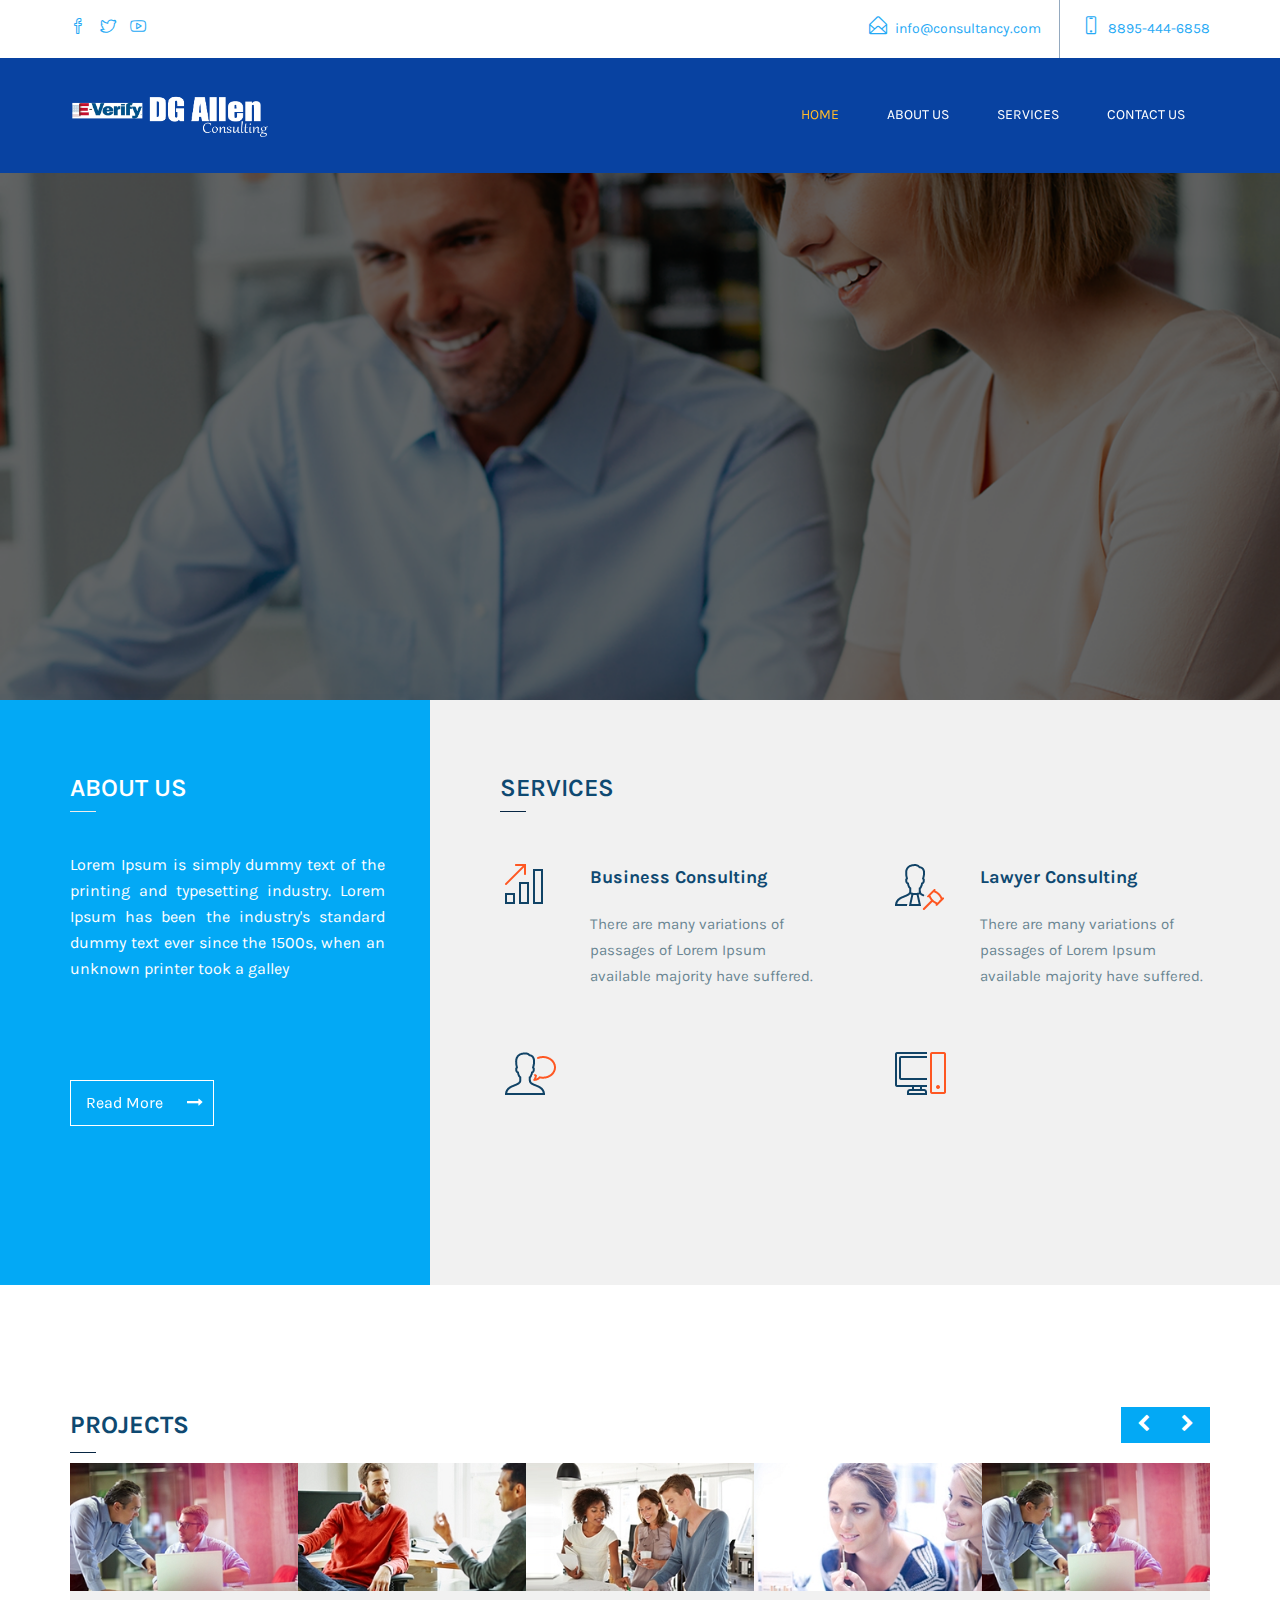
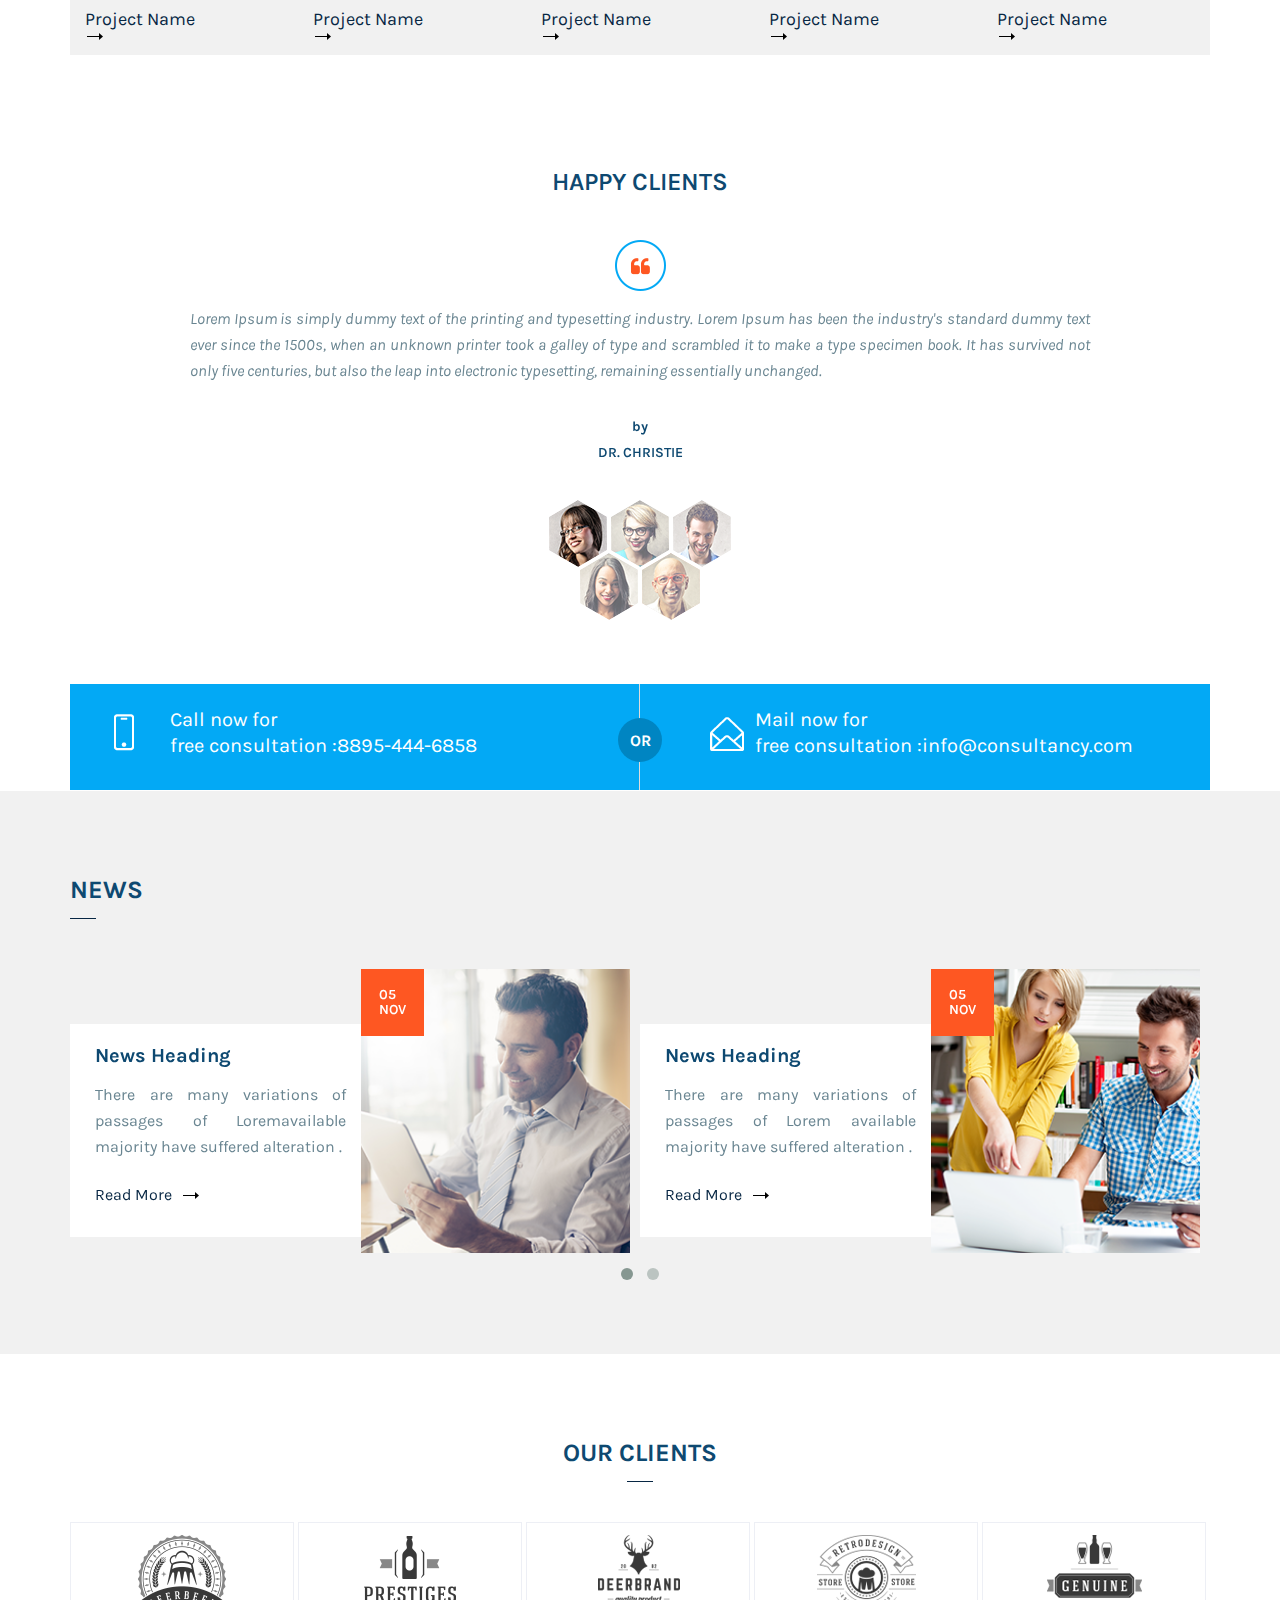
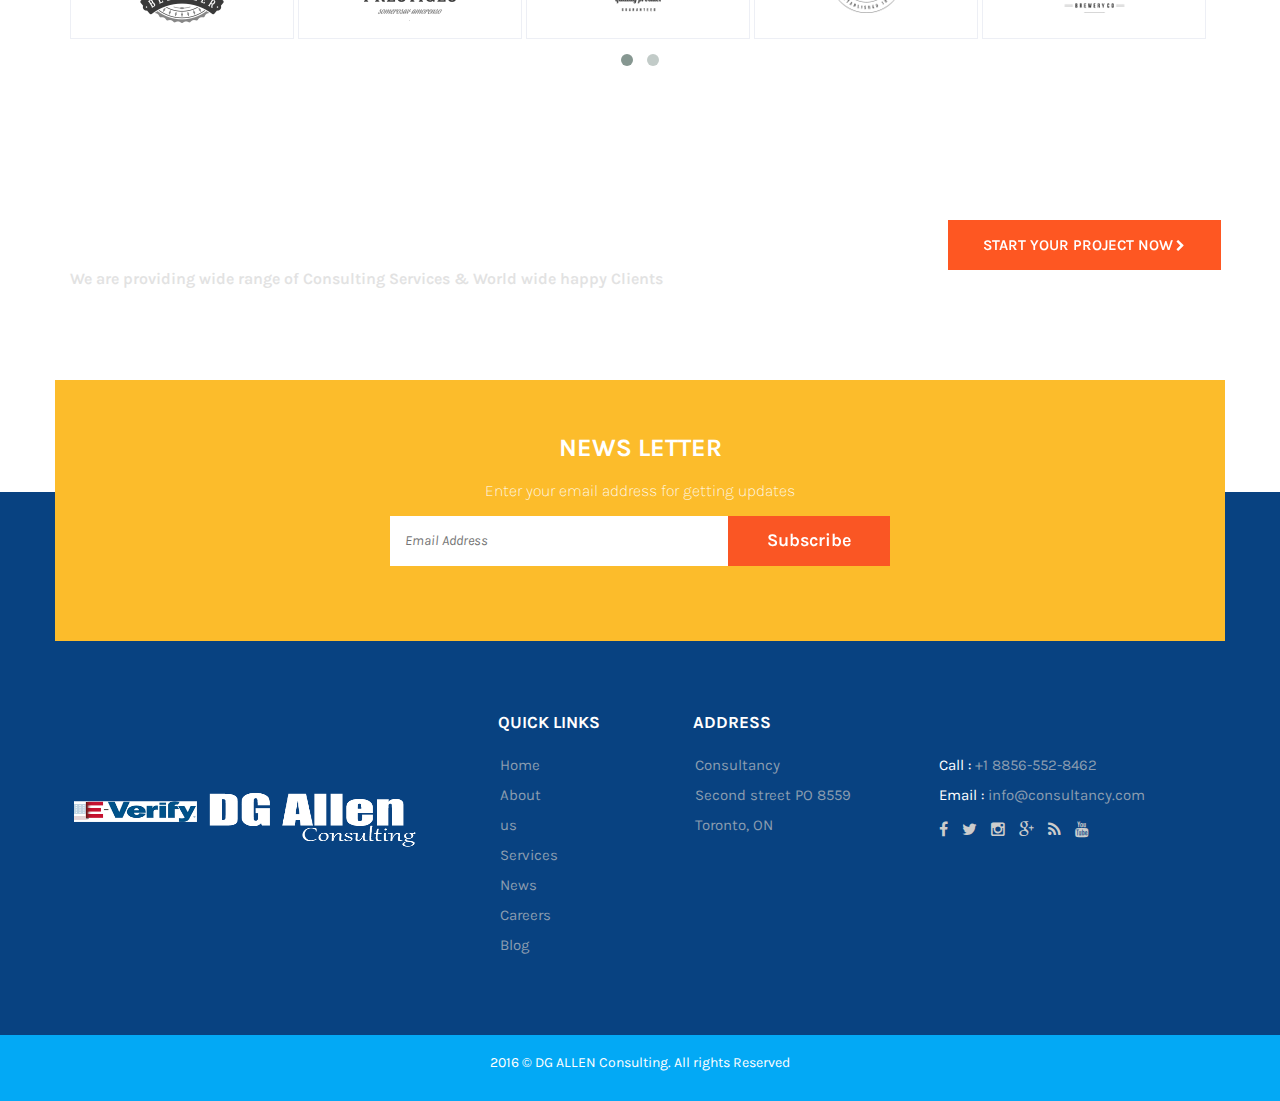
<file: index.html>
<!doctype html>
<html>

<head>
    <!-- Meta tags -->
    <meta charset="utf-8">
    <meta http-equiv="X-UA-Compatible" content="IE=edge">
    <meta name="viewport" content="width=device-width, initial-scale=1">
    <!-- Meta tags end -->
    <!-- Stylesheets starts here -->
    <link href="css/bootstrap.css" rel="stylesheet" />
    <link href="css/font-awesome.css" rel="stylesheet" />
    <link href="vendors/animate/css/animate.min.css" rel="stylesheet" />
    <!-- simple line icons -->
    <link href="css/simple-line-icons.css" rel="stylesheet" />
    <!--revolution-slider-->
    <link rel="stylesheet" href="vendors/revolution-slider/rs-plugin/css/settings.css" media="screen" />
    <link rel="stylesheet" href="vendors/revolution-slider/css/layers.css" />
    <link rel="stylesheet" href="vendors/revolution-slider/css/navigation.css" />
    <link rel="stylesheet" href="vendors/OwlCarousel/owl-carousel/owl.carousel.css">
    <link rel="stylesheet" href="vendors/OwlCarousel/owl-carousel/owl.theme.css">
    <link href="css/custom.css" rel="stylesheet" />
    <!-- Stylesheets ends here -->
    <title>Home</title>
</head>
<!-- head end -->

<body>
    <!-- preloader start -->
    <!-- <div class="preloader" style=" position:fixed;
    width:100%;
    height:100%;
    top:0;
    left:0;
    z-index:100000;
    -webkit-backface-visibility: hidden;
    backface-visibility: hidden;
    background: #ffffff;">
        <div style=" width: 200px;
    height: 200px;
    position: absolute;
    left: 50%;
    top: 50%;
    background-position: center;
    margin: -100px 0 0 -100px;">
            <img src="images/loading/img.gif" width="100%" alt="loading...">
        </div>
    </div> -->
    <div class="uv-rounds">
        <header>
            <div class="top-section top">
                <div class="container">
                    <div class="row">
                        <div class="col-lg-4 col-md-4 col-sm-4 col-xs-5 w100 top-icons">
                            <div class="social">
                                <a href="https://facebook.com"><i class="fa icon-social-facebook fa-x3"></i></a>
                                <a href="https://twitter.com"><i class="fa icon-social-twitter fa-x3"></i></a>
                                <a href="https://www.youtube.com"><i class="fa icon-social-youtube fa-x3"></i></a>
                            </div>
                        </div>
                        <!-- /.top-icons -->
                        <div class="col-lg-8 col-md-8 col-sm-8 hidden-xs w100 phone right">
                            <a href="contact_us.html" class="email hidden-xs"><i class="fa icon-envelope-open ph-size" aria-hidden="true"></i> info@consultancy.com</a>
                            <a href="#" class="number hidden-xs"><i class="fa icon-screen-smartphone ph-size" aria-hidden="true"></i> 8895-444-6858</a>
                        </div>
                        <div class="col-xs-4 visible-xs  right-in-small">
                            <p class="text-right">
                                <a href="contact_us.html"><i class="fa icon-envelope-open ph-size contact-mail-ph"></i> </a>
                                <a href="contact_us.html"><i class="fa icon-screen-smartphone contact-mail-ph ph-size"></i> </a>
                            </p>
                        </div>
                        <!-- /.phone -->
                    </div>
                    <!-- /.row -->
                </div>
                <!-- /.container -->
            </div>
            <!-- /.top-section -->
            <div class="bottom-section">
                <div class="container bottom">
                    <div class="row">
                        <div class="col-lg-3 col-md-3 logo">
                            <a href="index.html">
                                <img src="images/mainLogo.png" alt="logo" id="logotop" width="200px" height="45"/>
                            </a>
                        </div>
                        <!-- /.logo -->
                        <div class="col-lg-9 col-md-9 nav-outer">
                            <nav class="navbar navbar-default">
                                <div class="container-fluid">
                                    <!-- Brand and toggle get grouped for better mobile display -->
                                    <div class="navbar-header">
                                        <button type="button" class="navbar-toggle collapsed" data-toggle="collapse" data-target="#bs-example-navbar-collapse-1" aria-expanded="false">
                                            <span class="sr-only">Toggle navigation</span>
                                            <span class="icon-bar"></span>
                                            <span class="icon-bar"></span>
                                            <span class="icon-bar"></span>
                                        </button>
                                    </div>
                                    <!-- Collect the nav links, forms, and other content for toggling -->
                                    <div class="collapse navbar-collapse" id="bs-example-navbar-collapse-1">
                                        <ul class="nav navbar-nav">
                                            <!-- <li class="active">
                                                <a href="#" class="dropdown-toggle " data-toggle="dropdown" aria-haspopup="true" aria-expanded="false">Home<span class="sr-only">(current)</span>
                                                    <span class="caret"></span></a>
                                                <ul class="dropdown-menu dropdown-spcing">
                                                    <li>
                                                        <a href="index.html">Home 1</a>
                                                    </li>
                                                    <li>
                                                        <a href="index2.html">Home 2</a>
                                                    </li>
                                                </ul> 
                                            </li> -->
                                            <li class="active">
                                                <a href="index.html" class="hvr-underline-from-center">Home</a>
                                            </li>
                                            <li>
                                                <a href="about-us.html" class="hvr-underline-from-center">about us</a>
                                            </li>
                                            <li>
                                                <a href="service.html" class="hvr-underline-from-center">services</a>
                                            </li>
                                            <!-- <li>
                                                <a href="news.html" class="hvr-underline-from-center"> news</a>
                                            </li> -->
                                            <!-- <li class="dropdown">
                                                <a href="#" class="dropdown-toggle hvr-underline-from-center" data-toggle="dropdown" role="button" aria-haspopup="true" aria-expanded="false">pages <span class="caret"></span></a>
                                                <ul class="dropdown-menu dropdown-spcing">
                                                    <li>
                                                        <a href="blogs.html">Blog</a>
                                                    </li>
                                                    <li>
                                                        <a href="career.html">Careers</a>
                                                    </li>
                                                    <li>
                                                        <a href="shortcode.html">Shortcode</a>
                                                    </li>
                                                    <li>
                                                        <a href="team.html">Team</a>
                                                    </li>
                                                    <li>
                                                        <a href="testimontials.html">Testimonials</a>
                                                    </li>
                                                    <li>
                                                        <a href="gallery.html">Gallery</a>
                                                    </li>
                                                    <li>
                                                        <a href="404notfound.html">404 Page</a>
                                                    </li>
                                                    <li class="dropdown-submenu">
                                                        <a class="sub1" tabindex="-1" href="#">job seeker<span class="caret visible-xs submenu-caret"></span></a>
                                                        <ul class="dropdown-menu">
                                                            <li>
                                                                <a tabindex="-1" href="#">item1</a>
                                                            </li>
                                                            <li>
                                                                <a tabindex="-1" href="#">item2</a>
                                                            </li>
                                                            <li>
                                                                <a tabindex="-1" href="#">item3</a>
                                                            </li>
                                                            <li>
                                                                <a tabindex="-1" href="#">item4</a>
                                                            </li>
                                                        </ul>
                                                    </li>
                                                </ul>
                                            </li> -->
                                            <li>
                                                <a href="contact_us.html" class="remove-border hvr-underline-from-center">contact us </a>
                                            </li>
                                            <!-- <a href="#" class="mail-ico msg-gap hidden-xs"><i class="fa fa-envelope-o for_inifial"></i></a> -->
                                        </ul>
                                    </div>
                                    <!-- /.navbar-collapse -->
                                </div>
                                <!-- /.container-fluid -->
                            </nav>
                        </div>
                        <!-- /.nav-outer -->
                    </div>
                    <!-- /.row -->
                </div>
                <!-- /.container -->
            </div>
            <!-- /.bottom-section -->
        </header>
        <!-- header -->
        <div class="banner-round">
            <div class="tp-banner-container">
                <div class="tp-banner">
                    <ul>
                        <!-- SLIDE  -->
                        <li data-transition="fade" data-slotamount="7" data-masterspeed="500" data-saveperformance="on">
                            <!-- MAIN IMAGE -->
                            <img src="images/banner1.png" alt="slidebg1" data-bgposition="center top" data-bgfit="cover" data-bgrepeat="no-repeat" class="back-img">
                            <!-- LAYERS -->
                            <!-- LAYER NR. 4 -->
                            <div class="tp-caption grey_heavy_72 skewfromrightshort tp-resizeme rs-parallaxlevel-0" data-x="0" data-y="350" data-speed="500" data-start="2250" data-easing="Power3.easeInOut" data-splitin="chars" data-splitout="none" data-elementdelay="0.1" data-endelementdelay="0.1" style="z-index: 5; max-width: inherit; max-height: inherit; white-space: nowrap;color: #ffffff;font-family: roboto, sans-serif;font-weight: lighter; margin-left:13px; font-size:35px;">
                                NUMBER ONE
                            </div>
                            <div class="tp-caption grey_heavy_72 skewfromrightshort tp-resizeme rs-parallaxlevel-0" data-x="0" data-y="420" data-speed="300" data-start="2250" data-easing="Power3.easeInOut" data-splitin="chars" data-splitout="none" data-elementdelay="0.1" data-endelementdelay="0.1" style="z-index: 5; max-width: inherit; max-height: inherit; white-space: nowrap;color: #ffffff;font-family: roboto, sans-serif;font-weight: 700;font-size:46px; margin-left:8px;">
                                BUSINESS CONSULTANCY
                            </div>
                            <!-- LAYER NR. 2nd text -->
                            <div class="tp-caption grey_heavy_72 skewfromrightshort tp-resizeme rs-parallaxlevel-0" data-x="25" data-y="490" data-customin="x:0;y:0;z:0;rotationX:0;rotationY:0;rotationZ:0;scaleX:0;scaleY:0;skewX:0;skewY:0;opacity:0;transformPerspective:600;transformOrigin:50% 50%;" data-speed="500" data-start="3000" data-easing="Power3.easeInOut" data-splitin="none" data-splitout="none" data-elementdelay="0.1" data-endelementdelay="0.1" data-linktoslide="next" style="z-index: 12; max-width: inherit; max-height: inherit; white-space: nowrap;">
                                <a href="contact_us.html" class="cntbtn hvr-bounce-to-right-blue">Contact Us</a>
                            </div>
                        </li>
                        <li data-transition="fade" data-slotamount="7" data-masterspeed="500" data-saveperformance="on">
                            <!-- MAIN IMAGE -->
                            <img src="images/index2.png" alt="slidebg1" data-bgposition="center top" data-bgfit="cover" data-bgrepeat="no-repeat" class="back-img">
                            <!-- LAYERS -->
                            <!-- LAYER NR. 4 -->
                            <div class="tp-caption grey_heavy_72 skewfromrightshort tp-resizeme rs-parallaxlevel-0" data-x="400" data-y="210" data-speed="500" data-start="2250" data-easing="Power3.easeInOut" data-splitin="chars" data-splitout="none" data-elementdelay="0.1" data-endelementdelay="0.1" style="z-index: 5; max-width: inherit; max-height: inherit; white-space: nowrap;color: #ffffff;font-family: roboto, sans-serif;font-weight: lighter; margin-left:13px; font-size:35px;">
                                NUMBER ONE
                            </div>
                            <div class="tp-caption grey_heavy_72 skewfromrightshort tp-resizeme rs-parallaxlevel-0" data-x="400" data-y="280" data-speed="300" data-start="2250" data-easing="Power3.easeInOut" data-splitin="chars" data-splitout="none" data-elementdelay="0.1" data-endelementdelay="0.1" style="z-index: 5; max-width: inherit; max-height: inherit; white-space: nowrap;color: #ffffff;font-family: roboto, sans-serif;font-weight: 700;font-size:46px; margin-left:8px;">
                                BUSINESS CONSULTANCY
                            </div>
                            <!-- LAYER NR. 2nd text -->
                            <div class="tp-caption grey_heavy_72 skewfromrightshort tp-resizeme rs-parallaxlevel-0" data-x="425" data-y="340" data-customin="x:0;y:0;z:0;rotationX:0;rotationY:0;rotationZ:0;scaleX:0;scaleY:0;skewX:0;skewY:0;opacity:0;transformPerspective:600;transformOrigin:50% 50%;" data-speed="500" data-start="3000" data-easing="Power3.easeInOut" data-splitin="none" data-splitout="none" data-elementdelay="0.1" data-endelementdelay="0.1" data-linktoslide="next" style="z-index: 12; max-width: inherit; max-height: inherit; white-space: nowrap;">
                                <a href="contact_us.html" class="cntbtn hvr-bounce-to-right-blue">Contact Us</a>
                            </div>
                        </li>
                        <li data-transition="fade" data-slotamount="7" data-masterspeed="500" data-saveperformance="on">
                            <!-- MAIN IMAGE -->
                            <img src="images/index3.png" alt="slidebg1" data-bgposition="center top" data-bgfit="cover" data-bgrepeat="no-repeat" class="back-img">
                            <!-- LAYERS -->
                            <!-- LAYER NR. 4 -->
                            <div class="tp-caption grey_heavy_72 skewfromrightshort tp-resizeme rs-parallaxlevel-0" data-x="0" data-y="190" data-speed="500" data-start="2250" data-easing="Power3.easeInOut" data-splitin="chars" data-splitout="none" data-elementdelay="0.1" data-endelementdelay="0.1" style="z-index: 5; max-width: inherit; max-height: inherit; white-space: nowrap;color: #ffffff;font-family: roboto, sans-serif;font-weight: lighter; margin-left:13px;font-size:35px;">
                                NUMBER ONE
                            </div>
                            <div class="tp-caption grey_heavy_72 skewfromrightshort tp-resizeme rs-parallaxlevel-0" data-x="0" data-y="260" data-speed="300" data-start="2250" data-easing="Power3.easeInOut" data-splitin="chars" data-splitout="none" data-elementdelay="0.1" data-endelementdelay="0.1" style="z-index: 5; max-width: inherit; max-height: inherit; white-space: nowrap;color: #ffffff;font-family: roboto, sans-serif;font-weight: 700;font-size:46px; margin-left:8px;">
                                BUSINESS CONSULTANCY
                            </div>
                            <!-- LAYER NR. 2nd text -->
                            <div class="tp-caption grey_heavy_72 skewfromrightshort tp-resizeme rs-parallaxlevel-0" data-x="15" data-y="330" data-customin="x:0;y:0;z:0;rotationX:0;rotationY:0;rotationZ:0;scaleX:0;scaleY:0;skewX:0;skewY:0;opacity:0;transformPerspective:600;transformOrigin:50% 50%;" data-speed="500" data-start="3000" data-easing="Power3.easeInOut" data-splitin="none" data-splitout="none" data-elementdelay="0.1" data-endelementdelay="0.1" data-linktoslide="next" style="z-index: 12; max-width: inherit; max-height: inherit; white-space: nowrap; margin-left:10px;">
                                <a href="contact_us.html" class="cntbtn hvr-bounce-to-right-blue">Contact Us</a>
                            </div>
                        </li>
                    </ul>
                    <div class="tp-bannertimer"></div>
                </div>
            </div>
        </div>
        <!-- /.banner-round -->
        <!-- ============== Banner section ============== -->
        <!-- ============== About and Service section ============== -->
        <div class="second-section">
            <div class="container about-section">
                <div class="row">
                    <div class="col-sm-4 for-color">
                        <div class="about">
                            <h2 class="wow fadeInLeft" data-wow-duration="1s" data-wow-delay="0.2s">About Us</h2>
                            <p>Lorem Ipsum is simply dummy text of the printing and typesetting industry. Lorem Ipsum has been the industry's standard dummy text ever since the 1500s, when an unknown printer took a galley </p>
                            <a href="about-us.html" class="about-bt hvr-bounce-to-right">Read More <span class="text-right"><i class="fa fa-inverse fa-long-arrow-right"></i></span></a>
                        </div>
                        <!-- /.about -->
                    </div>
                    <!-- /.col-lg-4 col-md-4 col-sm-4 -->
                    <div class="col-sm-8 service service_heading
">
                        <h2 class="wow fadeInRight" data-wow-duration="1s" data-wow-delay="0.2s" id="servicehome">Services</h2>
                        <div class="row">
                            <div class="col-xs-4 col-sm-2 col-md-2">
                                <img src="images/icons/business.png" class="img-responsive serv" alt="business" />
                            </div>
                            <div class="col-md-4 col-sm-4 col-xs-8">
                                <div class="business2 wow fadeInRight" data-wow-duration="1s" data-wow-delay="0.2s">
                                    <p class="newse2">Business Consulting</p>
                                    <p class="news6">There are many variations of passages of Lorem Ipsum available majority have suffered.</p>
                                </div>
                                <!-- /.business -->
                            </div>
                            <!-- /.col-lg-4 col-md-4 col-sm-4 -->
                            <div class="col-xs-4 col-sm-2 col-md-2">
                                <img src="images/icons/lawyer.png" class="img-responsive serv" alt="lawyer" />
                            </div>
                            <div class="col-md-4 col-sm-4 col-xs-8">
                                <div class="business2 wow fadeInLeft" data-wow-duration="1s" data-wow-delay="0.2s">
                                    <p class="newse2">Lawyer Consulting</p>
                                    <p class="news6">There are many variations of passages of Lorem Ipsum available majority have suffered.</p>
                                </div>
                                <!-- /.business -->
                            </div>
                            <!-- /.col-lg-4 col-md-4 col-sm-4 -->
                            <div class="col-xs-4 col-sm-2 col-md-2">
                                <img src="images/icons/online.png" class="img-responsive serv" alt="online" />
                            </div>
                            <div class="col-md-4 col-sm-4 col-xs-8">
                                <div class="business2 wow fadeInUp" data-wow-duration="1s" data-wow-delay="0.4s">
                                    <p class="newse2">Online Consulting</p>
                                    <p class="news6">There are many variations of passages of Lorem Ipsum available majority have suffered.</p>
                                </div>
                                <!-- /.business -->
                            </div>
                            <!-- /.col-lg-4 col-md-4 col-sm-4 -->
                            <div class="col-xs-4 col-sm-2 col-md-2">
                                <img src="images/icons/it.png" class="img-responsive serv" alt="it management" />
                            </div>
                            <div class="col-md-4 col-sm-4 col-xs-8">
                                <div class="business2 wow fadeInUp" data-wow-duration="1s" data-wow-delay="0.4s">
                                    <p class="newse2">IT Managment</p>
                                    <p class="news6">There are many variations of passages of Lorem Ipsum available majority have suffered.</p>
                                </div>
                                <!-- /.business -->
                            </div>
                            <!-- /.col-lg-4 col-md-4 col-sm-4 -->
                        </div>
                        <!-- /.row -->
                    </div>
                    <!-- /.service -->
                </div>
                <!-- /.row -->
            </div>
            <!-- /.container -->
        </div>
        <br>
        <!-- /.second-section -->
        <!-- ============== Project and Happy client section ============== -->
        <div class="third-section">
            <div class="container">
                <div class="row">
                    <div class="col-sm-12 col-md-12">
                        <h2 id="servicehome2">Projects</h2>
                        <div class="project-wrap relative">
                            <div class="customNavigation">
                                <a class="btn prev"><i class="fa fa-chevron-left"></i></a>
                                <a class="btn next1"><i class="fa fa-chevron-right"></i></a>
                            </div>
                            <div id="owl-demo" class="owl-carousel owl-theme">
                                <div class="slide">
                                    <img src="images/project1.png" class="img-responsive" alt="project">
                                    <div class="link-box  col-xs-12 col-sm-6">
                                        <a href="#">Project Name</a>
                                    </div>
                                    <!-- /.link-box -->
                                </div>
                                <div class="slide">
                                    <img src="images/project2.png" class="img-responsive" alt="project">
                                    <div class="link-box">
                                        <a href="#">Project Name</a>
                                    </div>
                                    <!-- /.link-box -->
                                </div>
                                <!-- /.slide -->
                                <div class="slide">
                                    <img src="images/project3.png" class="img-responsive" alt="project">
                                    <div class="link-box">
                                        <a href="#">Project Name</a>
                                    </div>
                                    <!-- /.link-box -->
                                </div>
                                <!-- /.slide -->
                                <div class="slide">
                                    <img src="images/project4.png" class="img-responsive" alt="project">
                                    <div class="link-box">
                                        <a href="#">Project Name</a>
                                    </div>
                                    <!-- /.link-box -->
                                </div>
                                <!-- /.slide -->
                                <div class="slide">
                                    <img src="images/project1.png" class="img-responsive" alt="project">
                                    <div class="link-box  col-xs-12 col-sm-6">
                                        <a href="#">Project Name</a>
                                    </div>
                                    <!-- /.link-box -->
                                </div>
                                <div class="slide">
                                    <img src="images/project2.png" class="img-responsive" alt="project">
                                    <div class="link-box">
                                        <a href="#">Project Name</a>
                                    </div>
                                    <!-- /.link-box -->
                                </div>
                                <!-- /.slide -->
                                <div class="slide">
                                    <img src="images/project3.png" class="img-responsive" alt="project">
                                    <div class="link-box">
                                        <a href="#">Project Name</a>
                                    </div>
                                    <!-- /.link-box -->
                                </div>
                                <div class="slide">
                                    <img src="images/project4.png" class="img-responsive" alt="project">
                                    <div class="link-box">
                                        <a href="#">Project Name</a>
                                    </div>
                                    <!-- /.link-box -->
                                </div>
                                <div class="slide">
                                    <img src="images/project1.png" class="img-responsive" alt="project">
                                    <div class="link-box  col-xs-12 col-sm-6">
                                        <a href="#">Project Name</a>
                                    </div>
                                    <!-- /.link-box -->
                                </div>
                                <div class="slide">
                                    <img src="images/project2.png" class="img-responsive" alt="project">
                                    <div class="link-box">
                                        <a href="#">Project Name</a>
                                    </div>
                                    <!-- /.link-box -->
                                </div>
                                <!-- /.slide -->
                                <div class="slide">
                                    <img src="images/project3.png" class="img-responsive" alt="project">
                                    <div class="link-box">
                                        <a href="#">Project Name</a>
                                    </div>
                                    <!-- /.link-box -->
                                </div>
                                <!-- /.slide -->
                                <div class="slide">
                                    <img src="images/project4.png" class="img-responsive" alt="project">
                                    <div class="link-box">
                                        <a href="#">Project Name</a>
                                    </div>
                                    <!-- /.link-box -->
                                </div>
                                <!-- /.slide -->
                                <div class="slide">
                                    <img src="images/project1.png" class="img-responsive" alt="project">
                                    <div class="link-box  col-xs-12 col-sm-6">
                                        <a href="#">Project Name</a>
                                    </div>
                                    <!-- /.link-box -->
                                </div>
                                <div class="slide">
                                    <img src="images/project2.png" class="img-responsive" alt="project">
                                    <div class="link-box">
                                        <a href="#">Project Name</a>
                                    </div>
                                    <!-- /.link-box -->
                                </div>
                            </div>
                            <!-- /.project -->
                        </div>
                        <!-- /.project-wrap -->
                        <div class="happy-clients">
                            <h2>Happy clients</h2>
                            <ul class="happy">
                                <li>
                                    <img src="images/icons/happy-clients2.png" alt="happy clients" />
                                    <p>Lorem Ipsum is simply dummy text of the printing and typesetting industry. Lorem Ipsum has been the industry's standard dummy text ever since the 1500s, when an unknown printer took a galley of type and scrambled it to make a type specimen book. It has survived not only five centuries, but also the leap into electronic typesetting, remaining essentially unchanged. </p>
                                    <h3>by<span>Dr. Christie</span></h3>
                                </li>
                                <li>
                                    <img src="images/icons/happy-clients2.png" alt="happy clients" />
                                    <p>Lorem Ipsum is simply dummy text of the printing and typesetting industry. Lorem Ipsum has been the industry's standard dummy text ever since the 1500s, when an unknown printer took a galley of type and scrambled it to make a type specimen book. It has survived not only five centuries, but also the leap into electronic typesetting, remaining essentially unchanged. </p>
                                    <h3>by<span>Dr. Garland</span></h3>
                                </li>
                                <li>
                                    <img src="images/icons/happy-clients2.png" alt="happy clients" />
                                    <p>Lorem Ipsum is simply dummy text of the printing and typesetting industry. Lorem Ipsum has been the industry's standard dummy text ever since the 1500s, when an unknown printer took a galley of type and scrambled it to make a type specimen book. It has survived not only five centuries, but also the leap into electronic typesetting, remaining essentially unchanged. </p>
                                    <h3>by<span>Dr. Lamere</span></h3>
                                </li>
                                <li>
                                    <img src="images/icons/happy-clients2.png" alt="happy clients" />
                                    <p>Lorem Ipsum is simply dummy text of the printing and typesetting industry. Lorem Ipsum has been the industry's standard dummy text ever since the 1500s, when an unknown printer took a galley of type and scrambled it to make a type specimen book. It has survived not only five centuries, but also the leap into electronic typesetting, remaining essentially unchanged. </p>
                                    <h3>by<span>Dr. Jessica</span></h3>
                                </li>
                                <li>
                                    <img src="images/icons/happy-clients2.png" alt="happy clients" />
                                    <p>Lorem Ipsum is simply dummy text of the printing and typesetting industry. Lorem Ipsum has been the industry's standard dummy text ever since the 1500s, when an unknown printer took a galley of type and scrambled it to make a type specimen book. It has survived not only five centuries, but also the leap into electronic typesetting, remaining essentially unchanged. </p>
                                    <h3>by<span>Dr. Jasmin</span></h3>
                                </li>
                            </ul>
                            <div id="bx-pager">
                                <a data-slide-index="0" href="">
                                    <img src="images/icons/pager1.png" alt="pager" />
                                </a>
                                <a data-slide-index="1" href="">
                                    <img src="images/icons/pager2.png" alt="pager" />
                                </a>
                                <a data-slide-index="2" href="">
                                    <img src="images/icons/pager3.png" alt="pager" />
                                </a>
                                <a data-slide-index="3" href="">
                                    <img src="images/icons/pager4.png" alt="pager" />
                                </a>
                                <a data-slide-index="4" href="">
                                    <img src="images/icons/pager5.png" alt="pager" />
                                </a>
                            </div>
                        </div>
                        <!-- /.happy-clients -->
                        <div class="addd relative
">
                            <div class="col-lg-6 col-md-6 col-sm-12 call-now w100">
                                Call now for
                                <br />free consultation <span>:8895-444-6858</span>
                            </div>
                            <!-- /.call-now -->
                            <div class="col-lg-6 col-md-6 col-sm-12 mail-now w100">
                                Mail now for
                                <br />free consultation
                                <span>:info@consultancy.com</span>
                            </div>
                            <!-- /.mail-now -->
                            <div class="hidden-xs or ">or</div>
                            <!-- /.or -->
                        </div>
                        <!-- /.add -->
                    </div>
                    <!-- /.col-lg-12 -->
                </div>
                <!-- /.row -->
            </div>
            <!-- /.container -->
        </div>
        <!-- /.third-section -->
        <!-- ============== News section ============== -->
        <div class="news-section">
            <div class="container">
                <div class="row">
                    <div class="col-sm-12">
                        <h2>News</h2>
                        <div class="news">
                            <div class="slide1">
                                <div class="custom52 text-box">
                                    <h3>News Heading</h3>
                                    <p>There are many variations of passages of Loremavailable majority have suffered alteration .</p>
                                    <a href="#">Read More</a>
                                </div>
                                <!-- /.custom52 -->
                                <div class="custom48 image-box relative">
                                    <img src="images/news1.png" class="img-responsive" alt="news" />
                                    <h3>05<span>nOV</span></h3>
                                </div>
                                <!-- /.custom48-->
                            </div>
                            <!-- /.slide -->
                            <div class="slide1">
                                <div class="custom52 text-box">
                                    <h3>News Heading</h3>
                                    <p>There are many variations of passages of Lorem available majority have suffered alteration .</p>
                                    <a href="#">Read More</a>
                                </div>
                                <!-- /.custom52 -->
                                <div class="custom48 image-box relative">
                                    <img src="images/news2.png" class="img-responsive" alt="news" />
                                    <h3>05<span>nOV</span></h3>
                                </div>
                                <!-- /.custom48-->
                            </div>
                            <div class="slide1">
                                <div class="custom52 text-box">
                                    <h3>News Heading</h3>
                                    <p>There are many variations of passages of Lorem available majority have suffered alteration .</p>
                                    <a href="#">Read More</a>
                                </div>
                                <!-- /.custom52 -->
                                <div class="custom48 image-box relative">
                                    <img src="images/news1.png" class="img-responsive" alt="news" />
                                    <h3>05<span>nOV</span></h3>
                                </div>
                                <!-- /.custom48-->
                            </div>
                        </div>
                        <!-- /.news -->
                    </div>
                    <!-- ./.col-sm-12 -->
                </div>
                <!-- /.row -->
            </div>
            <!-- /.container -->
        </div>
        <!-- /.news-section -->
        <!-- ============== Our Clients ============== -->
        <div class="our-clients">
            <div class="container">
                <div class="row">
                    <div class="col-md-12">
                        <h2 id="clients">Our clients</h2>
                        <div class="clients">
                            <div class="client">
                                <img src="images/client.png" alt="client" />
                            </div>
                            <!-- /.slide -->
                            <div class="client">
                                <img src="images/client1.png" alt="client" />
                            </div>
                            <!-- /.slide -->
                            <div class="client">
                                <img src="images/client2.png" alt="client" />
                            </div>
                            <!-- /.slide -->
                            <div class="client">
                                <img src="images/client6.png" alt="client" />
                            </div>
                            <!-- /.slide -->
                            <div class="client">
                                <img src="images/client4.png" alt="client" />
                            </div>
                            <!-- /.slide -->
                            <div class="client">
                                <img src="images/client1.png" alt="client" />
                            </div>
                            <!-- /.slide -->
                            <div class="client">
                                <img src="images/client3.png" alt="client" />
                            </div>
                            <!-- /.slide -->
                        </div>
                    </div>
                    <!-- /.col-sm-12 -->
                </div>
                <!-- /.row -->
            </div>
            <!-- /.container -->
        </div>
        <!-- /.our-clients -->
        <!-- ============== Consulting service ============== -->
        <div class="consulting-service">
            <div class="container">
                <div class="row">
                    <div class="col-lg-9 col-md-8 col-sm-12 text-center">
                        <h2>Consulting service</h2>
                        <p>We are providing wide range of Consulting Services & World wide happy Clients </p>
                    </div>
                    <!-- /.col-lg-9 -->
                    <div class="col-lg-3 col-md-4 col-sm-12">
                        <button type="button" class="main-button
 hvr-bounce-to-right-blue">Start your project now<span><i class="fa fa-chevron-right goto-project" aria-hidden="true"></i></span></button>
                    </div>
                    <!-- /.col-lg-9 -->
                </div>
                <!-- /.row -->
            </div>
            <!-- /.container -->
        </div>
        <!-- /.consulting-service -->
        <!-- ============== Footer Section ============== -->
        <footer>
            <div class="container about-section">
                <div class="row relative">
                    <div class="news-letter">
                        <h2>News Letter</h2>
                        <p>Enter your email address for getting updates</p>
                        <div class="subscribe-box">
                            <div class="col-sm-8 col-xs-8 less-right">
                                <input type="text" placeholder="Email Address" class="news-letter-box" />
                            </div>
                            <div class="col-sm-4 col-xs-4 less-left">
                                <button type="button" class="news-btn hvr-bounce-to-right-orange">Subscribe</button>
                            </div>
                        </div>
                        <!-- /.subscribe-box -->
                    </div>
                    <!-- /.news-letter -->
                </div>
                <!-- /.row -->
                <div class="row">
                    <div class="footer-links">
                        <div class="col-lg-4 col-md-4 col-sm-11 footer-logo">
                            <div id="consulty">
                                <div class="media-left">
                                    <a href="index.html">
                                        <img src="images/mainLogo.png" alt="logo" width="350" height="60"/>
                                    </a>
                                </div>
                            </div>
                        </div>
                        <!-- /.col-lg-4 footer-logo -->
                        <div class="col-md-2">
                            <h2>Quick links</h2>
                            <div class="row">
                                <div class="col-md-5 col-sm-4 col-xs-4">
                                    <ul>
                                        <li>
                                            <a href="index.html">Home</a>
                                        </li>
                                        <li>
                                            <a href="about-us.html">About us</a>
                                        </li>
                                        <li>
                                            <a href="service.html">Services</a>
                                        </li>
                                        <li>
                                            <a href="news.html">News</a>
                                        </li>
                                        <li>
                                            <a href="career.html">Careers</a>
                                        </li>
                                        <li>
                                            <a href="blogs.html">Blog</a>
                                        </li>
                                    </ul>
                                </div>
                                <!-- /.col-lg-2 -->
                                <!-- <div class="col-md-6 col-sm-8 col-xs-8">
                                    <ul id="schort">
                                        <li>
                                            <a href="testimontials.html">Testimonials</a>
                                        </li>
                                        <li>
                                            <a href="404notfound.html">404 page</a>
                                        </li>
                                        <li>
                                            <a href="team.html">Team</a>
                                        </li>
                                        <li>
                                            <a href="shortcode.html">Shortcode</a>
                                        </li>
                                        <li>
                                            <a href="contact_us.html">Contact us</a>
                                        </li>
                                    </ul>
                                </div> -->
                            </div>
                        </div>
                        <div class="clearfix visible-xs"></div>
                        <div class="col-md-6">
                            <h2>Address</h2>
                            <div class="row">
                                <div class="col-md-5 col-sm-5 col-xs-5">
                                    <ul>
                                        <li>Consultancy</li>
                                        <li>Second street PO 8559</li>
                                        <li>Toronto, ON</li>
                                    </ul>
                                </div>
                                <!-- /.col-lg-2 -->
                                <div class="col-md-7 col-sm-7 col-xs-7">
                                    <ul id="schort1">
                                        <li><span>Call :</span>
                                            <a href="#"> +1 8856-552-8462</a>
                                        </li>
                                        <li><span>Email :</span>
                                            <a href="#">info@consultancy.com</a>
                                        </li>
                                        <li class="social-media">
                                            <a href="https://facebook.com"><i class="fa fa-facebook fa-x3"></i></a>
                                            <a href="https://twitter.com"><i class="fa fa-twitter fa-x3"></i></a>
                                            <a href="https://www.instagram.com"><i class="fa fa-instagram fa-x3"></i></a>
                                            <a href="https://plus.google.com"><i class="fa fa-google-plus fa-x3"></i></a>
                                            <a href="https://www.rss.com"><i class="fa fa-rss fa-x3"></i></a>
                                            <a href="https://www.youtube.com"><i class="fa fa-youtube fa-x3"></i></a>
                                        </li>
                                    </ul>
                                </div>
                            </div>
                        </div>
                        <!-- /.col-lg-2 -->
                    </div>
                    <!-- /.footer-links -->
                </div>
            </div>
            <!-- /.container -->
            <div class="footer-bottom">
                <div class="container">
                    <div class="row">
                        <p class="footer-text-margin">2016 &copy; DG ALLEN Consulting. All rights Reserved</p>
                    </div>
                    <!-- /.row -->
                </div>
                <!-- /.container -->
            </div>
            <!-- /.footer-bottom -->
        </footer>
    </div>
    <!-- Back to top button -->
    <a href="#" id="scroll" title="Scroll to Top">Top<span></span></a>
    <!-- /.uv-rounds-wrapping -->
    <!-- JavaScripts Starts here -->
    <script src="js/jquery1.11.3.min.js"></script>
    <script src="js/bootstrap.js"></script>
    <script src="vendors/bxslider/js/jquery.bxslider.min.js"></script>
    <!--revolution-slider-->
    <script src="vendors/revolution-slider/rs-plugin/js/jquery.themepunch.tools.min.js"></script>
    <script src="vendors/revolution-slider/rs-plugin/js/jquery.themepunch.revolution.min.js"></script>
    <script src="vendors/OwlCarousel/owl-carousel/owl.carousel.js"></script>
    <script src="vendors/wow/wow.min.js"></script>
    <script src="js/custom.js"></script>
    <script src="js/index.js"></script>
</body>

</html>
</file>
<file: css/simple-line-icons.css>
@font-face {
  font-family: 'simple-line-icons';
  src: url('../fonts/Simple-Line-Icons_v=2.3.2.eot');
  src: url('../fonts/Simple-Line-Icons_v=2.3.2.eot#iefix') format('embedded-opentype'), url('../fonts/Simple-Line-Icons_v=2.3.2.woff2') format('woff2'), url('../fonts/Simple-Line-Icons_v=2.3.2.ttf') format('truetype'), url('../fonts/Simple-Line-Icons_v=2.3.2.woff') format('woff'), url('../fonts/Simple-Line-Icons_v=2.3.2.svg#simple-line-icons') format('svg');
  font-weight: normal;
  font-style: normal;
}
/*
 Use the following CSS code if you want to have a class per icon.
 Instead of a list of all class selectors, you can use the generic [class*="icon-"] selector, but it's slower:
*/
.icon-user,
.icon-people,
.icon-user-female,
.icon-user-follow,
.icon-user-following,
.icon-user-unfollow,
.icon-login,
.icon-logout,
.icon-emotsmile,
.icon-phone,
.icon-call-end,
.icon-call-in,
.icon-call-out,
.icon-map,
.icon-location-pin,
.icon-direction,
.icon-directions,
.icon-compass,
.icon-layers,
.icon-menu,
.icon-list,
.icon-options-vertical,
.icon-options,
.icon-arrow-down,
.icon-arrow-left,
.icon-arrow-right,
.icon-arrow-up,
.icon-arrow-up-circle,
.icon-arrow-left-circle,
.icon-arrow-right-circle,
.icon-arrow-down-circle,
.icon-check,
.icon-clock,
.icon-plus,
.icon-minus,
.icon-close,
.icon-exclamation,
.icon-organization,
.icon-trophy,
.icon-screen-smartphone,
.icon-screen-desktop,
.icon-plane,
.icon-notebook,
.icon-mustache,
.icon-mouse,
.icon-magnet,
.icon-energy,
.icon-disc,
.icon-cursor,
.icon-cursor-move,
.icon-crop,
.icon-chemistry,
.icon-speedometer,
.icon-shield,
.icon-screen-tablet,
.icon-magic-wand,
.icon-hourglass,
.icon-graduation,
.icon-ghost,
.icon-game-controller,
.icon-fire,
.icon-eyeglass,
.icon-envelope-open,
.icon-envelope-letter,
.icon-bell,
.icon-badge,
.icon-anchor,
.icon-wallet,
.icon-vector,
.icon-speech,
.icon-puzzle,
.icon-printer,
.icon-present,
.icon-playlist,
.icon-pin,
.icon-picture,
.icon-handbag,
.icon-globe-alt,
.icon-globe,
.icon-folder-alt,
.icon-folder,
.icon-film,
.icon-feed,
.icon-drop,
.icon-drawer,
.icon-docs,
.icon-doc,
.icon-diamond,
.icon-cup,
.icon-calculator,
.icon-bubbles,
.icon-briefcase,
.icon-book-open,
.icon-basket-loaded,
.icon-basket,
.icon-bag,
.icon-action-undo,
.icon-action-redo,
.icon-wrench,
.icon-umbrella,
.icon-trash,
.icon-tag,
.icon-support,
.icon-frame,
.icon-size-fullscreen,
.icon-size-actual,
.icon-shuffle,
.icon-share-alt,
.icon-share,
.icon-rocket,
.icon-question,
.icon-pie-chart,
.icon-pencil,
.icon-note,
.icon-loop,
.icon-home,
.icon-grid,
.icon-graph,
.icon-microphone,
.icon-music-tone-alt,
.icon-music-tone,
.icon-earphones-alt,
.icon-earphones,
.icon-equalizer,
.icon-like,
.icon-dislike,
.icon-control-start,
.icon-control-rewind,
.icon-control-play,
.icon-control-pause,
.icon-control-forward,
.icon-control-end,
.icon-volume-1,
.icon-volume-2,
.icon-volume-off,
.icon-calendar,
.icon-bulb,
.icon-chart,
.icon-ban,
.icon-bubble,
.icon-camrecorder,
.icon-camera,
.icon-cloud-download,
.icon-cloud-upload,
.icon-envelope,
.icon-eye,
.icon-flag,
.icon-heart,
.icon-info,
.icon-key,
.icon-link,
.icon-lock,
.icon-lock-open,
.icon-magnifier,
.icon-magnifier-add,
.icon-magnifier-remove,
.icon-paper-clip,
.icon-paper-plane,
.icon-power,
.icon-refresh,
.icon-reload,
.icon-settings,
.icon-star,
.icon-symbol-female,
.icon-symbol-male,
.icon-target,
.icon-credit-card,
.icon-paypal,
.icon-social-tumblr,
.icon-social-twitter,
.icon-social-facebook,
.icon-social-instagram,
.icon-social-linkedin,
.icon-social-pinterest,
.icon-social-github,
.icon-social-google,
.icon-social-reddit,
.icon-social-skype,
.icon-social-dribbble,
.icon-social-behance,
.icon-social-foursqare,
.icon-social-soundcloud,
.icon-social-spotify,
.icon-social-stumbleupon,
.icon-social-youtube,
.icon-social-dropbox {
  font-family: 'simple-line-icons';
  speak: none;
  font-style: normal;
  font-weight: normal;
  font-variant: normal;
  text-transform: none;
  line-height: 1;
  /* Better Font Rendering =========== */
  -webkit-font-smoothing: antialiased;
  -moz-osx-font-smoothing: grayscale;
}
.icon-user:before {
  content: "\e005";
}
.icon-people:before {
  content: "\e001";
}
.icon-user-female:before {
  content: "\e000";
}
.icon-user-follow:before {
  content: "\e002";
}
.icon-user-following:before {
  content: "\e003";
}
.icon-user-unfollow:before {
  content: "\e004";
}
.icon-login:before {
  content: "\e066";
}
.icon-logout:before {
  content: "\e065";
}
.icon-emotsmile:before {
  content: "\e021";
}
.icon-phone:before {
  content: "\e600";
}
.icon-call-end:before {
  content: "\e048";
}
.icon-call-in:before {
  content: "\e047";
}
.icon-call-out:before {
  content: "\e046";
}
.icon-map:before {
  content: "\e033";
}
.icon-location-pin:before {
  content: "\e096";
}
.icon-direction:before {
  content: "\e042";
}
.icon-directions:before {
  content: "\e041";
}
.icon-compass:before {
  content: "\e045";
}
.icon-layers:before {
  content: "\e034";
}
.icon-menu:before {
  content: "\e601";
}
.icon-list:before {
  content: "\e067";
}
.icon-options-vertical:before {
  content: "\e602";
}
.icon-options:before {
  content: "\e603";
}
.icon-arrow-down:before {
  content: "\e604";
}
.icon-arrow-left:before {
  content: "\e605";
}
.icon-arrow-right:before {
  content: "\e606";
}
.icon-arrow-up:before {
  content: "\e607";
}
.icon-arrow-up-circle:before {
  content: "\e078";
}
.icon-arrow-left-circle:before {
  content: "\e07a";
}
.icon-arrow-right-circle:before {
  content: "\e079";
}
.icon-arrow-down-circle:before {
  content: "\e07b";
}
.icon-check:before {
  content: "\e080";
}
.icon-clock:before {
  content: "\e081";
}
.icon-plus:before {
  content: "\e095";
}
.icon-minus:before {
  content: "\e615";
}
.icon-close:before {
  content: "\e082";
}
.icon-exclamation:before {
  content: "\e617";
}
.icon-organization:before {
  content: "\e616";
}
.icon-trophy:before {
  content: "\e006";
}
.icon-screen-smartphone:before {
  content: "\e010";
}
.icon-screen-desktop:before {
  content: "\e011";
}
.icon-plane:before {
  content: "\e012";
}
.icon-notebook:before {
  content: "\e013";
}
.icon-mustache:before {
  content: "\e014";
}
.icon-mouse:before {
  content: "\e015";
}
.icon-magnet:before {
  content: "\e016";
}
.icon-energy:before {
  content: "\e020";
}
.icon-disc:before {
  content: "\e022";
}
.icon-cursor:before {
  content: "\e06e";
}
.icon-cursor-move:before {
  content: "\e023";
}
.icon-crop:before {
  content: "\e024";
}
.icon-chemistry:before {
  content: "\e026";
}
.icon-speedometer:before {
  content: "\e007";
}
.icon-shield:before {
  content: "\e00e";
}
.icon-screen-tablet:before {
  content: "\e00f";
}
.icon-magic-wand:before {
  content: "\e017";
}
.icon-hourglass:before {
  content: "\e018";
}
.icon-graduation:before {
  content: "\e019";
}
.icon-ghost:before {
  content: "\e01a";
}
.icon-game-controller:before {
  content: "\e01b";
}
.icon-fire:before {
  content: "\e01c";
}
.icon-eyeglass:before {
  content: "\e01d";
}
.icon-envelope-open:before {
  content: "\e01e";
}
.icon-envelope-letter:before {
  content: "\e01f";
}
.icon-bell:before {
  content: "\e027";
}
.icon-badge:before {
  content: "\e028";
}
.icon-anchor:before {
  content: "\e029";
}
.icon-wallet:before {
  content: "\e02a";
}
.icon-vector:before {
  content: "\e02b";
}
.icon-speech:before {
  content: "\e02c";
}
.icon-puzzle:before {
  content: "\e02d";
}
.icon-printer:before {
  content: "\e02e";
}
.icon-present:before {
  content: "\e02f";
}
.icon-playlist:before {
  content: "\e030";
}
.icon-pin:before {
  content: "\e031";
}
.icon-picture:before {
  content: "\e032";
}
.icon-handbag:before {
  content: "\e035";
}
.icon-globe-alt:before {
  content: "\e036";
}
.icon-globe:before {
  content: "\e037";
}
.icon-folder-alt:before {
  content: "\e039";
}
.icon-folder:before {
  content: "\e089";
}
.icon-film:before {
  content: "\e03a";
}
.icon-feed:before {
  content: "\e03b";
}
.icon-drop:before {
  content: "\e03e";
}
.icon-drawer:before {
  content: "\e03f";
}
.icon-docs:before {
  content: "\e040";
}
.icon-doc:before {
  content: "\e085";
}
.icon-diamond:before {
  content: "\e043";
}
.icon-cup:before {
  content: "\e044";
}
.icon-calculator:before {
  content: "\e049";
}
.icon-bubbles:before {
  content: "\e04a";
}
.icon-briefcase:before {
  content: "\e04b";
}
.icon-book-open:before {
  content: "\e04c";
}
.icon-basket-loaded:before {
  content: "\e04d";
}
.icon-basket:before {
  content: "\e04e";
}
.icon-bag:before {
  content: "\e04f";
}
.icon-action-undo:before {
  content: "\e050";
}
.icon-action-redo:before {
  content: "\e051";
}
.icon-wrench:before {
  content: "\e052";
}
.icon-umbrella:before {
  content: "\e053";
}
.icon-trash:before {
  content: "\e054";
}
.icon-tag:before {
  content: "\e055";
}
.icon-support:before {
  content: "\e056";
}
.icon-frame:before {
  content: "\e038";
}
.icon-size-fullscreen:before {
  content: "\e057";
}
.icon-size-actual:before {
  content: "\e058";
}
.icon-shuffle:before {
  content: "\e059";
}
.icon-share-alt:before {
  content: "\e05a";
}
.icon-share:before {
  content: "\e05b";
}
.icon-rocket:before {
  content: "\e05c";
}
.icon-question:before {
  content: "\e05d";
}
.icon-pie-chart:before {
  content: "\e05e";
}
.icon-pencil:before {
  content: "\e05f";
}
.icon-note:before {
  content: "\e060";
}
.icon-loop:before {
  content: "\e064";
}
.icon-home:before {
  content: "\e069";
}
.icon-grid:before {
  content: "\e06a";
}
.icon-graph:before {
  content: "\e06b";
}
.icon-microphone:before {
  content: "\e063";
}
.icon-music-tone-alt:before {
  content: "\e061";
}
.icon-music-tone:before {
  content: "\e062";
}
.icon-earphones-alt:before {
  content: "\e03c";
}
.icon-earphones:before {
  content: "\e03d";
}
.icon-equalizer:before {
  content: "\e06c";
}
.icon-like:before {
  content: "\e068";
}
.icon-dislike:before {
  content: "\e06d";
}
.icon-control-start:before {
  content: "\e06f";
}
.icon-control-rewind:before {
  content: "\e070";
}
.icon-control-play:before {
  content: "\e071";
}
.icon-control-pause:before {
  content: "\e072";
}
.icon-control-forward:before {
  content: "\e073";
}
.icon-control-end:before {
  content: "\e074";
}
.icon-volume-1:before {
  content: "\e09f";
}
.icon-volume-2:before {
  content: "\e0a0";
}
.icon-volume-off:before {
  content: "\e0a1";
}
.icon-calendar:before {
  content: "\e075";
}
.icon-bulb:before {
  content: "\e076";
}
.icon-chart:before {
  content: "\e077";
}
.icon-ban:before {
  content: "\e07c";
}
.icon-bubble:before {
  content: "\e07d";
}
.icon-camrecorder:before {
  content: "\e07e";
}
.icon-camera:before {
  content: "\e07f";
}
.icon-cloud-download:before {
  content: "\e083";
}
.icon-cloud-upload:before {
  content: "\e084";
}
.icon-envelope:before {
  content: "\e086";
}
.icon-eye:before {
  content: "\e087";
}
.icon-flag:before {
  content: "\e088";
}
.icon-heart:before {
  content: "\e08a";
}
.icon-info:before {
  content: "\e08b";
}
.icon-key:before {
  content: "\e08c";
}
.icon-link:before {
  content: "\e08d";
}
.icon-lock:before {
  content: "\e08e";
}
.icon-lock-open:before {
  content: "\e08f";
}
.icon-magnifier:before {
  content: "\e090";
}
.icon-magnifier-add:before {
  content: "\e091";
}
.icon-magnifier-remove:before {
  content: "\e092";
}
.icon-paper-clip:before {
  content: "\e093";
}
.icon-paper-plane:before {
  content: "\e094";
}
.icon-power:before {
  content: "\e097";
}
.icon-refresh:before {
  content: "\e098";
}
.icon-reload:before {
  content: "\e099";
}
.icon-settings:before {
  content: "\e09a";
}
.icon-star:before {
  content: "\e09b";
}
.icon-symbol-female:before {
  content: "\e09c";
}
.icon-symbol-male:before {
  content: "\e09d";
}
.icon-target:before {
  content: "\e09e";
}
.icon-credit-card:before {
  content: "\e025";
}
.icon-paypal:before {
  content: "\e608";
}
.icon-social-tumblr:before {
  content: "\e00a";
}
.icon-social-twitter:before {
  content: "\e009";
}
.icon-social-facebook:before {
  content: "\e00b";
}
.icon-social-instagram:before {
  content: "\e609";
}
.icon-social-linkedin:before {
  content: "\e60a";
}
.icon-social-pinterest:before {
  content: "\e60b";
}
.icon-social-github:before {
  content: "\e60c";
}
.icon-social-google:before {
  content: "\e60d";
}
.icon-social-reddit:before {
  content: "\e60e";
}
.icon-social-skype:before {
  content: "\e60f";
}
.icon-social-dribbble:before {
  content: "\e00d";
}
.icon-social-behance:before {
  content: "\e610";
}
.icon-social-foursqare:before {
  content: "\e611";
}
.icon-social-soundcloud:before {
  content: "\e612";
}
.icon-social-spotify:before {
  content: "\e613";
}
.icon-social-stumbleupon:before {
  content: "\e614";
}
.icon-social-youtube:before {
  content: "\e008";
}
.icon-social-dropbox:before {
  content: "\e00c";
}
</file>
<file: vendors/revolution-slider/rs-plugin/css/settings.css>
/*-----------------------------------------------------------------------------

	-	Revolution Slider 4.1 Captions -

		Screen Stylesheet

version:   	1.4.5
date:      	27/11/13
author:		themepunch
email:     	info@themepunch.com
website:   	http://www.themepunch.com
-----------------------------------------------------------------------------*/

/*************************
	-	CAPTIONS	-
**************************/

.tp-static-layers {
    position: absolute;
    z-index: 505;
    top: 0px;
    left: 0px
}

.tp-hide-revslider, .tp-caption.tp-hidden-caption {
    visibility: hidden !important;
    display: none !important
}

.tp-caption {
    z-index: 1;
    white-space: nowrap
}

.tp-caption-demo .tp-caption {
    position: relative !important;
    display: inline-block;
    margin-bottom: 10px;
    margin-right: 20px !important
}

.tp-caption.whitedivider3px {

    color: #000000;
    text-shadow: none;
    background-color: rgb(255, 255, 255);
    background-color: rgba(255, 255, 255, 1);
    text-decoration: none;
    min-width: 408px;
    min-height: 3px;
    background-position: initial initial;
    background-repeat: initial initial;
    border-width: 0px;
    border-color: #000000;
    border-style: none;
}

.tp-caption.finewide_large_white {
    color: #ffffff;
    text-shadow: none;
    font-size: 60px;
    line-height: 60px;
    font-weight: 300;
    font-family: "Open Sans", sans-serif;
    background-color: transparent;
    text-decoration: none;
    text-transform: uppercase;
    letter-spacing: 8px;
    border-width: 0px;
    border-color: rgb(0, 0, 0);
    border-style: none;
}

.tp-caption.whitedivider3px {
    color: #000000;
    text-shadow: none;
    background-color: rgb(255, 255, 255);
    background-color: rgba(255, 255, 255, 1);
    text-decoration: none;
    font-size: 0px;
    line-height: 0;
    min-width: 468px;
    min-height: 3px;
    border-width: 0px;
    border-color: rgb(0, 0, 0);
    border-style: none;
}

.tp-caption.finewide_medium_white {
    color: #ffffff;
    text-shadow: none;
    font-size: 37px;
    line-height: 37px;
    font-weight: 300;
    font-family: "Open Sans", sans-serif;
    background-color: transparent;
    text-decoration: none;
    text-transform: uppercase;
    letter-spacing: 5px;
    border-width: 0px;
    border-color: rgb(0, 0, 0);
    border-style: none;
}

.tp-caption.boldwide_small_white {
    font-size: 25px;
    line-height: 25px;
    font-weight: 800;
    font-family: "Open Sans", sans-serif;
    color: rgb(255, 255, 255);
    text-decoration: none;
    background-color: transparent;
    text-shadow: none;
    text-transform: uppercase;
    letter-spacing: 5px;
    border-width: 0px;
    border-color: rgb(0, 0, 0);
    border-style: none;
}

.tp-caption.whitedivider3px_vertical {
    color: #000000;
    text-shadow: none;
    background-color: rgb(255, 255, 255);
    background-color: rgba(255, 255, 255, 1);
    text-decoration: none;
    font-size: 0px;
    line-height: 0;
    min-width: 3px;
    min-height: 130px;
    border-width: 0px;
    border-color: rgb(0, 0, 0);
    border-style: none;
}

.tp-caption.finewide_small_white {
    color: #ffffff;
    text-shadow: none;
    font-size: 25px;
    line-height: 25px;
    font-weight: 300;
    font-family: "Open Sans", sans-serif;
    background-color: transparent;
    text-decoration: none;
    text-transform: uppercase;
    letter-spacing: 5px;
    border-width: 0px;
    border-color: rgb(0, 0, 0);
    border-style: none;
}

.tp-caption.finewide_verysmall_white_mw {
    font-size: 13px;
    line-height: 25px;
    font-weight: 400;
    font-family: "Open Sans", sans-serif;
    color: #ffffff;
    text-decoration: none;
    background-color: transparent;
    text-shadow: none;
    text-transform: uppercase;
    letter-spacing: 5px;
    max-width: 470px;
    white-space: normal !important;
    border-width: 0px;
    border-color: rgb(0, 0, 0);
    border-style: none;
}

.tp-caption.lightgrey_divider {
    text-decoration: none;
    background-color: rgb(235, 235, 235);
    background-color: rgba(235, 235, 235, 1);
    width: 370px;
    height: 3px;
    background-position: initial initial;
    background-repeat: initial initial;
    border-width: 0px;
    border-color: rgb(34, 34, 34);
    border-style: none;
}

.tp-caption.finewide_large_white {
    color: #FFF;
    text-shadow: none;
    font-size: 60px;
    line-height: 60px;
    font-weight: 300;
    font-family: "Open Sans", sans-serif;
    background-color: rgba(0, 0, 0, 0);
    text-decoration: none;
    text-transform: uppercase;
    letter-spacing: 8px;
    border-width: 0px;
    border-color: #000;
    border-style: none;
}

.tp-caption.finewide_medium_white {
    color: #FFF;
    text-shadow: none;
    font-size: 34px;
    line-height: 34px;
    font-weight: 300;
    font-family: "Open Sans", sans-serif;
    background-color: rgba(0, 0, 0, 0);
    text-decoration: none;
    text-transform: uppercase;
    letter-spacing: 5px;
    border-width: 0px;
    border-color: #000;
    border-style: none;
}

.tp-caption.huge_red {
    position: absolute;
    color: rgb(223, 75, 107);
    font-weight: 400;
    font-size: 150px;
    line-height: 130px;
    font-family: 'Oswald', sans-serif;
    margin: 0px;
    border-width: 0px;
    border-style: none;
    white-space: nowrap;
    background-color: rgb(45, 49, 54);
    padding: 0px;
}

.tp-caption.middle_yellow {
    position: absolute;
    color: rgb(251, 213, 114);
    font-weight: 600;
    font-size: 50px;
    line-height: 50px;
    font-family: 'Open Sans', sans-serif;
    margin: 0px;
    border-width: 0px;
    border-style: none;
    white-space: nowrap;
}

.tp-caption.huge_thin_yellow {
    position: absolute;
    color: rgb(251, 213, 114);
    font-weight: 300;
    font-size: 90px;
    line-height: 90px;
    font-family: 'Open Sans', sans-serif;
    margin: 0px;
    letter-spacing: 20px;
    border-width: 0px;
    border-style: none;
    white-space: nowrap;
}

.tp-caption.big_dark {
    position: absolute;
    color: #333;
    font-weight: 700;
    font-size: 70px;
    line-height: 70px;
    font-family: "Open Sans";
    margin: 0px;
    border-width: 0px;
    border-style: none;
    white-space: nowrap;
}

.tp-caption.medium_dark {
    position: absolute;
    color: #333;
    font-weight: 300;
    font-size: 40px;
    line-height: 40px;
    font-family: "Open Sans";
    margin: 0px;
    letter-spacing: 5px;
    border-width: 0px;
    border-style: none;
    white-space: nowrap;
}

.tp-caption.medium_grey {
    position: absolute;
    color: #fff;
    text-shadow: 0px 2px 5px rgba(0, 0, 0, 0.5);
    font-weight: 700;
    font-size: 20px;
    line-height: 20px;
    font-family: Arial;
    padding: 2px 4px;
    margin: 0px;
    border-width: 0px;
    border-style: none;
    background-color: #888;
    white-space: nowrap;
}

.tp-caption.small_text {
    position: absolute;
    color: #fff;
    text-shadow: 0px 2px 5px rgba(0, 0, 0, 0.5);
    font-weight: 700;
    font-size: 14px;
    line-height: 20px;
    font-family: Arial;
    margin: 0px;
    border-width: 0px;
    border-style: none;
    white-space: nowrap;
}

.tp-caption.medium_text {
    position: absolute;
    color: #fff;
    text-shadow: 0px 2px 5px rgba(0, 0, 0, 0.5);
    font-weight: 700;
    font-size: 20px;
    line-height: 20px;
    font-family: Arial;
    margin: 0px;
    border-width: 0px;
    border-style: none;
    white-space: nowrap;
}

.tp-caption.large_bold_white_25 {
    font-size: 55px;
    line-height: 65px;
    font-weight: 700;
    font-family: "Open Sans";
    color: #fff;
    text-decoration: none;
    background-color: transparent;
    text-align: center;
    text-shadow: #000 0px 5px 10px;
    border-width: 0px;
    border-color: rgb(255, 255, 255);
    border-style: none;
}

.tp-caption.medium_text_shadow {
    font-size: 25px;
    line-height: 25px;
    font-weight: 600;
    font-family: "Open Sans";
    color: #fff;
    text-decoration: none;
    background-color: transparent;
    text-align: center;
    text-shadow: #000 0px 5px 10px;
    border-width: 0px;
    border-color: rgb(255, 255, 255);
    border-style: none;
}

.tp-caption.large_text {
    position: absolute;
    color: #fff;
    text-shadow: 0px 2px 5px rgba(0, 0, 0, 0.5);
    font-weight: 700;
    font-size: 40px;
    line-height: 40px;
    font-family: Arial;
    margin: 0px;
    border-width: 0px;
    border-style: none;
    white-space: nowrap;
}

.tp-caption.medium_bold_grey {
    font-size: 30px;
    line-height: 30px;
    font-weight: 800;
    font-family: "Open Sans";
    color: rgb(102, 102, 102);
    text-decoration: none;
    background-color: transparent;
    text-shadow: none;
    margin: 0px;
    padding: 1px 4px 0px;
    border-width: 0px;
    border-color: rgb(255, 214, 88);
    border-style: none;
}

.tp-caption.very_large_text {
    position: absolute;
    color: #fff;
    text-shadow: 0px 2px 5px rgba(0, 0, 0, 0.5);
    font-weight: 700;
    font-size: 60px;
    line-height: 60px;
    font-family: Arial;
    margin: 0px;
    border-width: 0px;
    border-style: none;
    white-space: nowrap;
    letter-spacing: -2px;
}

.tp-caption.very_big_white {
    position: absolute;
    color: #fff;
    text-shadow: none;
    font-weight: 800;
    font-size: 60px;
    line-height: 60px;
    font-family: Arial;
    margin: 0px;
    border-width: 0px;
    border-style: none;
    white-space: nowrap;
    padding: 0px 4px;
    padding-top: 1px;
    background-color: #000;
}

.tp-caption.very_big_black {
    position: absolute;
    color: #000;
    text-shadow: none;
    font-weight: 700;
    font-size: 60px;
    line-height: 60px;
    font-family: Arial;
    margin: 0px;
    border-width: 0px;
    border-style: none;
    white-space: nowrap;
    padding: 0px 4px;
    padding-top: 1px;
    background-color: #fff;
}

.tp-caption.modern_medium_fat {
    position: absolute;
    color: #000;
    text-shadow: none;
    font-weight: 800;
    font-size: 24px;
    line-height: 20px;
    font-family: "Open Sans", sans-serif;
    margin: 0px;
    border-width: 0px;
    border-style: none;
    white-space: nowrap;
}

.tp-caption.modern_medium_fat_white {
    position: absolute;
    color: #fff;
    text-shadow: none;
    font-weight: 800;
    font-size: 24px;
    line-height: 20px;
    font-family: "Open Sans", sans-serif;
    margin: 0px;
    border-width: 0px;
    border-style: none;
    white-space: nowrap;
}

.tp-caption.modern_medium_light {
    position: absolute;
    color: #000;
    text-shadow: none;
    font-weight: 300;
    font-size: 24px;
    line-height: 20px;
    font-family: "Open Sans", sans-serif;
    margin: 0px;
    border-width: 0px;
    border-style: none;
    white-space: nowrap;
}

.tp-caption.modern_big_bluebg {
    position: absolute;
    color: #fff;
    text-shadow: none;
    font-weight: 800;
    font-size: 30px;
    line-height: 36px;
    font-family: "Open Sans", sans-serif;
    padding: 3px 10px;
    margin: 0px;
    border-width: 0px;
    border-style: none;
    background-color: #4e5b6c;
    letter-spacing: 0;
}

.tp-caption.modern_big_redbg {
    position: absolute;
    color: #fff;
    text-shadow: none;
    font-weight: 300;
    font-size: 30px;
    line-height: 36px;
    font-family: "Open Sans", sans-serif;
    padding: 3px 10px;
    padding-top: 1px;
    margin: 0px;
    border-width: 0px;
    border-style: none;
    background-color: #de543e;
    letter-spacing: 0;
}

.tp-caption.modern_small_text_dark {
    position: absolute;
    color: #555;
    text-shadow: none;
    font-size: 14px;
    line-height: 22px;
    font-family: Arial;
    margin: 0px;
    border-width: 0px;
    border-style: none;
    white-space: nowrap;
}

.tp-caption.boxshadow {
    -moz-box-shadow: 0px 0px 20px rgba(0, 0, 0, 0.5);
    -webkit-box-shadow: 0px 0px 20px rgba(0, 0, 0, 0.5);
    box-shadow: 0px 0px 20px rgba(0, 0, 0, 0.5);
}

.tp-caption.black {
    color: #000;
    text-shadow: none;
}

.tp-caption.noshadow {
    text-shadow: none;
}

.tp-caption a {
    color: #ff7302;
    text-shadow: none;
    -webkit-transition: all 0.2s ease-out;
    -moz-transition: all 0.2s ease-out;
    -o-transition: all 0.2s ease-out;
    -ms-transition: all 0.2s ease-out;
}

.tp-caption a:hover {
    color: #ffa902;
}

.tp-caption.thinheadline_dark {
    position: absolute;
    color: rgba(0, 0, 0, 0.85);
    text-shadow: none;
    font-weight: 300;
    font-size: 30px;
    line-height: 30px;
    font-family: "Open Sans";
    background-color: transparent;
}

.tp-caption.thintext_dark {
    position: absolute;
    color: rgba(0, 0, 0, 0.85);
    text-shadow: none;
    font-weight: 300;
    font-size: 16px;
    line-height: 26px;
    font-family: "Open Sans";
    background-color: transparent;
}

.tp-caption.medium_bg_red a {
    color: #fff;
    text-decoration: none;
}

.tp-caption.medium_bg_red a:hover {
    color: #fff;
    text-decoration: underline;
}

.tp-caption.smoothcircle {
    font-size: 30px;
    line-height: 75px;
    font-weight: 800;
    font-family: "Open Sans";
    color: rgb(255, 255, 255);
    text-decoration: none;
    background-color: rgb(0, 0, 0);
    background-color: rgba(0, 0, 0, 0.498039);
    padding: 50px 25px;
    text-align: center;
    border-radius: 500px 500px 500px 500px;
    border-width: 0px;
    border-color: rgb(0, 0, 0);
    border-style: none;
}

.tp-caption.largeblackbg {
    font-size: 50px;
    line-height: 70px;
    font-weight: 300;
    font-family: "Open Sans";
    color: rgb(255, 255, 255);
    text-decoration: none;
    background-color: rgb(0, 0, 0);
    padding: 0px 20px 5px;
    text-shadow: none;
    border-width: 0px;
    border-color: rgb(255, 255, 255);
    border-style: none;
}

.tp-caption.largepinkbg {
    position: absolute;
    color: #fff;
    text-shadow: none;
    font-weight: 300;
    font-size: 50px;
    line-height: 70px;
    font-family: "Open Sans";
    background-color: #db4360;
    padding: 0px 20px;
    -webkit-border-radius: 0px;
    -moz-border-radius: 0px;
    border-radius: 0px;
}

.tp-caption.largewhitebg {
    position: absolute;
    color: #000;
    text-shadow: none;
    font-weight: 300;
    font-size: 50px;
    line-height: 70px;
    font-family: "Open Sans";
    background-color: #fff;
    padding: 0px 20px;
    -webkit-border-radius: 0px;
    -moz-border-radius: 0px;
    border-radius: 0px;
}

.tp-caption.largegreenbg {
    position: absolute;
    color: #fff;
    text-shadow: none;
    font-weight: 300;
    font-size: 50px;
    line-height: 70px;
    font-family: "Open Sans";
    background-color: #67ae73;
    padding: 0px 20px;
    -webkit-border-radius: 0px;
    -moz-border-radius: 0px;
    border-radius: 0px;
}

.tp-caption.excerpt {
    font-size: 36px;
    line-height: 36px;
    font-weight: 700;
    font-family: Arial;
    color: #ffffff;
    text-decoration: none;
    background-color: rgba(0, 0, 0, 1);
    text-shadow: none;
    margin: 0px;
    letter-spacing: -1.5px;
    padding: 1px 4px 0px 4px;
    width: 150px;
    white-space: normal !important;
    height: auto;
    border-width: 0px;
    border-color: rgb(255, 255, 255);
    border-style: none;
}

.tp-caption.large_bold_grey {
    font-size: 60px;
    line-height: 60px;
    font-weight: 800;
    font-family: "Open Sans";
    color: rgb(102, 102, 102);
    text-decoration: none;
    background-color: transparent;
    text-shadow: none;
    margin: 0px;
    padding: 1px 4px 0px;
    border-width: 0px;
    border-color: rgb(255, 214, 88);
    border-style: none;
}

.tp-caption.medium_thin_grey {
    font-size: 34px;
    line-height: 30px;
    font-weight: 300;
    font-family: "Open Sans";
    color: rgb(102, 102, 102);
    text-decoration: none;
    background-color: transparent;
    padding: 1px 4px 0px;
    text-shadow: none;
    margin: 0px;
    border-width: 0px;
    border-color: rgb(255, 214, 88);
    border-style: none;
}

.tp-caption.small_thin_grey {
    font-size: 18px;
    line-height: 26px;
    font-weight: 300;
    font-family: "Open Sans";
    color: rgb(117, 117, 117);
    text-decoration: none;
    background-color: transparent;
    padding: 1px 4px 0px;
    text-shadow: none;
    margin: 0px;
    border-width: 0px;
    border-color: rgb(255, 214, 88);
    border-style: none;
}

.tp-caption.lightgrey_divider {
    text-decoration: none;
    background-color: rgba(235, 235, 235, 1);
    width: 370px;
    height: 3px;
    background-position: initial initial;
    background-repeat: initial initial;
    border-width: 0px;
    border-color: rgb(34, 34, 34);
    border-style: none;
}

.tp-caption.large_bold_darkblue {
    font-size: 58px;
    line-height: 60px;
    font-weight: 800;
    font-family: "Open Sans";
    color: rgb(52, 73, 94);
    text-decoration: none;
    background-color: transparent;
    border-width: 0px;
    border-color: rgb(255, 214, 88);
    border-style: none;
}

.tp-caption.medium_bg_darkblue {
    font-size: 20px;
    line-height: 20px;
    font-weight: 800;
    font-family: "Open Sans";
    color: rgb(255, 255, 255);
    text-decoration: none;
    background-color: rgb(52, 73, 94);
    padding: 10px;
    border-width: 0px;
    border-color: rgb(255, 214, 88);
    border-style: none;
}

.tp-caption.medium_bold_red {
    font-size: 24px;
    line-height: 30px;
    font-weight: 800;
    font-family: "Open Sans";
    color: rgb(227, 58, 12);
    text-decoration: none;
    background-color: transparent;
    padding: 0px;
    border-width: 0px;
    border-color: rgb(255, 214, 88);
    border-style: none;
}

.tp-caption.medium_light_red {
    font-size: 21px;
    line-height: 26px;
    font-weight: 300;
    font-family: "Open Sans";
    color: rgb(227, 58, 12);
    text-decoration: none;
    background-color: transparent;
    padding: 0px;
    border-width: 0px;
    border-color: rgb(255, 214, 88);
    border-style: none;
}

.tp-caption.medium_bg_red {
    font-size: 20px;
    line-height: 20px;
    font-weight: 800;
    font-family: "Open Sans";
    color: rgb(255, 255, 255);
    text-decoration: none;
    background-color: rgb(227, 58, 12);
    padding: 10px;
    border-width: 0px;
    border-color: rgb(255, 214, 88);
    border-style: none;
}

.tp-caption.medium_bold_orange {
    font-size: 24px;
    line-height: 30px;
    font-weight: 800;
    font-family: "Open Sans";
    color: rgb(243, 156, 18);
    text-decoration: none;
    background-color: transparent;
    border-width: 0px;
    border-color: rgb(255, 214, 88);
    border-style: none;
}

.tp-caption.medium_bg_orange {
    font-size: 20px;
    line-height: 20px;
    font-weight: 800;
    font-family: "Open Sans";
    color: rgb(255, 255, 255);
    text-decoration: none;
    background-color: rgb(243, 156, 18);
    padding: 10px;
    border-width: 0px;
    border-color: rgb(255, 214, 88);
    border-style: none;
}

.tp-caption.grassfloor {
    text-decoration: none;
    background-color: rgba(160, 179, 151, 1);
    width: 4000px;
    height: 150px;
    border-width: 0px;
    border-color: rgb(34, 34, 34);
    border-style: none;
}

.tp-caption.large_bold_white {
    font-size: 58px;
    line-height: 60px;
    font-weight: 800;
    font-family: "Open Sans";
    color: rgb(255, 255, 255);
    text-decoration: none;
    background-color: transparent;
    border-width: 0px;
    border-color: rgb(255, 214, 88);
    border-style: none;
}

.tp-caption.medium_light_white {
    font-size: 30px;
    line-height: 36px;
    font-weight: 300;
    font-family: "Open Sans";
    color: rgb(255, 255, 255);
    text-decoration: none;
    background-color: transparent;
    padding: 0px;
    border-width: 0px;
    border-color: rgb(255, 214, 88);
    border-style: none;
}

.tp-caption.mediumlarge_light_white {
    font-size: 34px;
    line-height: 40px;
    font-weight: 300;
    font-family: "Open Sans";
    color: rgb(255, 255, 255);
    text-decoration: none;
    background-color: transparent;
    padding: 0px;
    border-width: 0px;
    border-color: rgb(255, 214, 88);
    border-style: none;
}

.tp-caption.mediumlarge_light_white_center {
    font-size: 34px;
    line-height: 40px;
    font-weight: 300;
    font-family: "Open Sans";
    color: #ffffff;
    text-decoration: none;
    background-color: transparent;
    padding: 0px 0px 0px 0px;
    text-align: center;
    border-width: 0px;
    border-color: rgb(255, 214, 88);
    border-style: none;
}

.tp-caption.medium_bg_asbestos {
    font-size: 20px;
    line-height: 20px;
    font-weight: 800;
    font-family: "Open Sans";
    color: rgb(255, 255, 255);
    text-decoration: none;
    background-color: rgb(127, 140, 141);
    padding: 10px;
    border-width: 0px;
    border-color: rgb(255, 214, 88);
    border-style: none;
}

.tp-caption.medium_light_black {
    font-size: 30px;
    line-height: 36px;
    font-weight: 300;
    font-family: "Open Sans";
    color: rgb(0, 0, 0);
    text-decoration: none;
    background-color: transparent;
    padding: 0px;
    border-width: 0px;
    border-color: rgb(255, 214, 88);
    border-style: none;
}

.tp-caption.large_bold_black {
    font-size: 58px;
    line-height: 60px;
    font-weight: 800;
    font-family: "Open Sans";
    color: rgb(0, 0, 0);
    text-decoration: none;
    background-color: transparent;
    border-width: 0px;
    border-color: rgb(255, 214, 88);
    border-style: none;
}

.tp-caption.mediumlarge_light_darkblue {
    font-size: 34px;
    line-height: 40px;
    font-weight: 300;
    font-family: "Open Sans";
    color: rgb(52, 73, 94);
    text-decoration: none;
    background-color: transparent;
    padding: 0px;
    border-width: 0px;
    border-color: rgb(255, 214, 88);
    border-style: none;
}

.tp-caption.small_light_white {
    font-size: 17px;
    line-height: 28px;
    font-weight: 300;
    font-family: "Open Sans";
    color: rgb(255, 255, 255);
    text-decoration: none;
    background-color: transparent;
    padding: 0px;
    border-width: 0px;
    border-color: rgb(255, 214, 88);
    border-style: none;
}

.tp-caption.roundedimage {
    border-width: 0px;
    border-color: rgb(34, 34, 34);
    border-style: none;
}

.tp-caption.large_bg_black {
    font-size: 40px;
    line-height: 40px;
    font-weight: 800;
    font-family: "Open Sans";
    color: rgb(255, 255, 255);
    text-decoration: none;
    background-color: rgb(0, 0, 0);
    padding: 10px 20px 15px;
    border-width: 0px;
    border-color: rgb(255, 214, 88);
    border-style: none;
}

.tp-caption.mediumwhitebg {
    font-size: 30px;
    line-height: 30px;
    font-weight: 300;
    font-family: "Open Sans";
    color: rgb(0, 0, 0);
    text-decoration: none;
    background-color: rgb(255, 255, 255);
    padding: 5px 15px 10px;
    text-shadow: none;
    border-width: 0px;
    border-color: rgb(0, 0, 0);
    border-style: none;
}

.tp-caption.medium_bg_orange_new1 {
    font-size: 20px;
    line-height: 20px;
    font-weight: 800;
    font-family: "Open Sans";
    color: rgb(255, 255, 255);
    text-decoration: none;
    background-color: rgb(243, 156, 18);
    padding: 10px;
    border-width: 0px;
    border-color: rgb(255, 214, 88);
    border-style: none;
}

.tp-caption.boxshadow {
    -moz-box-shadow: 0px 0px 20px rgba(0, 0, 0, 0.5);
    -webkit-box-shadow: 0px 0px 20px rgba(0, 0, 0, 0.5);
    box-shadow: 0px 0px 20px rgba(0, 0, 0, 0.5);
}

.tp-caption.black {
    color: #000;
    text-shadow: none;
    font-weight: 300;
    font-size: 19px;
    line-height: 19px;
    font-family: 'Open Sans', sans;
}

.tp-caption.noshadow {
    text-shadow: none;
}

.tp_inner_padding {
    box-sizing: border-box;
    -webkit-box-sizing: border-box;
    -moz-box-sizing: border-box;
    max-height: none !important;
}

/*.tp-caption			{	transform:none !important}*/

/*********************************
	-	SPECIAL TP CAPTIONS -
**********************************/
.tp-caption .frontcorner {
    width: 0;
    height: 0;
    border-left: 40px solid transparent;
    border-right: 0px solid transparent;
    border-top: 40px solid #00A8FF;
    position: absolute;
    left: -40px;
    top: 0px;
}

.tp-caption .backcorner {
    width: 0;
    height: 0;
    border-left: 0px solid transparent;
    border-right: 40px solid transparent;
    border-bottom: 40px solid #00A8FF;
    position: absolute;
    right: 0px;
    top: 0px;
}

.tp-caption .frontcornertop {
    width: 0;
    height: 0;
    border-left: 40px solid transparent;
    border-right: 0px solid transparent;
    border-bottom: 40px solid #00A8FF;
    position: absolute;
    left: -40px;
    top: 0px;
}

.tp-caption .backcornertop {
    width: 0;
    height: 0;
    border-left: 0px solid transparent;
    border-right: 40px solid transparent;
    border-top: 40px solid #00A8FF;
    position: absolute;
    right: 0px;
    top: 0px;
}

/******************************
	-	BUTTONS	-
*******************************/

.tp-simpleresponsive .button {
    padding: 6px 13px 5px;
    border-radius: 3px;
    -moz-border-radius: 3px;
    -webkit-border-radius: 3px;
    height: 30px;
    cursor: pointer;
    color: #fff !important;
    text-shadow: 0px 1px 1px rgba(0, 0, 0, 0.6) !important;
    font-size: 15px;
    line-height: 45px !important;
    background: url(https://demo.lorvent.com/consultancy/vendors/revolution-slider/rs-plugin/images/gradient/g30.png) repeat-x top;
    font-family: arial, sans-serif;
    font-weight: bold;
    letter-spacing: -1px;
}

.tp-simpleresponsive .button.big {
    color: #fff;
    text-shadow: 0px 1px 1px rgba(0, 0, 0, 0.6);
    font-weight: bold;
    padding: 9px 20px;
    font-size: 19px;
    line-height: 57px !important;
    background: url(https://demo.lorvent.com/consultancy/vendors/revolution-slider/rs-plugin/images/gradient/g40.png) repeat-x top
}

.tp-simpleresponsive .purchase:hover,
.tp-simpleresponsive .button:hover,
.tp-simpleresponsive .button.big:hover {
    background-position: bottom, 15px 11px
}

@media only screen and (min-width: 768px) and (max-width: 959px) {

}

@media only screen and (min-width: 480px) and (max-width: 767px) {
    .tp-simpleresponsive .button {
        padding: 4px 8px 3px;
        line-height: 25px !important;
        font-size: 11px !important;
        font-weight: normal;
    }

    .tp-simpleresponsive a.button {
        -webkit-transition: none;
        -moz-transition: none;
        -o-transition: none;
        -ms-transition: none;
    }

}

@media only screen and (min-width: 0px) and (max-width: 479px) {
    .tp-simpleresponsive .button {
        padding: 2px 5px 2px;
        line-height: 20px !important;
        font-size: 10px !important
    }

    .tp-simpleresponsive a.button {
        -webkit-transition: none;
        -moz-transition: none;
        -o-transition: none;
        -ms-transition: none;
    }
}

/*	BUTTON COLORS	*/

.tp-simpleresponsive .button.green, .tp-simpleresponsive .button:hover.green,
.tp-simpleresponsive .purchase.green, .tp-simpleresponsive .purchase:hover.green {
    background-color: #21a117;
    -webkit-box-shadow: 0px 3px 0px 0px #104d0b;
    -moz-box-shadow: 0px 3px 0px 0px #104d0b;
    box-shadow: 0px 3px 0px 0px #104d0b;
}

.tp-simpleresponsive .button.blue, .tp-simpleresponsive .button:hover.blue,
.tp-simpleresponsive .purchase.blue, .tp-simpleresponsive .purchase:hover.blue {
    background-color: #1d78cb;
    -webkit-box-shadow: 0px 3px 0px 0px #0f3e68;
    -moz-box-shadow: 0px 3px 0px 0px #0f3e68;
    box-shadow: 0px 3px 0px 0px #0f3e68
}

.tp-simpleresponsive .button.red, .tp-simpleresponsive .button:hover.red,
.tp-simpleresponsive .purchase.red, .tp-simpleresponsive .purchase:hover.red {
    background-color: #cb1d1d;
    -webkit-box-shadow: 0px 3px 0px 0px #7c1212;
    -moz-box-shadow: 0px 3px 0px 0px #7c1212;
    box-shadow: 0px 3px 0px 0px #7c1212
}

.tp-simpleresponsive .button.orange, .tp-simpleresponsive .button:hover.orange,
.tp-simpleresponsive .purchase.orange, .tp-simpleresponsive .purchase:hover.orange {
    background-color: #ff7700;
    -webkit-box-shadow: 0px 3px 0px 0px #a34c00;
    -moz-box-shadow: 0px 3px 0px 0px #a34c00;
    box-shadow: 0px 3px 0px 0px #a34c00
}

.tp-simpleresponsive .button.darkgrey, .tp-simpleresponsive .button.grey,
.tp-simpleresponsive .button:hover.darkgrey, .tp-simpleresponsive .button:hover.grey,
.tp-simpleresponsive .purchase.darkgrey, .tp-simpleresponsive .purchase:hover.darkgrey {
    background-color: #555;
    -webkit-box-shadow: 0px 3px 0px 0px #222;
    -moz-box-shadow: 0px 3px 0px 0px #222;
    box-shadow: 0px 3px 0px 0px #222
}

.tp-simpleresponsive .button.lightgrey, .tp-simpleresponsive .button:hover.lightgrey,
.tp-simpleresponsive .purchase.lightgrey, .tp-simpleresponsive .purchase:hover.lightgrey {
    background-color: #888;
    -webkit-box-shadow: 0px 3px 0px 0px #555;
    -moz-box-shadow: 0px 3px 0px 0px #555;
    box-shadow: 0px 3px 0px 0px #555
}

/****************************************************************

	-	SET THE ANIMATION EVEN MORE SMOOTHER ON ANDROID   -

******************************************************************/

/*.tp-simpleresponsive				{	-webkit-perspective: 1500px;
										-moz-perspective: 1500px;
										-o-perspective: 1500px;
										-ms-perspective: 1500px;
										perspective: 1500px;
									}*/

/**********************************************
	-	FULLSCREEN AND FULLWIDHT CONTAINERS	-
**********************************************/

.fullscreen-container {
    width: 100%;
    position: relative;
    padding: 0;
}

.fullwidthbanner-container {
    width: 100%;
    position: relative;
    padding: 0;
    overflow: hidden;
}

.fullwidthbanner-container .fullwidthbanner {
    width: 100%;
    position: relative;
}

/************************************************
	  - SOME CAPTION MODIFICATION AT START  -
*************************************************/
.tp-simpleresponsive .caption,
.tp-simpleresponsive .tp-caption {
    /*-ms-filter: "progid:DXImageTransform.Microsoft.Alpha(Opacity=0)";		-moz-opacity: 0;	-khtml-opacity: 0;	opacity: 0; */
    position: absolute;
    visibility: hidden;
    -webkit-font-smoothing: antialiased !important;
}

.tp-simpleresponsive img {
    max-width: none
}

/******************************
	-	IE8 HACKS	-
*******************************/
.noFilterClass {
    filter: none !important;
}

/******************************
	-	SHADOWS		-
******************************/
.tp-bannershadow {
    position: absolute;

    margin-left: auto;
    margin-right: auto;
    -moz-user-select: none;
    -khtml-user-select: none;
    -webkit-user-select: none;
    -o-user-select: none;
}

.tp-bannershadow.tp-shadow1 {
    background: url(https://demo.lorvent.com/consultancy/vendors/revolution-slider/rs-plugin/assets/shadow1.png) no-repeat;
    background-size: 100% 100%;
    width: 890px;
    height: 60px;
    bottom: -60px
}

.tp-bannershadow.tp-shadow2 {
    background: url(https://demo.lorvent.com/consultancy/vendors/revolution-slider/rs-plugin/assets/shadow2.png) no-repeat;
    background-size: 100% 100%;
    width: 890px;
    height: 60px;
    bottom: -60px
}

.tp-bannershadow.tp-shadow3 {
    background: url(https://demo.lorvent.com/consultancy/vendors/revolution-slider/rs-plugin/assets/shadow3.png) no-repeat;
    background-size: 100% 100%;
    width: 890px;
    height: 60px;
    bottom: -60px
}

/********************************
	-	FULLSCREEN VIDEO	-
*********************************/
.caption.fullscreenvideo {
    left: 0px;
    top: 0px;
    position: absolute;
    width: 100%;
    height: 100%
}

.caption.fullscreenvideo iframe,
.caption.fullscreenvideo video {
    width: 100% !important;
    height: 100% !important;
    display: none
}

.tp-caption.fullscreenvideo {
    left: 0px;
    top: 0px;
    position: absolute;
    width: 100%;
    height: 100%
}

.tp-caption.fullscreenvideo iframe,
.tp-caption.fullscreenvideo iframe video {
    width: 100% !important;
    height: 100% !important;
    display: none
}

.fullcoveredvideo video,
.fullscreenvideo video {
    background: #000
}

.fullcoveredvideo .tp-poster {
    background-position: center center;
    background-size: cover;
    width: 100%;
    height: 100%;
    top: 0px;
    left: 0px
}

.html5vid.videoisplaying .tp-poster {
    display: none
}

.tp-video-play-button {
    background: #000;
    background: rgba(0, 0, 0, 0.3);
    padding: 5px;
    border-radius: 5px;
    -moz-border-radius: 5px;
    -webkit-border-radius: 5px;
    position: absolute;
    top: 50%;
    left: 50%;
    font-size: 40px;
    color: #FFF;
    z-index: 3;
    margin-top: -27px;
    margin-left: -28px;
    text-align: center;
    cursor: pointer;
}

.html5vid .tp-revstop {
    width: 15px;
    height: 20px;
    border-left: 5px solid #fff;
    border-right: 5px solid #fff;
    position: relative;
    margin: 10px 20px;
    box-sizing: border-box;
    -moz-box-sizing: border-box;
    -webkit-box-sizing: border-box
}

.html5vid .tp-revstop {
    display: none
}

.html5vid.videoisplaying .revicon-right-dir {
    display: none
}

.html5vid.videoisplaying .tp-revstop {
    display: block
}

.html5vid.videoisplaying .tp-video-play-button {
    display: none
}

.html5vid:hover .tp-video-play-button {
    display: block
}

.fullcoveredvideo .tp-video-play-button {
    display: none !important
}

/********************************
	-	FULLSCREEN VIDEO ENDS	-
*********************************/

/********************************
	-	DOTTED OVERLAYS	-
*********************************/
.tp-dottedoverlay {
    background-repeat: repeat;
    width: 100%;
    height: 100%;
    position: absolute;
    top: 0px;
    left: 0px;
    z-index: 4
}

.tp-dottedoverlay.twoxtwo {
    background: url(https://demo.lorvent.com/consultancy/vendors/revolution-slider/rs-plugin/assets/gridtile.png)
}

.tp-dottedoverlay.twoxtwowhite {
    background: url(https://demo.lorvent.com/consultancy/vendors/revolution-slider/rs-plugin/assets/gridtile_white.png)
}

.tp-dottedoverlay.threexthree {
    background: url(https://demo.lorvent.com/consultancy/vendors/revolution-slider/rs-plugin/assets/gridtile_3x3.png)
}

.tp-dottedoverlay.threexthreewhite {
    background: url(https://demo.lorvent.com/consultancy/vendors/revolution-slider/rs-plugin/assets/gridtile_3x3_white.png)
}

/********************************
	-	DOTTED OVERLAYS ENDS	-
*********************************/

/************************
	-	NAVIGATION	-
*************************/

/** BULLETS **/

.tpclear {
    clear: both
}

.tp-bullets {
    z-index: 1000;
    position: absolute;
    -ms-filter: "progid:DXImageTransform.Microsoft.Alpha(Opacity=100)";
    -moz-opacity: 1;
    -khtml-opacity: 1;
    opacity: 1;
    -webkit-transition: opacity 0.2s ease-out;
    -moz-transition: opacity 0.2s ease-out;
    -o-transition: opacity 0.2s ease-out;
    -ms-transition: opacity 0.2s ease-out;
    -webkit-transform: translateZ(5px);
}

.tp-bullets.hidebullets {
    -ms-filter: "progid:DXImageTransform.Microsoft.Alpha(Opacity=0)";
    -moz-opacity: 0;
    -khtml-opacity: 0;
    opacity: 0;
}

.tp-bullets.simplebullets.navbar {
    border: 1px solid #666;
    border-bottom: 1px solid #444;
    background: url(https://demo.lorvent.com/consultancy/vendors/revolution-slider/rs-plugin/assets/boxed_bgtile.png);
    height: 40px;
    padding: 0px 10px;
    -webkit-border-radius: 5px;
    -moz-border-radius: 5px;
    border-radius: 5px
}

.tp-bullets.simplebullets.navbar-old {
    background: url(https://demo.lorvent.com/consultancy/vendors/revolution-slider/rs-plugin/assets/navigdots_bgtile.png);
    height: 35px;
    padding: 0px 10px;
    -webkit-border-radius: 5px;
    -moz-border-radius: 5px;
    border-radius: 5px
}

.tp-bullets.simplebullets.round .bullet {
    cursor: pointer;
    position: relative;
    background: url(https://demo.lorvent.com/consultancy/vendors/revolution-slider/rs-plugin/assets/bullet.png) no-Repeat top left;
    width: 20px;
    height: 20px;
    margin-right: 0px;
    float: left;
    margin-top: 0px;
    margin-left: 3px
}

.tp-bullets.simplebullets.round .bullet.last {
    margin-right: 3px
}

.tp-bullets.simplebullets.round-old .bullet {
    cursor: pointer;
    position: relative;
    background: url(https://demo.lorvent.com/consultancy/vendors/revolution-slider/rs-plugin/assets/bullets.png) no-Repeat bottom left;
    width: 23px;
    height: 23px;
    margin-right: 0px;
    float: left;
    margin-top: 0px
}

.tp-bullets.simplebullets.round-old .bullet.last {
    margin-right: 0px
}

/**	SQUARE BULLETS **/
.tp-bullets.simplebullets.square .bullet {
    cursor: pointer;
    position: relative;
    background: url(https://demo.lorvent.com/consultancy/vendors/revolution-slider/rs-plugin/assets/bullets2.png) no-Repeat bottom left;
    width: 19px;
    height: 19px;
    margin-right: 0px;
    float: left;
    margin-top: 0px
}

.tp-bullets.simplebullets.square .bullet.last {
    margin-right: 0px
}

/**	SQUARE BULLETS **/
.tp-bullets.simplebullets.square-old .bullet {
    cursor: pointer;
    position: relative;
    background: url(https://demo.lorvent.com/consultancy/vendors/revolution-slider/rs-plugin/assets/bullets2.png) no-Repeat bottom left;
    width: 19px;
    height: 19px;
    margin-right: 0px;
    float: left;
    margin-top: 0px
}

.tp-bullets.simplebullets.square-old .bullet.last {
    margin-right: 0px
}

/** navbar NAVIGATION VERSION **/
.tp-bullets.simplebullets.navbar .bullet {
    cursor: pointer;
    position: relative;
    background: url(https://demo.lorvent.com/consultancy/vendors/revolution-slider/rs-plugin/assets/bullet_boxed.png) no-Repeat top left;
    width: 18px;
    height: 19px;
    margin-right: 5px;
    float: left;
    margin-top: 0px
}

.tp-bullets.simplebullets.navbar .bullet.first {
    margin-left: 0px !important
}

.tp-bullets.simplebullets.navbar .bullet.last {
    margin-right: 0px !important
}

/** navbar NAVIGATION VERSION **/
.tp-bullets.simplebullets.navbar-old .bullet {
    cursor: pointer;
    position: relative;
    background: url(https://demo.lorvent.com/consultancy/vendors/revolution-slider/rs-plugin/assets/navigdots.png) no-Repeat bottom left;
    width: 15px;
    height: 15px;
    margin-left: 5px !important;
    margin-right: 5px !important;
    float: left;
    margin-top: 10px
}

.tp-bullets.simplebullets.navbar-old .bullet.first {
    margin-left: 0px !important
}

.tp-bullets.simplebullets.navbar-old .bullet.last {
    margin-right: 0px !important
}

.tp-bullets.simplebullets .bullet:hover,
.tp-bullets.simplebullets .bullet.selected {
    background-position: top left
}

.tp-bullets.simplebullets.round .bullet:hover,
.tp-bullets.simplebullets.round .bullet.selected,
.tp-bullets.simplebullets.navbar .bullet:hover,
.tp-bullets.simplebullets.navbar .bullet.selected {
    background-position: bottom left
}

/*************************************
	-	TP ARROWS 	-
**************************************/
.tparrows {
    -ms-filter: "progid:DXImageTransform.Microsoft.Alpha(Opacity=100)";
    -moz-opacity: 1;
    -khtml-opacity: 1;
    opacity: 1;
    -webkit-transition: opacity 0.2s ease-out;
    -moz-transition: opacity 0.2s ease-out;
    -o-transition: opacity 0.2s ease-out;
    -ms-transition: opacity 0.2s ease-out;
    -webkit-transform: translateZ(5000px);
    -webkit-transform-style: flat;
    -webkit-backface-visibility: hidden;
    z-index: 600;
    position: relative;

}

.tparrows.hidearrows {
    -ms-filter: "progid:DXImageTransform.Microsoft.Alpha(Opacity=0)";
    -moz-opacity: 0;
    -khtml-opacity: 0;
    opacity: 0;
}

.tp-leftarrow {
    z-index: 100;
    cursor: pointer;
    position: relative;
    background: url(https://demo.lorvent.com/consultancy/vendors/revolution-slider/rs-plugin/assets/large_left.png) no-Repeat top left;
    width: 40px;
    height: 40px;
}

.tp-rightarrow {
    z-index: 100;
    cursor: pointer;
    position: relative;
    background: url(https://demo.lorvent.com/consultancy/vendors/revolution-slider/rs-plugin/assets/large_right.png) no-Repeat top left;
    width: 40px;
    height: 40px;
}

.tp-leftarrow.round {
    z-index: 100;
    cursor: pointer;
    position: relative;
    background: url(https://demo.lorvent.com/consultancy/vendors/revolution-slider/rs-plugin/assets/small_left.png) no-Repeat top left;
    width: 19px;
    height: 14px;
    margin-right: 0px;
    float: left;
    margin-top: 0px;
}

.tp-rightarrow.round {
    z-index: 100;
    cursor: pointer;
    position: relative;
    background: url(https://demo.lorvent.com/consultancy/vendors/revolution-slider/rs-plugin/assets/small_right.png) no-Repeat top left;
    width: 19px;
    height: 14px;
    margin-right: 0px;
    float: left;
    margin-top: 0px
}

.tp-leftarrow.round-old {
    z-index: 100;
    cursor: pointer;
    position: relative;
    background: url(https://demo.lorvent.com/consultancy/vendors/revolution-slider/rs-plugin/assets/arrow_left.png) no-Repeat top left;
    width: 26px;
    height: 26px;
    margin-right: 0px;
    float: left;
    margin-top: 0px;
}

.tp-rightarrow.round-old {
    z-index: 100;
    cursor: pointer;
    position: relative;
    background: url(https://demo.lorvent.com/consultancy/vendors/revolution-slider/rs-plugin/assets/arrow_right.png) no-Repeat top left;
    width: 26px;
    height: 26px;
    margin-right: 0px;
    float: left;
    margin-top: 0px
}

.tp-leftarrow.navbar {
    z-index: 100;
    cursor: pointer;
    position: relative;
    background: url(https://demo.lorvent.com/consultancy/vendors/revolution-slider/rs-plugin/assets/small_left_boxed.png) no-Repeat top left;
    width: 20px;
    height: 15px;
    float: left;
    margin-right: 6px;
    margin-top: 12px
}

.tp-rightarrow.navbar {
    z-index: 100;
    cursor: pointer;
    position: relative;
    background: url(https://demo.lorvent.com/consultancy/vendors/revolution-slider/rs-plugin/assets/small_right_boxed.png) no-Repeat top left;
    width: 20px;
    height: 15px;
    float: left;
    margin-left: 6px;
    margin-top: 12px
}

.tp-leftarrow.navbar-old {
    z-index: 100;
    cursor: pointer;
    position: relative;
    background: url(https://demo.lorvent.com/consultancy/vendors/revolution-slider/rs-plugin/assets/arrowleft.png) no-Repeat top left;
    width: 9px;
    height: 16px;
    float: left;
    margin-right: 6px;
    margin-top: 10px
}

.tp-rightarrow.navbar-old {
    z-index: 100;
    cursor: pointer;
    position: relative;
    background: url(https://demo.lorvent.com/consultancy/vendors/revolution-slider/rs-plugin/assets/arrowright.png) no-Repeat top left;
    width: 9px;
    height: 16px;
    float: left;
    margin-left: 6px;
    margin-top: 10px
}

.tp-leftarrow.navbar-old.thumbswitharrow {
    margin-right: 10px
}

.tp-rightarrow.navbar-old.thumbswitharrow {
    margin-left: 0px
}

.tp-leftarrow.square {
    z-index: 100;
    cursor: pointer;
    position: relative;
    background: url(https://demo.lorvent.com/consultancy/vendors/revolution-slider/rs-plugin/assets/arrow_left2.png) no-Repeat top left;
    width: 12px;
    height: 17px;
    float: left;
    margin-right: 0px;
    margin-top: 0px
}

.tp-rightarrow.square {
    z-index: 100;
    cursor: pointer;
    position: relative;
    background: url(https://demo.lorvent.com/consultancy/vendors/revolution-slider/rs-plugin/assets/arrow_right2.png) no-Repeat top left;
    width: 12px;
    height: 17px;
    float: left;
    margin-left: 0px;
    margin-top: 0px
}

.tp-leftarrow.square-old {
    z-index: 100;
    cursor: pointer;
    position: relative;
    background: url(https://demo.lorvent.com/consultancy/vendors/revolution-slider/rs-plugin/assets/arrow_left2.png) no-Repeat top left;
    width: 12px;
    height: 17px;
    float: left;
    margin-right: 0px;
    margin-top: 0px
}

.tp-rightarrow.square-old {
    z-index: 100;
    cursor: pointer;
    position: relative;
    background: url(https://demo.lorvent.com/consultancy/vendors/revolution-slider/rs-plugin/assets/arrow_right2.png) no-Repeat top left;
    width: 12px;
    height: 17px;
    float: left;
    margin-left: 0px;
    margin-top: 0px
}

.tp-leftarrow.default {
    z-index: 100;
    cursor: pointer;
    position: relative;
    background: url(https://demo.lorvent.com/consultancy/vendors/revolution-slider/rs-plugin/assets/large_left.png) no-Repeat 0 0;
    width: 40px;
    height: 40px;

}

.tp-rightarrow.default {
    z-index: 100;
    cursor: pointer;
    position: relative;
    background: url(https://demo.lorvent.com/consultancy/vendors/revolution-slider/rs-plugin/assets/large_right.png) no-Repeat 0 0;
    width: 40px;
    height: 40px;

}

.tp-leftarrow:hover,
.tp-rightarrow:hover {
    background-position: bottom left
}

/****************************************************************************************************
	-	TP THUMBS 	-
*****************************************************************************************************

 - tp-thumbs & tp-mask Width is the width of the basic Thumb Container (500px basic settings)

 - .bullet width & height is the dimension of a simple Thumbnail (basic 100px x 50px)

 *****************************************************************************************************/

.tp-bullets.tp-thumbs {
    z-index: 1000;
    position: absolute;
    padding: 3px;
    background-color: #fff;
    width: 500px;
    height: 50px; /* THE DIMENSIONS OF THE THUMB CONTAINER */
    margin-top: -50px;
}

.fullwidthbanner-container .tp-thumbs {
    padding: 3px
}

.tp-bullets.tp-thumbs .tp-mask {
    width: 500px;
    height: 50px; /* THE DIMENSIONS OF THE THUMB CONTAINER */
    overflow: hidden;
    position: relative
}

.tp-bullets.tp-thumbs .tp-mask .tp-thumbcontainer {
    width: 5000px;
    position: absolute
}

.tp-bullets.tp-thumbs .bullet {
    width: 100px;
    height: 50px; /* THE DIMENSION OF A SINGLE THUMB */
    cursor: pointer;
    overflow: hidden;
    background: none;
    margin: 0;
    float: left;
    -ms-filter: "progid:DXImageTransform.Microsoft.Alpha(Opacity=50)";
    /*filter: alpha(opacity=50);	*/
    -moz-opacity: 0.5;
    -khtml-opacity: 0.5;
    opacity: 0.5;

    -webkit-transition: all 0.2s ease-out;
    -moz-transition: all 0.2s ease-out;
    -o-transition: all 0.2s ease-out;
    -ms-transition: all 0.2s ease-out;
}

.tp-bullets.tp-thumbs .bullet:hover,
.tp-bullets.tp-thumbs .bullet.selected {
    -ms-filter: "progid:DXImageTransform.Microsoft.Alpha(Opacity=100)";

    -moz-opacity: 1;
    -khtml-opacity: 1;
    opacity: 1;
}

.tp-thumbs img {
    width: 100%
}

/************************************
		-	TP BANNER TIMER		-
*************************************/
.tp-bannertimer {
    width: 100%;
    height: 10px;
    background: url(https://demo.lorvent.com/consultancy/vendors/revolution-slider/rs-plugin/assets/timer.png);
    position: absolute;
    z-index: 200;
    top: 0px
}

.tp-bannertimer.tp-bottom {
    bottom: 0px;
    height: 5px;
    top: auto
}

/***************************************
	-	RESPONSIVE SETTINGS 	-
****************************************/

@media only screen and (min-width: 0px) and (max-width: 479px) {
    .responsive .tp-bullets {
        display: none
    }

    .responsive .tparrows {
        display: none
    }
}

/*********************************************

	-	BASIC SETTINGS FOR THE BANNER	-

***********************************************/

.tp-simpleresponsive img {
    -moz-user-select: none;
    -khtml-user-select: none;
    -webkit-user-select: none;
    -o-user-select: none;
}

.tp-simpleresponsive a {
    text-decoration: none
}

.tp-simpleresponsive ul {
    list-style: none;
    padding: 0;
    margin: 0;
}

.tp-simpleresponsive > ul > li {
    list-stye: none;
    position: absolute;
    visibility: hidden;
}

/*  CAPTION SLIDELINK   **/
.caption.slidelink a div,
.tp-caption.slidelink a div {
    width: 3000px;
    height: 1500px;
    background: url(https://demo.lorvent.com/consultancy/vendors/revolution-slider/rs-plugin/assets/coloredbg.png) repeat
}

.tp-caption.slidelink a span {
    background: url(https://demo.lorvent.com/consultancy/vendors/revolution-slider/rs-plugin/assets/coloredbg.png) repeat
}

/*****************************************
	-	NAVIGATION FANCY EXAMPLES	-
*****************************************/

.tparrows .tp-arr-imgholder {
    display: none
}

.tparrows .tp-arr-titleholder {
    display: none
}

/*****************************************
	-	NAVIGATION FANCY EXAMPLES	-
*****************************************/

/* NAVIGATION PREVIEW 1 */
.tparrows.preview1 {
    width: 100px;
    height: 100px;
    -webkit-transform-style: preserve-3d;
    -webkit-perspective: 1000;
    -moz-perspective: 1000;
    -webkit-backface-visibility: hidden;
    -moz-backface-visibility: hidden;
    background: transparent
}

.tparrows.preview1:after {
    position: absolute;
    left: 0px;
    top: 0px;
    font-family: "revicons";
    color: #fff;
    font-size: 30px;
    width: 100px;
    height: 100px;
    text-align: center;
    background: #fff;
    background: rgba(0, 0, 0, 0.15);
    z-index: 2;
    line-height: 100px;
    -webkit-transition: background 0.3s, color 0.3s;
    -moz-transition: background 0.3s, color 0.3s;
    transition: background 0.3s, color 0.3s
}

.tp-rightarrow.preview1:after {
    content: '\e825';
}

.tp-leftarrow.preview1:after {
    content: '\e824';
}

.tparrows.preview1:hover:after {
    background: rgba(255, 255, 255, 1);
    color: #aaa
}

.tparrows.preview1 .tp-arr-imgholder {
    background-size: cover;
    background-position: center center;
    display: block;
    width: 100%;
    height: 100%;
    position: absolute;
    top: 0px;
    -webkit-transition: -webkit-transform 0.3s;
    transition: transform 0.3s;
    -webkit-backface-visibility: hidden;
    backface-visibility: hidden;
}

/*.tparrows.preview1 .tp-arr-iwrapper			{	  -webkit-transition: all 0.3s;transition: all 0.3s;
												-ms-filter:"progid:DXImageTransform.Microsoft.Alpha(Opacity=0)";filter: alpha(opacity=0);-moz-opacity: 0.0;-khtml-opacity: 0.0;opacity: 0.0}
.tparrows.preview1:hover .tp-arr-iwrapper	{	  -ms-filter:"progid:DXImageTransform.Microsoft.Alpha(Opacity=100)";filter: alpha(opacity=100);-moz-opacity: 1;-khtml-opacity: 1;opacity: 1}*/

.tp-rightarrow.preview1 .tp-arr-imgholder {
    right: 100%;
    -webkit-transform: rotateY(-90deg);
    transform: rotateY(-90deg);
    -webkit-transform-origin: 100% 50%;
    transform-origin: 100% 50%;
    -ms-filter: "progid:DXImageTransform.Microsoft.Alpha(Opacity=0)";
    filter: alpha(opacity=0);
    -moz-opacity: 0.0;
    -khtml-opacity: 0.0;
    opacity: 0.0;

}

.tp-leftarrow.preview1 .tp-arr-imgholder {
    left: 100%;
    -webkit-transform: rotateY(90deg);
    transform: rotateY(90deg);
    -webkit-transform-origin: 0% 50%;
    transform-origin: 0% 50%;
    -ms-filter: "progid:DXImageTransform.Microsoft.Alpha(Opacity=0)";
    filter: alpha(opacity=0);
    -moz-opacity: 0.0;
    -khtml-opacity: 0.0;
    opacity: 0.0;

}

.tparrows.preview1:hover .tp-arr-imgholder {
    -webkit-transform: rotateY(0deg);
    transform: rotateY(0deg);
    -ms-filter: "progid:DXImageTransform.Microsoft.Alpha(Opacity=100)";
    filter: alpha(opacity=100);
    -moz-opacity: 1;
    -khtml-opacity: 1;
    opacity: 1;

}

@media only screen and (min-width: 768px) and (max-width: 979px) {
    .tparrows.preview1,
    .tparrows.preview1:after {
        width: 80px;
        height: 80px;
        line-height: 80px;
        font-size: 24px
    }

}

@media only screen and (min-width: 480px) and (max-width: 767px) {
    .tparrows.preview1,
    .tparrows.preview1:after {
        width: 60px;
        height: 60px;
        line-height: 60px;
        font-size: 20px
    }

}

@media only screen and (min-width: 0px) and (max-width: 479px) {
    .tparrows.preview1,
    .tparrows.preview1:after {
        width: 40px;
        height: 40px;
        line-height: 40px;
        font-size: 12px
    }
}

/* PREVIEW 1 BULLETS */

.tp-bullets.preview1 {
    height: 21px
}

.tp-bullets.preview1 .bullet {
    cursor: pointer;
    position: relative !important;
    background: rgba(0, 0, 0, 0.15) !important;
    /*-webkit-border-radius: 10px;
											    border-radius: 10px;*/
    -webkit-box-shadow: none;
    -moz-box-shadow: none;
    box-shadow: none;
    width: 5px !important;
    height: 5px !important;
    border: 8px solid rgba(0, 0, 0, 0) !important;
    display: inline-block;
    margin-right: 5px !important;
    margin-bottom: 0px !important;
    -webkit-transition: background-color 0.2s, border-color 0.2s;
    -moz-transition: background-color 0.2s, border-color 0.2s;
    -o-transition: background-color 0.2s, border-color 0.2s;
    -ms-transition: background-color 0.2s, border-color 0.2s;
    transition: background-color 0.2s, border-color 0.2s;
    float: none !important;
    box-sizing: content-box;
    -moz-box-sizing: content-box;
    -webkit-box-sizing: content-box;
}

.tp-bullets.preview1 .bullet.last {
    margin-right: 0px
}

.tp-bullets.preview1 .bullet:hover,
.tp-bullets.preview1 .bullet.selected {
    -webkit-box-shadow: none;
    -moz-box-shadow: none;
    box-shadow: none;
    background: #aaa !important;
    width: 5px !important;
    height: 5px !important;
    border: 8px solid rgba(255, 255, 255, 1) !important;
}

/* NAVIGATION PREVIEW 2 */
.tparrows.preview2 {
    min-width: 60px;
    min-height: 60px;
    background: #fff;;

    border-radius: 30px;
    -moz-border-radius: 30px;
    -webkit-border-radius: 30px;
    overflow: hidden;
    -webkit-transition: -webkit-transform 1.3s;
    -webkit-transition: width 0.3s, background-color 0.3s, opacity 0.3s;
    transition: width 0.3s, background-color 0.3s, opacity 0.3s;
    backface-visibility: hidden;
}

.tparrows.preview2:after {
    position: absolute;
    top: 50%;
    font-family: "revicons";
    color: #aaa;
    font-size: 25px;
    margin-top: -12px;
    -webkit-transition: color 0.3s;
    -moz-transition: color 0.3s;
    transition: color 0.3s
}

.tp-rightarrow.preview2:after {
    content: '\e81e';
    right: 18px
}

.tp-leftarrow.preview2:after {
    content: '\e81f';
    left: 18px
}

.tparrows.preview2 .tp-arr-titleholder {
    background-size: cover;
    background-position: center center;
    display: block;
    visibility: hidden;
    position: relative;
    top: 0px;
    -webkit-transition: -webkit-transform 0.3s;
    transition: transform 0.3s;
    -webkit-backface-visibility: hidden;
    backface-visibility: hidden;
    white-space: nowrap;
    color: #000;
    text-transform: uppercase;
    font-weight: 400;
    font-size: 14px;
    line-height: 60px;
    padding: 0px 10px;
}

.tp-rightarrow.preview2 .tp-arr-titleholder {
    right: 50px;
    -webkit-transform: translateX(-100%);
    transform: translateX(-100%);
}

.tp-leftarrow.preview2 .tp-arr-titleholder {
    left: 50px;
    -webkit-transform: translateX(100%);
    transform: translateX(100%);
}

.tparrows.preview2.hovered {
    width: 300px
}

.tparrows.preview2:hover {
    background: #fff
}

.tparrows.preview2:hover:after {
    color: #000
}

.tparrows.preview2:hover .tp-arr-titleholder {
    -webkit-transform: translateX(0px);
    transform: translateX(0px);
    visibility: visible;
    position: absolute;
}

/* PREVIEW 2 BULLETS */

.tp-bullets.preview2 {
    height: 17px
}

.tp-bullets.preview2 .bullet {
    cursor: pointer;
    position: relative !important;
    background: rgba(0, 0, 0, 0.5) !important;
    -webkit-border-radius: 10px;
    border-radius: 10px;
    -webkit-box-shadow: none;
    -moz-box-shadow: none;
    box-shadow: none;
    width: 6px !important;
    height: 6px !important;
    border: 5px solid rgba(0, 0, 0, 0) !important;
    display: inline-block;
    margin-right: 2px !important;
    margin-bottom: 0px !important;
    -webkit-transition: background-color 0.2s, border-color 0.2s;
    -moz-transition: background-color 0.2s, border-color 0.2s;
    -o-transition: background-color 0.2s, border-color 0.2s;
    -ms-transition: background-color 0.2s, border-color 0.2s;
    transition: background-color 0.2s, border-color 0.2s;
    float: none !important;
    box-sizing: content-box;
    -moz-box-sizing: content-box;
    -webkit-box-sizing: content-box;
}

.tp-bullets.preview2 .bullet.last {
    margin-right: 0px
}

.tp-bullets.preview2 .bullet:hover,
.tp-bullets.preview2 .bullet.selected {
    -webkit-box-shadow: none;
    -moz-box-shadow: none;
    box-shadow: none;
    background: rgba(255, 255, 255, 1) !important;
    width: 6px !important;
    height: 6px !important;
    border: 5px solid rgba(0, 0, 0, 1) !important;
}

.tp-arr-titleholder.alwayshidden {
    display: none !important
}

@media only screen and (min-width: 768px) and (max-width: 979px) {
    .tparrows.preview2 {
        min-width: 40px;
        min-height: 40px;
        width: 40px;
        height: 40px;
        border-radius: 20px;
        -moz-border-radius: 20px;
        -webkit-border-radius: 20px;
    }

    .tparrows.preview2:after {
        position: absolute;
        top: 50%;
        font-family: "revicons";
        font-size: 20px;
        margin-top: -12px
    }

    .tp-rightarrow.preview2:after {
        content: '\e81e';
        right: 11px
    }

    .tp-leftarrow.preview2:after {
        content: '\e81f';
        left: 11px
    }

    .tparrows.preview2 .tp-arr-titleholder {
        font-size: 12px;
        line-height: 40px;
        letter-spacing: 0px
    }

    .tp-rightarrow.preview2 .tp-arr-titleholder {
        right: 35px
    }

    .tp-leftarrow.preview2 .tp-arr-titleholder {
        left: 35px
    }

}

@media only screen and (min-width: 480px) and (max-width: 767px) {
    .tparrows.preview2 {
        min-width: 30px;
        min-height: 30px;
        width: 30px;
        height: 30px;
        border-radius: 15px;
        -moz-border-radius: 15px;
        -webkit-border-radius: 15px;
    }

    .tparrows.preview2:after {
        position: absolute;
        top: 50%;
        font-family: "revicons";
        font-size: 14px;
        margin-top: -12px
    }

    .tp-rightarrow.preview2:after {
        content: '\e81e';
        right: 8px
    }

    .tp-leftarrow.preview2:after {
        content: '\e81f';
        left: 8px
    }

    .tparrows.preview2 .tp-arr-titleholder {
        font-size: 10px;
        line-height: 30px;
        letter-spacing: 0px
    }

    .tp-rightarrow.preview2 .tp-arr-titleholder {
        right: 25px
    }

    .tp-leftarrow.preview2 .tp-arr-titleholder {
        left: 25px
    }

    .tparrows.preview2 .tp-arr-titleholder {
        display: none;
        visibility: none
    }

}

@media only screen and (min-width: 0px) and (max-width: 479px) {
    .tparrows.preview2 {
        min-width: 30px;
        min-height: 30px;
        width: 30px;
        height: 30px;
        border-radius: 15px;
        -moz-border-radius: 15px;
        -webkit-border-radius: 15px;
    }

    .tparrows.preview2:after {
        position: absolute;
        top: 50%;
        font-family: "revicons";
        font-size: 14px;
        margin-top: -12px
    }

    .tp-rightarrow.preview2:after {
        content: '\e81e';
        right: 8px
    }

    .tp-leftarrow.preview2:after {
        content: '\e81f';
        left: 8px
    }

    .tparrows.preview2 .tp-arr-titleholder {
        display: none;
        visibility: none
    }

    .tparrows.preview2:hover {
        width: 30px !important;
        height: 30px !important
    }
}

/* NAVIGATION PREVIEW 3 */
.tparrows.preview3 {
    width: 70px;
    height: 70px;
    background: #fff;
    background: rgba(255, 255, 255, 1);
    -webkit-transform-style: flat
}

.tparrows.preview3:after {
    position: absolute;
    line-height: 70px;
    text-align: center;
    font-family: "revicons";
    color: #aaa;
    font-size: 30px;
    top: 0px;
    left: 0px;;
    background: #fff;
    z-index: 100;
    width: 70px;
    height: 70px;
    -webkit-transition: color 0.3s;
    -moz-transition: color 0.3s;
    transition: color 0.3s
}

.tparrows.preview3:hover:after {
    color: #000
}

.tp-rightarrow.preview3:after {
    content: '\e825';
}

.tp-leftarrow.preview3:after {
    content: '\e824';
}

.tparrows.preview3 .tp-arr-iwrapper {
    -webkit-transform: scale(0, 1);
    transform: scale(0, 1);
    -webkit-transform-origin: 100% 50%;
    transform-origin: 100% 50%;
    -webkit-transition: -webkit-transform 0.2s;
    transition: transform 0.2s;
    z-index: 0;
    position: absolute;
    background: #000;
    background: rgba(0, 0, 0, 0.75);
    display: table;
    min-height: 90px;
    top: -10px
}

.tp-leftarrow.preview3 .tp-arr-iwrapper {
    -webkit-transform: scale(0, 1);
    transform: scale(0, 1);
    -webkit-transform-origin: 0% 50%;
    transform-origin: 0% 50%;
}

.tparrows.preview3 .tp-arr-imgholder {
    display: block;
    background-size: cover;
    background-position: center center;
    display: table-cell;
    min-width: 90px;
    height: 90px;
    position: relative;
    top: 0px
}

.tp-rightarrow.preview3 .tp-arr-iwrapper {
    right: 0px;
    padding-right: 70px
}

.tp-leftarrow.preview3 .tp-arr-iwrapper {
    left: 0px;
    direction: rtl;
    padding-left: 70px
}

.tparrows.preview3 .tp-arr-titleholder {
    display: table-cell;
    padding: 30px;
    font-size: 16px;
    color: #fff;
    white-space: nowrap;
    position: relative;
    clear: right;
    vertical-align: middle
}

.tparrows.preview3:hover .tp-arr-iwrapper {
    -webkit-transform: scale(1, 1);
    transform: scale(1, 1);

}

/* PREVIEW 3 BULLETS */
.tp-bullets.preview3 {
    height: 17px
}

.tp-bullets.preview3 .bullet {
    cursor: pointer;
    position: relative !important;
    background: rgba(0, 0, 0, 0.5) !important;
    -webkit-border-radius: 10px;
    border-radius: 10px;
    -webkit-box-shadow: none;
    -moz-box-shadow: none;
    box-shadow: none;
    width: 6px !important;
    height: 6px !important;
    border: 5px solid rgba(0, 0, 0, 0) !important;
    display: inline-block;
    margin-right: 2px !important;
    margin-bottom: 0px !important;
    -webkit-transition: background-color 0.2s, border-color 0.2s;
    -moz-transition: background-color 0.2s, border-color 0.2s;
    -o-transition: background-color 0.2s, border-color 0.2s;
    -ms-transition: background-color 0.2s, border-color 0.2s;
    transition: background-color 0.2s, border-color 0.2s;
    float: none !important;
    box-sizing: content-box;
    -moz-box-sizing: content-box;
    -webkit-box-sizing: content-box;
}

.tp-bullets.preview3 .bullet.last {
    margin-right: 0px
}

.tp-bullets.preview3 .bullet:hover,
.tp-bullets.preview3 .bullet.selected {
    -webkit-box-shadow: none;
    -moz-box-shadow: none;
    box-shadow: none;
    background: rgba(255, 255, 255, 1) !important;
    width: 6px !important;
    height: 6px !important;
    border: 5px solid rgba(0, 0, 0, 1) !important;
}

@media only screen and (min-width: 768px) and (max-width: 979px) {
    .tparrows.preview3:after,
    .tparrows.preview3 {
        width: 50px;
        height: 50px;
        line-height: 50px;
        font-size: 20px
    }

    .tparrows.preview3 .tp-arr-iwrapper {
        min-height: 70px
    }

    .tparrows.preview3 .tp-arr-imgholder {
        min-width: 70px;
        height: 70px
    }

    .tp-rightarrow.preview3 .tp-arr-iwrapper {
        padding-right: 50px
    }

    .tp-leftarrow.preview3 .tp-arr-iwrapper {
        padding-left: 50px
    }

    .tparrows.preview3 .tp-arr-titleholder {
        padding: 10px;
        font-size: 16px
    }

}

@media only screen  and (max-width: 767px) {

    .tparrows.preview3:after,
    .tparrows.preview3 {
        width: 50px;
        height: 50px;
        line-height: 50px;
        font-size: 20px
    }

    .tparrows.preview3 .tp-arr-iwrapper {
        min-height: 70px
    }
}

/* NAVIGATION PREVIEW 4 */
.tparrows.preview4 {
    width: 30px;
    height: 110px;
    background: transparent;
    -webkit-transform-style: preserve-3d;
    -webkit-perspective: 1000;
    -moz-perspective: 1000
}

.tparrows.preview4:after {
    position: absolute;
    line-height: 110px;
    text-align: center;
    font-family: "revicons";
    color: #fff;
    font-size: 20px;
    top: 0px;
    left: 0px;
    z-index: 0;
    width: 30px;
    height: 110px;
    background: #000;
    background: rgba(0, 0, 0, 0.25);
    -webkit-transition: all 0.2s ease-in-out;
    -moz-transition: all 0.2s ease-in-out;
    -o-transition: all 0.2s ease-in-out;
    transition: all 0.2s ease-in-out;
    -ms-filter: "progid:DXImageTransform.Microsoft.Alpha(Opacity=100)";
    filter: alpha(opacity=100);
    -moz-opacity: 1;
    -khtml-opacity: 1;
    opacity: 1;

}

.tp-rightarrow.preview4:after {
    content: '\e825';
}

.tp-leftarrow.preview4:after {
    content: '\e824';
}

.tparrows.preview4 .tp-arr-allwrapper {
    visibility: hidden;
    width: 180px;
    position: absolute;
    z-index: 1;
    min-height: 120px;
    top: 0px;
    left: -150px;
    overflow: hidden;
    -webkit-perspective: 1000px;
    -webkit-transform-style: flat
}

.tp-leftarrow.preview4 .tp-arr-allwrapper {
    left: 0px
}

.tparrows.preview4 .tp-arr-iwrapper {
    position: relative
}

.tparrows.preview4 .tp-arr-imgholder {
    display: block;
    background-size: cover;
    background-position: center center;
    width: 180px;
    height: 110px;
    position: relative;
    top: 0px;

    -webkit-backface-visibility: hidden;
    backface-visibility: hidden;

}

.tparrows.preview4 .tp-arr-imgholder2 {
    display: block;
    background-size: cover;
    background-position: center center;
    width: 180px;
    height: 110px;
    position: absolute;
    top: 0px;
    left: 180px;
    -webkit-backface-visibility: hidden;
    backface-visibility: hidden;

}

.tp-leftarrow.preview4 .tp-arr-imgholder2 {
    left: -180px
}

.tparrows.preview4 .tp-arr-titleholder {
    display: block;
    font-size: 12px;
    line-height: 25px;
    padding: 0px 10px;
    text-align: left;
    color: #fff;
    position: relative;
    background: #000;
    color: #FFF;
    text-transform: uppercase;
    white-space: nowrap;
    letter-spacing: 1px;
    font-weight: 700;
    font-size: 11px;
    line-height: 2.75;
    -webkit-transition: all 0.3s;
    transition: all 0.3s;
    -webkit-transform: rotateX(-90deg);
    transform: rotateX(-90deg);
    -webkit-transform-origin: 50% 0;
    transform-origin: 50% 0;
    -webkit-backface-visibility: hidden;
    backface-visibility: hidden;
    -ms-filter: "progid:DXImageTransform.Microsoft.Alpha(Opacity=0)";
    filter: alpha(opacity=0);
    -moz-opacity: 0.0;
    -khtml-opacity: 0.0;
    opacity: 0.0;

}

.tparrows.preview4:after {
    transform-origin: 100% 100%;
    -webkit-transform-origin: 100% 100%
}

.tp-leftarrow.preview4:after {
    transform-origin: 0% 0%;
    -webkit-transform-origin: 0% 0%
}

@media only screen and (min-width: 768px) {
    .tparrows.preview4:hover:after {
        -webkit-transform: rotateY(-90deg);
        transform: rotateY(-90deg)
    }

    .tp-leftarrow.preview4:hover:after {
        -webkit-transform: rotateY(90deg);
        transform: rotateY(90deg)
    }

    .tparrows.preview4:hover .tp-arr-titleholder {
        -webkit-transition-delay: 0.4s;
        transition-delay: 0.4s;
        -webkit-transform: rotateX(0deg);
        transform: rotateX(0deg);
        -ms-filter: "progid:DXImageTransform.Microsoft.Alpha(Opacity=100)";
        filter: alpha(opacity=100);
        -moz-opacity: 1;
        -khtml-opacity: 1;
        opacity: 1;

    }
}

/* PREVIEW 4 BULLETS */

.tp-bullets.preview4 {
    height: 17px
}

.tp-bullets.preview4 .bullet {
    cursor: pointer;
    position: relative !important;
    background: rgba(0, 0, 0, 0.5) !important;
    -webkit-border-radius: 10px;
    border-radius: 10px;
    -webkit-box-shadow: none;
    -moz-box-shadow: none;
    box-shadow: none;
    width: 6px !important;
    height: 6px !important;
    border: 5px solid rgba(0, 0, 0, 0) !important;
    display: inline-block;
    margin-right: 2px !important;
    margin-bottom: 0px !important;
    -webkit-transition: background-color 0.2s, border-color 0.2s;
    -moz-transition: background-color 0.2s, border-color 0.2s;
    -o-transition: background-color 0.2s, border-color 0.2s;
    -ms-transition: background-color 0.2s, border-color 0.2s;
    transition: background-color 0.2s, border-color 0.2s;
    float: none !important;
    box-sizing: content-box;
    -moz-box-sizing: content-box;
    -webkit-box-sizing: content-box;
}

.tp-bullets.preview4 .bullet.last {
    margin-right: 0px
}

.tp-bullets.preview4 .bullet:hover,
.tp-bullets.preview4 .bullet.selected {
    -webkit-box-shadow: none;
    -moz-box-shadow: none;
    box-shadow: none;
    background: rgba(255, 255, 255, 1) !important;
    width: 6px !important;
    height: 6px !important;
    border: 5px solid rgba(0, 0, 0, 1) !important;
}

@media only screen  and (max-width: 767px) {
    .tparrows.preview4 {
        width: 20px;
        height: 80px
    }

    .tparrows.preview4:after {
        width: 20px;
        height: 80px;
        line-height: 80px;
        font-size: 14px
    }

    .tparrows.preview1 .tp-arr-allwrapper,
    .tparrows.preview2 .tp-arr-allwrapper,
    .tparrows.preview3 .tp-arr-allwrapper,
    .tparrows.preview4 .tp-arr-allwrapper {
        display: none !important
    }
}

/******************************
	-	LOADER FORMS	-
********************************/

.tp-loader {
    top: 50%;
    left: 50%;
    z-index: 10000;
    position: absolute;

}

.tp-loader.spinner0 {
    width: 40px;
    height: 40px;
    background: url(https://demo.lorvent.com/consultancy/vendors/revolution-slider/rs-plugin/assets/loader.gif) no-repeat center center;
    background-color: #fff;
    box-shadow: 0px 0px 20px 0px rgba(0, 0, 0, 0.15);
    -webkit-box-shadow: 0px 0px 20px 0px rgba(0, 0, 0, 0.15);
    margin-top: -20px;
    margin-left: -20px;
    -webkit-animation: tp-rotateplane 1.2s infinite ease-in-out;
    animation: tp-rotateplane 1.2s infinite ease-in-out;
    border-radius: 3px;
    -moz-border-radius: 3px;
    -webkit-border-radius: 3px;
}

.tp-loader.spinner1 {
    width: 40px;
    height: 40px;
    background-color: #fff;
    box-shadow: 0px 0px 20px 0px rgba(0, 0, 0, 0.15);
    -webkit-box-shadow: 0px 0px 20px 0px rgba(0, 0, 0, 0.15);
    margin-top: -20px;
    margin-left: -20px;
    -webkit-animation: tp-rotateplane 1.2s infinite ease-in-out;
    animation: tp-rotateplane 1.2s infinite ease-in-out;
    border-radius: 3px;
    -moz-border-radius: 3px;
    -webkit-border-radius: 3px;
}

.tp-loader.spinner5 {
    background: url(https://demo.lorvent.com/consultancy/vendors/revolution-slider/rs-plugin/assets/loader.gif) no-repeat 10px 10px;
    background-color: #fff;
    margin: -22px -22px;
    width: 44px;
    height: 44px;
    border-radius: 3px;
    -moz-border-radius: 3px;
    -webkit-border-radius: 3px;
}

@-webkit-keyframes tp-rotateplane {
    0% {
        -webkit-transform: perspective(120px)
    }
    50% {
        -webkit-transform: perspective(120px) rotateY(180deg)
    }
    100% {
        -webkit-transform: perspective(120px) rotateY(180deg) rotateX(180deg)
    }
}

@keyframes tp-rotateplane {
    0% {
        transform: perspective(120px) rotateX(0deg) rotateY(0deg);
        -webkit-transform: perspective(120px) rotateX(0deg) rotateY(0deg)
    }
    50% {
        transform: perspective(120px) rotateX(-180.1deg) rotateY(0deg);
        -webkit-transform: perspective(120px) rotateX(-180.1deg) rotateY(0deg)
    }
    100% {
        transform: perspective(120px) rotateX(-180deg) rotateY(-179.9deg);
        -webkit-transform: perspective(120px) rotateX(-180deg) rotateY(-179.9deg);
    }
}

.tp-loader.spinner2 {
    width: 40px;
    height: 40px;
    margin-top: -20px;
    margin-left: -20px;
    background-color: #ff0000;
    box-shadow: 0px 0px 20px 0px rgba(0, 0, 0, 0.15);
    -webkit-box-shadow: 0px 0px 20px 0px rgba(0, 0, 0, 0.15);
    border-radius: 100%;
    -webkit-animation: tp-scaleout 1.0s infinite ease-in-out;
    animation: tp-scaleout 1.0s infinite ease-in-out;
}

@-webkit-keyframes tp-scaleout {
    0% {
        -webkit-transform: scale(0.0)
    }
    100% {
        -webkit-transform: scale(1.0);
        opacity: 0;
    }
}

@keyframes tp-scaleout {
    0% {
        transform: scale(0.0);
        -webkit-transform: scale(0.0);
    }
    100% {
        transform: scale(1.0);
        -webkit-transform: scale(1.0);
        opacity: 0;
    }
}

.tp-loader.spinner3 {
    margin: -9px 0px 0px -35px;
    width: 70px;
    text-align: center;

}

.tp-loader.spinner3 .bounce1,
.tp-loader.spinner3 .bounce2,
.tp-loader.spinner3 .bounce3 {
    width: 18px;
    height: 18px;
    background-color: #fff;
    box-shadow: 0px 0px 20px 0px rgba(0, 0, 0, 0.15);
    -webkit-box-shadow: 0px 0px 20px 0px rgba(0, 0, 0, 0.15);
    border-radius: 100%;
    display: inline-block;
    -webkit-animation: tp-bouncedelay 1.4s infinite ease-in-out;
    animation: tp-bouncedelay 1.4s infinite ease-in-out;
    /* Prevent first frame from flickering when animation starts */
    -webkit-animation-fill-mode: both;
    animation-fill-mode: both;
}

.tp-loader.spinner3 .bounce1 {
    -webkit-animation-delay: -0.32s;
    animation-delay: -0.32s;
}

.tp-loader.spinner3 .bounce2 {
    -webkit-animation-delay: -0.16s;
    animation-delay: -0.16s;
}

@-webkit-keyframes tp-bouncedelay {
    0%, 80%, 100% {
        -webkit-transform: scale(0.0)
    }
    40% {
        -webkit-transform: scale(1.0)
    }
}

@keyframes tp-bouncedelay {
    0%, 80%, 100% {
        transform: scale(0.0);
        -webkit-transform: scale(0.0);
    }
    40% {
        transform: scale(1.0);
        -webkit-transform: scale(1.0);
    }
}

.tp-loader.spinner4 {
    margin: -20px 0px 0px -20px;
    width: 40px;
    height: 40px;
    text-align: center;
    -webkit-animation: tp-rotate 2.0s infinite linear;
    animation: tp-rotate 2.0s infinite linear;
}

.tp-loader.spinner4 .dot1,
.tp-loader.spinner4 .dot2 {
    width: 60%;
    height: 60%;
    display: inline-block;
    position: absolute;
    top: 0;
    background-color: #fff;
    border-radius: 100%;
    -webkit-animation: tp-bounce 2.0s infinite ease-in-out;
    animation: tp-bounce 2.0s infinite ease-in-out;
    box-shadow: 0px 0px 20px 0px rgba(0, 0, 0, 0.15);
    -webkit-box-shadow: 0px 0px 20px 0px rgba(0, 0, 0, 0.15);
}

.tp-loader.spinner4 .dot2 {
    top: auto;
    bottom: 0px;
    -webkit-animation-delay: -1.0s;
    animation-delay: -1.0s;
}

@-webkit-keyframes tp-rotate {
    100% {
        -webkit-transform: rotate(360deg)
    }
}

@keyframes tp-rotate {
    100% {
        transform: rotate(360deg);
        -webkit-transform: rotate(360deg)
    }
}

@-webkit-keyframes tp-bounce {
    0%, 100% {
        -webkit-transform: scale(0.0)
    }
    50% {
        -webkit-transform: scale(1.0)
    }
}

@keyframes tp-bounce {
    0%, 100% {
        transform: scale(0.0);
        -webkit-transform: scale(0.0);
    }
    50% {
        transform: scale(1.0);
        -webkit-transform: scale(1.0);
    }
}

.tp-transparentimg {
    content: "url(https://demo.lorvent.com/consultancy/vendors/revolution-slider/rs-plugin/assets/transparent.png)"
}

.tp-3d {
    -webkit-transform-style: preserve-3d;
    -webkit-transform-origin: 50% 50%;
}

.tp-caption img {
    background: transparent;
    -ms-filter: "progid:DXImageTransform.Microsoft.gradient(startColorstr=#00FFFFFF,endColorstr=#00FFFFFF)";
    filter: progid:DXImageTransform.Microsoft.gradient(startColorstr=#00FFFFFF, endColorstr=#00FFFFFF);
    zoom: 1;
}

@font-face {
    font-family: 'revicons';
    src: url('https://demo.lorvent.com/consultancy/vendors/revolution-slider/rs-plugin/font/revicons.eot?5510888');
    src: url('https://demo.lorvent.com/consultancy/vendors/revolution-slider/rs-plugin/font/revicons.eot?5510888#iefix') format('embedded-opentype'),
    url('https://demo.lorvent.com/consultancy/vendors/revolution-slider/rs-plugin/font/revicons.woff?5510888') format('woff'),
    url('https://demo.lorvent.com/consultancy/vendors/revolution-slider/rs-plugin/font/revicons.ttf?5510888') format('truetype'),
    url('https://demo.lorvent.com/consultancy/vendors/revolution-slider/rs-plugin/font/revicons.svg?5510888#revicons') format('svg');
    font-weight: normal;
    font-style: normal;
}

/* Chrome hack: SVG is rendered more smooth in Windozze. 100% magic, uncomment if you need it. */
/* Note, that will break hinting! In other OS-es font will be not as sharp as it could be */
/*
@media screen and (-webkit-min-device-pixel-ratio:0) {
  @font-face {
    font-family: 'revicons';
    src: url('https://demo.lorvent.com/consultancy/vendors/revolution-slider/rs-plugin/font/revicons.svg?5510888#revicons') format('svg');
  }
}
*/

[class^="revicon-"]:before, [class*=" revicon-"]:before {
    font-family: "revicons";
    font-style: normal;
    font-weight: normal;
    speak: none;

    display: inline-block;
    text-decoration: inherit;
    width: 1em;
    margin-right: .2em;
    text-align: center;
    /* opacity: .8; */

    /* For safety - reset parent styles, that can break glyph codes*/
    font-variant: normal;
    text-transform: none;

    /* fix buttons height, for twitter bootstrap */
    line-height: 1em;

    /* Animation center compensation - margins should be symmetric */
    /* remove if not needed */
    margin-left: .2em;

    /* you can be more comfortable with increased icons size */
    /* font-size: 120%; */

    /* Uncomment for 3D effect */
    /* text-shadow: 1px 1px 1px rgba(127, 127, 127, 0.3); */
}

.revicon-search-1:before {
    content: '\e802'
}

/* '' */
.revicon-pencil-1:before {
    content: '\e831'
}

/* '' */
.revicon-picture-1:before {
    content: '\e803'
}

/* '' */
.revicon-cancel:before {
    content: '\e80a'
}

/* '' */
.revicon-info-circled:before {
    content: '\e80f'
}

/* '' */
.revicon-trash:before {
    content: '\e801'
}

/* '' */
.revicon-left-dir:before {
    content: '\e817'
}

/* '' */
.revicon-right-dir:before {
    content: '\e818'
}

/* '' */
.revicon-down-open:before {
    content: '\e83b'
}

/* '' */
.revicon-left-open:before {
    content: '\e819'
}

/* '' */
.revicon-right-open:before {
    content: '\e81a'
}

/* '' */
.revicon-angle-left:before {
    content: '\e820'
}

/* '' */
.revicon-angle-right:before {
    content: '\e81d'
}

/* '' */
.revicon-left-big:before {
    content: '\e81f'
}

/* '' */
.revicon-right-big:before {
    content: '\e81e'
}

/* '' */
.revicon-magic:before {
    content: '\e807'
}

/* '' */
.revicon-picture:before {
    content: '\e800'
}

/* '' */
.revicon-export:before {
    content: '\e80b'
}

/* '' */
.revicon-cog:before {
    content: '\e832'
}

/* '' */
.revicon-login:before {
    content: '\e833'
}

/* '' */
.revicon-logout:before {
    content: '\e834'
}

/* '' */
.revicon-video:before {
    content: '\e805'
}

/* '' */
.revicon-arrow-combo:before {
    content: '\e827'
}

/* '' */
.revicon-left-open-1:before {
    content: '\e82a'
}

/* '' */
.revicon-right-open-1:before {
    content: '\e82b'
}

/* '' */
.revicon-left-open-mini:before {
    content: '\e822'
}

/* '' */
.revicon-right-open-mini:before {
    content: '\e823'
}

/* '' */
.revicon-left-open-big:before {
    content: '\e824'
}

/* '' */
.revicon-right-open-big:before {
    content: '\e825'
}

/* '' */
.revicon-left:before {
    content: '\e836'
}

/* '' */
.revicon-right:before {
    content: '\e826'
}

/* '' */
.revicon-ccw:before {
    content: '\e808'
}

/* '' */
.revicon-arrows-ccw:before {
    content: '\e806'
}

/* '' */
.revicon-palette:before {
    content: '\e829'
}

/* '' */
.revicon-list-add:before {
    content: '\e80c'
}

/* '' */
.revicon-doc:before {
    content: '\e809'
}

/* '' */
.revicon-left-open-outline:before {
    content: '\e82e'
}

/* '' */
.revicon-left-open-2:before {
    content: '\e82c'
}

/* '' */
.revicon-right-open-outline:before {
    content: '\e82f'
}

/* '' */
.revicon-right-open-2:before {
    content: '\e82d'
}

/* '' */
.revicon-equalizer:before {
    content: '\e83a'
}

/* '' */
.revicon-layers-alt:before {
    content: '\e804'
}

/* '' */
.revicon-popup:before {
    content: '\e828'
}

/* '' */
</file>
<file: vendors/revolution-slider/css/layers.css>
/*-----------------------------------------------------------------------------

-	Revolution Slider 5.0 Layer Style Settings -

Screen Stylesheet

version:   	5.0.0
date:      	18/03/15
author:		themepunch
email:     	info@themepunch.com
website:   	http://www.themepunch.com
-----------------------------------------------------------------------------*/

.tp-caption.Twitter-Content a, .tp-caption.Twitter-Content a:visited {
    color: #0084B4 !important;
}

.tp-caption.Twitter-Content a:hover {
    color: #0084B4 !important;
    text-decoration: underline !important;
}

.tp-caption.medium_grey, .medium_grey {
    background-color: #888;
    border-style: none;
    border-width: 0;
    color: #fff;
    font-family: Arial;
    font-size: 20px;
    font-weight: 700;
    line-height: 20px;
    margin: 0;
    padding: 2px 4px;
    position: absolute;
    text-shadow: 0 2px 5px rgba(0, 0, 0, 0.5);
    white-space: nowrap;
}

.tp-caption.small_text, .small_text {
    border-style: none;
    border-width: 0;
    color: #fff;
    font-family: Arial;
    font-size: 14px;
    font-weight: 700;
    line-height: 20px;
    margin: 0;
    position: absolute;
    text-shadow: 0 2px 5px rgba(0, 0, 0, 0.5);
    white-space: nowrap;
}

.tp-caption.medium_text, .medium_text {
    border-style: none;
    border-width: 0;
    color: #fff;
    font-family: Arial;
    font-size: 20px;
    font-weight: 700;
    line-height: 20px;
    margin: 0;
    position: absolute;
    text-shadow: 0 2px 5px rgba(0, 0, 0, 0.5);
    white-space: nowrap;
}

.tp-caption.large_text, .large_text {
    border-style: none;
    border-width: 0;
    color: #fff;
    font-family: Arial;
    font-size: 40px;
    font-weight: 700;
    line-height: 40px;
    margin: 0;
    position: absolute;
    text-shadow: 0 2px 5px rgba(0, 0, 0, 0.5);
    white-space: nowrap;
}

.tp-caption.very_large_text, .very_large_text {
    border-style: none;
    border-width: 0;
    color: #fff;
    font-family: Arial;
    font-size: 60px;
    font-weight: 700;
    letter-spacing: -2px;
    line-height: 60px;
    margin: 0;
    position: absolute;
    text-shadow: 0 2px 5px rgba(0, 0, 0, 0.5);
    white-space: nowrap;
}

.tp-caption.very_big_white, .very_big_white {
    background-color: #000;
    border-style: none;
    border-width: 0;
    color: #fff;
    font-family: Arial;
    font-size: 60px;
    font-weight: 800;
    line-height: 60px;
    margin: 0;
    padding: 1px 4px 0;
    position: absolute;
    text-shadow: none;
    white-space: nowrap;
}

.tp-caption.very_big_black, .very_big_black {
    background-color: #fff;
    border-style: none;
    border-width: 0;
    color: #000;
    font-family: Arial;
    font-size: 60px;
    font-weight: 700;
    line-height: 60px;
    margin: 0;
    padding: 1px 4px 0;
    position: absolute;
    text-shadow: none;
    white-space: nowrap;
}

.tp-caption.modern_medium_fat, .modern_medium_fat {
    border-style: none;
    border-width: 0;
    color: #000;
    font-family: "Open Sans", sans-serif;
    font-size: 24px;
    font-weight: 800;
    line-height: 20px;
    margin: 0;
    position: absolute;
    text-shadow: none;
    white-space: nowrap;
}

.tp-caption.modern_medium_fat_white, .modern_medium_fat_white {
    border-style: none;
    border-width: 0;
    color: #fff;
    font-family: "Open Sans", sans-serif;
    font-size: 24px;
    font-weight: 800;
    line-height: 20px;
    margin: 0;
    position: absolute;
    text-shadow: none;
    white-space: nowrap;
}

.tp-caption.modern_medium_light, .modern_medium_light {
    border-style: none;
    border-width: 0;
    color: #000;
    font-family: "Open Sans", sans-serif;
    font-size: 24px;
    font-weight: 300;
    line-height: 20px;
    margin: 0;
    position: absolute;
    text-shadow: none;
    white-space: nowrap;
}

.tp-caption.modern_big_bluebg, .modern_big_bluebg {
    background-color: #4e5b6c;
    border-style: none;
    border-width: 0;
    color: #fff;
    font-family: "Open Sans", sans-serif;
    font-size: 30px;
    font-weight: 800;
    letter-spacing: 0;
    line-height: 36px;
    margin: 0;
    padding: 3px 10px;
    position: absolute;
    text-shadow: none;
}

.tp-caption.modern_big_redbg, .modern_big_redbg {
    background-color: #de543e;
    border-style: none;
    border-width: 0;
    color: #fff;
    font-family: "Open Sans", sans-serif;
    font-size: 30px;
    font-weight: 300;
    letter-spacing: 0;
    line-height: 36px;
    margin: 0;
    padding: 1px 10px 3px;
    position: absolute;
    text-shadow: none;
}

.tp-caption.modern_small_text_dark, .modern_small_text_dark {
    border-style: none;
    border-width: 0;
    color: #555;
    font-family: Arial;
    font-size: 14px;
    line-height: 22px;
    margin: 0;
    position: absolute;
    text-shadow: none;
    white-space: nowrap;
}

.tp-caption.boxshadow, .boxshadow {
    -moz-box-shadow: 0 0 20px rgba(0, 0, 0, 0.5);
    -webkit-box-shadow: 0 0 20px rgba(0, 0, 0, 0.5);
    box-shadow: 0 0 20px rgba(0, 0, 0, 0.5);
}

.tp-caption.black, .black {
    color: #000;
    text-shadow: none;
}

.tp-caption.noshadow, .noshadow {
    text-shadow: none;
}

.tp-caption.thinheadline_dark, .thinheadline_dark {
    background-color: transparent;
    color: rgba(0, 0, 0, 0.85);
    font-family: "Open Sans";
    font-size: 30px;
    font-weight: 300;
    line-height: 30px;
    position: absolute;
    text-shadow: none;
}

.tp-caption.thintext_dark, .thintext_dark {
    background-color: transparent;
    color: rgba(0, 0, 0, 0.85);
    font-family: "Open Sans";
    font-size: 16px;
    font-weight: 300;
    line-height: 26px;
    position: absolute;
    text-shadow: none;
}

.tp-caption.largeblackbg, .largeblackbg {
    -moz-border-radius: 0;
    -webkit-border-radius: 0;
    background-color: #000;
    border-radius: 0;
    color: #fff;
    font-family: "Open Sans";
    font-size: 50px;
    font-weight: 300;
    line-height: 70px;
    padding: 0 20px;
    position: absolute;
    text-shadow: none;
}

.tp-caption.largepinkbg, .largepinkbg {
    -moz-border-radius: 0;
    -webkit-border-radius: 0;
    background-color: #db4360;
    border-radius: 0;
    color: #fff;
    font-family: "Open Sans";
    font-size: 50px;
    font-weight: 300;
    line-height: 70px;
    padding: 0 20px;
    position: absolute;
    text-shadow: none;
}

.tp-caption.largewhitebg, .largewhitebg {
    -moz-border-radius: 0;
    -webkit-border-radius: 0;
    background-color: #fff;
    border-radius: 0;
    color: #000;
    font-family: "Open Sans";
    font-size: 50px;
    font-weight: 300;
    line-height: 70px;
    padding: 0 20px;
    position: absolute;
    text-shadow: none;
}

.tp-caption.largegreenbg, .largegreenbg {
    -moz-border-radius: 0;
    -webkit-border-radius: 0;
    background-color: #67ae73;
    border-radius: 0;
    color: #fff;
    font-family: "Open Sans";
    font-size: 50px;
    font-weight: 300;
    line-height: 70px;
    padding: 0 20px;
    position: absolute;
    text-shadow: none;
}

.tp-caption.excerpt, .excerpt {
    background-color: rgba(0, 0, 0, 1);
    border-color: #fff;
    border-style: none;
    border-width: 0;
    color: #fff;
    font-family: Arial;
    font-size: 36px;
    font-weight: 700;
    height: auto;
    letter-spacing: -1.5px;
    line-height: 36px;
    margin: 0;
    padding: 1px 4px 0;
    text-decoration: none;
    text-shadow: none;
    white-space: normal !important;
    width: 150px;
}

.tp-caption.large_bold_grey, .large_bold_grey {
    background-color: transparent;
    border-color: #ffd658;
    border-style: none;
    border-width: 0;
    color: #666;
    font-family: "Open Sans";
    font-size: 60px;
    font-weight: 800;
    line-height: 60px;
    margin: 0;
    padding: 1px 4px 0;
    text-decoration: none;
    text-shadow: none;
}

.tp-caption.medium_thin_grey, .medium_thin_grey {
    background-color: transparent;
    border-color: #ffd658;
    border-style: none;
    border-width: 0;
    color: #666;
    font-family: "Open Sans";
    font-size: 34px;
    font-weight: 300;
    line-height: 30px;
    margin: 0;
    padding: 1px 4px 0;
    text-decoration: none;
    text-shadow: none;
}

.tp-caption.small_thin_grey, .small_thin_grey {
    background-color: transparent;
    border-color: #ffd658;
    border-style: none;
    border-width: 0;
    color: #757575;
    font-family: "Open Sans";
    font-size: 18px;
    font-weight: 300;
    line-height: 26px;
    margin: 0;
    padding: 1px 4px 0;
    text-decoration: none;
    text-shadow: none;
}

.tp-caption.lightgrey_divider, .lightgrey_divider {
    background-color: rgba(235, 235, 235, 1);
    background-position: initial initial;
    background-repeat: initial initial;
    border-color: #222;
    border-style: none;
    border-width: 0;
    height: 3px;
    text-decoration: none;
    width: 370px;
}

.tp-caption.large_bold_darkblue, .large_bold_darkblue {
    background-color: transparent;
    border-color: #ffd658;
    border-style: none;
    border-width: 0;
    color: #34495e;
    font-family: "Open Sans";
    font-size: 58px;
    font-weight: 800;
    line-height: 60px;
    text-decoration: none;
}

.tp-caption.medium_bg_darkblue, .medium_bg_darkblue {
    background-color: #34495e;
    border-color: #ffd658;
    border-style: none;
    border-width: 0;
    color: #fff;
    font-family: "Open Sans";
    font-size: 20px;
    font-weight: 800;
    line-height: 20px;
    padding: 10px;
    text-decoration: none;
}

.tp-caption.medium_bold_red, .medium_bold_red {
    background-color: transparent;
    border-color: #ffd658;
    border-style: none;
    border-width: 0;
    color: #e33a0c;
    font-family: "Open Sans";
    font-size: 24px;
    font-weight: 800;
    line-height: 30px;
    padding: 0;
    text-decoration: none;
}

.tp-caption.medium_light_red, .medium_light_red {
    background-color: transparent;
    border-color: #ffd658;
    border-style: none;
    border-width: 0;
    color: #e33a0c;
    font-family: "Open Sans";
    font-size: 21px;
    font-weight: 300;
    line-height: 26px;
    padding: 0;
    text-decoration: none;
}

.tp-caption.medium_bg_red, .medium_bg_red {
    background-color: #e33a0c;
    border-color: #ffd658;
    border-style: none;
    border-width: 0;
    color: #fff;
    font-family: "Open Sans";
    font-size: 20px;
    font-weight: 800;
    line-height: 20px;
    padding: 10px;
    text-decoration: none;
}

.tp-caption.medium_bold_orange, .medium_bold_orange {
    background-color: transparent;
    border-color: #ffd658;
    border-style: none;
    border-width: 0;
    color: #f39c12;
    font-family: "Open Sans";
    font-size: 24px;
    font-weight: 800;
    line-height: 30px;
    text-decoration: none;
}

.tp-caption.medium_bg_orange, .medium_bg_orange {
    background-color: #f39c12;
    border-color: #ffd658;
    border-style: none;
    border-width: 0;
    color: #fff;
    font-family: "Open Sans";
    font-size: 20px;
    font-weight: 800;
    line-height: 20px;
    padding: 10px;
    text-decoration: none;
}

.tp-caption.grassfloor, .grassfloor {
    background-color: rgba(160, 179, 151, 1);
    border-color: #222;
    border-style: none;
    border-width: 0;
    height: 150px;
    text-decoration: none;
    width: 4000px;
}

.tp-caption.large_bold_white, .large_bold_white {
    background-color: transparent;
    border-color: #ffd658;
    border-style: none;
    border-width: 0;
    color: #fff;
    font-family: "Open Sans";
    font-size: 58px;
    font-weight: 800;
    line-height: 60px;
    text-decoration: none;
}

.tp-caption.medium_light_white, .medium_light_white {
    background-color: transparent;
    border-color: #ffd658;
    border-style: none;
    border-width: 0;
    color: #fff;
    font-family: "Open Sans";
    font-size: 30px;
    font-weight: 300;
    line-height: 36px;
    padding: 0;
    text-decoration: none;
}

.tp-caption.mediumlarge_light_white, .mediumlarge_light_white {
    background-color: transparent;
    border-color: #ffd658;
    border-style: none;
    border-width: 0;
    color: #fff;
    font-family: "Open Sans";
    font-size: 34px;
    font-weight: 300;
    line-height: 40px;
    padding: 0;
    text-decoration: none;
}

.tp-caption.mediumlarge_light_white_center, .mediumlarge_light_white_center {
    background-color: transparent;
    border-color: #ffd658;
    border-style: none;
    border-width: 0;
    color: #fff;
    font-family: "Open Sans";
    font-size: 34px;
    font-weight: 300;
    line-height: 40px;
    padding: 0;
    text-align: center;
    text-decoration: none;
}

.tp-caption.medium_bg_asbestos, .medium_bg_asbestos {
    background-color: #7f8c8d;
    border-color: #ffd658;
    border-style: none;
    border-width: 0;
    color: #fff;
    font-family: "Open Sans";
    font-size: 20px;
    font-weight: 800;
    line-height: 20px;
    padding: 10px;
    text-decoration: none;
}

.tp-caption.medium_light_black, .medium_light_black {
    background-color: transparent;
    border-color: #ffd658;
    border-style: none;
    border-width: 0;
    color: #000;
    font-family: "Open Sans";
    font-size: 30px;
    font-weight: 300;
    line-height: 36px;
    padding: 0;
    text-decoration: none;
}

.tp-caption.large_bold_black, .large_bold_black {
    background-color: transparent;
    border-color: #ffd658;
    border-style: none;
    border-width: 0;
    color: #000;
    font-family: "Open Sans";
    font-size: 58px;
    font-weight: 800;
    line-height: 60px;
    text-decoration: none;
}

.tp-caption.mediumlarge_light_darkblue, .mediumlarge_light_darkblue {
    background-color: transparent;
    border-color: #ffd658;
    border-style: none;
    border-width: 0;
    color: #34495e;
    font-family: "Open Sans";
    font-size: 34px;
    font-weight: 300;
    line-height: 40px;
    padding: 0;
    text-decoration: none;
}

.tp-caption.small_light_white, .small_light_white {
    background-color: transparent;
    border-color: #ffd658;
    border-style: none;
    border-width: 0;
    color: #fff;
    font-family: "Open Sans";
    font-size: 17px;
    font-weight: 300;
    line-height: 28px;
    padding: 0;
    text-decoration: none;
}

.tp-caption.roundedimage, .roundedimage {
    border-color: #222;
    border-style: none;
    border-width: 0;
}

.tp-caption.large_bg_black, .large_bg_black {
    background-color: #000;
    border-color: #ffd658;
    border-style: none;
    border-width: 0;
    color: #fff;
    font-family: "Open Sans";
    font-size: 40px;
    font-weight: 800;
    line-height: 40px;
    padding: 10px 20px 15px;
    text-decoration: none;
}

.tp-caption.mediumwhitebg, .mediumwhitebg {
    background-color: #fff;
    border-color: #000;
    border-style: none;
    border-width: 0;
    color: #000;
    font-family: "Open Sans";
    font-size: 30px;
    font-weight: 300;
    line-height: 30px;
    padding: 5px 15px 10px;
    text-decoration: none;
    text-shadow: none;
}

.tp-caption.maincaption, .maincaption {
    background-color: transparent;
    border-color: #000;
    border-style: none;
    border-width: 0;
    color: #212a40;
    font-family: roboto;
    font-size: 33px;
    font-weight: 500;
    line-height: 43px;
    text-decoration: none;
    text-shadow: none;
}

.tp-caption.miami_title_60px, .miami_title_60px {
    background-color: transparent;
    border-color: #000;
    border-style: none;
    border-width: 0;
    color: #fff;
    font-family: "Source Sans Pro";
    font-size: 60px;
    font-weight: 700;
    letter-spacing: 1px;
    line-height: 60px;
    text-decoration: none;
    text-shadow: none;
}

.tp-caption.miami_subtitle, .miami_subtitle {
    background-color: transparent;
    border-color: #000;
    border-style: none;
    border-width: 0;
    color: rgba(255, 255, 255, 0.65);
    font-family: "Source Sans Pro";
    font-size: 17px;
    font-weight: 400;
    letter-spacing: 2px;
    line-height: 24px;
    text-decoration: none;
    text-shadow: none;
}

.tp-caption.divideline30px, .divideline30px {
    background: #fff;
    background-color: #fff;
    border-color: #222;
    border-style: none;
    border-width: 0;
    height: 2px;
    min-width: 30px;
    text-decoration: none;
}

.tp-caption.Miami_nostyle, .Miami_nostyle {
    border-color: #222;
    border-style: none;
    border-width: 0;
}

.tp-caption.miami_content_light, .miami_content_light {
    background-color: transparent;
    border-color: #000;
    border-style: none;
    border-width: 0;
    color: #fff;
    font-family: "Source Sans Pro";
    font-size: 22px;
    font-weight: 400;
    letter-spacing: 0;
    line-height: 28px;
    text-decoration: none;
    text-shadow: none;
}

.tp-caption.miami_title_60px_dark, .miami_title_60px_dark {
    background-color: transparent;
    border-color: #000;
    border-style: none;
    border-width: 0;
    color: #333;
    font-family: "Source Sans Pro";
    font-size: 60px;
    font-weight: 700;
    letter-spacing: 1px;
    line-height: 60px;
    text-decoration: none;
    text-shadow: none;
}

.tp-caption.miami_content_dark, .miami_content_dark {
    background-color: transparent;
    border-color: #000;
    border-style: none;
    border-width: 0;
    color: #666;
    font-family: "Source Sans Pro";
    font-size: 22px;
    font-weight: 400;
    letter-spacing: 0;
    line-height: 28px;
    text-decoration: none;
    text-shadow: none;
}

.tp-caption.divideline30px_dark, .divideline30px_dark {
    background-color: #333;
    border-color: #222;
    border-style: none;
    border-width: 0;
    height: 2px;
    min-width: 30px;
    text-decoration: none;
}

.tp-caption.ellipse70px, .ellipse70px {
    background-color: rgba(0, 0, 0, 0.14902);
    border-color: #222;
    border-radius: 50px 50px 50px 50px;
    border-style: none;
    border-width: 0;
    cursor: pointer;
    line-height: 1px;
    min-height: 70px;
    min-width: 70px;
    text-decoration: none;
}

.tp-caption.arrowicon, .arrowicon {
    border-color: #222;
    border-style: none;
    border-width: 0;
    line-height: 1px;
}

.tp-caption.MarkerDisplay, .MarkerDisplay {
    background-color: transparent;
    border-color: #000;
    border-radius: 0 0 0 0;
    border-style: none;
    border-width: 0;
    font-family: Permanent Marker;
    font-style: normal;
    padding: 0;
    text-decoration: none;
    text-shadow: none;
}

.tp-caption.Restaurant-Display, .Restaurant-Display {
    background-color: transparent;
    border-color: transparent;
    border-radius: 0 0 0 0;
    border-style: none;
    border-width: 0;
    color: #fff;
    font-family: Roboto;
    font-size: 120px;
    font-style: normal;
    font-weight: 700;
    line-height: 120px;
    padding: 0;
    text-decoration: none;
}

.tp-caption.Restaurant-Cursive, .Restaurant-Cursive {
    background-color: transparent;
    border-color: transparent;
    border-radius: 0 0 0 0;
    border-style: none;
    border-width: 0;
    color: #fff;
    font-family: Nothing you could do;
    font-size: 30px;
    font-style: normal;
    font-weight: 400;
    letter-spacing: 2px;
    line-height: 30px;
    padding: 0;
    text-decoration: none;
}

.tp-caption.Restaurant-ScrollDownText, .Restaurant-ScrollDownText {
    background-color: transparent;
    border-color: transparent;
    border-radius: 0 0 0 0;
    border-style: none;
    border-width: 0;
    color: #fff;
    font-family: Roboto;
    font-size: 17px;
    font-style: normal;
    font-weight: 400;
    letter-spacing: 2px;
    line-height: 17px;
    padding: 0;
    text-decoration: none;
}

.tp-caption.Restaurant-Description, .Restaurant-Description {
    background-color: transparent;
    border-color: transparent;
    border-radius: 0 0 0 0;
    border-style: none;
    border-width: 0;
    color: #fff;
    font-family: Roboto;
    font-size: 20px;
    font-style: normal;
    font-weight: 300;
    letter-spacing: 3px;
    line-height: 30px;
    padding: 0;
    text-decoration: none;
}

.tp-caption.Restaurant-Price, .Restaurant-Price {
    background-color: transparent;
    border-color: transparent;
    border-radius: 0 0 0 0;
    border-style: none;
    border-width: 0;
    color: #fff;
    font-family: Roboto;
    font-size: 30px;
    font-style: normal;
    font-weight: 300;
    letter-spacing: 3px;
    line-height: 30px;
    padding: 0;
    text-decoration: none;
}

.tp-caption.Restaurant-Menuitem, .Restaurant-Menuitem {
    background-color: rgba(0, 0, 0, 1.00);
    border-color: transparent;
    border-radius: 0 0 0 0;
    border-style: none;
    border-width: 0;
    color: rgba(255, 255, 255, 1.00);
    font-family: Roboto;
    font-size: 17px;
    font-style: normal;
    font-weight: 400;
    letter-spacing: 2px;
    line-height: 17px;
    padding: 10px 30px;
    text-align: left;
    text-decoration: none;
}

.tp-caption.Furniture-LogoText, .Furniture-LogoText {
    background-color: transparent;
    border-color: transparent;
    border-radius: 0 0 0 0;
    border-style: none;
    border-width: 0;
    color: rgba(230, 207, 163, 1.00);
    font-family: Raleway;
    font-size: 160px;
    font-style: normal;
    font-weight: 300;
    line-height: 150px;
    padding: 0;
    text-decoration: none;
    text-shadow: none;
}

.tp-caption.Furniture-Plus, .Furniture-Plus {
    background-color: rgba(255, 255, 255, 1.00);
    border-color: transparent;
    border-radius: 30px 30px 30px 30px;
    border-style: none;
    border-width: 0;
    box-shadow: rgba(0, 0, 0, 0.1) 0 1px 3px;
    color: rgba(230, 207, 163, 1.00);
    font-family: Raleway;
    font-size: 20px;
    font-style: normal;
    font-weight: 400;
    line-height: 20px;
    padding: 6px 7px 4px;
    text-decoration: none;
    text-shadow: none;
}

.tp-caption.Furniture-Title, .Furniture-Title {
    background-color: transparent;
    border-color: transparent;
    border-radius: 0 0 0 0;
    border-style: none;
    border-width: 0;
    color: rgba(0, 0, 0, 1.00);
    font-family: Raleway;
    font-size: 20px;
    font-style: normal;
    font-weight: 700;
    letter-spacing: 3px;
    line-height: 20px;
    padding: 0;
    text-decoration: none;
    text-shadow: none;
}

.tp-caption.Furniture-Subtitle, .Furniture-Subtitle {
    background-color: transparent;
    border-color: transparent;
    border-radius: 0 0 0 0;
    border-style: none;
    border-width: 0;
    color: rgba(0, 0, 0, 1.00);
    font-family: Raleway;
    font-size: 17px;
    font-style: normal;
    font-weight: 300;
    line-height: 20px;
    padding: 0;
    text-decoration: none;
    text-shadow: none;
}

.tp-caption.Gym-Display, .Gym-Display {
    background-color: transparent;
    border-color: transparent;
    border-radius: 0 0 0 0;
    border-style: none;
    border-width: 0;
    color: rgba(255, 255, 255, 1.00);
    font-family: Raleway;
    font-size: 80px;
    font-style: normal;
    font-weight: 900;
    line-height: 70px;
    padding: 0;
    text-decoration: none;
}

.tp-caption.Gym-Subline, .Gym-Subline {
    background-color: transparent;
    border-color: transparent;
    border-radius: 0 0 0 0;
    border-style: none;
    border-width: 0;
    color: rgba(255, 255, 255, 1.00);
    font-family: Raleway;
    font-size: 30px;
    font-style: normal;
    font-weight: 100;
    letter-spacing: 5px;
    line-height: 30px;
    padding: 0;
    text-decoration: none;
}

.tp-caption.Gym-SmallText, .Gym-SmallText {
    background-color: transparent;
    border-color: transparent;
    border-radius: 0 0 0 0;
    border-style: none;
    border-width: 0;
    color: rgba(255, 255, 255, 1.00);
    font-family: Raleway;
    font-size: 17px;
    font-style: normal;
    font-weight: 300;
    line-height: 22;
    padding: 0;
    text-decoration: none;
    text-shadow: none;
}

.tp-caption.Fashion-SmallText, .Fashion-SmallText {
    background-color: transparent;
    border-color: transparent;
    border-radius: 0 0 0 0;
    border-style: none;
    border-width: 0;
    color: rgba(255, 255, 255, 1.00);
    font-family: Raleway;
    font-size: 12px;
    font-style: normal;
    font-weight: 600;
    letter-spacing: 2px;
    line-height: 20px;
    padding: 0;
    text-decoration: none;
}

.tp-caption.Fashion-BigDisplay, .Fashion-BigDisplay {
    background-color: transparent;
    border-color: transparent;
    border-radius: 0 0 0 0;
    border-style: none;
    border-width: 0;
    color: rgba(0, 0, 0, 1.00);
    font-family: Raleway;
    font-size: 60px;
    font-style: normal;
    font-weight: 900;
    letter-spacing: 2px;
    line-height: 60px;
    padding: 0;
    text-decoration: none;
}

.tp-caption.Fashion-TextBlock, .Fashion-TextBlock {
    background-color: transparent;
    border-color: transparent;
    border-radius: 0 0 0 0;
    border-style: none;
    border-width: 0;
    color: rgba(0, 0, 0, 1.00);
    font-family: Raleway;
    font-size: 20px;
    font-style: normal;
    font-weight: 400;
    letter-spacing: 2px;
    line-height: 40px;
    padding: 0;
    text-decoration: none;
}

.tp-caption.Sports-Display, .Sports-Display {
    background-color: transparent;
    border-color: transparent;
    border-radius: 0 0 0 0;
    border-style: none;
    border-width: 0;
    color: rgba(255, 255, 255, 1.00);
    font-family: Raleway;
    font-size: 130px;
    font-style: normal;
    font-weight: 100;
    letter-spacing: 13px;
    line-height: 130px;
    padding: 0;
    text-decoration: none;
}

.tp-caption.Sports-DisplayFat, .Sports-DisplayFat {
    background-color: transparent;
    border-color: transparent;
    border-radius: 0 0 0 0;
    border-style: none;
    border-width: 0;
    color: rgba(255, 255, 255, 1.00);
    font-family: Raleway;
    font-size: 130px;
    font-style: normal;
    font-weight: 900;
    line-height: 130px;
    padding: 0;
    text-decoration: none;
}

.tp-caption.Sports-Subline, .Sports-Subline {
    background-color: transparent;
    border-color: transparent;
    border-radius: 0 0 0 0;
    border-style: none;
    border-width: 0;
    color: rgba(0, 0, 0, 1.00);
    font-family: Raleway;
    font-size: 32px;
    font-style: normal;
    font-weight: 400;
    letter-spacing: 4px;
    line-height: 32px;
    padding: 0;
    text-decoration: none;
}

.tp-caption.Instagram-Caption, .Instagram-Caption {
    background-color: transparent;
    border-color: transparent;
    border-radius: 0 0 0 0;
    border-style: none;
    border-width: 0;
    color: rgba(255, 255, 255, 1.00);
    font-family: Roboto;
    font-size: 20px;
    font-style: normal;
    font-weight: 900;
    line-height: 20px;
    padding: 0;
    text-decoration: none;
}

.tp-caption.News-Title, .News-Title {
    background-color: transparent;
    border-color: transparent;
    border-radius: 0 0 0 0;
    border-style: none;
    border-width: 0;
    color: rgba(255, 255, 255, 1.00);
    font-family: Roboto Slab;
    font-size: 70px;
    font-style: normal;
    font-weight: 400;
    line-height: 60px;
    padding: 0;
    text-decoration: none;
}

.tp-caption.News-Subtitle, .News-Subtitle {
    background-color: rgba(255, 255, 255, 0);
    border-color: transparent;
    border-radius: 0 0 0 0;
    border-style: none;
    border-width: 0;
    color: rgba(255, 255, 255, 1.00);
    font-family: Roboto Slab;
    font-size: 15px;
    font-style: normal;
    font-weight: 300;
    line-height: 24px;
    padding: 0;
    text-decoration: none;
}

.tp-caption.News-Subtitle:hover, .News-Subtitle:hover {
    background-color: rgba(255, 255, 255, 0);
    border-color: transparent;
    border-radius: 0 0 0 0;
    border-style: solid;
    border-width: 0;
    color: rgba(255, 255, 255, 0.65);
    text-decoration: none;
}

.tp-caption.Photography-Display, .Photography-Display {
    background-color: transparent;
    border-color: transparent;
    border-radius: 0 0 0 0;
    border-style: none;
    border-width: 0;
    color: rgba(255, 255, 255, 1.00);
    font-family: Raleway;
    font-size: 80px;
    font-style: normal;
    font-weight: 100;
    letter-spacing: 5px;
    line-height: 70px;
    padding: 0;
    text-decoration: none;
}

.tp-caption.Photography-Subline, .Photography-Subline {
    background-color: transparent;
    border-color: transparent;
    border-radius: 0 0 0 0;
    border-style: none;
    border-width: 0;
    color: rgba(119, 119, 119, 1.00);
    font-family: Raleway;
    font-size: 20px;
    font-style: normal;
    font-weight: 300;
    letter-spacing: 3px;
    line-height: 30px;
    padding: 0;
    text-decoration: none;
}

.tp-caption.Photography-ImageHover, .Photography-ImageHover {
    background-color: transparent;
    border-color: rgba(255, 255, 255, 0);
    border-radius: 0 0 0 0;
    border-style: none;
    border-width: 0;
    color: rgba(255, 255, 255, 1.00);
    font-size: 20px;
    font-style: normal;
    font-weight: 400;
    line-height: 22;
    padding: 0;
    text-decoration: none;
}

.tp-caption.Photography-ImageHover:hover, .Photography-ImageHover:hover {
    background-color: transparent;
    border-color: transparent;
    border-radius: 0 0 0 0;
    border-style: none;
    border-width: 0;
    color: rgba(255, 255, 255, 1.00);
    text-decoration: none;
}

.tp-caption.Photography-Menuitem, .Photography-Menuitem {
    background-color: rgba(0, 0, 0, 0.65);
    border-color: transparent;
    border-radius: 0 0 0 0;
    border-style: none;
    border-width: 0;
    color: rgba(255, 255, 255, 1.00);
    font-family: Raleway;
    font-size: 20px;
    font-style: normal;
    font-weight: 300;
    letter-spacing: 2px;
    line-height: 20px;
    padding: 3px 5px 3px 8px;
    text-decoration: none;
}

.tp-caption.Photography-Menuitem:hover, .Photography-Menuitem:hover {
    background-color: rgba(0, 255, 222, 0.65);
    border-color: transparent;
    border-radius: 0 0 0 0;
    border-style: none;
    border-width: 0;
    color: rgba(255, 255, 255, 1.00);
    text-decoration: none;
}

.tp-caption.Photography-Textblock, .Photography-Textblock {
    background-color: transparent;
    border-color: transparent;
    border-radius: 0 0 0 0;
    border-style: none;
    border-width: 0;
    color: rgba(255, 255, 255, 1.00);
    font-family: Raleway;
    font-size: 17px;
    font-style: normal;
    font-weight: 300;
    letter-spacing: 2px;
    line-height: 30px;
    padding: 0;
    text-decoration: none;
}

.tp-caption.Photography-Subline-2, .Photography-Subline-2 {
    background-color: transparent;
    border-color: transparent;
    border-radius: 0 0 0 0;
    border-style: none;
    border-width: 0;
    color: rgba(255, 255, 255, 0.35);
    font-family: Raleway;
    font-size: 20px;
    font-style: normal;
    font-weight: 300;
    letter-spacing: 3px;
    line-height: 30px;
    padding: 0;
    text-decoration: none;
}

.tp-caption.Photography-ImageHover2, .Photography-ImageHover2 {
    background-color: transparent;
    border-color: rgba(255, 255, 255, 0);
    border-radius: 0 0 0 0;
    border-style: none;
    border-width: 0;
    color: rgba(255, 255, 255, 1.00);
    font-family: Arial;
    font-size: 20px;
    font-style: normal;
    font-weight: 400;
    line-height: 22;
    padding: 0;
    text-decoration: none;
}

.tp-caption.Photography-ImageHover2:hover, .Photography-ImageHover2:hover {
    background-color: transparent;
    border-color: transparent;
    border-radius: 0 0 0 0;
    border-style: none;
    border-width: 0;
    color: rgba(255, 255, 255, 1.00);
    text-decoration: none;
}

.tp-caption.WebProduct-Title, .WebProduct-Title {
    background-color: transparent;
    border-color: transparent;
    border-radius: 0 0 0 0;
    border-style: none;
    border-width: 0;
    color: rgba(51, 51, 51, 1.00);
    font-family: Raleway;
    font-size: 90px;
    font-style: normal;
    font-weight: 100;
    line-height: 90px;
    padding: 0;
    text-decoration: none;
}

.tp-caption.WebProduct-SubTitle, .WebProduct-SubTitle {
    background-color: transparent;
    border-color: transparent;
    border-radius: 0 0 0 0;
    border-style: none;
    border-width: 0;
    color: rgba(153, 153, 153, 1.00);
    font-family: Raleway;
    font-size: 15px;
    font-style: normal;
    font-weight: 400;
    line-height: 20px;
    padding: 0;
    text-decoration: none;
}

.tp-caption.WebProduct-Content, .WebProduct-Content {
    background-color: transparent;
    border-color: transparent;
    border-radius: 0 0 0 0;
    border-style: none;
    border-width: 0;
    color: rgba(153, 153, 153, 1.00);
    font-family: Raleway;
    font-size: 16px;
    font-style: normal;
    font-weight: 600;
    line-height: 24px;
    padding: 0;
    text-decoration: none;
}

.tp-caption.WebProduct-Menuitem, .WebProduct-Menuitem {
    background-color: rgba(51, 51, 51, 1.00);
    border-color: transparent;
    border-radius: 0 0 0 0;
    border-style: none;
    border-width: 0;
    color: rgba(255, 255, 255, 1.00);
    font-family: Raleway;
    font-size: 15px;
    font-style: normal;
    font-weight: 500;
    letter-spacing: 2px;
    line-height: 20px;
    padding: 3px 5px 3px 8px;
    text-align: left;
    text-decoration: none;
}

.tp-caption.WebProduct-Menuitem:hover, .WebProduct-Menuitem:hover {
    background-color: rgba(255, 255, 255, 1.00);
    border-color: transparent;
    border-radius: 0 0 0 0;
    border-style: none;
    border-width: 0;
    color: rgba(153, 153, 153, 1.00);
    text-decoration: none;
}

.tp-caption.WebProduct-Title-Light, .WebProduct-Title-Light {
    background-color: transparent;
    border-color: transparent;
    border-radius: 0 0 0 0;
    border-style: none;
    border-width: 0;
    color: rgba(255, 255, 255, 1.00);
    font-family: Raleway;
    font-size: 90px;
    font-style: normal;
    font-weight: 100;
    line-height: 90px;
    padding: 0;
    text-align: left;
    text-decoration: none;
}

.tp-caption.WebProduct-SubTitle-Light, .WebProduct-SubTitle-Light {
    background-color: transparent;
    border-color: transparent;
    border-radius: 0 0 0 0;
    border-style: none;
    border-width: 0;
    color: rgba(255, 255, 255, 0.35);
    font-family: Raleway;
    font-size: 15px;
    font-style: normal;
    font-weight: 400;
    line-height: 20px;
    padding: 0;
    text-align: left;
    text-decoration: none;
}

.tp-caption.WebProduct-Content-Light, .WebProduct-Content-Light {
    background-color: transparent;
    border-color: transparent;
    border-radius: 0 0 0 0;
    border-style: none;
    border-width: 0;
    color: rgba(255, 255, 255, 0.65);
    font-family: Raleway;
    font-size: 16px;
    font-style: normal;
    font-weight: 600;
    line-height: 24px;
    padding: 0;
    text-align: left;
    text-decoration: none;
}

.tp-caption.FatRounded, .FatRounded {
    background-color: rgba(0, 0, 0, 0.50);
    border-color: rgba(211, 211, 211, 1.00);
    border-radius: 50px 50px 50px 50px;
    border-style: none;
    border-width: 0;
    color: rgba(255, 255, 255, 1.00);
    font-family: Raleway;
    font-size: 30px;
    font-style: normal;
    font-weight: 900;
    line-height: 30px;
    padding: 20px 22px 20px 25px;
    text-align: left;
    text-decoration: none;
    text-shadow: none;
}

.tp-caption.FatRounded:hover, .FatRounded:hover {
    background-color: rgba(0, 0, 0, 1.00);
    border-color: rgba(211, 211, 211, 1.00);
    border-radius: 50px 50px 50px 50px;
    border-style: none;
    border-width: 0;
    color: rgba(255, 255, 255, 1.00);
    text-decoration: none;
}

.tp-caption.NotGeneric-Title, .NotGeneric-Title {
    background-color: transparent;
    border-color: transparent;
    border-radius: 0 0 0 0;
    border-style: none;
    border-width: 0;
    color: rgba(255, 255, 255, 1.00);
    font-family: Raleway;
    font-size: 70px;
    font-style: normal;
    font-weight: 800;
    line-height: 70px;
    padding: 10px 0;
    text-decoration: none;
}

.tp-caption.NotGeneric-SubTitle, .NotGeneric-SubTitle {
    background-color: transparent;
    border-color: transparent;
    border-radius: 0 0 0 0;
    border-style: none;
    border-width: 0;
    color: rgba(255, 255, 255, 1.00);
    font-family: Raleway;
    font-size: 13px;
    font-style: normal;
    font-weight: 500;
    letter-spacing: 4px;
    line-height: 20px;
    padding: 0;
    text-align: left;
    text-decoration: none;
}

.tp-caption.NotGeneric-CallToAction, .NotGeneric-CallToAction {
    background-color: rgba(0, 0, 0, 0);
    border-color: rgba(255, 255, 255, 0.50);
    border-radius: 0 0 0 0;
    border-style: solid;
    border-width: 1px;
    color: rgba(255, 255, 255, 1.00);
    font-family: Raleway;
    font-size: 14px;
    font-style: normal;
    font-weight: 500;
    letter-spacing: 3px;
    line-height: 14px;
    padding: 10px 30px;
    text-align: left;
    text-decoration: none;
}

.tp-caption.NotGeneric-CallToAction:hover, .NotGeneric-CallToAction:hover {
    background-color: transparent;
    border-color: rgba(255, 255, 255, 1.00);
    border-radius: 0 0 0 0;
    border-style: solid;
    border-width: 1px;
    color: rgba(255, 255, 255, 1.00);
    text-decoration: none;
}

.tp-caption.NotGeneric-Icon, .NotGeneric-Icon {
    background-color: rgba(0, 0, 0, 0);
    border-color: rgba(255, 255, 255, 0);
    border-radius: 0 0 0 0;
    border-style: solid;
    border-width: 0;
    color: rgba(255, 255, 255, 1.00);
    font-family: Raleway;
    font-size: 30px;
    font-style: normal;
    font-weight: 400;
    letter-spacing: 3px;
    line-height: 30px;
    padding: 0;
    text-align: left;
    text-decoration: none;
}

.tp-caption.NotGeneric-Menuitem, .NotGeneric-Menuitem {
    background-color: rgba(0, 0, 0, 0);
    border-color: rgba(255, 255, 255, 0.15);
    border-radius: 0 0 0 0;
    border-style: solid;
    border-width: 1px;
    color: rgba(255, 255, 255, 1.00);
    font-family: Raleway;
    font-size: 14px;
    font-style: normal;
    font-weight: 500;
    letter-spacing: 3px;
    line-height: 14px;
    padding: 27px 30px;
    text-align: left;
    text-decoration: none;
}

.tp-caption.NotGeneric-Menuitem:hover, .NotGeneric-Menuitem:hover {
    background-color: rgba(0, 0, 0, 0);
    border-color: rgba(255, 255, 255, 1.00);
    border-radius: 0 0 0 0;
    border-style: solid;
    border-width: 1px;
    color: rgba(255, 255, 255, 1.00);
    text-decoration: none;
}

.tp-caption.MarkerStyle, .MarkerStyle {
    background-color: transparent;
    border-color: transparent;
    border-radius: 0 0 0 0;
    border-style: none;
    border-width: 0;
    color: rgba(255, 255, 255, 1.00);
    font-family: "Permanent Marker";
    font-size: 17px;
    font-style: normal;
    font-weight: 100;
    line-height: 30px;
    padding: 0;
    text-align: left;
    text-decoration: none;
}

.tp-caption.Gym-Menuitem, .Gym-Menuitem {
    background-color: rgba(0, 0, 0, 1.00);
    border-color: rgba(255, 255, 255, 0);
    border-radius: 3px 3px 3px 3px;
    border-style: solid;
    border-width: 2px;
    color: rgba(255, 255, 255, 1.00);
    font-family: Raleway;
    font-size: 20px;
    font-style: normal;
    font-weight: 300;
    letter-spacing: 2px;
    line-height: 20px;
    padding: 3px 5px 3px 8px;
    text-align: left;
    text-decoration: none;
}

.tp-caption.Gym-Menuitem:hover, .Gym-Menuitem:hover {
    background-color: rgba(0, 0, 0, 1.00);
    border-color: rgba(255, 255, 255, 0.25);
    border-radius: 3px 3px 3px 3px;
    border-style: solid;
    border-width: 2px;
    color: rgba(255, 255, 255, 1.00);
    text-decoration: none;
}

.tp-caption.Newspaper-Button, .Newspaper-Button {
    background-color: rgba(255, 255, 255, 0);
    border-color: rgba(255, 255, 255, 0.25);
    border-radius: 0 0 0 0;
    border-style: solid;
    border-width: 1px;
    color: rgba(255, 255, 255, 1.00);
    font-family: Roboto;
    font-size: 13px;
    font-style: normal;
    font-weight: 700;
    letter-spacing: 2px;
    line-height: 17px;
    padding: 12px 35px;
    text-align: left;
    text-decoration: none;
}

.tp-caption.Newspaper-Button:hover, .Newspaper-Button:hover {
    background-color: rgba(255, 255, 255, 1.00);
    border-color: rgba(255, 255, 255, 1.00);
    border-radius: 0 0 0 0;
    border-style: solid;
    border-width: 1px;
    color: rgba(0, 0, 0, 1.00);
    text-decoration: none;
}

.tp-caption.Newspaper-Subtitle, .Newspaper-Subtitle {
    background-color: transparent;
    border-color: transparent;
    border-radius: 0 0 0 0;
    border-style: none;
    border-width: 0;
    color: rgba(168, 216, 238, 1.00);
    font-family: Roboto;
    font-size: 15px;
    font-style: normal;
    font-weight: 900;
    line-height: 20px;
    padding: 0;
    text-align: left;
    text-decoration: none;
}

.tp-caption.Newspaper-Title, .Newspaper-Title {
    background-color: transparent;
    border-color: transparent;
    border-radius: 0 0 0 0;
    border-style: none;
    border-width: 0;
    color: rgba(255, 255, 255, 1.00);
    font-family: "Roboto Slab";
    font-size: 50px;
    font-style: normal;
    font-weight: 400;
    line-height: 55px;
    padding: 0 0 10px;
    text-align: left;
    text-decoration: none;
}

.tp-caption.Newspaper-Title-Centered, .Newspaper-Title-Centered {
    background-color: transparent;
    border-color: transparent;
    border-radius: 0 0 0 0;
    border-style: none;
    border-width: 0;
    color: rgba(255, 255, 255, 1.00);
    font-family: "Roboto Slab";
    font-size: 50px;
    font-style: normal;
    font-weight: 400;
    line-height: 55px;
    padding: 0 0 10px;
    text-align: center;
    text-decoration: none;
}

.tp-caption.Hero-Button, .Hero-Button {
    background-color: rgba(0, 0, 0, 0);
    border-color: rgba(255, 255, 255, 0.50);
    border-radius: 0 0 0 0;
    border-style: solid;
    border-width: 1px;
    color: rgba(255, 255, 255, 1.00);
    font-family: Raleway;
    font-size: 14px;
    font-style: normal;
    font-weight: 500;
    letter-spacing: 3px;
    line-height: 14px;
    padding: 10px 30px;
    text-align: left;
    text-decoration: none;
}

.tp-caption.Hero-Button:hover, .Hero-Button:hover {
    background-color: rgba(255, 255, 255, 1.00);
    border-color: rgba(255, 255, 255, 1.00);
    border-radius: 0 0 0 0;
    border-style: solid;
    border-width: 1px;
    color: rgba(0, 0, 0, 1.00);
    text-decoration: none;
}

.tp-caption.Video-Title, .Video-Title {
    background-color: rgba(0, 0, 0, 1.00);
    border-color: transparent;
    border-radius: 0 0 0 0;
    border-style: none;
    border-width: 0;
    color: rgba(255, 255, 255, 1.00);
    font-family: Raleway;
    font-size: 30px;
    font-style: normal;
    font-weight: 900;
    line-height: 30px;
    padding: 5px;
    text-align: left;
    text-decoration: none;
}

.tp-caption.Video-SubTitle, .Video-SubTitle {
    background-color: rgba(0, 0, 0, 0.35);
    border-color: transparent;
    border-radius: 0 0 0 0;
    border-style: none;
    border-width: 0;
    color: rgba(255, 255, 255, 1.00);
    font-family: Raleway;
    font-size: 12px;
    font-style: normal;
    font-weight: 600;
    letter-spacing: 2px;
    line-height: 12px;
    padding: 5px;
    text-align: left;
    text-decoration: none;
}

.tp-caption.NotGeneric-Button, .NotGeneric-Button {
    background-color: rgba(0, 0, 0, 0);
    border-color: rgba(255, 255, 255, 0.50);
    border-radius: 0 0 0 0;
    border-style: solid;
    border-width: 1px;
    color: rgba(255, 255, 255, 1.00);
    font-family: Raleway;
    font-size: 14px;
    font-style: normal;
    font-weight: 500;
    letter-spacing: 3px;
    line-height: 14px;
    padding: 10px 30px;
    text-align: left;
    text-decoration: none;
}

.tp-caption.NotGeneric-Button:hover, .NotGeneric-Button:hover {
    background-color: transparent;
    border-color: rgba(255, 255, 255, 1.00);
    border-radius: 0 0 0 0;
    border-style: solid;
    border-width: 1px;
    color: rgba(255, 255, 255, 1.00);
    text-decoration: none;
}

.tp-caption.NotGeneric-BigButton, .NotGeneric-BigButton {
    background-color: rgba(0, 0, 0, 0);
    border-color: rgba(255, 255, 255, 0.15);
    border-radius: 0 0 0 0;
    border-style: solid;
    border-width: 1px;
    color: rgba(255, 255, 255, 1.00);
    font-family: Raleway;
    font-size: 14px;
    font-style: normal;
    font-weight: 500;
    letter-spacing: 3px;
    line-height: 14px;
    padding: 27px 30px;
    text-align: left;
    text-decoration: none;
}

.tp-caption.NotGeneric-BigButton:hover, .NotGeneric-BigButton:hover {
    background-color: rgba(0, 0, 0, 0);
    border-color: rgba(255, 255, 255, 1.00);
    border-radius: 0 0 0 0;
    border-style: solid;
    border-width: 1px;
    color: rgba(255, 255, 255, 1.00);
    text-decoration: none;
}

.tp-caption.WebProduct-Button, .WebProduct-Button {
    background-color: rgba(51, 51, 51, 1.00);
    border-color: rgba(0, 0, 0, 1.00);
    border-radius: 0 0 0 0;
    border-style: none;
    border-width: 2px;
    color: rgba(255, 255, 255, 1.00);
    font-family: Raleway;
    font-size: 16px;
    font-style: normal;
    font-weight: 600;
    letter-spacing: 1px;
    line-height: 48px;
    padding: 0 40px;
    text-align: left;
    text-decoration: none;
}

.tp-caption.WebProduct-Button:hover, .WebProduct-Button:hover {
    background-color: rgba(255, 255, 255, 1.00);
    border-color: rgba(0, 0, 0, 1.00);
    border-radius: 0 0 0 0;
    border-style: none;
    border-width: 2px;
    color: rgba(51, 51, 51, 1.00);
    text-decoration: none;
}

.tp-caption.Restaurant-Button, .Restaurant-Button {
    background-color: rgba(10, 10, 10, 0);
    border-color: rgba(255, 255, 255, 0.50);
    border-radius: 0 0 0 0;
    border-style: solid;
    border-width: 2px;
    color: rgba(255, 255, 255, 1.00);
    font-family: Roboto;
    font-size: 17px;
    font-style: normal;
    font-weight: 500;
    letter-spacing: 3px;
    line-height: 17px;
    padding: 12px 35px;
    text-align: left;
    text-decoration: none;
}

.tp-caption.Restaurant-Button:hover, .Restaurant-Button:hover {
    background-color: rgba(0, 0, 0, 0);
    border-color: rgba(255, 224, 129, 1.00);
    border-radius: 0 0 0 0;
    border-style: solid;
    border-width: 2px;
    color: rgba(255, 255, 255, 1.00);
    text-decoration: none;
}

.tp-caption.Gym-Button, .Gym-Button {
    background-color: rgba(139, 192, 39, 1.00);
    border-color: rgba(0, 0, 0, 0);
    border-radius: 30px 30px 30px 30px;
    border-style: solid;
    border-width: 0;
    color: rgba(255, 255, 255, 1.00);
    font-family: Raleway;
    font-size: 15px;
    font-style: normal;
    font-weight: 600;
    letter-spacing: 1px;
    line-height: 15px;
    padding: 13px 35px;
    text-align: left;
    text-decoration: none;
}

.tp-caption.Gym-Button:hover, .Gym-Button:hover {
    background-color: rgba(114, 168, 0, 1.00);
    border-color: rgba(0, 0, 0, 0);
    border-radius: 30px 30px 30px 30px;
    border-style: solid;
    border-width: 0;
    color: rgba(255, 255, 255, 1.00);
    text-decoration: none;
}

.tp-caption.Gym-Button-Light, .Gym-Button-Light {
    background-color: transparent;
    border-color: rgba(255, 255, 255, 0.25);
    border-radius: 30px 30px 30px 30px;
    border-style: solid;
    border-width: 2px;
    color: rgba(255, 255, 255, 1.00);
    font-family: Raleway;
    font-size: 15px;
    font-style: normal;
    font-weight: 600;
    line-height: 15px;
    padding: 12px 35px;
    text-align: left;
    text-decoration: none;
}

.tp-caption.Gym-Button-Light:hover, .Gym-Button-Light:hover {
    background-color: rgba(114, 168, 0, 0);
    border-color: rgba(139, 192, 39, 1.00);
    border-radius: 30px 30px 30px 30px;
    border-style: solid;
    border-width: 2px;
    color: rgba(255, 255, 255, 1.00);
    text-decoration: none;
}

.tp-caption.Sports-Button-Light, .Sports-Button-Light {
    background-color: rgba(0, 0, 0, 0);
    border-color: rgba(255, 255, 255, 0.50);
    border-radius: 0 0 0 0;
    border-style: solid;
    border-width: 2px;
    color: rgba(255, 255, 255, 1.00);
    font-family: Raleway;
    font-size: 17px;
    font-style: normal;
    font-weight: 600;
    letter-spacing: 2px;
    line-height: 17px;
    padding: 12px 35px;
    text-align: left;
    text-decoration: none;
}

.tp-caption.Sports-Button-Light:hover, .Sports-Button-Light:hover {
    background-color: rgba(0, 0, 0, 0);
    border-color: rgba(255, 255, 255, 1.00);
    border-radius: 0 0 0 0;
    border-style: solid;
    border-width: 2px;
    color: rgba(255, 255, 255, 1.00);
    text-decoration: none;
}

.tp-caption.Sports-Button-Red, .Sports-Button-Red {
    background-color: rgba(219, 28, 34, 1.00);
    border-color: rgba(219, 28, 34, 0);
    border-radius: 0 0 0 0;
    border-style: solid;
    border-width: 2px;
    color: rgba(255, 255, 255, 1.00);
    font-family: Raleway;
    font-size: 17px;
    font-style: normal;
    font-weight: 600;
    letter-spacing: 2px;
    line-height: 17px;
    padding: 12px 35px;
    text-align: left;
    text-decoration: none;
}

.tp-caption.Sports-Button-Red:hover, .Sports-Button-Red:hover {
    background-color: rgba(0, 0, 0, 1.00);
    border-color: rgba(0, 0, 0, 1.00);
    border-radius: 0 0 0 0;
    border-style: solid;
    border-width: 2px;
    color: rgba(255, 255, 255, 1.00);
    text-decoration: none;
}

.tp-caption.Photography-Button, .Photography-Button {
    background-color: rgba(0, 0, 0, 0);
    border-color: rgba(255, 255, 255, 0.25);
    border-radius: 30px 30px 30px 30px;
    border-style: solid;
    border-width: 1px;
    color: rgba(255, 255, 255, 1.00);
    font-family: Raleway;
    font-size: 15px;
    font-style: normal;
    font-weight: 600;
    letter-spacing: 1px;
    line-height: 15px;
    padding: 13px 35px;
    text-align: left;
    text-decoration: none;
}

.tp-caption.Photography-Button:hover, .Photography-Button:hover {
    background-color: rgba(0, 0, 0, 0);
    border-color: rgba(255, 255, 255, 1.00);
    border-radius: 30px 30px 30px 30px;
    border-style: solid;
    border-width: 1px;
    color: rgba(255, 255, 255, 1.00);
    text-decoration: none;
}

.tp-caption.Newspaper-Button-2, .Newspaper-Button-2 {
    background-color: rgba(0, 0, 0, 0);
    border-color: rgba(255, 255, 255, 0.50);
    border-radius: 3px 3px 3px 3px;
    border-style: solid;
    border-width: 2px;
    color: rgba(255, 255, 255, 1.00);
    font-family: Roboto;
    font-size: 15px;
    font-style: normal;
    font-weight: 900;
    line-height: 15px;
    padding: 10px 30px;
    text-align: left;
    text-decoration: none;
}

.tp-caption.Newspaper-Button-2:hover, .Newspaper-Button-2:hover {
    background-color: rgba(0, 0, 0, 0);
    border-color: rgba(255, 255, 255, 1.00);
    border-radius: 3px 3px 3px 3px;
    border-style: solid;
    border-width: 2px;
    color: rgba(255, 255, 255, 1.00);
    text-decoration: none;
}

.tp-caption.Feature-Tour, .Feature-Tour {
    background-color: rgba(139, 192, 39, 1.00);
    border-color: rgba(0, 0, 0, 0);
    border-radius: 30px 30px 30px 30px;
    border-style: solid;
    border-width: 0;
    color: rgba(255, 255, 255, 1.00);
    font-family: Roboto;
    font-size: 17px;
    font-style: normal;
    font-weight: 700;
    line-height: 17px;
    padding: 17px 35px;
    text-align: left;
    text-decoration: none;
}

.tp-caption.Feature-Tour:hover, .Feature-Tour:hover {
    background-color: rgba(114, 168, 0, 1.00);
    border-color: rgba(0, 0, 0, 0);
    border-radius: 30px 30px 30px 30px;
    border-style: solid;
    border-width: 0;
    color: rgba(255, 255, 255, 1.00);
    text-decoration: none;
}

.tp-caption.Feature-Examples, .Feature-Examples {
    background-color: transparent;
    border-color: rgba(33, 42, 64, 0.15);
    border-radius: 30px 30px 30px 30px;
    border-style: solid;
    border-width: 2px;
    color: rgba(33, 42, 64, 0.50);
    font-family: Roboto;
    font-size: 17px;
    font-style: normal;
    font-weight: 700;
    line-height: 17px;
    padding: 15px 35px;
    text-align: left;
    text-decoration: none;
}

.tp-caption.Feature-Examples:hover, .Feature-Examples:hover {
    background-color: transparent;
    border-color: rgba(139, 192, 39, 1.00);
    border-radius: 30px 30px 30px 30px;
    border-style: solid;
    border-width: 2px;
    color: rgba(139, 192, 39, 1.00);
    text-decoration: none;
}

.tp-caption.subcaption, .subcaption {
    background-color: transparent;
    border-color: rgba(0, 0, 0, 1.00);
    border-radius: 0 0 0 0;
    border-style: none;
    border-width: 0;
    color: rgba(111, 124, 130, 1.00);
    font-family: roboto;
    font-size: 19px;
    font-style: normal;
    font-weight: 400;
    line-height: 24px;
    padding: 0;
    text-align: left;
    text-decoration: none;
    text-shadow: none;
}

.tp-caption.menutab, .menutab {
    background-color: transparent;
    border-color: rgba(0, 0, 0, 1.00);
    border-radius: 0 0 0 0;
    border-style: none;
    border-width: 0;
    color: rgba(41, 46, 49, 1.00);
    font-family: roboto;
    font-size: 25px;
    font-style: normal;
    font-weight: 300;
    line-height: 30px;
    padding: 0;
    text-align: left;
    text-decoration: none;
    text-shadow: none;
}

.tp-caption.menutab:hover, .menutab:hover {
    background-color: transparent;
    border-color: transparent;
    border-radius: 0 0 0 0;
    border-style: none;
    border-width: 0;
    color: rgba(213, 0, 0, 1.00);
    text-decoration: none;
}

.tp-caption.maincontent, .maincontent {
    background-color: transparent;
    border-color: rgba(0, 0, 0, 1.00);
    border-radius: 0 0 0 0;
    border-style: none;
    border-width: 0;
    color: rgba(41, 46, 49, 1.00);
    font-family: roboto;
    font-size: 21px;
    font-style: normal;
    font-weight: 300;
    line-height: 26px;
    padding: 0;
    text-align: left;
    text-decoration: none;
    text-shadow: none;
}

.tp-caption.minitext, .minitext {
    background-color: transparent;
    border-color: rgba(0, 0, 0, 1.00);
    border-radius: 0 0 0 0;
    border-style: none;
    border-width: 0;
    color: rgba(185, 186, 187, 1.00);
    font-family: roboto;
    font-size: 15px;
    font-style: normal;
    font-weight: 400;
    line-height: 20px;
    padding: 0;
    text-align: left;
    text-decoration: none;
    text-shadow: none;
}

.tp-caption.Feature-Buy, .Feature-Buy {
    background-color: rgba(0, 154, 238, 1.00);
    border-color: rgba(0, 0, 0, 0);
    border-radius: 30px 30px 30px 30px;
    border-style: solid;
    border-width: 0;
    color: rgba(255, 255, 255, 1.00);
    font-family: Roboto;
    font-size: 17px;
    font-style: normal;
    font-weight: 700;
    line-height: 17px;
    padding: 17px 35px;
    text-align: left;
    text-decoration: none;
}

.tp-caption.Feature-Buy:hover, .Feature-Buy:hover {
    background-color: rgba(0, 133, 214, 1.00);
    border-color: rgba(0, 0, 0, 0);
    border-radius: 30px 30px 30px 30px;
    border-style: solid;
    border-width: 0;
    color: rgba(255, 255, 255, 1.00);
    text-decoration: none;
}

.tp-caption.Feature-Examples-Light, .Feature-Examples-Light {
    background-color: transparent;
    border-color: rgba(255, 255, 255, 0.15);
    border-radius: 30px 30px 30px 30px;
    border-style: solid;
    border-width: 2px;
    color: rgba(255, 255, 255, 1.00);
    font-family: Roboto;
    font-size: 17px;
    font-style: normal;
    font-weight: 700;
    line-height: 17px;
    padding: 15px 35px;
    text-align: left;
    text-decoration: none;
}

.tp-caption.Feature-Examples-Light:hover, .Feature-Examples-Light:hover {
    background-color: transparent;
    border-color: rgba(255, 255, 255, 1.00);
    border-radius: 30px 30px 30px 30px;
    border-style: solid;
    border-width: 2px;
    color: rgba(255, 255, 255, 1.00);
    text-decoration: none;
}

.tp-caption.Facebook-Likes, .Facebook-Likes {
    background-color: rgba(59, 89, 153, 1.00);
    border-color: transparent;
    border-radius: 0 0 0 0;
    border-style: none;
    border-width: 0;
    color: rgba(255, 255, 255, 1.00);
    font-family: Roboto;
    font-size: 15px;
    font-style: normal;
    font-weight: 500;
    line-height: 22px;
    padding: 5px 15px;
    text-align: left;
    text-decoration: none;
}

.tp-caption.Twitter-Favorites, .Twitter-Favorites {
    background-color: rgba(255, 255, 255, 0);
    border-color: transparent;
    border-radius: 0 0 0 0;
    border-style: none;
    border-width: 0;
    color: rgba(136, 153, 166, 1.00);
    font-family: Roboto;
    font-size: 15px;
    font-style: normal;
    font-weight: 500;
    line-height: 22px;
    padding: 0;
    text-align: left;
    text-decoration: none;
}

.tp-caption.Twitter-Link, .Twitter-Link {
    background-color: rgba(255, 255, 255, 1.00);
    border-color: transparent;
    border-radius: 30px 30px 30px 30px;
    border-style: none;
    border-width: 0;
    color: rgba(135, 153, 165, 1.00);
    font-family: Roboto;
    font-size: 15px;
    font-style: normal;
    font-weight: 500;
    line-height: 15px;
    padding: 11px 11px 9px;
    text-align: left;
    text-decoration: none;
}

.tp-caption.Twitter-Link:hover, .Twitter-Link:hover {
    background-color: rgba(0, 132, 180, 1.00);
    border-color: transparent;
    border-radius: 30px 30px 30px 30px;
    border-style: none;
    border-width: 0;
    color: rgba(255, 255, 255, 1.00);
    text-decoration: none;
}

.tp-caption.Twitter-Retweet, .Twitter-Retweet {
    background-color: rgba(255, 255, 255, 0);
    border-color: transparent;
    border-radius: 0 0 0 0;
    border-style: none;
    border-width: 0;
    color: rgba(136, 153, 166, 1.00);
    font-family: Roboto;
    font-size: 15px;
    font-style: normal;
    font-weight: 500;
    line-height: 22px;
    padding: 0;
    text-align: left;
    text-decoration: none;
}

.tp-caption.Twitter-Content, .Twitter-Content {
    background-color: rgba(255, 255, 255, 1.00);
    border-color: transparent;
    border-radius: 0 0 0 0;
    border-style: none;
    border-width: 0;
    color: rgba(41, 47, 51, 1.00);
    font-family: Roboto;
    font-size: 20px;
    font-style: normal;
    font-weight: 500;
    line-height: 28px;
    padding: 30px 30px 70px;
    text-align: left;
    text-decoration: none;
}

.revtp-searchform input[type="text"],
.revtp-searchform input[type="email"],
.revtp-form input[type="text"],
.revtp-form input[type="email"] {
    font-family: "Arial", sans-serif;
    font-size: 15px;
    color: #000;
    background-color: #fff;
    line-height: 46px;
    padding: 0 20px;
    cursor: text;
    border: 0;
    width: 400px;
    margin-bottom: 0px;
    -webkit-transition: background-color 0.5s;
    -moz-transition: background-color 0.5s;
    -o-transition: background-color 0.5s;
    -ms-transition: background-color 0.5s;
    transition: background-color 0.5s;
    -webkit-border-radius: 0px;
    -moz-border-radius: 0px;
    border-radius: 0px;
}

.tp-caption.BigBold-Title,
.BigBold-Title {
    color: rgba(255, 255, 255, 1.00);
    font-size: 110px;
    line-height: 100px;
    font-weight: 800;
    font-style: normal;
    font-family: Raleway;
    padding: 10px 0px 10px 0;
    text-decoration: none;
    background-color: transparent;
    border-color: transparent;
    border-style: none;
    border-width: 0px;
    border-radius: 0 0 0 0px;
    text-align: left
}

.tp-caption.BigBold-SubTitle,
.BigBold-SubTitle {
    color: rgba(255, 255, 255, 0.50);
    font-size: 15px;
    line-height: 24px;
    font-weight: 500;
    font-style: normal;
    font-family: Raleway;
    padding: 0 0 0 0px;
    text-decoration: none;
    background-color: transparent;
    border-color: transparent;
    border-style: none;
    border-width: 0px;
    border-radius: 0 0 0 0px;
    text-align: left;
    letter-spacing: 1px
}

.tp-caption.BigBold-Button,
.BigBold-Button {
    color: rgba(255, 255, 255, 1.00);
    font-size: 13px;
    line-height: 13px;
    font-weight: 500;
    font-style: normal;
    font-family: Raleway;
    padding: 15px 50px 15px 50px;
    text-decoration: none;
    background-color: rgba(0, 0, 0, 0);
    border-color: rgba(255, 255, 255, 0.50);
    border-style: solid;
    border-width: 1px;
    border-radius: 0px 0px 0px 0px;
    text-align: left;
    letter-spacing: 1px
}

.tp-caption.BigBold-Button:hover,
.BigBold-Button:hover {
    color: rgba(255, 255, 255, 1.00);
    text-decoration: none;
    background-color: transparent;
    border-color: rgba(255, 255, 255, 1.00);
    border-style: solid;
    border-width: 1px;
    border-radius: 0px 0px 0px 0px
}

.tp-caption.FoodCarousel-Content,
.FoodCarousel-Content {
    color: rgba(41, 46, 49, 1.00);
    font-size: 17px;
    line-height: 28px;
    font-weight: 500;
    font-style: normal;
    font-family: Raleway;
    padding: 30px 30px 30px 30px;
    text-decoration: none;
    background-color: rgba(255, 255, 255, 1.00);
    border-color: rgba(41, 46, 49, 1.00);
    border-style: solid;
    border-width: 1px;
    border-radius: 0 0 0 0px;
    text-align: left
}

.tp-caption.FoodCarousel-Button,
.FoodCarousel-Button {
    color: rgba(41, 46, 49, 1.00);
    font-size: 13px;
    line-height: 13px;
    font-weight: 700;
    font-style: normal;
    font-family: Raleway;
    padding: 15px 70px 15px 50px;
    text-decoration: none;
    background-color: rgba(255, 255, 255, 1.00);
    border-color: rgba(41, 46, 49, 1.00);
    border-style: solid;
    border-width: 1px;
    border-radius: 0px 0px 0px 0px;
    text-align: left;
    letter-spacing: 1px
}

.tp-caption.FoodCarousel-Button:hover,
.FoodCarousel-Button:hover {
    color: rgba(255, 255, 255, 1.00);
    text-decoration: none;
    background-color: rgba(41, 46, 49, 1.00);
    border-color: rgba(41, 46, 49, 1.00);
    border-style: solid;
    border-width: 1px;
    border-radius: 0px 0px 0px 0px
}

.tp-caption.FoodCarousel-CloseButton,
.FoodCarousel-CloseButton {
    color: rgba(41, 46, 49, 1.00);
    font-size: 20px;
    line-height: 20px;
    font-weight: 700;
    font-style: normal;
    font-family: Raleway;
    padding: 14px 14px 14px 16px;
    text-decoration: none;
    background-color: rgba(0, 0, 0, 0);
    border-color: rgba(41, 46, 49, 0);
    border-style: solid;
    border-width: 1px;
    border-radius: 30px 30px 30px 30px;
    text-align: left;
    letter-spacing: 1px
}

.tp-caption.FoodCarousel-CloseButton:hover,
.FoodCarousel-CloseButton:hover {
    color: rgba(255, 255, 255, 1.00);
    text-decoration: none;
    background-color: rgba(41, 46, 49, 1.00);
    border-color: rgba(41, 46, 49, 0);
    border-style: solid;
    border-width: 1px;
    border-radius: 30px 30px 30px 30px
}

.tp-caption.Video-SubTitle,
.Video-SubTitle {
    color: rgba(255, 255, 255, 1.00);
    font-size: 12px;
    line-height: 12px;
    font-weight: 600;
    font-style: normal;
    font-family: Raleway;
    padding: 5px 5px 5px 5px;
    text-decoration: none;
    background-color: rgba(0, 0, 0, 0.35);
    border-color: transparent;
    border-style: none;
    border-width: 0px;
    border-radius: 0 0 0 0px;
    letter-spacing: 2px;
    text-align: left
}

.tp-caption.Video-Title,
.Video-Title {
    color: rgba(255, 255, 255, 1.00);
    font-size: 30px;
    line-height: 30px;
    font-weight: 900;
    font-style: normal;
    font-family: Raleway;
    padding: 5px 5px 5px 5px;
    text-decoration: none;
    background-color: rgba(0, 0, 0, 1.00);
    border-color: transparent;
    border-style: none;
    border-width: 0px;
    border-radius: 0 0 0 0px;
    text-align: left
}

.tp-caption.Travel-BigCaption,
.Travel-BigCaption {
    color: rgba(255, 255, 255, 1.00);
    font-size: 50px;
    line-height: 50px;
    font-weight: 400;
    font-style: normal;
    font-family: Roboto;
    padding: 0 0 0 0px;
    text-decoration: none;
    background-color: transparent;
    border-color: transparent;
    border-style: none;
    border-width: 0px;
    border-radius: 0 0 0 0px;
    text-align: left
}

.tp-caption.Travel-SmallCaption,
.Travel-SmallCaption {
    color: rgba(255, 255, 255, 1.00);
    font-size: 25px;
    line-height: 30px;
    font-weight: 300;
    font-style: normal;
    font-family: Roboto;
    padding: 0 0 0 0px;
    text-decoration: none;
    background-color: transparent;
    border-color: transparent;
    border-style: none;
    border-width: 0px;
    border-radius: 0 0 0 0px;
    text-align: left
}

.tp-caption.Travel-CallToAction,
.Travel-CallToAction {
    color: rgba(255, 255, 255, 1.00);
    font-size: 25px;
    line-height: 25px;
    font-weight: 500;
    font-style: normal;
    font-family: Roboto;
    padding: 12px 20px 12px 20px;
    text-decoration: none;
    background-color: rgba(255, 255, 255, 0.05);
    border-color: rgba(255, 255, 255, 1.00);
    border-style: solid;
    border-width: 2px;
    border-radius: 5px 5px 5px 5px;
    text-align: left;
    letter-spacing: 1px
}

.tp-caption.Travel-CallToAction:hover,
.Travel-CallToAction:hover {
    color: rgba(255, 255, 255, 1.00);
    text-decoration: none;
    background-color: rgba(255, 255, 255, 0.15);
    border-color: rgba(255, 255, 255, 1.00);
    border-style: solid;
    border-width: 2px;
    border-radius: 5px 5px 5px 5px
}

.tp-caption.RotatingWords-TitleWhite,
.RotatingWords-TitleWhite {
    color: rgba(255, 255, 255, 1.00);
    font-size: 70px;
    line-height: 70px;
    font-weight: 800;
    font-style: normal;
    font-family: Raleway;
    padding: 0px 0px 0px 0;
    text-decoration: none;
    background-color: transparent;
    border-color: transparent;
    border-style: none;
    border-width: 0px;
    border-radius: 0 0 0 0px;
    text-align: left
}

.tp-caption.RotatingWords-Button,
.RotatingWords-Button {
    color: rgba(255, 255, 255, 1.00);
    font-size: 20px;
    line-height: 20px;
    font-weight: 700;
    font-style: normal;
    font-family: Raleway;
    padding: 20px 50px 20px 50px;
    text-decoration: none;
    background-color: rgba(0, 0, 0, 0);
    border-color: rgba(255, 255, 255, 0.15);
    border-style: solid;
    border-width: 2px;
    border-radius: 0px 0px 0px 0px;
    text-align: left;
    letter-spacing: 3px
}

.tp-caption.RotatingWords-Button:hover,
.RotatingWords-Button:hover {
    color: rgba(255, 255, 255, 1.00);
    text-decoration: none;
    background-color: transparent;
    border-color: rgba(255, 255, 255, 1.00);
    border-style: solid;
    border-width: 2px;
    border-radius: 0px 0px 0px 0px
}

.tp-caption.RotatingWords-SmallText,
.RotatingWords-SmallText {
    color: rgba(255, 255, 255, 1.00);
    font-size: 14px;
    line-height: 20px;
    font-weight: 400;
    font-style: normal;
    font-family: Raleway;
    padding: 0 0 0 0px;
    text-decoration: none;
    background-color: transparent;
    border-color: transparent;
    border-style: none;
    border-width: 0px;
    border-radius: 0 0 0 0px;
    text-align: left;
    text-shadow: none
}

.tp-caption.ContentZoom-SmallTitle,
.ContentZoom-SmallTitle {
    color: rgba(41, 46, 49, 1.00);
    font-size: 33px;
    line-height: 45px;
    font-weight: 600;
    font-style: normal;
    font-family: Raleway;
    padding: 0 0 0 0px;
    text-decoration: none;
    background-color: transparent;
    border-color: transparent;
    border-style: none;
    border-width: 0px;
    border-radius: 0 0 0 0px;
    text-align: left
}

.tp-caption.ContentZoom-SmallSubtitle,
.ContentZoom-SmallSubtitle {
    color: rgba(111, 124, 130, 1.00);
    font-size: 16px;
    line-height: 24px;
    font-weight: 600;
    font-style: normal;
    font-family: Raleway;
    padding: 0 0 0 0px;
    text-decoration: none;
    background-color: transparent;
    border-color: transparent;
    border-style: none;
    border-width: 0px;
    border-radius: 0 0 0 0px;
    text-align: left
}

.tp-caption.ContentZoom-SmallIcon,
.ContentZoom-SmallIcon {
    color: rgba(41, 46, 49, 1.00);
    font-size: 20px;
    line-height: 20px;
    font-weight: 400;
    font-style: normal;
    font-family: Raleway;
    padding: 10px 10px 10px 10px;
    text-decoration: none;
    background-color: transparent;
    border-color: transparent;
    border-style: none;
    border-width: 0px;
    border-radius: 0 0 0 0px;
    text-align: left
}

.tp-caption.ContentZoom-SmallIcon:hover,
.ContentZoom-SmallIcon:hover {
    color: rgba(111, 124, 130, 1.00);
    text-decoration: none;
    background-color: transparent;
    border-color: transparent;
    border-style: none;
    border-width: 0px;
    border-radius: 0 0 0 0px
}

.tp-caption.ContentZoom-DetailTitle,
.ContentZoom-DetailTitle {
    color: rgba(41, 46, 49, 1.00);
    font-size: 70px;
    line-height: 70px;
    font-weight: 500;
    font-style: normal;
    font-family: Raleway;
    padding: 0 0 0 0px;
    text-decoration: none;
    background-color: transparent;
    border-color: transparent;
    border-style: none;
    border-width: 0px;
    border-radius: 0 0 0 0px;
    text-align: left
}

.tp-caption.ContentZoom-DetailSubTitle,
.ContentZoom-DetailSubTitle {
    color: rgba(111, 124, 130, 1.00);
    font-size: 25px;
    line-height: 25px;
    font-weight: 500;
    font-style: normal;
    font-family: Raleway;
    padding: 0 0 0 0px;
    text-decoration: none;
    background-color: transparent;
    border-color: transparent;
    border-style: none;
    border-width: 0px;
    border-radius: 0 0 0 0px;
    text-align: left
}

.tp-caption.ContentZoom-DetailContent,
.ContentZoom-DetailContent {
    color: rgba(111, 124, 130, 1.00);
    font-size: 17px;
    line-height: 28px;
    font-weight: 500;
    font-style: normal;
    font-family: Raleway;
    padding: 0 0 0 0px;
    text-decoration: none;
    background-color: transparent;
    border-color: transparent;
    border-style: none;
    border-width: 0px;
    border-radius: 0 0 0 0px;
    text-align: left
}

.tp-caption.ContentZoom-Button,
.ContentZoom-Button {
    color: rgba(41, 46, 49, 1.00);
    font-size: 13px;
    line-height: 13px;
    font-weight: 700;
    font-style: normal;
    font-family: Raleway;
    padding: 15px 50px 15px 50px;
    text-decoration: none;
    background-color: rgba(0, 0, 0, 0);
    border-color: rgba(41, 46, 49, 0.50);
    border-style: solid;
    border-width: 1px;
    border-radius: 0px 0px 0px 0px;
    text-align: left;
    letter-spacing: 1px
}

.tp-caption.ContentZoom-Button:hover,
.ContentZoom-Button:hover {
    color: rgba(255, 255, 255, 1.00);
    text-decoration: none;
    background-color: rgba(41, 46, 49, 1.00);
    border-color: rgba(41, 46, 49, 1.00);
    border-style: solid;
    border-width: 1px;
    border-radius: 0px 0px 0px 0px
}

.tp-caption.ContentZoom-ButtonClose,
.ContentZoom-ButtonClose {
    color: rgba(41, 46, 49, 1.00);
    font-size: 13px;
    line-height: 13px;
    font-weight: 700;
    font-style: normal;
    font-family: Raleway;
    padding: 14px 14px 14px 16px;
    text-decoration: none;
    background-color: rgba(0, 0, 0, 0);
    border-color: rgba(41, 46, 49, 0.50);
    border-style: solid;
    border-width: 1px;
    border-radius: 30px 30px 30px 30px;
    text-align: left;
    letter-spacing: 1px
}

.tp-caption.ContentZoom-ButtonClose:hover,
.ContentZoom-ButtonClose:hover {
    color: rgba(255, 255, 255, 1.00);
    text-decoration: none;
    background-color: rgba(41, 46, 49, 1.00);
    border-color: rgba(41, 46, 49, 1.00);
    border-style: solid;
    border-width: 1px;
    border-radius: 30px 30px 30px 30px
}

.tp-caption.Newspaper-Title,
.Newspaper-Title {
    color: rgba(255, 255, 255, 1.00);
    font-size: 50px;
    line-height: 55px;
    font-weight: 400;
    font-style: normal;
    font-family: "Roboto Slab";
    padding: 0 0 10px 0;
    text-decoration: none;
    background-color: transparent;
    border-color: transparent;
    border-style: none;
    border-width: 0px;
    border-radius: 0 0 0 0px;
    text-align: left
}

.tp-caption.Newspaper-Subtitle,
.Newspaper-Subtitle {
    color: rgba(168, 216, 238, 1.00);
    font-size: 15px;
    line-height: 20px;
    font-weight: 900;
    font-style: normal;
    font-family: Roboto;
    padding: 0 0 0 0px;
    text-decoration: none;
    background-color: transparent;
    border-color: transparent;
    border-style: none;
    border-width: 0px;
    border-radius: 0 0 0 0px;
    text-align: left
}

.tp-caption.Newspaper-Button,
.Newspaper-Button {
    color: rgba(255, 255, 255, 1.00);
    font-size: 13px;
    line-height: 17px;
    font-weight: 700;
    font-style: normal;
    font-family: Roboto;
    padding: 12px 35px 12px 35px;
    text-decoration: none;
    background-color: rgba(255, 255, 255, 0);
    border-color: rgba(255, 255, 255, 0.25);
    border-style: solid;
    border-width: 1px;
    border-radius: 0px 0px 0px 0px;
    letter-spacing: 2px;
    text-align: left
}

.tp-caption.Newspaper-Button:hover,
.Newspaper-Button:hover {
    color: rgba(0, 0, 0, 1.00);
    text-decoration: none;
    background-color: rgba(255, 255, 255, 1.00);
    border-color: rgba(255, 255, 255, 1.00);
    border-style: solid;
    border-width: 1px;
    border-radius: 0px 0px 0px 0px
}

.tp-caption.rtwhitemedium,
.rtwhitemedium {
    font-size: 22px;
    line-height: 26px;
    color: rgb(255, 255, 255);
    text-decoration: none;
    background-color: transparent;
    border-width: 0px;
    border-color: rgb(0, 0, 0);
    border-style: none;
    text-shadow: none
}

@media only screen and (max-width: 767px) {
    .revtp-searchform input[type="text"],
    .revtp-searchform input[type="email"],
    .revtp-form input[type="text"],
    .revtp-form input[type="email"] {
        width: 200px !important;
    }
}

.revtp-searchform input[type="submit"],
.revtp-form input[type="submit"] {
    font-family: "Arial", sans-serif;
    line-height: 46px;
    letter-spacing: 1px;
    text-transform: uppercase;
    font-size: 15px;
    font-weight: 700;
    padding: 0 20px;
    border: 0;
    background: #009aee;
    color: #fff;
    -webkit-border-radius: 0px;
    -moz-border-radius: 0px;
    border-radius: 0px;
}

.tp-caption.Twitter-Content a,
.tp-caption.Twitter-Content a:visited {
    color: #0084B4 !important
}

.tp-caption.Twitter-Content a:hover {
    color: #0084B4 !important;
    text-decoration: underline !important
}

.tp-caption.Concept-Title,
.Concept-Title {
    color: rgba(255, 255, 255, 1.00);
    font-size: 70px;
    line-height: 70px;
    font-weight: 700;
    font-style: normal;
    font-family: Roboto Condensed;
    padding: 0px 0px 10px 0px;
    text-decoration: none;
    text-align: left;
    background-color: transparent;
    border-color: transparent;
    border-style: none;
    border-width: 0px;
    border-radius: 0px 0px 0px 0px;
    letter-spacing: 5px
}

.tp-caption.Concept-SubTitle,
.Concept-SubTitle {
    color: rgba(255, 255, 255, 0.65);
    font-size: 25px;
    line-height: 25px;
    font-weight: 700;
    font-style: italic;
    font-family: Playfair Display;
    padding: 0px 0px 10px 0px;
    text-decoration: none;
    text-align: left;
    background-color: transparent;
    border-color: transparent;
    border-style: none;
    border-width: 0px;
    border-radius: 0px 0px 0px 0px
}

.tp-caption.Concept-Content,
.Concept-Content {
    color: rgba(255, 255, 255, 1.00);
    font-size: 20px;
    line-height: 30px;
    font-weight: 400;
    font-style: normal;
    font-family: Roboto Condensed;
    padding: 0px 0px 0px 0px;
    text-decoration: none;
    text-align: center;
    background-color: rgba(0, 0, 0, 0);
    border-color: rgba(255, 255, 255, 1.00);
    border-style: none;
    border-width: 2px;
    border-radius: 0px 0px 0px 0px
}

.tp-caption.Concept-MoreBtn,
.Concept-MoreBtn {
    color: rgba(255, 255, 255, 1.00);
    font-size: 30px;
    line-height: 30px;
    font-weight: 300;
    font-style: normal;
    font-family: Roboto;
    padding: 10px 8px 7px 10px;
    text-decoration: none;
    text-align: left;
    background-color: transparent;
    border-color: rgba(255, 255, 255, 0);
    border-style: solid;
    border-width: 0px;
    border-radius: 50px 50px 50px 50px;
    letter-spacing: 1px;
    text-align: left
}

.tp-caption.Concept-MoreBtn:hover,
.Concept-MoreBtn:hover {
    color: rgba(255, 255, 255, 1.00);
    text-decoration: none;
    background-color: rgba(255, 255, 255, 0.15);
    border-color: rgba(255, 255, 255, 0);
    border-style: solid;
    border-width: 0px;
    border-radius: 50px 50px 50px 50px
}

.tp-caption.Concept-LessBtn,
.Concept-LessBtn {
    color: rgba(255, 255, 255, 1.00);
    font-size: 30px;
    line-height: 30px;
    font-weight: 300;
    font-style: normal;
    font-family: Roboto;
    padding: 10px 8px 7px 10px;
    text-decoration: none;
    text-align: left;
    background-color: rgba(0, 0, 0, 1.00);
    border-color: rgba(255, 255, 255, 0);
    border-style: solid;
    border-width: 0px;
    border-radius: 50px 50px 50px 50px;
    letter-spacing: 1px;
    text-align: left
}

.tp-caption.Concept-LessBtn:hover,
.Concept-LessBtn:hover {
    color: rgba(0, 0, 0, 1.00);
    text-decoration: none;
    background-color: rgba(255, 255, 255, 1.00);
    border-color: rgba(255, 255, 255, 0);
    border-style: solid;
    border-width: 0px;
    border-radius: 50px 50px 50px 50px
}

.tp-caption.Concept-SubTitle-Dark,
.Concept-SubTitle-Dark {
    color: rgba(0, 0, 0, 0.65);
    font-size: 25px;
    line-height: 25px;
    font-weight: 700;
    font-style: italic;
    font-family: Playfair Display;
    padding: 0px 0px 10px 0px;
    text-decoration: none;
    text-align: left;
    background-color: transparent;
    border-color: transparent;
    border-style: none;
    border-width: 0px;
    border-radius: 0px 0px 0px 0px
}

.tp-caption.Concept-Title-Dark,
.Concept-Title-Dark {
    color: rgba(0, 0, 0, 1.00);
    font-size: 70px;
    line-height: 70px;
    font-weight: 700;
    font-style: normal;
    font-family: Roboto Condensed;
    padding: 0px 0px 10px 0px;
    text-decoration: none;
    text-align: center;
    background-color: transparent;
    border-color: transparent;
    border-style: none;
    border-width: 0px;
    border-radius: 0px 0px 0px 0px;
    letter-spacing: 5px
}

.tp-caption.Concept-MoreBtn-Dark,
.Concept-MoreBtn-Dark {
    color: rgba(0, 0, 0, 1.00);
    font-size: 30px;
    line-height: 30px;
    font-weight: 300;
    font-style: normal;
    font-family: Roboto;
    padding: 10px 8px 7px 10px;
    text-decoration: none;
    text-align: left;
    background-color: transparent;
    border-color: rgba(255, 255, 255, 0);
    border-style: solid;
    border-width: 0px;
    border-radius: 50px 50px 50px 50px;
    letter-spacing: 1px;
    text-align: left
}

.tp-caption.Concept-MoreBtn-Dark:hover,
.Concept-MoreBtn-Dark:hover {
    color: rgba(255, 255, 255, 1.00);
    text-decoration: none;
    background-color: rgba(0, 0, 0, 1.00);
    border-color: rgba(255, 255, 255, 0);
    border-style: solid;
    border-width: 0px;
    border-radius: 50px 50px 50px 50px
}

.tp-caption.Concept-Content-Dark,
.Concept-Content-Dark {
    color: rgba(0, 0, 0, 1.00);
    font-size: 20px;
    line-height: 30px;
    font-weight: 400;
    font-style: normal;
    font-family: Roboto Condensed;
    padding: 0px 0px 0px 0px;
    text-decoration: none;
    text-align: center;
    background-color: rgba(0, 0, 0, 0);
    border-color: rgba(255, 255, 255, 1.00);
    border-style: none;
    border-width: 2px;
    border-radius: 0px 0px 0px 0px
}

.tp-caption.Concept-Notice,
.Concept-Notice {
    color: rgba(255, 255, 255, 1.00);
    font-size: 15px;
    line-height: 15px;
    font-weight: 400;
    font-style: normal;
    font-family: Roboto Condensed;
    padding: 0px 0px 0px 0px;
    text-decoration: none;
    text-align: center;
    background-color: rgba(0, 0, 0, 0);
    border-color: rgba(255, 255, 255, 1.00);
    border-style: none;
    border-width: 2px;
    border-radius: 0px 0px 0px 0px;
    letter-spacing: 2px
}

.tp-caption.Concept-Content a,
.tp-caption.Concept-Content a:visited {
    color: #fff !important;
    border-bottom: 1px solid #fff !important;
    font-weight: 700 !important;
}

.tp-caption.Concept-Content a:hover {
    border-bottom: 1px solid transparent !important;
}

.tp-caption.Concept-Content-Dark a,
.tp-caption.Concept-Content-Dark a:visited {
    color: #000 !important;
    border-bottom: 1px solid #000 !important;
    font-weight: 700 !important;
}

.tp-caption.Concept-Content-Dark a:hover {
    border-bottom: 1px solid transparent !important;
}

.tp-caption.Twitter-Content a,
.tp-caption.Twitter-Content a:visited {
    color: #0084B4 !important
}

.tp-caption.Twitter-Content a:hover {
    color: #0084B4 !important;
    text-decoration: underline !important
}

.tp-caption.Creative-Title,
.Creative-Title {
    color: rgba(255, 255, 255, 1.00);
    font-size: 70px;
    line-height: 70px;
    font-weight: 400;
    font-style: normal;
    font-family: Playfair Display;
    padding: 0px 0px 0px 0px;
    text-decoration: none;
    text-align: center;
    background-color: transparent;
    border-color: transparent;
    border-style: none;
    border-width: 0px;
    border-radius: 0px 0px 0px 0px
}

.tp-caption.Creative-SubTitle,
.Creative-SubTitle {
    color: rgba(205, 176, 131, 1.00);
    font-size: 14px;
    line-height: 14px;
    font-weight: 400;
    font-style: normal;
    font-family: Lato;
    padding: 0px 0px 0px 0px;
    text-decoration: none;
    text-align: center;
    background-color: transparent;
    border-color: transparent;
    border-style: none;
    border-width: 0px;
    border-radius: 0px 0px 0px 0px;
    letter-spacing: 2px
}

.tp-caption.Creative-Button,
.Creative-Button {
    color: rgba(205, 176, 131, 1.00);
    font-size: 13px;
    line-height: 13px;
    font-weight: 400;
    font-style: normal;
    font-family: Lato;
    padding: 15px 50px 15px 50px;
    text-decoration: none;
    text-align: left;
    background-color: rgba(0, 0, 0, 0);
    border-color: rgba(205, 176, 131, 0.25);
    border-style: solid;
    border-width: 1px;
    border-radius: 0px 0px 0px 0px;
    letter-spacing: 2px
}

.tp-caption.Creative-Button:hover,
.Creative-Button:hover {
    color: rgba(205, 176, 131, 1.00);
    text-decoration: none;
    background-color: rgba(0, 0, 0, 0);
    border-color: rgba(205, 176, 131, 1.00);
    border-style: solid;
    border-width: 1px;
    border-radius: 0px 0px 0px 0px
}

.tp-caption.subcaption,
.subcaption {
    color: rgba(111, 124, 130, 1.00);
    font-size: 19px;
    line-height: 24px;
    font-weight: 400;
    font-style: normal;
    font-family: roboto;
    padding: 0 0 0 0px;
    text-decoration: none;
    background-color: transparent;
    border-color: rgba(0, 0, 0, 1.00);
    border-style: none;
    border-width: 0px;
    border-radius: 0 0 0 0px;
    text-shadow: none;
    text-align: left
}

.tp-caption.RedDot,
.RedDot {
    color: rgba(0, 0, 0, 1.00);
    font-weight: 400;
    font-style: normal;
    padding: 0px 0px 0px 0px;
    text-decoration: none;
    text-align: left;
    background-color: rgba(213, 0, 0, 1.00);
    border-color: rgba(255, 255, 255, 1.00);
    border-style: solid;
    border-width: 5px;
    border-radius: 50px 50px 50px 50px
}

.tp-caption.RedDot:hover,
.RedDot:hover {
    color: rgba(0, 0, 0, 1.00);
    text-decoration: none;
    background-color: rgba(255, 255, 255, 0.75);
    border-color: rgba(213, 0, 0, 1.00);
    border-style: solid;
    border-width: 5px;
    border-radius: 50px 50px 50px 50px
}

.tp-caption.SlidingOverlays-Title,
.SlidingOverlays-Title {
    color: rgba(255, 255, 255, 1.00);
    font-size: 50px;
    line-height: 50px;
    font-weight: 400;
    font-style: normal;
    font-family: Playfair Display;
    padding: 0px 0px 0px 0px;
    text-decoration: none;
    text-align: left;
    background-color: transparent;
    border-color: transparent;
    border-style: none;
    border-width: 0px;
    border-radius: 0px 0px 0px 0px
}

.tp-caption.SlidingOverlays-Title,
.SlidingOverlays-Title {
    color: rgba(255, 255, 255, 1.00);
    font-size: 50px;
    line-height: 50px;
    font-weight: 400;
    font-style: normal;
    font-family: Playfair Display;
    padding: 0px 0px 0px 0px;
    text-decoration: none;
    text-align: left;
    background-color: transparent;
    border-color: transparent;
    border-style: none;
    border-width: 0px;
    border-radius: 0px 0px 0px 0px
}

.tp-caption.Woo-TitleLarge,
.Woo-TitleLarge {
    color: rgba(0, 0, 0, 1.00);
    font-size: 40px;
    line-height: 40px;
    font-weight: 400;
    font-style: normal;
    font-family: Playfair Display;
    padding: 0 0 0 0px;
    text-decoration: none;
    background-color: transparent;
    border-color: transparent;
    border-style: none;
    border-width: 0px;
    border-radius: 0 0 0 0px;
    text-align: center;
    type: text
}

.tp-caption.Woo-Rating,
.Woo-Rating {
    color: rgba(0, 0, 0, 1.00);
    font-size: 14px;
    line-height: 30px;
    font-weight: 300;
    font-style: normal;
    font-family: Roboto;
    padding: 0 0 0 0px;
    text-decoration: none;
    background-color: transparent;
    border-color: transparent;
    border-style: none;
    border-width: 0px;
    border-radius: 0 0 0 0px;
    text-align: left;
    type: text
}

.tp-caption.Woo-SubTitle,
.Woo-SubTitle {
    color: rgba(0, 0, 0, 1.00);
    font-size: 18px;
    line-height: 18px;
    font-weight: 300;
    font-style: normal;
    font-family: Roboto;
    padding: 0 0 0 0px;
    text-decoration: none;
    background-color: transparent;
    border-color: transparent;
    border-style: none;
    border-width: 0px;
    border-radius: 0 0 0 0px;
    text-align: center;
    letter-spacing: 2px;
    type: text
}

.tp-caption.Woo-PriceLarge,
.Woo-PriceLarge {
    color: rgba(0, 0, 0, 1.00);
    font-size: 60px;
    line-height: 60px;
    font-weight: 700;
    font-style: normal;
    font-family: Roboto;
    padding: 0 0 0 0px;
    text-decoration: none;
    background-color: transparent;
    border-color: transparent;
    border-style: none;
    border-width: 0px;
    border-radius: 0 0 0 0px;
    text-align: center;
    type: text
}

.tp-caption.Woo-ProductInfo,
.Woo-ProductInfo {
    color: rgba(0, 0, 0, 1.00);
    font-size: 15px;
    line-height: 15px;
    font-weight: 500;
    font-style: normal;
    font-family: Roboto;
    padding: 12px 75px 12px 50px;
    text-decoration: none;
    background-color: rgba(254, 207, 114, 1.00);
    border-color: rgba(0, 0, 0, 1.00);
    border-style: solid;
    border-width: 1px;
    border-radius: 4px 4px 4px 4px;
    text-align: left;
    type: button
}

.tp-caption.Woo-ProductInfo:hover,
.Woo-ProductInfo:hover {
    color: rgba(0, 0, 0, 1.00);
    text-decoration: none;
    background-color: rgba(243, 168, 71, 1.00);
    border-color: rgba(0, 0, 0, 1.00);
    border-style: solid;
    border-width: 1px;
    border-radius: 4px 4px 4px 4px
}

.tp-caption.Woo-AddToCart,
.Woo-AddToCart {
    color: rgba(0, 0, 0, 1.00);
    font-size: 15px;
    line-height: 15px;
    font-weight: 500;
    font-style: normal;
    font-family: Roboto;
    padding: 12px 35px 12px 35px;
    text-decoration: none;
    background-color: rgba(254, 207, 114, 1.00);
    border-color: rgba(0, 0, 0, 1.00);
    border-style: solid;
    border-width: 1px;
    border-radius: 4px 4px 4px 4px;
    text-align: left;
    type: button
}

.tp-caption.Woo-AddToCart:hover,
.Woo-AddToCart:hover {
    color: rgba(0, 0, 0, 1.00);
    text-decoration: none;
    background-color: rgba(243, 168, 71, 1.00);
    border-color: rgba(0, 0, 0, 1.00);
    border-style: solid;
    border-width: 1px;
    border-radius: 4px 4px 4px 4px
}

.tp-caption.Woo-TitleLarge,
.Woo-TitleLarge {
    color: rgba(0, 0, 0, 1.00);
    font-size: 40px;
    line-height: 40px;
    font-weight: 400;
    font-style: normal;
    font-family: Playfair Display;
    padding: 0 0 0 0px;
    text-decoration: none;
    background-color: transparent;
    border-color: transparent;
    border-style: none;
    border-width: 0px;
    border-radius: 0 0 0 0px;
    text-align: center;
    type: text
}

.tp-caption.Woo-SubTitle,
.Woo-SubTitle {
    color: rgba(0, 0, 0, 1.00);
    font-size: 18px;
    line-height: 18px;
    font-weight: 300;
    font-style: normal;
    font-family: Roboto;
    padding: 0 0 0 0px;
    text-decoration: none;
    background-color: transparent;
    border-color: transparent;
    border-style: none;
    border-width: 0px;
    border-radius: 0 0 0 0px;
    text-align: center;
    letter-spacing: 2px;
    type: text
}

.tp-caption.Woo-PriceLarge,
.Woo-PriceLarge {
    color: rgba(0, 0, 0, 1.00);
    font-size: 60px;
    line-height: 60px;
    font-weight: 700;
    font-style: normal;
    font-family: Roboto;
    padding: 0 0 0 0px;
    text-decoration: none;
    background-color: transparent;
    border-color: transparent;
    border-style: none;
    border-width: 0px;
    border-radius: 0 0 0 0px;
    text-align: center;
    type: text
}

.tp-caption.Woo-ProductInfo,
.Woo-ProductInfo {
    color: rgba(0, 0, 0, 1.00);
    font-size: 15px;
    line-height: 15px;
    font-weight: 500;
    font-style: normal;
    font-family: Roboto;
    padding: 12px 75px 12px 50px;
    text-decoration: none;
    background-color: rgba(254, 207, 114, 1.00);
    border-color: rgba(0, 0, 0, 1.00);
    border-style: solid;
    border-width: 1px;
    border-radius: 4px 4px 4px 4px;
    text-align: left;
    type: button
}

.tp-caption.Woo-ProductInfo:hover,
.Woo-ProductInfo:hover {
    color: rgba(0, 0, 0, 1.00);
    text-decoration: none;
    background-color: rgba(243, 168, 71, 1.00);
    border-color: rgba(0, 0, 0, 1.00);
    border-style: solid;
    border-width: 1px;
    border-radius: 4px 4px 4px 4px
}

.tp-caption.Woo-AddToCart,
.Woo-AddToCart {
    color: rgba(0, 0, 0, 1.00);
    font-size: 15px;
    line-height: 15px;
    font-weight: 500;
    font-style: normal;
    font-family: Roboto;
    padding: 12px 35px 12px 35px;
    text-decoration: none;
    background-color: rgba(254, 207, 114, 1.00);
    border-color: rgba(0, 0, 0, 1.00);
    border-style: solid;
    border-width: 1px;
    border-radius: 4px 4px 4px 4px;
    text-align: left;
    type: button
}

.tp-caption.Woo-AddToCart:hover,
.Woo-AddToCart:hover {
    color: rgba(0, 0, 0, 1.00);
    text-decoration: none;
    background-color: rgba(243, 168, 71, 1.00);
    border-color: rgba(0, 0, 0, 1.00);
    border-style: solid;
    border-width: 1px;
    border-radius: 4px 4px 4px 4px
}

.tp-caption.FullScreen-Toggle,
.FullScreen-Toggle {
    color: rgba(255, 255, 255, 1.00);
    font-size: 20px;
    line-height: 20px;
    font-weight: 400;
    font-style: normal;
    font-family: Raleway;
    padding: 11px 8px 11px 12px;
    text-decoration: none;
    text-align: left;
    background-color: rgba(0, 0, 0, 0.50);
    border-color: rgba(255, 255, 255, 0);
    border-style: solid;
    border-width: 0px;
    border-radius: 0px 0px 0px 0px;
    letter-spacing: 3px;
    text-align: left
}

.tp-caption.FullScreen-Toggle:hover,
.FullScreen-Toggle:hover {
    color: rgba(255, 255, 255, 1.00);
    text-decoration: none;
    background-color: rgba(0, 0, 0, 1.00);
    border-color: rgba(255, 255, 255, 0);
    border-style: solid;
    border-width: 0px;
    border-radius: 0px 0px 0px 0px
}

.tp-caption.Agency-Title,
.Agency-Title {
    color: rgba(255, 255, 255, 1.00);
    font-size: 70px;
    line-height: 70px;
    font-weight: 900;
    font-style: normal;
    font-family: lato;
    padding: 0 0 0 0px;
    text-decoration: none;
    background-color: transparent;
    border-color: transparent;
    border-style: none;
    border-width: 0px;
    border-radius: 0 0 0 0px;
    text-align: left;
    letter-spacing: 10px
}

.tp-caption.Agency-SubTitle,
.Agency-SubTitle {
    color: rgba(255, 255, 255, 1.00);
    font-size: 20px;
    line-height: 20px;
    font-weight: 400;
    font-style: italic;
    font-family: Georgia, serif;
    padding: 0 0 0 0px;
    text-decoration: none;
    background-color: transparent;
    border-color: transparent;
    border-style: none;
    border-width: 0px;
    border-radius: 0 0 0 0px;
    text-align: center
}

.tp-caption.Agency-PlayBtn,
.Agency-PlayBtn {
    color: rgba(255, 255, 255, 1.00);
    font-size: 30px;
    line-height: 71px;
    font-weight: 500;
    font-style: normal;
    font-family: Roboto;
    padding: 0px 0px 0px 0px;
    text-decoration: none;
    background-color: transparent;
    border-color: rgba(255, 255, 255, 1.00);
    border-style: solid;
    border-width: 2px;
    border-radius: 100px 100px 100px 100px;
    text-align: center
}

.tp-caption.Agency-PlayBtn:hover,
.Agency-PlayBtn:hover {
    color: rgba(255, 255, 255, 1.00);
    text-decoration: none;
    background-color: transparent;
    border-color: rgba(255, 255, 255, 1.00);
    border-style: solid;
    border-width: 2px;
    border-radius: 100px 100px 100px 100px;
    cursor: pointer
}

.tp-caption.Agency-SmallText,
.Agency-SmallText {
    color: rgba(255, 255, 255, 1.00);
    font-size: 12px;
    line-height: 12px;
    font-weight: 900;
    font-style: normal;
    font-family: lato;
    padding: 0 0 0 0px;
    text-decoration: none;
    background-color: transparent;
    border-color: transparent;
    border-style: none;
    border-width: 0px;
    border-radius: 0 0 0 0px;
    text-align: left;
    letter-spacing: 5px
}

.tp-caption.Agency-Social,
.Agency-Social {
    color: rgba(51, 51, 51, 1.00);
    font-size: 25px;
    line-height: 50px;
    font-weight: 400;
    font-style: normal;
    font-family: Georgia, serif;
    padding: 0 0 0 0px;
    text-decoration: none;
    background-color: transparent;
    border-color: rgba(51, 51, 51, 1.00);
    border-style: solid;
    border-width: 2px;
    border-radius: 30px 30px 30px 30px;
    text-align: center
}

.tp-caption.Agency-Social:hover,
.Agency-Social:hover {
    color: rgba(255, 255, 255, 1.00);
    text-decoration: none;
    background-color: rgba(51, 51, 51, 1.00);
    border-color: rgba(51, 51, 51, 1.00);
    border-style: solid;
    border-width: 2px;
    border-radius: 30px 30px 30px 30px;
    cursor: pointer
}

.tp-caption.Agency-CloseBtn,
.Agency-CloseBtn {
    color: rgba(255, 255, 255, 1.00);
    font-size: 50px;
    line-height: 50px;
    font-weight: 500;
    font-style: normal;
    font-family: Roboto;
    padding: 0px 0px 0px 0px;
    text-decoration: none;
    background-color: transparent;
    border-color: rgba(255, 255, 255, 0);
    border-style: none;
    border-width: 0px;
    border-radius: 100px 100px 100px 100px;
    text-align: center
}

.tp-caption.Agency-CloseBtn:hover,
.Agency-CloseBtn:hover {
    color: rgba(255, 255, 255, 1.00);
    text-decoration: none;
    background-color: transparent;
    border-color: rgba(255, 255, 255, 0);
    border-style: none;
    border-width: 0px;
    border-radius: 100px 100px 100px 100px;
    cursor: pointer
}

.tp-caption.Dining-Title,
.Dining-Title {
    color: rgba(255, 255, 255, 1.00);
    font-size: 70px;
    line-height: 70px;
    font-weight: 400;
    font-style: normal;
    font-family: Georgia, serif;
    padding: 0 0 0 0px;
    text-decoration: none;
    background-color: transparent;
    border-color: transparent;
    border-style: none;
    border-width: 0px;
    border-radius: 0 0 0 0px;
    text-align: left;
    letter-spacing: 10px
}

.tp-caption.Dining-SubTitle,
.Dining-SubTitle {
    color: rgba(255, 255, 255, 1.00);
    font-size: 20px;
    line-height: 20px;
    font-weight: 400;
    font-style: normal;
    font-family: Georgia, serif;
    padding: 0 0 0 0px;
    text-decoration: none;
    background-color: transparent;
    border-color: transparent;
    border-style: none;
    border-width: 0px;
    border-radius: 0 0 0 0px;
    text-align: left
}

.tp-caption.Dining-BtnLight,
.Dining-BtnLight {
    color: rgba(255, 255, 255, 0.50);
    font-size: 15px;
    line-height: 15px;
    font-weight: 700;
    font-style: normal;
    font-family: Lato;
    padding: 17px 73px 17px 50px;
    text-decoration: none;
    background-color: rgba(0, 0, 0, 0);
    border-color: rgba(255, 255, 255, 0.25);
    border-style: solid;
    border-width: 1px;
    border-radius: 0px 0px 0px 0px;
    text-align: left;
    letter-spacing: 2px
}

.tp-caption.Dining-BtnLight:hover,
.Dining-BtnLight:hover {
    color: rgba(255, 255, 255, 1.00);
    text-decoration: none;
    background-color: rgba(0, 0, 0, 0);
    border-color: rgba(255, 255, 255, 1.00);
    border-style: solid;
    border-width: 1px;
    border-radius: 0px 0px 0px 0px
}

.tp-caption.Dining-Social,
.Dining-Social {
    color: rgba(255, 255, 255, 1.00);
    font-size: 25px;
    line-height: 50px;
    font-weight: 400;
    font-style: normal;
    font-family: Georgia, serif;
    padding: 0 0 0 0px;
    text-decoration: none;
    background-color: transparent;
    border-color: rgba(255, 255, 255, 0.25);
    border-style: solid;
    border-width: 1px;
    border-radius: 30px 30px 30px 30px;
    text-align: center
}

.tp-caption.Dining-Social:hover,
.Dining-Social:hover {
    color: rgba(255, 255, 255, 1.00);
    text-decoration: none;
    background-color: transparent;
    border-color: rgba(255, 255, 255, 1.00);
    border-style: solid;
    border-width: 1px;
    border-radius: 30px 30px 30px 30px;
    cursor: pointer
}

tp-caption.Team-Thumb,
.Team-Thumb {
    color: rgba(255, 255, 255, 1.00);
    font-size: 20px;
    line-height: 22px;
    font-weight: 400;
    font-style: normal;
    font-family: Arial;
    padding: 0 0 0 0px;
    text-decoration: none;
    background-color: transparent;
    border-color: transparent;
    border-style: none;
    border-width: 0px;
    border-radius: 0 0 0 0px;
    text-align: left
}

.tp-caption.Team-Thumb:hover,
.Team-Thumb:hover {
    color: rgba(255, 255, 255, 1.00);
    text-decoration: none;
    background-color: transparent;
    border-color: transparent;
    border-style: none;
    border-width: 0px;
    border-radius: 0 0 0 0px;
    cursor: pointer
}

.tp-caption.Team-Name,
.Team-Name {
    color: rgba(255, 255, 255, 1.00);
    font-size: 70px;
    line-height: 70px;
    font-weight: 900;
    font-style: normal;
    font-family: Roboto;
    padding: 0 0 0 0px;
    text-decoration: none;
    background-color: transparent;
    border-color: transparent;
    border-style: none;
    border-width: 0px;
    border-radius: 0 0 0 0px;
    text-align: left
}

.tp-caption.Team-Position,
.Team-Position {
    color: rgba(255, 255, 255, 1.00);
    font-size: 30px;
    line-height: 30px;
    font-weight: 400;
    font-style: normal;
    font-family: Georgia, serif;
    padding: 0 0 0 0px;
    text-decoration: none;
    background-color: transparent;
    border-color: transparent;
    border-style: none;
    border-width: 0px;
    border-radius: 0 0 0 0px;
    text-align: left
}

.tp-caption.Team-Description,
.Team-Description {
    color: rgba(255, 255, 255, 1.00);
    font-size: 18px;
    line-height: 28px;
    font-weight: 400;
    font-style: normal;
    font-family: Roboto;
    padding: 0 0 0 0px;
    text-decoration: none;
    background-color: transparent;
    border-color: transparent;
    border-style: none;
    border-width: 0px;
    border-radius: 0 0 0 0px;
    text-align: left
}

.tp-caption.Team-Social,
.Team-Social {
    color: rgba(255, 255, 255, 1.00);
    font-size: 50px;
    line-height: 50px;
    font-weight: 400;
    font-style: normal;
    font-family: Arial;
    padding: 0 0 0 0px;
    text-decoration: none;
    background-color: transparent;
    border-color: transparent;
    border-style: none;
    border-width: 0px;
    border-radius: 0 0 0 0px;
    text-align: center
}

.tp-caption.Team-Social:hover,
.Team-Social:hover {
    color: rgba(255, 255, 255, 1.00);
    text-decoration: none;
    background-color: transparent;
    border-color: transparent;
    border-style: none;
    border-width: 0px;
    border-radius: 0px 0px 0px 0px;
    cursor: pointer
}

.tp-caption.VideoControls-Play,
.VideoControls-Play {
    color: rgba(0, 0, 0, 1.00);
    font-size: 50px;
    line-height: 120px;
    font-weight: 500;
    font-style: normal;
    font-family: Roboto;
    padding: 0px 0px 0px 7px;
    text-decoration: none;
    background-color: rgba(255, 255, 255, 1.00);
    border-color: rgba(0, 0, 0, 1.00);
    border-style: solid;
    border-width: 0px;
    border-radius: 100px 100px 100px 100px;
    text-align: center
}

.tp-caption.VideoControls-Play:hover,
.VideoControls-Play:hover {
    color: rgba(0, 0, 0, 1.00);
    text-decoration: none;
    background-color: rgba(255, 255, 255, 1.00);
    border-color: rgba(0, 0, 0, 1.00);
    border-style: solid;
    border-width: 0px;
    border-radius: 100px 100px 100px 100px;
    cursor: pointer
}

.tp-caption.VideoPlayer-Title,
.VideoPlayer-Title {
    color: rgba(255, 255, 255, 1.00);
    font-size: 40px;
    line-height: 40px;
    font-weight: 900;
    font-style: normal;
    font-family: Lato;
    padding: 0 0 0 0px;
    text-decoration: none;
    background-color: transparent;
    border-color: transparent;
    border-style: none;
    border-width: 0px;
    border-radius: 0 0 0 0px;
    text-align: left;
    letter-spacing: 10px
}

.tp-caption.VideoPlayer-SubTitle,
.VideoPlayer-SubTitle {
    color: rgba(255, 255, 255, 1.00);
    font-size: 20px;
    line-height: 20px;
    font-weight: 400;
    font-style: italic;
    font-family: Georgia, serif;
    padding: 0 0 0 0px;
    text-decoration: none;
    background-color: transparent;
    border-color: transparent;
    border-style: none;
    border-width: 0px;
    border-radius: 0 0 0 0px;
    text-align: center
}

.tp-caption.VideoPlayer-Social,
.VideoPlayer-Social {
    color: rgba(255, 255, 255, 1.00);
    font-size: 50px;
    line-height: 50px;
    font-weight: 400;
    font-style: normal;
    font-family: Arial;
    padding: 0 0 0 0px;
    text-decoration: none;
    background-color: transparent;
    border-color: transparent;
    border-style: none;
    border-width: 0px;
    border-radius: 0 0 0 0px;
    text-align: center
}

.tp-caption.VideoPlayer-Social:hover,
.VideoPlayer-Social:hover {
    color: rgba(255, 255, 255, 1.00);
    text-decoration: none;
    background-color: transparent;
    border-color: transparent;
    border-style: none;
    border-width: 0px;
    border-radius: 0px 0px 0px 0px;
    cursor: pointer
}

.tp-caption.VideoControls-Mute,
.VideoControls-Mute {
    color: rgba(0, 0, 0, 1.00);
    font-size: 20px;
    line-height: 50px;
    font-weight: 500;
    font-style: normal;
    font-family: Roboto;
    padding: 0px 0px 0px 0px;
    text-decoration: none;
    background-color: rgba(255, 255, 255, 1.00);
    border-color: rgba(0, 0, 0, 1.00);
    border-style: solid;
    border-width: 0px;
    border-radius: 100px 100px 100px 100px;
    text-align: center
}

.tp-caption.VideoControls-Mute:hover,
.VideoControls-Mute:hover {
    color: rgba(0, 0, 0, 1.00);
    text-decoration: none;
    background-color: rgba(255, 255, 255, 1.00);
    border-color: rgba(0, 0, 0, 1.00);
    border-style: solid;
    border-width: 0px;
    border-radius: 100px 100px 100px 100px;
    cursor: pointer
}

.tp-caption.VideoControls-Pause,
.VideoControls-Pause {
    color: rgba(0, 0, 0, 1.00);
    font-size: 20px;
    line-height: 50px;
    font-weight: 500;
    font-style: normal;
    font-family: Roboto;
    padding: 0px 0px 0px 0px;
    text-decoration: none;
    background-color: rgba(255, 255, 255, 1.00);
    border-color: rgba(0, 0, 0, 1.00);
    border-style: solid;
    border-width: 0px;
    border-radius: 100px 100px 100px 100px;
    text-align: center
}

.tp-caption.VideoControls-Pause:hover,
.VideoControls-Pause:hover {
    color: rgba(0, 0, 0, 1.00);
    text-decoration: none;
    background-color: rgba(255, 255, 255, 1.00);
    border-color: rgba(0, 0, 0, 1.00);
    border-style: solid;
    border-width: 0px;
    border-radius: 100px 100px 100px 100px;
    cursor: pointer
}

.soundcloudwrapper iframe {
    width: 100% !important
}

.tp-caption.SleekLanding-Title,
.SleekLanding-Title {
    color: rgba(255, 255, 255, 1.00);
    font-size: 35px;
    line-height: 40px;
    font-weight: 400;
    font-style: normal;
    font-family: Lato;
    padding: 0 0 0 0px;
    text-decoration: none;
    text-align: left;
    background-color: transparent;
    border-color: transparent;
    border-style: none;
    border-width: 0px;
    border-radius: 0 0 0 0px;
    text-align: left;
    letter-spacing: 5px
}

.tp-caption.SleekLanding-ButtonBG,
.SleekLanding-ButtonBG {
    color: rgba(0, 0, 0, 1.00);
    font-size: px;
    line-height: px;
    font-weight: 700;
    font-style: normal;
    font-family:;
    padding: 0 0 0 0px;
    text-decoration: none;
    text-align: left;
    background-color: rgba(255, 255, 255, 0.10);
    border-color: rgba(0, 0, 0, 0);
    border-style: solid;
    border-width: 0px;
    border-radius: 5px 5px 5px 5px;
    text-align: left;
    -webkit-box-shadow: inset 0px 2px 0px 0px rgba(0, 0, 0, 0.15);
    -moz-box-shadow: inset 0px 2px 0px 0px rgba(0, 0, 0, 0.15);
    box-shadow: inset 0px 2px 0px 0px rgba(0, 0, 0, 0.15)
}

.tp-caption.SleekLanding-SmallTitle,
.SleekLanding-SmallTitle {
    color: rgba(255, 255, 255, 1.00);
    font-size: 13px;
    line-height: 50px;
    font-weight: 900;
    font-style: normal;
    font-family: Lato;
    padding: 0 0 0 0px;
    text-decoration: none;
    text-align: left;
    background-color: transparent;
    border-color: transparent;
    border-style: none;
    border-width: 0px;
    border-radius: 0 0 0 0px;
    text-align: left;
    letter-spacing: 2px
}

.tp-caption.SleekLanding-BottomText,
.SleekLanding-BottomText {
    color: rgba(255, 255, 255, 1.00);
    font-size: 15px;
    line-height: 24px;
    font-weight: 400;
    font-style: normal;
    font-family: Lato;
    padding: 0 0 0 0px;
    text-decoration: none;
    text-align: left;
    background-color: transparent;
    border-color: transparent;
    border-style: none;
    border-width: 0px;
    border-radius: 0 0 0 0px;
    text-align: left
}

.tp-caption.SleekLanding-Social,
.SleekLanding-Social {
    color: rgba(255, 255, 255, 1.00);
    font-size: 22px;
    line-height: 30px;
    font-weight: 400;
    font-style: normal;
    font-family: Arial;
    padding: 0 0 0 0px;
    text-decoration: none;
    text-align: center;
    background-color: transparent;
    border-color: transparent;
    border-style: none;
    border-width: 0px;
    border-radius: 0 0 0 0px;
    text-align: center
}

.tp-caption.SleekLanding-Social:hover,
.SleekLanding-Social:hover {
    color: rgba(0, 0, 0, 0.25);
    text-decoration: none;
    background-color: transparent;
    border-color: transparent;
    border-style: none;
    border-width: 0px;
    border-radius: 0 0 0 0px;
    cursor: pointer
}

#rev_slider_429_1_wrapper .tp-loader.spinner2 {
    background-color: #555555 !important;
}

.tp-fat {
    font-weight: 900 !important;
}

.tp-caption.PostSlider-Category,
.PostSlider-Category {
    color: rgba(0, 0, 0, 1.00);
    font-size: 15px;
    line-height: 15px;
    font-weight: 300;
    font-style: normal;
    font-family: Roboto;
    padding: 0 0 0 0px;
    text-decoration: none;
    background-color: transparent;
    border-color: transparent;
    border-style: none;
    border-width: 0px;
    border-radius: 0 0 0 0px;
    letter-spacing: 3px;
    text-align: left
}

.tp-caption.PostSlider-Title,
.PostSlider-Title {
    color: rgba(0, 0, 0, 1.00);
    font-size: 40px;
    line-height: 40px;
    font-weight: 400;
    font-style: normal;
    font-family: Playfair Display;
    padding: 0 0 0 0px;
    text-decoration: none;
    background-color: transparent;
    border-color: transparent;
    border-style: none;
    border-width: 0px;
    border-radius: 0 0 0 0px;
    text-align: left
}

.tp-caption.PostSlider-Content,
.PostSlider-Content {
    color: rgba(119, 119, 119, 1.00);
    font-size: 15px;
    line-height: 23px;
    font-weight: 400;
    font-style: normal;
    font-family: Roboto;
    padding: 0 0 0 0px;
    text-decoration: none;
    background-color: transparent;
    border-color: transparent;
    border-style: none;
    border-width: 0px;
    border-radius: 0 0 0 0px;
    text-align: left
}

.tp-caption.PostSlider-Button,
.PostSlider-Button {
    color: rgba(0, 0, 0, 1.00);
    font-size: 15px;
    line-height: 40px;
    font-weight: 500;
    font-style: normal;
    font-family: Roboto;
    padding: 1px 56px 1px 32px;
    text-decoration: none;
    background-color: rgba(255, 255, 255, 1.00);
    border-color: rgba(0, 0, 0, 1.00);
    border-style: solid;
    border-width: 1px;
    border-radius: 0px 0px 0px 0px;
    text-align: left
}

.tp-caption.PostSlider-Button:hover,
.PostSlider-Button:hover {
    color: rgba(0, 0, 0, 1.00);
    text-decoration: none;
    background-color: rgba(238, 238, 238, 1.00);
    border-color: rgba(0, 0, 0, 1.00);
    border-style: solid;
    border-width: 1px;
    border-radius: 0px 0px 0px 0px;
    cursor: pointer
}

/* media queries */

@media only screen and (max-width: 960px) {
}

@media only screen and (max-width: 768px) {
}

.tp-caption.LandingPage-Title,
.LandingPage-Title {
    color: rgba(255,
    255,
    255,
    1.00);
    font-size: 70px;
    line-height: 80px;
    font-weight: 900;
    font-style: normal;
    font-family: Lato;
    padding: 0 0 0 0px;
    text-decoration: none;
    background-color: transparent;
    border-color: transparent;
    border-style: none;
    border-width: 0px;
    border-radius: 0 0 0 0px;
    text-align: left;
    letter-spacing: 10px
}

.tp-caption.LandingPage-SubTitle,
.LandingPage-SubTitle {
    color: rgba(255, 255, 255, 1.00);
    font-size: 20px;
    line-height: 30px;
    font-weight: 400;
    font-style: italic;
    font-family: Georgia, serif;
    padding: 0 0 0 0px;
    text-decoration: none;
    background-color: transparent;
    border-color: transparent;
    border-style: none;
    border-width: 0px;
    border-radius: 0 0 0 0px;
    text-align: left
}

.tp-caption.LandingPage-Button,
.LandingPage-Button {
    color: rgba(0, 0, 0, 1.00);
    font-size: 15px;
    line-height: 54px;
    font-weight: 500;
    font-style: normal;
    font-family: Roboto;
    padding: 0px 35px 0px 35px;
    text-decoration: none;
    background-color: rgba(255, 255, 255, 1.00);
    border-color: rgba(0, 0, 0, 1.00);
    border-style: solid;
    border-width: 0px;
    border-radius: 0px 0px 0px 0px;
    text-align: left;
    letter-spacing: 3px
}

.tp-caption.LandingPage-Button:hover,
.LandingPage-Button:hover {
    color: rgba(0, 0, 0, 1.00);
    text-decoration: none;
    background-color: rgba(255, 255, 255, 1.00);
    border-color: rgba(0, 0, 0, 1.00);
    border-style: solid;
    border-width: 0px;
    border-radius: 0px 0px 0px 0px;
    cursor: pointer
}

.tp-caption.App-Content a,
.tp-caption.App-Content a:visited {
    color: #89124e !important;
    border-bottom: 1px solid transparent !important;
    font-weight: bold !important;
}

.tp-caption.App-Content a:hover {
    border-bottom: 1px solid #89124e !important;
}

.tp-caption.RockBand-LogoText,
.RockBand-LogoText {
    color: rgba(255, 255, 255, 1.00);
    font-size: 60px;
    line-height: 60px;
    font-weight: 700;
    font-style: normal;
    font-family: Oswald;
    padding: 0 0 0 0px;
    text-decoration: none;
    text-align: left;
    background-color: transparent;
    border-color: transparent;
    border-style: none;
    border-width: 0px;
    border-radius: 0 0 0 0px;
    text-align: left
}

.tp-caption.Twitter-Content a,
.tp-caption.Twitter-Content a:visited {
    color: #fff !important;
    text-decoration: underline !important;
}

.tp-caption.Twitter-Content a:hover {
    color: #fff !important;
    text-decoration: none !important;
}

.soundcloudwrapper iframe {
    width: 100% !important
}

.tp-caption.Agency-LogoText,
.Agency-LogoText {
    color: rgba(255, 255, 255, 1.00);
    font-size: 12px;
    line-height: 20px;
    font-weight: 400;
    font-style: normal;
    font-family: Lato;
    padding: 0 0 0 0px;
    text-decoration: none;
    text-align: center;
    background-color: transparent;
    border-color: transparent;
    border-style: none;
    border-width: 0px;
    border-radius: 0 0 0 0px;
    text-align: center;
    letter-spacing: 1px
}

.tp-caption.ComingSoon-Highlight,
.ComingSoon-Highlight {
    color: rgba(255, 255, 255, 1.00);
    font-size: 20px;
    line-height: 37px;
    font-weight: 400;
    font-style: normal;
    font-family: Lato;
    padding: 0 20px 3px 20px;
    text-decoration: none;
    text-align: left;
    background-color: rgba(0, 154, 238, 1.00);
    border-color: transparent;
    border-style: none;
    border-width: 0px;
    border-radius: 0 0 0 0px;
    text-align: left
}

.tp-caption.ComingSoon-Count,
.ComingSoon-Count {
    color: rgba(255, 255, 255, 1.00);
    font-size: 50px;
    line-height: 50px;
    font-weight: 900;
    font-style: normal;
    font-family: Lato;
    padding: 0 0 0 0px;
    text-decoration: none;
    text-align: left;
    background-color: transparent;
    border-color: transparent;
    border-style: none;
    border-width: 0px;
    border-radius: 0 0 0 0px;
    text-align: left
}

.tp-caption.ComingSoon-CountUnit,
.ComingSoon-CountUnit {
    color: rgba(255, 255, 255, 1.00);
    font-size: 20px;
    line-height: 20px;
    font-weight: 400;
    font-style: normal;
    font-family: Lato;
    padding: 0 0 0 0px;
    text-decoration: none;
    text-align: center;
    background-color: transparent;
    border-color: transparent;
    border-style: none;
    border-width: 0px;
    border-radius: 0 0 0 0px;
    text-align: center
}

.tp-caption.ComingSoon-NotifyMe,
.ComingSoon-NotifyMe {
    color: rgba(164, 157, 143, 1.00);
    font-size: 27px;
    line-height: 35px;
    font-weight: 600;
    font-style: normal;
    font-family: Lato;
    padding: 0 0 0 0px;
    text-decoration: none;
    text-align: center;
    background-color: transparent;
    border-color: transparent;
    border-style: none;
    border-width: 0px;
    border-radius: 0 0 0 0px;
    text-align: center
}

#mc_embed_signup input#mce-EMAIL {
    font-family: "Lato", sans-serif;
    font-size: 15px;
    color: #000;
    background-color: #fff;
    line-height: 46px;
    padding: 0 20px;
    cursor: text;
    border: 1px solid #fff;
    width: 400px;
    margin-bottom: 0px;
    -webkit-transition: background-color 0.5s;
    -moz-transition: background-color 0.5s;
    -o-transition: background-color 0.5s;
    -ms-transition: background-color 0.5s;
    transition: background-color 0.5s;
    -webkit-border-radius: 0px;
    -moz-border-radius: 0px;
    border-radius: 0px;
}

#mc_embed_signup input#mce-EMAIL[type="email"]:focus {
    background-color: #fff;
    border: 1px solid #666;
    border-right: 0;
}

#mc_embed_signup input#mc-embedded-subscribe,
#mc_embed_signup input#mc-embedded-subscribe:focus {
    font-family: "Lato", sans-serif;
    line-height: 46px;
    letter-spacing: 1px;
    text-transform: uppercase;
    font-size: 13px;
    font-weight: 900;
    padding: 0 20px;
    border: 1px solid #009aee;
    background: #009aee;
    color: #fff;
    -webkit-border-radius: 0px;
    -moz-border-radius: 0px;
    border-radius: 0px;
}

#mc_embed_signup input#mc-embedded-subscribe:hover {
    background: #0083d4;
}

@media only screen and (max-width: 767px) {
    #mc_embed_signup input#mce-EMAIL {
        width: 200px;
    }
}

.tp-caption.Agency-SmallTitle,
.Agency-SmallTitle {
    color: rgba(255, 255, 255, 1.00);
    font-size: 15px;
    line-height: 22px;
    font-weight: 400;
    font-style: normal;
    font-family: lato;
    padding: 0 0 0 0px;
    text-decoration: none;
    text-align: center;
    background-color: transparent;
    border-color: transparent;
    border-style: none;
    border-width: 0px;
    border-radius: 0 0 0 0px;
    text-align: center;
    letter-spacing: 6px
}

.tp-caption.Agency-SmallContent,
.Agency-SmallContent {
    color: rgba(255, 255, 255, 1.00);
    font-size: 15px;
    line-height: 24px;
    font-weight: 400;
    font-style: normal;
    font-family: lato;
    padding: 0 0 0 0px;
    text-decoration: none;
    text-align: center;
    background-color: transparent;
    border-color: transparent;
    border-style: none;
    border-width: 0px;
    border-radius: 0 0 0 0px;
    text-align: center
}

.tp-caption.Agency-SmallLink,
.Agency-SmallLink {
    color: rgba(248, 124, 9, 1.00);
    font-size: 12px;
    line-height: 22px;
    font-weight: 700;
    font-style: normal;
    font-family: lato;
    padding: 0 0 0px 0;
    text-decoration: none;
    text-align: center;
    background-color: transparent;
    border-color: transparent;
    border-style: none;
    border-width: 0px;
    border-radius: 0 0 0 0px;
    text-align: center;
    letter-spacing: 2px;
    border-bottom: 1px solid #f87c09 !important
}

.tp-caption.Agency-SmallLink:hover,
.Agency-SmallLink:hover {
    color: rgba(255, 255, 255, 1.00);
    text-decoration: none;
    background-color: transparent;
    border-color: transparent;
    border-style: none;
    border-width: 0px;
    border-radius: 0 0 0 0px;
    cursor: pointer
}

.tp-caption.Agency-NavButton,
.Agency-NavButton {
    color: rgba(51, 51, 51, 1.00);
    font-size: 17px;
    line-height: 50px;
    font-weight: 500;
    font-style: normal;
    font-family: Roboto;
    padding: 0px 0px 0px 0px;
    text-decoration: none;
    text-align: center;
    background-color: rgba(255, 255, 255, 1.00);
    border-color: rgba(0, 0, 0, 1.00);
    border-style: solid;
    border-width: 0px;
    border-radius: 0px 0px 0px 0px;
    text-align: center
}

.tp-caption.Agency-NavButton:hover,
.Agency-NavButton:hover {
    color: rgba(255, 255, 255, 1.00);
    text-decoration: none;
    background-color: rgba(51, 51, 51, 1.00);
    border-color: rgba(0, 0, 0, 1.00);
    border-style: solid;
    border-width: 0px;
    border-radius: 0px 0px 0px 0px;
    cursor: pointer
}

.tp-caption.Agency-SmallLinkGreen,
.Agency-SmallLinkGreen {
    color: rgba(109, 177, 155, 1.00);
    font-size: 12px;
    line-height: 22px;
    font-weight: 700;
    font-style: normal;
    font-family: lato;
    padding: 0 0 0px 0;
    text-decoration: none;
    text-align: center;
    background-color: transparent;
    border-color: transparent;
    border-style: none;
    border-width: 0px;
    border-radius: 0 0 0 0px;
    text-align: center;
    letter-spacing: 2px;
    border-bottom: 1px solid #6db19b !important
}

.tp-caption.Agency-SmallLinkGreen:hover,
.Agency-SmallLinkGreen:hover {
    color: rgba(255, 255, 255, 1.00);
    text-decoration: none;
    background-color: transparent;
    border-color: transparent;
    border-style: none;
    border-width: 0px;
    border-radius: 0 0 0 0px;
    cursor: pointer
}

.tp-caption.Agency-SmallLinkBlue,
.Agency-SmallLinkBlue {
    color: rgba(153, 153, 153, 1.00);
    font-size: 12px;
    line-height: 22px;
    font-weight: 700;
    font-style: normal;
    font-family: lato;
    padding: 0 0 0px 0;
    text-decoration: none;
    text-align: center;
    background-color: transparent;
    border-color: transparent;
    border-style: none;
    border-width: 0px;
    border-radius: 0 0 0 0px;
    text-align: center;
    letter-spacing: 2px;
    border-bottom: 1px solid #999 !important
}

.tp-caption.Agency-SmallLinkBlue:hover,
.Agency-SmallLinkBlue:hover {
    color: rgba(255, 255, 255, 1.00);
    text-decoration: none;
    background-color: transparent;
    border-color: transparent;
    border-style: none;
    border-width: 0px;
    border-radius: 0 0 0 0px;
    cursor: pointer
}

.tp-caption.Agency-LogoText,
.Agency-LogoText {
    color: rgba(255, 255, 255, 1.00);
    font-size: 12px;
    line-height: 20px;
    font-weight: 400;
    font-style: normal;
    font-family: Lato;
    padding: 0 0 0 0px;
    text-decoration: none;
    text-align: center;
    background-color: transparent;
    border-color: transparent;
    border-style: none;
    border-width: 0px;
    border-radius: 0 0 0 0px;
    text-align: center;
    letter-spacing: 1px
}

.tp-caption.Agency-ArrowTooltip,
.Agency-ArrowTooltip {
    color: rgba(51, 51, 51, 1.00);
    font-size: 15px;
    line-height: 20px;
    font-weight: 400;
    font-style: normal;
    font-family: Permanent Marker;
    padding: 0 0 0 0px;
    text-decoration: none;
    text-align: left;
    background-color: transparent;
    border-color: transparent;
    border-style: none;
    border-width: 0px;
    border-radius: 0 0 0 0px;
    text-align: left
}

.tp-caption.Agency-SmallSocial,
.Agency-SmallSocial {
    color: rgba(255, 255, 255, 1.00);
    font-size: 30px;
    line-height: 30px;
    font-weight: 400;
    font-style: normal;
    font-family: Arial;
    padding: 0 0 0 0px;
    text-decoration: none;
    text-align: center;
    background-color: transparent;
    border-color: transparent;
    border-style: none;
    border-width: 0px;
    border-radius: 0 0 0 0px;
    text-align: center
}

.tp-caption.Agency-SmallSocial:hover,
.Agency-SmallSocial:hover {
    color: rgba(51, 51, 51, 1.00);
    text-decoration: none;
    background-color: transparent;
    border-color: transparent;
    border-style: none;
    border-width: 0px;
    border-radius: 0px 0px 0px 0px;
    cursor: pointer
}
</file>
<file: vendors/revolution-slider/css/navigation.css>
/*-----------------------------------------------------------------------------

- Revolution Slider 5.0 Navigatin Skin Style  -

 ARES SKIN

author:  ThemePunch
email:      info@themepunch.com
website:    http://www.themepunch.com
-----------------------------------------------------------------------------*/
.ares.tparrows {
    cursor: pointer;
    background: #fff;
    min-width: 60px;
    min-height: 60px;
    position: absolute;
    display: block;
    z-index: 100;
    border-radius: 50%;
}

.ares.tparrows:hover {
}

.ares.tparrows:before {
    font-family: "revicons";
    font-size: 25px;
    color: #aaa;
    display: block;
    line-height: 60px;
    text-align: center;
    -webkit-transition: color 0.3s;
    -moz-transition: color 0.3s;
    transition: color 0.3s;
    z-index: 2;
    position: relative;
}

.ares.tparrows.tp-leftarrow:before {
    content: "\e81f";
}

.ares.tparrows.tp-rightarrow:before {
    content: "\e81e";
}

.ares.tparrows:hover:before {
    color: #000;
}

.ares .tp-title-wrap {
    position: absolute;
    z-index: 1;
    display: inline-block;
    background: #fff;
    min-height: 60px;
    line-height: 60px;
    top: 0px;
    margin-left: 30px;
    border-radius: 0px 30px 30px 0px;
    overflow: hidden;
    -webkit-transition: -webkit-transform 0.3s;
    transition: transform 0.3s;
    transform: scaleX(0);
    -webkit-transform: scaleX(0);
    transform-origin: 0% 50%;
    -webkit-transform-origin: 0% 50%;
}

.ares.tp-rightarrow .tp-title-wrap {
    right: 0px;
    margin-right: 30px;
    margin-left: 0px;
    -webkit-transform-origin: 100% 50%;
    border-radius: 30px 0px 0px 30px;
}

.ares.tparrows:hover .tp-title-wrap {
    transform: scaleX(1) scaleY(1);
    -webkit-transform: scaleX(1) scaleY(1);
}

.ares .tp-arr-titleholder {
    position: relative;
    -webkit-transition: -webkit-transform 0.3s;
    transition: transform 0.3s;
    transform: translateX(200px);
    text-transform: uppercase;
    color: #000;
    font-weight: 400;
    font-size: 14px;
    line-height: 60px;
    white-space: nowrap;
    padding: 0px 20px;
    margin-left: 10px;
    opacity: 0;
}

.ares.tp-rightarrow .tp-arr-titleholder {
    transform: translateX(-200px);
    margin-left: 0px;
    margin-right: 10px;
}

.ares.tparrows:hover .tp-arr-titleholder {
    transform: translateX(0px);
    -webkit-transform: translateX(0px);
    transition-delay: 0.1s;
    opacity: 1;
}

/* BULLETS */
.ares.tp-bullets {
}

.ares.tp-bullets:before {
    content: " ";
    position: absolute;
    width: 100%;
    height: 100%;
    background: transparent;
    padding: 10px;
    margin-left: -10px;
    margin-top: -10px;
    box-sizing: content-box;
}

.ares .tp-bullet {
    width: 13px;
    height: 13px;
    position: absolute;
    background: #e5e5e5;
    border-radius: 50%;
    cursor: pointer;
    box-sizing: content-box;
}

.ares .tp-bullet:hover,
.ares .tp-bullet.selected {
    background: #fff;
}

.ares .tp-bullet-title {
    position: absolute;
    color: #888;
    font-size: 12px;
    padding: 0px 10px;
    font-weight: 600;
    right: 27px;
    top: -4px;
    background: #fff;
    background: rgba(255, 255, 255, 0.75);
    visibility: hidden;
    transform: translateX(-20px);
    -webkit-transform: translateX(-20px);
    transition: transform 0.3s;
    -webkit-transition: transform 0.3s;
    line-height: 20px;
    white-space: nowrap;
}

.ares .tp-bullet-title:after {
    width: 0px;
    height: 0px;
    border-style: solid;
    border-width: 10px 0 10px 10px;
    border-color: transparent transparent transparent rgba(255, 255, 255, 0.75);
    content: " ";
    position: absolute;
    right: -10px;
    top: 0px;
}

.ares .tp-bullet:hover .tp-bullet-title {
    visibility: visible;
    transform: translateX(0px);
    -webkit-transform: translateX(0px);
}

.ares .tp-bullet.selected:hover .tp-bullet-title {
    background: #fff;
}

.ares .tp-bullet.selected:hover .tp-bullet-title:after {
    border-color: transparent transparent transparent #fff;
}

.ares.tp-bullets:hover .tp-bullet-title {
    visibility: hidden;
}

.ares.tp-bullets:hover .tp-bullet:hover .tp-bullet-title {
    visibility: visible;
}

/* TABS */
.ares .tp-tab {
    opacity: 1;
    padding: 10px;
    box-sizing: border-box;
    font-family: "Roboto", sans-serif;
    border-bottom: 1px solid #e5e5e5;
}

.ares .tp-tab-image {
    width: 60px;
    height: 60px;
    max-height: 100%;
    max-width: 100%;
    position: relative;
    display: inline-block;
    float: left;

}

.ares .tp-tab-content {
    background: rgba(0, 0, 0, 0);
    position: relative;
    padding: 15px 15px 15px 85px;
    left: 0px;
    overflow: hidden;
    margin-top: -15px;
    box-sizing: border-box;
    color: #333;
    display: inline-block;
    width: 100%;
    height: 100%;
    position: absolute;
}

.ares .tp-tab-date {
    display: block;
    color: #aaa;
    font-weight: 500;
    font-size: 12px;
    margin-bottom: 0px;
}

.ares .tp-tab-title {
    display: block;
    text-align: left;
    color: #333;
    font-size: 14px;
    font-weight: 500;
    text-transform: none;
    line-height: 17px;
}

.ares .tp-tab:hover,
.ares .tp-tab.selected {
    background: #eee;
}

.ares .tp-tab-mask {
}

/* MEDIA QUERIES */
@media only screen and (max-width: 960px) {

}

@media only screen and (max-width: 768px) {

}

/*-----------------------------------------------------------------------------

- Revolution Slider 5.0 Navigatin Skin Style  -

 CUSTOM SKIN

author:  ThemePunch
email:      info@themepunch.com
website:    http://www.themepunch.com
-----------------------------------------------------------------------------*/
/* ARROWS */
.custom.tparrows {
    cursor: pointer;
    background: #000;
    background: rgba(0, 0, 0, 0.5);
    width: 40px;
    height: 40px;
    position: absolute;
    display: block;
    z-index: 100;
}

.custom.tparrows:hover {
    background: #000;
}

.custom.tparrows:before {
    font-family: "revicons";
    font-size: 15px;
    color: #fff;
    display: block;
    line-height: 40px;
    text-align: center;
}

.custom.tparrows.tp-leftarrow:before {
    content: "\e824";
}

.custom.tparrows.tp-rightarrow:before {
    content: "\e825";
}

/* BULLETS */
.custom.tp-bullets {
}

.custom.tp-bullets:before {
    content: " ";
    position: absolute;
    width: 100%;
    height: 100%;
    background: transparent;
    padding: 10px;
    margin-left: -10px;
    margin-top: -10px;
    box-sizing: content-box;
}

.custom .tp-bullet {
    width: 12px;
    height: 12px;
    position: absolute;
    background: #aaa;
    background: rgba(125, 125, 125, 0.5);
    cursor: pointer;
    box-sizing: content-box;
}

.custom .tp-bullet:hover,
.custom .tp-bullet.selected {
    background: rgb(125, 125, 125);
}

.custom .tp-bullet-image {
}

.custom .tp-bullet-title {
}

/* THUMBS */

/* TABS */

/*-----------------------------------------------------------------------------

- Revolution Slider 5.0 Navigatin Skin Style  -

 DIONE SKIN

author:  ThemePunch
email:      info@themepunch.com
website:    http://www.themepunch.com
-----------------------------------------------------------------------------*/
/* ARROWS */
.dione.tparrows {
    height: 100%;
    width: 100px;
    background: transparent;
    background: rgba(0, 0, 0, 0);
    line-height: 100%;
    transition: all 0.3s;
    -webkit-transition: all 0.3s;
}

.dione.tparrows:hover {
    background: rgba(0, 0, 0, 0.45);
}

.dione .tp-arr-imgwrapper {
    width: 100px;
    left: 0px;
    position: absolute;
    height: 100%;
    top: 0px;
    overflow: hidden;
}

.dione.tp-rightarrow .tp-arr-imgwrapper {
    left: auto;
    right: 0px;
}

.dione .tp-arr-imgholder {
    background-position: center center;
    background-size: cover;
    width: 100px;
    height: 100%;
    top: 0px;
    visibility: hidden;
    transform: translateX(-50px);
    -webkit-transform: translateX(-50px);
    transition: all 0.3s;
    -webkit-transition: all 0.3s;
    opacity: 0;
    left: 0px;
}

.dione.tparrows.tp-rightarrow .tp-arr-imgholder {
    right: 0px;
    left: auto;
    transform: translateX(50px);
    -webkit-transform: translateX(50px);
}

.dione.tparrows:before {
    position: absolute;
    line-height: 30px;
    margin-left: -22px;
    top: 50%;
    left: 50%;
    font-size: 30px;
    margin-top: -15px;
    transition: all 0.3s;
    -webkit-transition: all 0.3s;
}

.dione.tparrows.tp-rightarrow:before {
    margin-left: 6px;
}

.dione.tparrows:hover:before {
    transform: translateX(-20px);
    -webkit-transform: translateX(-20px);
    opacity: 0;
}

.dione.tparrows.tp-rightarrow:hover:before {
    transform: translateX(20px);
    -webkit-transform: translateX(20px);
}

.dione.tparrows:hover .tp-arr-imgholder {
    transform: translateX(0px);
    -webkit-transform: translateX(0px);
    opacity: 1;
    visibility: visible;
}

/* BULLETS */
.dione .tp-bullet {
    opacity: 1;
    width: 50px;
    height: 50px;
    padding: 3px;
    background: #000;
    background-color: rgba(0, 0, 0, 0.25);
    margin: 0px;
    box-sizing: border-box;
    transition: all 0.3s;
    -webkit-transition: all 0.3s;

}

.dione .tp-bullet-image {
    display: block;
    box-sizing: border-box;
    position: relative;
    -webkit-box-shadow: inset 5px 5px 10px 0px rgba(0, 0, 0, 0.25);
    -moz-box-shadow: inset 5px 5px 10px 0px rgba(0, 0, 0, 0.25);
    box-shadow: inset 5px 5px 10px 0px rgba(0, 0, 0, 0.25);
    width: 44px;
    height: 44px;
    background-size: cover;
    background-position: center center;
}

.dione .tp-bullet-title {
    position: absolute;
    bottom: 65px;
    display: inline-block;
    left: 50%;
    background: #000;
    background: rgba(0, 0, 0, 0.75);
    color: #fff;
    padding: 10px 30px;
    border-radius: 4px;
    -webkit-border-radius: 4px;
    opacity: 0;
    transition: all 0.3s;
    -webkit-transition: all 0.3s;
    transform: translateZ(0.001px) translateX(-50%) translateY(14px);
    transform-origin: 50% 100%;
    -webkit-transform: translateZ(0.001px) translateX(-50%) translateY(14px);
    -webkit-transform-origin: 50% 100%;
    opacity: 0;
    white-space: nowrap;
}

.dione .tp-bullet:hover .tp-bullet-title {
    transform: rotateX(0deg) translateX(-50%);
    -webkit-transform: rotateX(0deg) translateX(-50%);
    opacity: 1;
}

.dione .tp-bullet.selected,
.dione .tp-bullet:hover {

    background: rgba(255, 255, 255, 1);
    background: -moz-linear-gradient(top, rgba(255, 255, 255, 1) 0%, rgba(119, 119, 119, 1) 100%);
    background: -webkit-gradient(left top, left bottom, color-stop(0%, rgba(255, 255, 255, 1)), color-stop(100%, rgba(119, 119, 119, 1)));
    background: -webkit-linear-gradient(top, rgba(255, 255, 255, 1) 0%, rgba(119, 119, 119, 1) 100%);
    background: -o-linear-gradient(top, rgba(255, 255, 255, 1) 0%, rgba(119, 119, 119, 1) 100%);
    background: -ms-linear-gradient(top, rgba(255, 255, 255, 1) 0%, rgba(119, 119, 119, 1) 100%);
    background: linear-gradient(to bottom, rgba(255, 255, 255, 1) 0%, rgba(119, 119, 119, 1) 100%);
    filter: progid:DXImageTransform.Microsoft.gradient(startColorstr="#ffffff", endColorstr="#777777", GradientType=0);

}

.dione .tp-bullet-title:after {
    content: " ";
    position: absolute;
    left: 50%;
    margin-left: -8px;
    width: 0;
    height: 0;
    border-style: solid;
    border-width: 8px 8px 0 8px;
    border-color: rgba(0, 0, 0, 0.75) transparent transparent transparent;
    bottom: -8px;
}

/*-----------------------------------------------------------------------------

- Revolution Slider 5.0 Navigatin Skin Style  -

 ERINYEN SKIN

author:  ThemePunch
email:      info@themepunch.com
website:    http://www.themepunch.com
-----------------------------------------------------------------------------*/
/* ARROWS */
.erinyen.tparrows {
    cursor: pointer;
    background: #000;
    background: rgba(0, 0, 0, 0.5);
    min-width: 70px;
    min-height: 70px;
    position: absolute;
    display: block;
    z-index: 100;
    border-radius: 35px;
}

.erinyen.tparrows:before {
    font-family: "revicons";
    font-size: 20px;
    color: #fff;
    display: block;
    line-height: 70px;
    text-align: center;
    z-index: 2;
    position: relative;
}

.erinyen.tparrows.tp-leftarrow:before {
    content: "\e824";
}

.erinyen.tparrows.tp-rightarrow:before {
    content: "\e825";
}

.erinyen .tp-title-wrap {
    position: absolute;
    z-index: 1;
    display: inline-block;
    background: #000;
    background: rgba(0, 0, 0, 0.5);
    min-height: 70px;
    line-height: 70px;
    top: 0px;
    margin-left: 0px;
    border-radius: 35px;
    overflow: hidden;
    transition: opacity 0.3s;
    -webkit-transition: opacity 0.3s;
    -moz-transition: opacity 0.3s;
    -webkit-transform: scale(0);
    -moz-transform: scale(0);
    transform: scale(0);
    visibility: hidden;
    opacity: 0;
}

.erinyen.tparrows:hover .tp-title-wrap {
    -webkit-transform: scale(1);
    -moz-transform: scale(1);
    transform: scale(1);
    opacity: 1;
    visibility: visible;
}

.erinyen.tp-rightarrow .tp-title-wrap {
    right: 0px;
    margin-right: 0px;
    margin-left: 0px;
    -webkit-transform-origin: 100% 50%;
    border-radius: 35px;
    padding-right: 20px;
    padding-left: 10px;
}

.erinyen.tp-leftarrow .tp-title-wrap {
    padding-left: 20px;
    padding-right: 10px;
}

.erinyen .tp-arr-titleholder {
    letter-spacing: 3px;
    position: relative;
    -webkit-transition: -webkit-transform 0.3s;
    transition: transform 0.3s;
    transform: translateX(200px);
    text-transform: uppercase;
    color: #fff;
    font-weight: 600;
    font-size: 13px;
    line-height: 70px;
    white-space: nowrap;
    padding: 0px 20px;
    margin-left: 11px;
    opacity: 0;
}

.erinyen .tp-arr-imgholder {
    width: 100%;
    height: 100%;
    position: absolute;
    top: 0px;
    left: 0px;
    background-position: center center;
    background-size: cover;
}

.erinyen .tp-arr-img-over {
    width: 100%;
    height: 100%;
    position: absolute;
    top: 0px;
    left: 0px;
    background: #000;
    background: rgba(0, 0, 0, 0.5);
}

.erinyen.tp-rightarrow .tp-arr-titleholder {
    transform: translateX(-200px);
    margin-left: 0px;
    margin-right: 11px;
}

.erinyen.tparrows:hover .tp-arr-titleholder {
    transform: translateX(0px);
    -webkit-transform: translateX(0px);
    transition-delay: 0.1s;
    opacity: 1;
}

/* BULLETS */
.erinyen.tp-bullets {
}

.erinyen.tp-bullets:before {
    content: " ";
    position: absolute;
    width: 100%;
    height: 100%;
    background: #555555; /* old browsers */
    background: -moz-linear-gradient(top, #555555 0%, #222222 100%); /* ff3.6+ */
    background: -webkit-gradient(linear, left top, left bottom, color-stop(0%, #555555), color-stop(100%, #222222)); /* chrome,safari4+ */
    background: -webkit-linear-gradient(top, #555555 0%, #222222 100%); /* chrome10+,safari5.1+ */
    background: -o-linear-gradient(top, #555555 0%, #222222 100%); /* opera 11.10+ */
    background: -ms-linear-gradient(top, #555555 0%, #222222 100%); /* ie10+ */
    background: linear-gradient(to bottom, #555555 0%, #222222 100%); /* w3c */
    filter: progid:dximagetransform.microsoft.gradient(startcolorstr="#555555", endcolorstr="#222222", gradienttype=0); /* ie6-9 */
    padding: 10px 15px;
    margin-left: -15px;
    margin-top: -10px;
    box-sizing: content-box;
    border-radius: 10px;
    box-shadow: 0px 0px 2px 1px rgba(33, 33, 33, 0.3);
}

.erinyen .tp-bullet {
    width: 13px;
    height: 13px;
    position: absolute;
    background: #111;
    border-radius: 50%;
    cursor: pointer;
    box-sizing: content-box;
}

.erinyen .tp-bullet:hover,
.erinyen .tp-bullet.selected {
    background: #e5e5e5; /* old browsers */
    background: -moz-linear-gradient(top, #e5e5e5 0%, #999999 100%); /* ff3.6+ */
    background: -webkit-gradient(linear, left top, left bottom, color-stop(0%, #e5e5e5), color-stop(100%, #999999)); /* chrome,safari4+ */
    background: -webkit-linear-gradient(top, #e5e5e5 0%, #999999 100%); /* chrome10+,safari5.1+ */
    background: -o-linear-gradient(top, #e5e5e5 0%, #999999 100%); /* opera 11.10+ */
    background: -ms-linear-gradient(top, #e5e5e5 0%, #999999 100%); /* ie10+ */
    background: linear-gradient(to bottom, #e5e5e5 0%, #999999 100%); /* w3c */
    filter: progid:dximagetransform.microsoft.gradient(startcolorstr="#e5e5e5", endcolorstr="#999999", gradienttype=0); /* ie6-9 */
    border: 1px solid #555;
    width: 12px;
    height: 12px;
}

.erinyen .tp-bullet-image {
}

.erinyen .tp-bullet-title {
}

/* THUMBS */
.erinyen .tp-thumb {
    opacity: 1
}

.erinyen .tp-thumb-over {
    background: #000;
    background: rgba(0, 0, 0, 0.25);
    width: 100%;
    height: 100%;
    position: absolute;
    top: 0px;
    left: 0px;
    z-index: 1;
    -webkit-transition: all 0.3s;
    transition: all 0.3s;
}

.erinyen .tp-thumb-more:before {
    font-family: "revicons";
    font-size: 12px;
    color: #aaa;
    color: rgba(255, 255, 255, 0.75);
    display: block;
    line-height: 12px;
    text-align: left;
    z-index: 2;
    position: absolute;
    top: 20px;
    right: 20px;
    z-index: 2;
}

.erinyen .tp-thumb-more:before {
    content: "\e825";
}

.erinyen .tp-thumb-title {
    font-family: "Raleway";
    letter-spacing: 1px;
    font-size: 12px;
    color: #fff;
    display: block;
    line-height: 15px;
    text-align: left;
    z-index: 2;
    position: absolute;
    top: 0px;
    left: 0px;
    z-index: 2;
    padding: 20px 35px 20px 20px;
    width: 100%;
    height: 100%;
    box-sizing: border-box;
    transition: all 0.3s;
    -webkit-transition: all 0.3s;
    font-weight: 500;
}

.erinyen .tp-thumb.selected .tp-thumb-more:before,
.erinyen .tp-thumb:hover .tp-thumb-more:before {
    color: #aaa;

}

.erinyen .tp-thumb.selected .tp-thumb-over,
.erinyen .tp-thumb:hover .tp-thumb-over {
    background: #fff;
}

.erinyen .tp-thumb.selected .tp-thumb-title,
.erinyen .tp-thumb:hover .tp-thumb-title {
    color: #000;

}

/* TABS */
.erinyen .tp-tab-title {
    color: #a8d8ee;
    font-size: 13px;
    font-weight: 700;
    text-transform: uppercase;
    font-family: "Roboto Slab"
    margin-bottom: 5px;
}

.erinyen .tp-tab-desc {
    font-size: 18px;
    font-weight: 400;
    color: #fff;
    line-height: 25px;
    font-family: "Roboto Slab";
}

/*-----------------------------------------------------------------------------

- Revolution Slider 5.0 Navigatin Skin Style  -

 GYGES SKIN

author:  ThemePunch
email:      info@themepunch.com
website:    http://www.themepunch.com
-----------------------------------------------------------------------------*/
/* ARROWS */

/* BULLETS */
.gyges.tp-bullets {
}

.gyges.tp-bullets:before {
    content: " ";
    position: absolute;
    width: 100%;
    height: 100%;
    background: #777777; /* Old browsers */
    background: -moz-linear-gradient(top, #777777 0%, #666666 100%);
    background: -webkit-gradient(linear, left top, left bottom,
    color-stop(0%, #777777), color-stop(100%, #666666));
    background: -webkit-linear-gradient(top, #777777 0%, #666666 100%);
    background: -o-linear-gradient(top, #777777 0%, #666666 100%);
    background: -ms-linear-gradient(top, #777777 0%, #666666 100%);
    background: linear-gradient(to bottom, #777777 0%, #666666 100%);
    filter: progid:DXImageTransform.Microsoft.gradient(startColorstr="#777777",
    endColorstr="#666666", GradientType=0);
    padding: 10px;
    margin-left: -10px;
    margin-top: -10px;
    box-sizing: content-box;
    border-radius: 10px;
}

.gyges .tp-bullet {
    width: 12px;
    height: 12px;
    position: absolute;
    background: #333;
    border: 3px solid #444;
    border-radius: 50%;
    cursor: pointer;
    box-sizing: content-box;
}

.gyges .tp-bullet:hover,
.gyges .tp-bullet.selected {
    background: #ffffff; /* Old browsers */
    background: -moz-linear-gradient(top, #ffffff 0%, #e1e1e1 100%); /* FF3.6+ */
    background: -webkit-gradient(linear, left top, left bottom,
    color-stop(0%, #ffffff), color-stop(100%, #e1e1e1)); /* Chrome,Safari4+ */
    background: -webkit-linear-gradient(top, #ffffff 0%, #e1e1e1 100%); /* Chrome10+,Safari5.1+ */
    background: -o-linear-gradient(top, #ffffff 0%, #e1e1e1 100%); /* Opera 11.10+ */
    background: -ms-linear-gradient(top, #ffffff 0%, #e1e1e1 100%); /* IE10+ */
    background: linear-gradient(to bottom, #ffffff 0%, #e1e1e1 100%); /* W3C */
    filter: progid:DXImageTransform.Microsoft.gradient(startColorstr="#ffffff",
    endColorstr="#e1e1e1", GradientType=0); /* IE6-9 */

}

.gyges .tp-bullet-image {
}

.gyges .tp-bullet-title {
}

/* THUMBS */
.gyges .tp-thumb {
    opacity: 1
}

.gyges .tp-thumb-img-wrap {
    padding: 3px;
    background: #000;
    background-color: rgba(0, 0, 0, 0.25);
    display: inline-block;

    width: 100%;
    height: 100%;
    position: relative;
    margin: 0px;
    box-sizing: border-box;
    transition: all 0.3s;
    -webkit-transition: all 0.3s;
}

.gyges .tp-thumb-image {
    padding: 3px;
    display: block;
    box-sizing: border-box;
    position: relative;
    -webkit-box-shadow: inset 5px 5px 10px 0px rgba(0, 0, 0, 0.25);
    -moz-box-shadow: inset 5px 5px 10px 0px rgba(0, 0, 0, 0.25);
    box-shadow: inset 5px 5px 10px 0px rgba(0, 0, 0, 0.25);
}

.gyges .tp-thumb-title {
    position: absolute;
    bottom: 100%;
    display: inline-block;
    left: 50%;
    background: rgba(255, 255, 255, 0.8);
    padding: 10px 30px;
    border-radius: 4px;
    -webkit-border-radius: 4px;
    margin-bottom: 20px;
    opacity: 0;
    transition: all 0.3s;
    -webkit-transition: all 0.3s;
    transform: translateZ(0.001px) translateX(-50%) translateY(14px);
    transform-origin: 50% 100%;
    -webkit-transform: translateZ(0.001px) translateX(-50%) translateY(14px);
    -webkit-transform-origin: 50% 100%;
    white-space: nowrap;
}

.gyges .tp-thumb:hover .tp-thumb-title {
    transform: rotateX(0deg) translateX(-50%);
    -webkit-transform: rotateX(0deg) translateX(-50%);
    opacity: 1;
}

.gyges .tp-thumb:hover .tp-thumb-img-wrap,
.gyges .tp-thumb.selected .tp-thumb-img-wrap {

    background: rgba(255, 255, 255, 1);
    background: -moz-linear-gradient(top, rgba(255, 255, 255, 1) 0%, rgba(119, 119, 119, 1) 100%);
    background: -webkit-gradient(left top, left bottom, color-stop(0%, rgba(255, 255, 255, 1)), color-stop(100%, rgba(119, 119, 119, 1)));
    background: -webkit-linear-gradient(top, rgba(255, 255, 255, 1) 0%, rgba(119, 119, 119, 1) 100%);
    background: -o-linear-gradient(top, rgba(255, 255, 255, 1) 0%, rgba(119, 119, 119, 1) 100%);
    background: -ms-linear-gradient(top, rgba(255, 255, 255, 1) 0%, rgba(119, 119, 119, 1) 100%);
    background: linear-gradient(to bottom, rgba(255, 255, 255, 1) 0%, rgba(119, 119, 119, 1) 100%);
    filter: progid:DXImageTransform.Microsoft.gradient(startColorstr="#ffffff", endColorstr="#777777", GradientType=0);
}

.gyges .tp-thumb-title:after {
    content: " ";
    position: absolute;
    left: 50%;
    margin-left: -8px;
    width: 0;
    height: 0;
    border-style: solid;
    border-width: 8px 8px 0 8px;
    border-color: rgba(255, 255, 255, 0.8) transparent transparent transparent;
    bottom: -8px;
}

/* TABS */
.gyges .tp-tab {
    opacity: 1;
    padding: 10px;
    box-sizing: border-box;
    font-family: "Roboto", sans-serif;
    border-bottom: 1px solid rgba(255, 255, 255, 0.15);
}

.gyges .tp-tab-image {
    width: 60px;
    height: 60px;
    max-height: 100%;
    max-width: 100%;
    position: relative;
    display: inline-block;
    float: left;

}

.gyges .tp-tab-content {
    background: rgba(0, 0, 0, 0);
    position: relative;
    padding: 15px 15px 15px 85px;
    left: 0px;
    overflow: hidden;
    margin-top: -15px;
    box-sizing: border-box;
    color: #333;
    display: inline-block;
    width: 100%;
    height: 100%;
    position: absolute;
}

.gyges .tp-tab-date {
    display: block;
    color: rgba(255, 255, 255, 0.25);
    font-weight: 500;
    font-size: 12px;
    margin-bottom: 0px;
}

.gyges .tp-tab-title {
    display: block;
    text-align: left;
    color: #fff;
    font-size: 14px;
    font-weight: 500;
    text-transform: none;
    line-height: 17px;
}

.gyges .tp-tab:hover,
.gyges .tp-tab.selected {
    background: rgba(0, 0, 0, 0.5);
}

.gyges .tp-tab-mask {
}

/* MEDIA QUERIES */
@media only screen and (max-width: 960px) {

}

@media only screen and (max-width: 768px) {

}

/*-----------------------------------------------------------------------------

- Revolution Slider 5.0 Navigatin Skin Style  -

 HADES SKIN

author:  ThemePunch
email:      info@themepunch.com
website:    http://www.themepunch.com
-----------------------------------------------------------------------------*/
/* ARROWS */
.hades.tparrows {
    cursor: pointer;
    background: #000;
    background: rgba(0, 0, 0, 0.15);
    width: 100px;
    height: 100px;
    position: absolute;
    display: block;
    z-index: 100;
}

.hades.tparrows:before {
    font-family: "revicons";
    font-size: 30px;
    color: #fff;
    display: block;
    line-height: 100px;
    text-align: center;
    transition: background 0.3s, color 0.3s;
}

.hades.tparrows.tp-leftarrow:before {
    content: "\e824";
}

.hades.tparrows.tp-rightarrow:before {
    content: "\e825";
}

.hades.tparrows:hover:before {
    color: #aaa;
    background: #fff;
    background: rgba(255, 255, 255, 1);
}

.hades .tp-arr-allwrapper {
    position: absolute;
    left: 100%;
    top: 0px;
    background: #888;
    width: 100px;
    height: 100px;
    -webkit-transition: all 0.3s;
    transition: all 0.3s;
    -ms-filter: "progid:dximagetransform.microsoft.alpha(opacity=0)";
    filter: alpha(opacity=0);
    -moz-opacity: 0.0;
    -khtml-opacity: 0.0;
    opacity: 0.0;
    -webkit-transform: rotatey(-90deg);
    transform: rotatey(-90deg);
    -webkit-transform-origin: 0% 50%;
    transform-origin: 0% 50%;
}

.hades.tp-rightarrow .tp-arr-allwrapper {
    left: auto;
    right: 100%;
    -webkit-transform-origin: 100% 50%;
    transform-origin: 100% 50%;
    -webkit-transform: rotatey(90deg);
    transform: rotatey(90deg);
}

.hades:hover .tp-arr-allwrapper {
    -ms-filter: "progid:dximagetransform.microsoft.alpha(opacity=100)";
    filter: alpha(opacity=100);
    -moz-opacity: 1;
    -khtml-opacity: 1;
    opacity: 1;
    -webkit-transform: rotatey(0deg);
    transform: rotatey(0deg);

}

.hades .tp-arr-iwrapper {
}

.hades .tp-arr-imgholder {
    background-size: cover;
    position: absolute;
    top: 0px;
    left: 0px;
    width: 100%;
    height: 100%;
}

.hades .tp-arr-titleholder {
}

.hades .tp-arr-subtitleholder {
}

/* BULLETS */
.hades.tp-bullets {
}

.hades.tp-bullets:before {
    content: " ";
    position: absolute;
    width: 100%;
    height: 100%;
    background: transparent;
    padding: 10px;
    margin-left: -10px;
    margin-top: -10px;
    box-sizing: content-box;
}

.hades .tp-bullet {
    width: 3px;
    height: 3px;
    position: absolute;
    background: #888;
    cursor: pointer;
    border: 5px solid #fff;
    box-sizing: content-box;
    box-shadow: 0px 0px 3px 1px rgba(0, 0, 0, 0.2);
    -webkit-perspective: 400;
    perspective: 400;
    -webkit-transform: translatez(0.01px);
    transform: translatez(0.01px);
}

.hades .tp-bullet:hover,
.hades .tp-bullet.selected {
    background: #555;

}

.hades .tp-bullet-image {
    position: absolute;
    top: -80px;
    left: -60px;
    width: 120px;
    height: 60px;
    background-position: center center;
    background-size: cover;
    visibility: hidden;
    opacity: 0;
    transition: all 0.3s;
    -webkit-transform-style: flat;
    transform-style: flat;
    perspective: 600;
    -webkit-perspective: 600;
    transform: rotatex(-90deg);
    -webkit-transform: rotatex(-90deg);
    box-shadow: 0px 0px 3px 1px rgba(0, 0, 0, 0.2);
    transform-origin: 50% 100%;
    -webkit-transform-origin: 50% 100%;

}

.hades .tp-bullet:hover .tp-bullet-image {
    display: block;
    opacity: 1;
    transform: rotatex(0deg);
    -webkit-transform: rotatex(0deg);
    visibility: visible;
}

.hades .tp-bullet-title {
}

/* THUMBS */
.hades .tp-thumb {
    opacity: 1
}

.hades .tp-thumb-img-wrap {
    border-radius: 50%;
    padding: 3px;
    display: inline-block;
    background: #000;
    background-color: rgba(0, 0, 0, 0.25);
    width: 100%;
    height: 100%;
    position: relative;
    margin: 0px;
    box-sizing: border-box;
    transition: all 0.3s;
    -webkit-transition: all 0.3s;
}

.hades .tp-thumb-image {
    padding: 3px;
    border-radius: 50%;
    display: block;
    box-sizing: border-box;
    position: relative;
    -webkit-box-shadow: inset 5px 5px 10px 0px rgba(0, 0, 0, 0.25);
    -moz-box-shadow: inset 5px 5px 10px 0px rgba(0, 0, 0, 0.25);
    box-shadow: inset 5px 5px 10px 0px rgba(0, 0, 0, 0.25);
}

.hades .tp-thumb:hover .tp-thumb-img-wrap,
.hades .tp-thumb.selected .tp-thumb-img-wrap {

    background: rgba(255, 255, 255, 1);
    background: -moz-linear-gradient(top, rgba(255, 255, 255, 1) 0%, rgba(119, 119, 119, 1) 100%);
    background: -webkit-gradient(left top, left bottom, color-stop(0%, rgba(255, 255, 255, 1)), color-stop(100%, rgba(119, 119, 119, 1)));
    background: -webkit-linear-gradient(top, rgba(255, 255, 255, 1) 0%, rgba(119, 119, 119, 1) 100%);
    background: -o-linear-gradient(top, rgba(255, 255, 255, 1) 0%, rgba(119, 119, 119, 1) 100%);
    background: -ms-linear-gradient(top, rgba(255, 255, 255, 1) 0%, rgba(119, 119, 119, 1) 100%);
    background: linear-gradient(to bottom, rgba(255, 255, 255, 1) 0%, rgba(119, 119, 119, 1) 100%);
    filter: progid:DXImageTransform.Microsoft.gradient(startColorstr="#ffffff", endColorstr="#777777", GradientType=0);

}

.hades .tp-thumb-title:after {
    content: " ";
    position: absolute;
    left: 50%;
    margin-left: -8px;
    width: 0;
    height: 0;
    border-style: solid;
    border-width: 8px 8px 0 8px;
    border-color: rgba(0, 0, 0, 0.75) transparent transparent transparent;
    bottom: -8px;
}

/* TABS */
.hades .tp-tab {
    opacity: 1;
}

.hades .tp-tab-title {
    display: block;
    color: #333;
    font-weight: 600;
    font-size: 18px;
    text-align: center;
    line-height: 25px;
}

.hades .tp-tab-price {
    display: block;
    text-align: center;
    color: #999;
    font-size: 16px;
    margin-top: 10px;
    line-height: 20px
}

.hades .tp-tab-button {
    display: inline-block;
    margin-top: 15px;
    text-align: center;
    padding: 5px 15px;
    color: #fff;
    font-size: 14px;
    background: #219bd7;
    border-radius: 4px;
    font-weight: 400;
}

.hades .tp-tab-inner {
    text-align: center;
}

/*-----------------------------------------------------------------------------

- Revolution Slider 5.0 Navigatin Skin Style  -

 HEBE SKIN

author:  ThemePunch
email:      info@themepunch.com
website:    http://www.themepunch.com
-----------------------------------------------------------------------------*/
/* ARROWS */
.hebe.tparrows {
    cursor: pointer;
    background: #fff;
    min-width: 70px;
    min-height: 70px;
    position: absolute;
    display: block;
    z-index: 100;
}

.hebe.tparrows:hover {
}

.hebe.tparrows:before {
    font-family: "revicons";
    font-size: 30px;
    color: #aaa;
    display: block;
    line-height: 70px;
    text-align: center;
    -webkit-transition: color 0.3s;
    -moz-transition: color 0.3s;
    transition: color 0.3s;
    z-index: 2;
    position: relative;
    background: #fff;
    min-width: 70px;
    min-height: 70px;
}

.hebe.tparrows.tp-leftarrow:before {
    content: "\e824";
}

.hebe.tparrows.tp-rightarrow:before {
    content: "\e825";
}

.hebe.tparrows:hover:before {
    color: #000;
}

.hebe .tp-title-wrap {
    position: absolute;
    z-index: 0;
    display: inline-block;
    background: #000;
    background: rgba(0, 0, 0, 0.75);
    min-height: 60px;
    line-height: 60px;
    top: -10px;
    margin-left: 0px;
    -webkit-transition: -webkit-transform 0.3s;
    transition: transform 0.3s;
    transform: scaleX(0);
    -webkit-transform: scaleX(0);
    transform-origin: 0% 50%;
    -webkit-transform-origin: 0% 50%;
}

.hebe.tp-rightarrow .tp-title-wrap {
    right: 0px;
    -webkit-transform-origin: 100% 50%;
}

.hebe.tparrows:hover .tp-title-wrap {
    transform: scaleX(1);
    -webkit-transform: scaleX(1);
}

.hebe .tp-arr-titleholder {
    position: relative;
    text-transform: uppercase;
    color: #fff;
    font-weight: 600;
    font-size: 12px;
    line-height: 90px;
    white-space: nowrap;
    padding: 0px 20px 0px 90px;
}

.hebe.tp-rightarrow .tp-arr-titleholder {
    margin-left: 0px;
    padding: 0px 90px 0px 20px;
}

.hebe.tparrows:hover .tp-arr-titleholder {
    transform: translateX(0px);
    -webkit-transform: translateX(0px);
    transition-delay: 0.1s;
    opacity: 1;
}

.hebe .tp-arr-imgholder {
    width: 90px;
    height: 90px;
    position: absolute;
    left: 100%;
    display: block;
    background-size: cover;
    background-position: center center;
    top: 0px;
    right: -90px;
}

.hebe.tp-rightarrow .tp-arr-imgholder {
    right: auto;
    left: -90px;
}

/* BULLETS */
.hebe.tp-bullets {
}

.hebe.tp-bullets:before {
    content: " ";
    position: absolute;
    width: 100%;
    height: 100%;
    background: transparent;
    padding: 10px;
    margin-left: -10px;
    margin-top: -10px;
    box-sizing: content-box;
}

.hebe .tp-bullet {
    width: 3px;
    height: 3px;
    position: absolute;
    background: #fff;
    cursor: pointer;
    border: 5px solid #222;
    border-radius: 50%;
    box-sizing: content-box;
    -webkit-perspective: 400;
    perspective: 400;
    -webkit-transform: translateZ(0.01px);
    transform: translateZ(0.01px);
    transition: all 0.3s;
}

.hebe .tp-bullet:hover,
.hebe .tp-bullet.selected {
    background: #222;
    border-color: #fff;
}

.hebe .tp-bullet-image {
    position: absolute;
    top: -90px;
    left: -40px;
    width: 70px;
    height: 70px;
    background-position: center center;
    background-size: cover;
    visibility: hidden;
    opacity: 0;
    transition: all 0.3s;
    -webkit-transform-style: flat;
    transform-style: flat;
    perspective: 600;
    -webkit-perspective: 600;
    transform: scale(0);
    -webkit-transform: scale(0);
    transform-origin: 50% 100%;
    -webkit-transform-origin: 50% 100%;
    border-radius: 6px;

}

.hebe .tp-bullet:hover .tp-bullet-image {
    display: block;
    opacity: 1;
    transform: scale(1);
    -webkit-transform: scale(1);
    visibility: visible;
}

.hebe .tp-bullet-title {
}

/* TABS */
.hebe .tp-tab-title {
    color: #a8d8ee;
    font-size: 13px;
    font-weight: 700;
    text-transform: uppercase;
    font-family: "Roboto Slab"
    margin-bottom: 5px;
}

.hebe .tp-tab-desc {
    font-size: 18px;
    font-weight: 400;
    color: #fff;
    line-height: 25px;
    font-family: "Roboto Slab";
}

/*-----------------------------------------------------------------------------

- Revolution Slider 5.0 Navigatin Skin Style  -

 HEPHAISTOS SKIN

author:  ThemePunch
email:      info@themepunch.com
website:    http://www.themepunch.com
-----------------------------------------------------------------------------*/
/* ARROWS */
.hephaistos.tparrows {
    cursor: pointer;
    background: #000;
    background: rgba(0, 0, 0, 0.5);
    width: 40px;
    height: 40px;
    position: absolute;
    display: block;
    z-index: 100;
    border-radius: 50%;
}

.hephaistos.tparrows:hover {
    background: #000;
}

.hephaistos.tparrows:before {
    font-family: "revicons";
    font-size: 18px;
    color: #fff;
    display: block;
    line-height: 40px;
    text-align: center;
}

.hephaistos.tparrows.tp-leftarrow:before {
    content: "\e82c";
    margin-left: -2px;

}

.hephaistos.tparrows.tp-rightarrow:before {
    content: "\e82d";
    margin-right: -2px;
}

/* BULLETS */
.hephaistos.tp-bullets {
}

.hephaistos.tp-bullets:before {
    content: " ";
    position: absolute;
    width: 100%;
    height: 100%;
    background: transparent;
    padding: 10px;
    margin-left: -10px;
    margin-top: -10px;
    box-sizing: content-box;
}

.hephaistos .tp-bullet {
    width: 12px;
    height: 12px;
    position: absolute;
    background: #999;
    border: 3px solid #f5f5f5;
    border-radius: 50%;
    cursor: pointer;
    box-sizing: content-box;
    box-shadow: 0px 0px 2px 1px rgba(130, 130, 130, 0.3);

}

.hephaistos .tp-bullet:hover,
.hephaistos .tp-bullet.selected {
    background: #fff;
    border-color: #000;
}

.hephaistos .tp-bullet-image {
}

.hephaistos .tp-bullet-title {
}

/*-----------------------------------------------------------------------------

- Revolution Slider 5.0 Navigatin Skin Style  -

 HERMES SKIN

author:  ThemePunch
email:      info@themepunch.com
website:    http://www.themepunch.com
-----------------------------------------------------------------------------*/
/* ARROWS */
.hermes.tparrows {
    cursor: pointer;
    background: #000;
    background: rgba(0, 0, 0, 0.5);
    width: 30px;
    height: 110px;
    position: absolute;
    display: block;
    z-index: 100;
}

.hermes.tparrows:before {
    font-family: "revicons";
    font-size: 15px;
    color: #fff;
    display: block;
    line-height: 110px;
    text-align: center;
    transform: translateX(0px);
    -webkit-transform: translateX(0px);
    transition: all 0.3s;
    -webkit-transition: all 0.3s;
}

.hermes.tparrows.tp-leftarrow:before {
    content: "\e824";
}

.hermes.tparrows.tp-rightarrow:before {
    content: "\e825";
}

.hermes.tparrows.tp-leftarrow:hover:before {
    transform: translateX(-20px);
    -webkit-transform: translateX(-20px);
    opacity: 0;
}

.hermes.tparrows.tp-rightarrow:hover:before {
    transform: translateX(20px);
    -webkit-transform: translateX(20px);
    opacity: 0;
}

.hermes .tp-arr-allwrapper {
    overflow: hidden;
    position: absolute;
    width: 180px;
    height: 140px;
    top: 0px;
    left: 0px;
    visibility: hidden;
    -webkit-transition: -webkit-transform 0.3s 0.3s;
    transition: transform 0.3s 0.3s;
    -webkit-perspective: 1000px;
    perspective: 1000px;
}

.hermes.tp-rightarrow .tp-arr-allwrapper {
    right: 0px;
    left: auto;
}

.hermes.tparrows:hover .tp-arr-allwrapper {
    visibility: visible;
}

.hermes .tp-arr-imgholder {
    width: 180px;
    position: absolute;
    left: 0px;
    top: 0px;
    height: 110px;
    transform: translateX(-180px);
    -webkit-transform: translateX(-180px);
    transition: all 0.3s;
    transition-delay: 0.3s;
}

.hermes.tp-rightarrow .tp-arr-imgholder {
    transform: translateX(180px);
    -webkit-transform: translateX(180px);
}

.hermes.tparrows:hover .tp-arr-imgholder {
    transform: translateX(0px);
    -webkit-transform: translateX(0px);
}

.hermes .tp-arr-titleholder {
    top: 110px;
    width: 180px;
    text-align: left;
    display: block;
    padding: 0px 10px;
    line-height: 30px;
    background: #000;
    background: rgba(0, 0, 0, 0.75);
    color: #fff;
    font-weight: 600;
    position: absolute;
    font-size: 12px;
    white-space: nowrap;
    letter-spacing: 1px;
    -webkit-transition: all 0.3s;
    transition: all 0.3s;
    -webkit-transform: rotateX(-90deg);
    transform: rotateX(-90deg);
    -webkit-transform-origin: 50% 0;
    transform-origin: 50% 0;
    box-sizing: border-box;

}

.hermes.tparrows:hover .tp-arr-titleholder {
    -webkit-transition-delay: 0.6s;
    transition-delay: 0.6s;
    -webkit-transform: rotateX(0deg);
    transform: rotateX(0deg);
}

/* BULLETS */
.hermes.tp-bullets {
}

.hermes .tp-bullet {
    overflow: hidden;
    border-radius: 50%;
    width: 16px;
    height: 16px;
    background-color: rgba(0, 0, 0, 0);
    box-shadow: inset 0 0 0 2px #FFF;
    -webkit-transition: background 0.3s ease;
    transition: background 0.3s ease;
    position: absolute;
}

.hermes .tp-bullet:hover {
    background-color: rgba(0, 0, 0, 0.2);
}

.hermes .tp-bullet:after {
    content: ' ';
    position: absolute;
    bottom: 0;
    height: 0;
    left: 0;
    width: 100%;
    background-color: #FFF;
    box-shadow: 0 0 1px #FFF;
    -webkit-transition: height 0.3s ease;
    transition: height 0.3s ease;
}

.hermes .tp-bullet.selected:after {
    height: 100%;
}

/* TABS */
.hermes .tp-tab {
    opacity: 1;
    padding-right: 10px;
    box-sizing: border-box;
}

.hermes .tp-tab-image {
    width: 100%;
    height: 60%;
    position: relative;
}

.hermes .tp-tab-content {
    background: rgb(54, 54, 54);
    position: absolute;
    padding: 20px 20px 20px 30px;
    box-sizing: border-box;
    color: #fff;
    display: block;
    width: 100%;
    min-height: 40%;
    bottom: 0px;
    left: -10px;
}

.hermes .tp-tab-date {
    display: block;
    color: #888;
    font-weight: 600;
    font-size: 12px;
    margin-bottom: 10px;
}

.hermes .tp-tab-title {
    display: block;
    color: #fff;
    font-size: 16px;
    font-weight: 800;
    text-transform: uppercase;
    line-height: 19px;
}

.hermes .tp-tab.selected .tp-tab-title:after {
    width: 0px;
    height: 0px;
    border-style: solid;
    border-width: 30px 0 30px 10px;
    border-color: transparent transparent transparent rgb(54, 54, 54);
    content: " ";
    position: absolute;
    right: -9px;
    bottom: 50%;
    margin-bottom: -30px;
}

.hermes .tp-tab-mask {
    padding-right: 10px !important;
}

/* MEDIA QUERIES */
@media only screen and (max-width: 960px) {
    .hermes .tp-tab .tp-tab-title {
        font-size: 14px;
        line-height: 16px;
    }

    .hermes .tp-tab-date {
        font-size: 11px;
        line-height: 13px;
        margin-bottom: 10px;
    }

    .hermes .tp-tab-content {
        padding: 15px 15px 15px 25px;
    }
}

@media only screen and (max-width: 768px) {
    .hermes .tp-tab .tp-tab-title {
        font-size: 12px;
        line-height: 14px;
    }

    .hermes .tp-tab-date {
        font-size: 10px;
        line-height: 12px;
        margin-bottom: 5px;
    }

    .hermes .tp-tab-content {
        padding: 10px 10px 10px 20px;
    }
}

/*-----------------------------------------------------------------------------

- Revolution Slider 5.0 Navigatin Skin Style  -

 HESPERIDEN SKIN

author:  ThemePunch
email:      info@themepunch.com
website:    http://www.themepunch.com
-----------------------------------------------------------------------------*/
/* ARROWS */
.hesperiden.tparrows {
    cursor: pointer;
    background: #000;
    background: rgba(0, 0, 0, 0.5);
    width: 40px;
    height: 40px;
    position: absolute;
    display: block;
    z-index: 100;
    border-radius: 50%;
}

.hesperiden.tparrows:hover {
    background: #000;
}

.hesperiden.tparrows:before {
    font-family: "revicons";
    font-size: 20px;
    color: #fff;
    display: block;
    line-height: 40px;
    text-align: center;
}

.hesperiden.tparrows.tp-leftarrow:before {
    content: "\e82c";
    margin-left: -3px;
}

.hesperiden.tparrows.tp-rightarrow:before {
    content: "\e82d";
    margin-right: -3px;
}

/* BULLETS */
.hesperiden.tp-bullets {
}

.hesperiden.tp-bullets:before {
    content: " ";
    position: absolute;
    width: 100%;
    height: 100%;
    background: transparent;
    padding: 10px;
    margin-left: -10px;
    margin-top: -10px;
    box-sizing: content-box;
    border-radius: 8px;

}

.hesperiden .tp-bullet {
    width: 12px;
    height: 12px;
    position: absolute;
    background: #999999; /* old browsers */
    background: -moz-linear-gradient(top, #999999 0%, #e1e1e1 100%); /* ff3.6+ */
    background: -webkit-gradient(linear, left top, left bottom, color-stop(0%, #999999),
    color-stop(100%, #e1e1e1)); /* chrome,safari4+ */
    background: -webkit-linear-gradient(top, #999999 0%, #e1e1e1 100%); /* chrome10+,safari5.1+ */
    background: -o-linear-gradient(top, #999999 0%, #e1e1e1 100%); /* opera 11.10+ */
    background: -ms-linear-gradient(top, #999999 0%, #e1e1e1 100%); /* ie10+ */
    background: linear-gradient(to bottom, #999999 0%, #e1e1e1 100%); /* w3c */
    filter: progid:dximagetransform.microsoft.gradient(
            startcolorstr="#999999", endcolorstr="#e1e1e1", gradienttype=0); /* ie6-9 */
    border: 3px solid #e5e5e5;
    border-radius: 50%;
    cursor: pointer;
    box-sizing: content-box;
}

.hesperiden .tp-bullet:hover,
.hesperiden .tp-bullet.selected {
    background: #666;
}

.hesperiden .tp-bullet-image {
}

.hesperiden .tp-bullet-title {
}

/* THUMBS */
.hesperiden .tp-thumb {
    opacity: 1;
    -webkit-perspective: 600px;
    perspective: 600px;
}

.hesperiden .tp-thumb .tp-thumb-title {
    font-size: 12px;
    position: absolute;
    margin-top: -10px;
    color: #fff;
    display: block;
    z-index: 1000;
    background-color: #000;
    padding: 5px 10px;
    bottom: 0px;
    left: 0px;
    width: 100%;
    box-sizing: border-box;
    text-align: center;
    overflow: hidden;
    white-space: nowrap;
    transition: all 0.3s;
    -webkit-transition: all 0.3s;
    transform: rotatex(90deg) translatez(0.001px);
    transform-origin: 50% 100%;
    -webkit-transform: rotatex(90deg) translatez(0.001px);
    -webkit-transform-origin: 50% 100%;
    opacity: 0;
}

.hesperiden .tp-thumb:hover .tp-thumb-title {
    transform: rotatex(0deg);
    -webkit-transform: rotatex(0deg);
    opacity: 1;
}

/* TABS */
.hesperiden .tp-tab {
    opacity: 1;
    padding: 10px;
    box-sizing: border-box;
    font-family: "Roboto", sans-serif;
    border-bottom: 1px solid #e5e5e5;
}

.hesperiden .tp-tab-image {
    width: 60px;
    height: 60px;
    max-height: 100%;
    max-width: 100%;
    position: relative;
    display: inline-block;
    float: left;

}

.hesperiden .tp-tab-content {
    background: rgba(0, 0, 0, 0);
    position: relative;
    padding: 15px 15px 15px 85px;
    left: 0px;
    overflow: hidden;
    margin-top: -15px;
    box-sizing: border-box;
    color: #333;
    display: inline-block;
    width: 100%;
    height: 100%;
    position: absolute;
}

.hesperiden .tp-tab-date {
    display: block;
    color: #aaa;
    font-weight: 500;
    font-size: 12px;
    margin-bottom: 0px;
}

.hesperiden .tp-tab-title {
    display: block;
    text-align: left;
    color: #333;
    font-size: 14px;
    font-weight: 500;
    text-transform: none;
    line-height: 17px;
}

.hesperiden .tp-tab:hover,
.hesperiden .tp-tab.selected {
    background: #eee;
}

.hesperiden .tp-tab-mask {
}

/* MEDIA QUERIES */
@media only screen and (max-width: 960px) {

}

@media only screen and (max-width: 768px) {

}

/*-----------------------------------------------------------------------------

- Revolution Slider 5.0 Navigatin Skin Style  -

 METIS SKIN

author:  ThemePunch
email:      info@themepunch.com
website:    http://www.themepunch.com
-----------------------------------------------------------------------------*/
/* ARROWS */
.metis.tparrows {
    background: #fff;
    padding: 10px;
    transition: all 0.3s;
    -webkit-transition: all 0.3s;
    width: 60px;
    height: 60px;
    box-sizing: border-box;
}

.metis.tparrows:hover {
    background: #fff;
    background: rgba(255, 255, 255, 0.75);
}

.metis.tparrows:before {
    color: #000;
    transition: all 0.3s;
    -webkit-transition: all 0.3s;
}

.metis.tparrows:hover:before {
    transform: scale(1.5);
}

/* BULLETS */
.metis .tp-bullet {
    opacity: 1;
    width: 50px;
    height: 50px;
    padding: 3px;
    background: #000;
    background-color: rgba(0, 0, 0, 0.25);
    margin: 0px;
    box-sizing: border-box;
    transition: all 0.3s;
    -webkit-transition: all 0.3s;
    border-radius: 50%;
}

.metis .tp-bullet-image {

    border-radius: 50%;
    display: block;
    box-sizing: border-box;
    position: relative;
    -webkit-box-shadow: inset 5px 5px 10px 0px rgba(0, 0, 0, 0.25);
    -moz-box-shadow: inset 5px 5px 10px 0px rgba(0, 0, 0, 0.25);
    box-shadow: inset 5px 5px 10px 0px rgba(0, 0, 0, 0.25);
    width: 44px;
    height: 44px;
    background-size: cover;
    background-position: center center;
}

.metis .tp-bullet-title {
    position: absolute;
    bottom: 65px;
    display: inline-block;
    left: 50%;
    background: #000;
    background: rgba(0, 0, 0, 0.75);
    color: #fff;
    padding: 10px 30px;
    border-radius: 4px;
    -webkit-border-radius: 4px;
    opacity: 0;
    transition: all 0.3s;
    -webkit-transition: all 0.3s;
    transform: translateZ(0.001px) translateX(-50%) translateY(14px);
    transform-origin: 50% 100%;
    -webkit-transform: translateZ(0.001px) translateX(-50%) translateY(14px);
    -webkit-transform-origin: 50% 100%;
    opacity: 0;
    white-space: nowrap;
}

.metis .tp-bullet:hover .tp-bullet-title {
    transform: rotateX(0deg) translateX(-50%);
    -webkit-transform: rotateX(0deg) translateX(-50%);
    opacity: 1;
}

.metis .tp-bullet.selected,
.metis .tp-bullet:hover {

    background: rgba(255, 255, 255, 1);
    background: -moz-linear-gradient(top, rgba(255, 255, 255, 1) 0%, rgba(119, 119, 119, 1) 100%);
    background: -webkit-gradient(left top, left bottom, color-stop(0%, rgba(255, 255, 255, 1)), color-stop(100%, rgba(119, 119, 119, 1)));
    background: -webkit-linear-gradient(top, rgba(255, 255, 255, 1) 0%, rgba(119, 119, 119, 1) 100%);
    background: -o-linear-gradient(top, rgba(255, 255, 255, 1) 0%, rgba(119, 119, 119, 1) 100%);
    background: -ms-linear-gradient(top, rgba(255, 255, 255, 1) 0%, rgba(119, 119, 119, 1) 100%);
    background: linear-gradient(to bottom, rgba(255, 255, 255, 1) 0%, rgba(119, 119, 119, 1) 100%);
    filter: progid:DXImageTransform.Microsoft.gradient(startColorstr="#ffffff", endColorstr="#777777", GradientType=0);

}

.metis .tp-bullet-title:after {
    content: " ";
    position: absolute;
    left: 50%;
    margin-left: -8px;
    width: 0;
    height: 0;
    border-style: solid;
    border-width: 8px 8px 0 8px;
    border-color: rgba(0, 0, 0, 0.75) transparent transparent transparent;
    bottom: -8px;
}

.metis .tp-tab-number {
    color: #fff;
    font-size: 40px;
    line-height: 30px;
    font-weight: 400;
    font-family: "Playfair Display";
    width: 50px;
    margin-right: 17px;
    display: inline-block;
    float: left;
}

.metis .tp-tab-mask {
    padding-left: 20px;
    left: 0px;
    max-width: 90px !important;
    transition: 0.4s padding-left, 0.4s left, 0.4s max-width;
}

.metis:hover .tp-tab-mask {
    padding-left: 0px;
    left: 50px;
    max-width: 500px !important;
}

.metis .tp-tab-divider {
    border-right: 1px solid transparent;
    height: 30px;
    width: 1px;
    margin-top: 5px;
    display: inline-block;
    float: left;
}

.metis .tp-tab-title {
    color: #fff;
    font-size: 20px;
    line-height: 20px;
    font-weight: 400;
    font-family: "Playfair Display";
    position: relative;
    padding-top: 10px;
    padding-left: 30px;
    display: inline-block;
    transform: translateX(-100%);
    transition: 0.4s all;
}

.metis .tp-tab-title-mask {
    position: absolute;
    overflow: hidden;
    left: 67px;
}

.metis:hover .tp-tab-title {
    transform: translateX(0);
}

.metis .tp-tab {
    opacity: 0.15;
    transition: 0.4s all;
}

.metis .tp-tab:hover,
.metis .tp-tab.selected {
    opacity: 1;
}

.metis .tp-tab.selected .tp-tab-divider {
    border-right: 1px solid #cdb083;
}

.metis.tp-tabs {
    max-width: 118px !important;
    padding-left: 50px;
}

.metis.tp-tabs:before {
    content: " ";
    height: 100%;
    width: 88px;
    background: rgba(0, 0, 0, 0.15);
    border-right: 1px solid rgba(255, 255, 255, 0.10);
    left: 0px;
    top: 0px;
    position: absolute;
    transition: 0.4s all;
}

.metis.tp-tabs:hover:before {
    width: 118px;
}

@media (max-width: 499px) {
    .metis.tp-tabs:before {
        background: rgba(0, 0, 0, 0.75);
    }
}

/*-----------------------------------------------------------------------------

- Revolution Slider 5.0 Navigatin Skin Style  -

 PERSEPHONE SKIN

author:  ThemePunch
email:      info@themepunch.com
website:    http://www.themepunch.com
-----------------------------------------------------------------------------*/
/* ARROWS */
.persephone.tparrows {
    cursor: pointer;
    background: #aaa;
    background: rgba(200, 200, 200, 0.5);
    width: 40px;
    height: 40px;
    position: absolute;
    display: block;
    z-index: 100;
    border: 1px solid #f5f5f5;
}

.persephone.tparrows:hover {
    background: #333;
}

.persephone.tparrows:before {
    font-family: "revicons";
    font-size: 15px;
    color: #fff;
    display: block;
    line-height: 40px;
    text-align: center;
}

.persephone.tparrows.tp-leftarrow:before {
    content: "\e824";
}

.persephone.tparrows.tp-rightarrow:before {
    content: "\e825";
}

/* BULLETS */
.persephone.tp-bullets {
}

.persephone.tp-bullets:before {
    content: " ";
    position: absolute;
    width: 100%;
    height: 100%;
    background: #transparent;
    padding: 10px;
    margin-left: -10px;
    margin-top: -10px;
    box-sizing: content-box;
}

.persephone .tp-bullet {
    width: 12px;
    height: 12px;
    position: absolute;
    background: #aaa;
    border: 1px solid #e5e5e5;
    cursor: pointer;
    box-sizing: content-box;
}

.persephone .tp-bullet:hover,
.persephone .tp-bullet.selected {
    background: #222;
}

.persephone .tp-bullet-image {
}

.persephone .tp-bullet-title {
}

/*-----------------------------------------------------------------------------

- Revolution Slider 5.0 Navigatin Skin Style  -

 URANUS SKIN

author:  ThemePunch
email:      info@themepunch.com
website:    http://www.themepunch.com
-----------------------------------------------------------------------------*/
/* ARROWS */
.uranus.tparrows {
    width: 50px;
    height: 50px;
    background: transparent;
}

.uranus.tparrows:before {
    width: 50px;
    height: 50px;
    line-height: 50px;
    font-size: 40px;
    transition: all 0.3s;
    -webkit-transition: all 0.3s;
}

.uranus.tparrows:hover:before {
    opacity: 0.75;
}

/* BULLETS */
.uranus .tp-bullet {
    border-radius: 50%;
    box-shadow: 0 0 0 2px rgba(255, 255, 255, 0);
    -webkit-transition: box-shadow 0.3s ease;
    transition: box-shadow 0.3s ease;
    background: transparent;
}

.uranus .tp-bullet.selected,
.uranus .tp-bullet:hover {
    box-shadow: 0 0 0 2px #FFF;
    border: none;
    border-radius: 50%;

    background: transparent;
}

.uranus .tp-bullet-inner {
    background-color: rgba(255, 255, 255, 0.7);
    -webkit-transition: background-color 0.3s ease, -webkit-transform 0.3s ease;
    transition: background-color 0.3s ease, transform 0.3s ease;
    top: 0;
    left: 0;
    width: 100%;
    height: 100%;
    outline: none;
    border-radius: 50%;
    background-color: #FFF;
    background-color: rgba(255, 255, 255, 0.3);
    text-indent: -999em;
    cursor: pointer;
    position: absolute;
}

.uranus .tp-bullet.selected .tp-bullet-inner,
.uranus .tp-bullet:hover .tp-bullet-inner {
    transform: scale(0.4);
    -webkit-transform: scale(0.4);
    background-color: #fff;
}

/*-----------------------------------------------------------------------------

- Revolution Slider 5.0 Navigatin Skin Style  -

 ZEUS SKIN

author:  ThemePunch
email:      info@themepunch.com
website:    http://www.themepunch.com
-----------------------------------------------------------------------------*/
/* ARROWS */
.zeus.tparrows {
    cursor: pointer;
    min-width: 70px;
    min-height: 70px;
    position: absolute;
    display: block;
    z-index: 100;
    border-radius: 35px;
    overflow: hidden;
    background: rgba(0, 0, 0, 0.10);
}

.zeus.tparrows:before {
    font-family: "revicons";
    font-size: 20px;
    color: #fff;
    display: block;
    line-height: 70px;
    text-align: center;
    z-index: 2;
    position: relative;
}

.zeus.tparrows.tp-leftarrow:before {
    content: "\e824";
}

.zeus.tparrows.tp-rightarrow:before {
    content: "\e825";
}

.zeus .tp-title-wrap {
    background: #000;
    background: rgba(0, 0, 0, 0.5);
    width: 100%;
    height: 100%;
    top: 0px;
    left: 0px;
    position: absolute;
    opacity: 0;
    transform: scale(0);
    -webkit-transform: scale(0);
    transition: all 0.3s;
    -webkit-transition: all 0.3s;
    -moz-transition: all 0.3s;
    border-radius: 50%;
}

.zeus .tp-arr-imgholder {
    width: 100%;
    height: 100%;
    position: absolute;
    top: 0px;
    left: 0px;
    background-position: center center;
    background-size: cover;
    border-radius: 50%;
    transform: translateX(-100%);
    -webkit-transform: translateX(-100%);
    transition: all 0.3s;
    -webkit-transition: all 0.3s;
    -moz-transition: all 0.3s;

}

.zeus.tp-rightarrow .tp-arr-imgholder {
    transform: translateX(100%);
    -webkit-transform: translateX(100%);
}

.zeus.tparrows:hover .tp-arr-imgholder {
    transform: translateX(0);
    -webkit-transform: translateX(0);
    opacity: 1;
}

.zeus.tparrows:hover .tp-title-wrap {
    transform: scale(1);
    -webkit-transform: scale(1);
    opacity: 1;
}

/* BULLETS */
.zeus .tp-bullet {
    box-sizing: content-box;
    -webkit-box-sizing: content-box;
    border-radius: 50%;
    background-color: rgba(0, 0, 0, 0);
    -webkit-transition: opacity 0.3s ease;
    transition: opacity 0.3s ease;
    width: 13px;
    height: 13px;
    border: 2px solid #fff;
}

.zeus .tp-bullet:after {
    content: "";
    position: absolute;
    width: 100%;
    height: 100%;
    left: 0;
    border-radius: 50%;
    background-color: #FFF;
    -webkit-transform: scale(0);
    transform: scale(0);
    -webkit-transform-origin: 50% 50%;
    transform-origin: 50% 50%;
    -webkit-transition: -webkit-transform 0.3s ease;
    transition: transform 0.3s ease;
}

.zeus .tp-bullet:hover:after,
.zeus .tp-bullet.selected:after {
    -webkit-transform: scale(1.2);
    transform: scale(1.2);
}

.zeus .tp-bullet-image,
.zeus .tp-bullet-imageoverlay {
    width: 135px;
    height: 60px;
    position: absolute;
    background: #000;
    background: rgba(0, 0, 0, 0.5);
    bottom: 25px;
    left: 50%;
    margin-left: -65px;
    box-sizing: border-box;
    background-size: cover;
    background-position: center center;
    visibility: hidden;
    opacity: 0;
    -webkit-backface-visibility: hidden;
    backface-visibility: hidden;
    -webkit-transform-origin: 50% 50%;
    transform-origin: 50% 50%;
    -webkit-transition: all 0.3s ease;
    transition: all 0.3s ease;
    border-radius: 4px;

}

.zeus .tp-bullet-title,
.zeus .tp-bullet-imageoverlay {
    z-index: 2;
    -webkit-transition: all 0.5s ease;
    transition: all 0.5s ease;
}

.zeus .tp-bullet-title {
    color: #fff;
    text-align: center;
    line-height: 15px;
    font-size: 13px;
    font-weight: 600;
    z-index: 3;
    visibility: hidden;
    opacity: 0;
    -webkit-backface-visibility: hidden;
    backface-visibility: hidden;
    -webkit-transform-origin: 50% 50%;
    transform-origin: 50% 50%;
    -webkit-transition: all 0.3s ease;
    transition: all 0.3s ease;
    position: absolute;
    bottom: 45px;
    width: 135px;
    vertical-align: middle;
    left: -57px;
}

.zeus .tp-bullet:hover .tp-bullet-title,
.zeus .tp-bullet:hover .tp-bullet-image,
.zeus .tp-bullet:hover .tp-bullet-imageoverlay {
    opacity: 1;
    visibility: visible;
    -webkit-transform: translateY(0px);
    transform: translateY(0px);
}

/* THUMBS */
.zeus .tp-thumb {
    opacity: 1
}

.zeus .tp-thumb-over {
    background: #000;
    background: rgba(0, 0, 0, 0.25);
    width: 100%;
    height: 100%;
    position: absolute;
    top: 0px;
    left: 0px;
    z-index: 1;
    -webkit-transition: all 0.3s;
    transition: all 0.3s;
}

.zeus .tp-thumb-more:before {
    font-family: "revicons";
    font-size: 12px;
    color: #aaa;
    color: rgba(255, 255, 255, 0.75);
    display: block;
    line-height: 12px;
    text-align: left;
    z-index: 2;
    position: absolute;
    top: 20px;
    right: 20px;
    z-index: 2;
}

.zeus .tp-thumb-more:before {
    content: "\e825";
}

.zeus .tp-thumb-title {
    font-family: "Raleway";
    letter-spacing: 1px;
    font-size: 12px;
    color: #fff;
    display: block;
    line-height: 15px;
    text-align: left;
    z-index: 2;
    position: absolute;
    top: 0px;
    left: 0px;
    z-index: 2;
    padding: 20px 35px 20px 20px;
    width: 100%;
    height: 100%;
    box-sizing: border-box;
    transition: all 0.3s;
    -webkit-transition: all 0.3s;
    font-weight: 500;
}

.zeus .tp-thumb.selected .tp-thumb-more:before,
.zeus .tp-thumb:hover .tp-thumb-more:before {
    color: #aaa;

}

.zeus .tp-thumb.selected .tp-thumb-over,
.zeus .tp-thumb:hover .tp-thumb-over {
    background: #000;
}

.zeus .tp-thumb.selected .tp-thumb-title,
.zeus .tp-thumb:hover .tp-thumb-title {
    color: #fff;

}

/* TABS */
.zeus .tp-tab {
    opacity: 1;
    box-sizing: border-box;
}

.zeus .tp-tab-title {
    display: block;
    text-align: center;
    background: rgba(0, 0, 0, 0.25);
    font-family: "Roboto Slab", serif;
    font-weight: 700;
    font-size: 13px;
    line-height: 13px;
    color: #fff;
    padding: 9px 10px;
}

.zeus .tp-tab:hover .tp-tab-title,
.zeus .tp-tab.selected .tp-tab-title {
    color: #000;
    background: rgba(255, 255, 255, 1);
}

/*-----------------------------------------------------------------------------

- Revolution Slider 5.0 Navigatin Skin Style  -

 ZEUS SKIN

author:  ThemePunch
email:      info@themepunch.com
website:    http://www.themepunch.com
-----------------------------------------------------------------------------*/

.post-tabs .tp-thumb {
    opacity: 1
}

.post-tabs .tp-thumb-over {
    background: #252525;
    width: 100%;
    height: 100%;
    position: absolute;
    top: 0px;
    left: 0px;
    z-index: 1;
    -webkit-transition: all 0.3s;
    transition: all 0.3s;
}

.post-tabs .tp-thumb-more:before {
    font-family: "revicons";
    font-size: 12px;
    color: #aaa;
    color: rgba(255, 255, 255, 0.75);
    display: block;
    line-height: 12px;
    text-align: left;
    z-index: 2;
    position: absolute;
    top: 15px;
    right: 15px;
    z-index: 2;
}

.post-tabs .tp-thumb-more:before {
    content: "\e825";
}

.post-tabs .tp-thumb-title {
    font-family: "raleway";
    letter-spacing: 1px;
    font-size: 12px;
    color: #fff;
    display: block;
    line-height: 15px;
    text-align: left;
    z-index: 2;
    position: absolute;
    top: 0px;
    left: 0px;
    z-index: 2;
    padding: 15px 30px 15px 15px;
    width: 100%;
    height: 100%;
    box-sizing: border-box;
    transition: all 0.3s;
    -webkit-transition: all 0.3s;
    font-weight: 500;
}

.post-tabs .tp-thumb.selected .tp-thumb-more:before,
.post-tabs .tp-thumb:hover .tp-thumb-more:before {
    color: #aaa;

}

.post-tabs .tp-thumb.selected .tp-thumb-over,
.post-tabs .tp-thumb:hover .tp-thumb-over {
    background: #fff;
}

.post-tabs .tp-thumb.selected .tp-thumb-title,
.post-tabs .tp-thumb:hover .tp-thumb-title {
    color: #000;

}
</file>
<file: css/custom.css>
/*
Theme Name: Consultancy - HTML template
Description: Custom styles are defined in this class
Author: Jyostna
Author URI: http://themeforest.net/user/jyostna
Version: 1.0 
-------------------------------------------- */


/*
TABLE OF CONTENT
-------------------------------------------------
1- IMPORTS
2- RESET STYLES
3- BLOG PAGE STYLES
4- HEADER STYLES
5- NAVIGATION STYLES
6- BANNER SECTION
7- ABOUT PAGE STYLES
8- HAPPY CLIENT SECTION
9- NEWS SECTION
10- OUR CLIENTS SECTION
11- CONSULTING SERVICE SECTION
12- FOOTER STYLES
13- ABOUT US PAGE STYLES
14- MEDIA QUERIES
15- BACK TO TOP BUTTON

---------------------------------------------- */


/*========================== IMPORTS =======================*/

@import url(https://fonts.googleapis.com/css?family=Karla:400,400italic,700,700italic);

/*========================== IMPORTS END =======================*/


/*========================== RESET STYLES =======================*/

body {
    font-family: 'Karla', sans-serif;
    line-height: 26px;
    color: #698591;
    font-size: 15px;
}

.btn-primary {
    background-color: #03A9F5;
}

.btn-warning {
    background-color: #ffbb2a;
}

.btn-success {
    background-color: #33bb7d;
}

.btn-danger {
    background-color: #ee5722;
}

.text-primary {
    color: #03A9F5;
}

.text-warning {
    color: #ffbb2a;
}

.text-success {
    color: #33bb7d;
}

.text-danger {
    color: #ee5722;
}

.alert-info {
    background-color: #03A9F5;
    color: white;
}

.alert-warning {
    background-color: #ffbb2a;
    color: white;
}

.alert-success {
    background-color: #33bb7d;
    color: white;
}

.alert-danger {
    background-color: #ee5722;
    color: white;
}

#alertmessage2 h1 {
    font-size: 40px;
}

#alertmessage2 h2 {
    font-size: 35px;
}

#alertmessage2 h3 {
    font-size: 30px;
}

#alertmessage2 h4 {
    font-size: 25px;
}

#alertmessage2 h5 {
    font-size: 20px;
}

#alertmessage2 h6 {
    font-size: 18px;
}

h1,
h2,
h3,
h4,
h5,
h6 {
    color: #0E4971;
    font-weight: bold;
}

.btn-danger:hover {
    color: #fff;
    background-color: #fe5722;
    border-color: #fe5722;
}

.btn-danger:active {
    color: #fff;
    background-color: #fe5722 !important;
    border-color: #fe5722;
}

.btn-primary:active {
    color: #fff;
    background-color: #03A9F5 !important;
    border-color: #03A9F5;
}

.btn-danger:focus {
    color: #fff;
    background-color: #fe5722;
    border-color: #fe5722;
}


/*========================== RESET STYLES END =======================*/


/*========================== BLOG PAGE STYLES =======================*/


/*dropdown*/

.dropdown-spcing {
    margin-top: 30px;
    border-radius: 0;
    padding: 0;
}

#blog {
    color: #2A3696;
    text-align: left;
}

#blog1 {
    margin-bottom: 60px;
    text-align: left;
    margin-top: 40px;
    color: #698591;
    font-size: 14px;
}

.panel {
    border-radius: 0;
}

.panel-group .panel {
    border-radius: 0;
}

.nice {
    margin-bottom: 66px;
}

.nice > a:hover,
.nice > a:focus {
    color: #d58512;
}

#what {
    margin-bottom: -42px;
}

#what1 {
    margin-top: 20px;
}

.new {
    font-weight: bold;
    font-family: 'Karla', sans-serif;
    margin-top: 50px;
    margin-bottom: 14px;
}

#new1 {
    margin-top: 40px;
    font-weight: bold;
    font-family: 'Karla', sans-serif;
}

#new3 {
    margin-top: 24px;
    font-family: 'Karla', sans-serif;
}

#new2 {
    margin-top: 65px;
    font-weight: bold;
    font-family: 'Karla', sans-serif;
}

.blog3 {
    padding-bottom: 0;
    text-align: left;
    margin-top: 50px;
}

.bluep {
    margin-bottom: 8px;
    margin-left: 0;
    color: #2f5a79;
    margin-top: -4px;
}

.bluep1 {
    color: #2f5a79;
    margin-bottom: 55px;
    margin-left: 0;
}

#paginat {
    margin-top: 12px;
    margin-bottom: 50px;
}

#section3 {
    color: #698591;
}

hr {
    border: 0;
    border-top: 1px solid #e9e9e9 !important;
}

#section6 {
    color: #698591;
}

.elit2 {
    color: #698591;
}

.jobs {
    color: #698591;
}

.padd {
    color: #698591;
}

.form-control {
    border-radius: 0;
}

.input-group-addon {
    border-radius: 0;
    background-color: #ffffff;
}

.dolor {
    line-height: 38px;
}

#current {
    background: url(../images/icons/h2-lineb.png) center bottom no-repeat;
    padding-bottom: 15px;
    height: auto;
}

.bluep2 {
    margin-top: -23px;
    margin-left: 0;
    ;
}

.bluep3 {
    margin-bottom: 0;
    margin-left: 0;
    margin-top: -1px;
}

.blog2 {
    padding: 0;
    margin: 0;
    color: #698591;
    font-size: 14px;
}

.veca {
    color: #0E4971;
    font-size: 18px;
    margin-left: 40px;
}

.veca1 {
    color: #fe6d3f;
    font-size: 18px;
    margin-left: 40px;
}

#blog4 {
    padding: 2px 0 35px;
    text-align: left;
}

#tabs {
    margin: 1px;
    padding: 15px;
}

.serv {
    margin: 13px 0 35px 45px;
}

.service1 {
    margin: 16px 0 55px;
}

.service2 {
    margin: -21px -20px 60px;
}

.lorem {
    margin: 30px 19px 51px 0;
    color: #698591;
}

.by {
    float: left;
    margin-right: 12px;
    margin-top: -8px;
    margin-bottom: 93px;
}

#service3 {
    background: url(../images/icons/h2-lineb.png) left bottom no-repeat;
    margin: 19px 12px 40px;
    padding: 390px 12px 10px 0;
}

#service4 {
    background: url(../images/icons/h2-lineb.png) left bottom no-repeat;
    padding-bottom: 10px;
    margin: 50px 32px 25px 0;
}

#service5 {
    background: url(../images/icons/h2-lineb.png) left bottom no-repeat;
    padding: 0 0 15px 0;
    color: #0D066C;
    margin: 390px 13px 50px;
}

#service6 {
    background: url(../images/icons/h2-lineb.png) left bottom no-repeat;
    margin: 053px 23px;
    padding: 11px 12px 10px 0;
    color: #0D066C;
}

#contact {
    background: url(../images/icons/h2-lineb.png) left bottom no-repeat;
    margin: 50px 0 25px;
    padding-bottom: 10px;
}

#tabs2 {
    float: left;
    border: solid #CDCDCD 1px;
    border-radius: 6px;
    margin-right: 97px;
    margin-top: 46px;
    padding: 0;
}

#tabs3 {
    float: right;
    border: solid #CDCDCD 1px;
    border-radius: 6px;
    margin-top: 46px;
    padding: 0;
}

#letter {
    padding: 3% 042%;
}

#letter1 {
    padding-top: 55px;
    padding-bottom: 16px;
}

#popular {
    padding: 13px 0 13px 0;
    color: #FFFFFF;
    background-color: #EF5722;
    margin: 0;
    border-radius: 0;
}

.price {
    margin-bottom: 24px;
    margin-top: 17px;
}

nav ul {
    list-style: none;
}

#pitchnotfound {
    padding: 0;
    margin: 133px 0 45px;
}

@media screen and (min-width: 992px) {
    .navbar-nav > li > .dropdown-menu {
        margin-top: 36.7%;
    }
    .margin-of-mega-menu-scroll {
        margin-top: 16% !important;
    }
    .dropdown-menu > .active > a,
    .dropdown-menu > .active > a:hover,
    .dropdown-menu > .active > a:focus {
        background-color: transparent;
        color: #ffffff;
        background-color: rgb(254, 87, 34);
    }
    .dropdown-menu > li {
        background-color: #03a9f5;
    }
    .dropdown-menu > li > a {
        background-color: #03a9f5;
        line-height: 30px;
        text-align: center;
        color: white;
    }
    .dropdown-menu > li > a:hover,
    .dropdown-menu > li > a:focus {
        background: transparent;
        color: #ffffff;
        background-color: rgb(254, 87, 34);
    }
}

ul > li {
    list-style: outside none none;
    color: #698591;
}

a {
    outline: none !important;
    text-decoration: none !important;
}

.footer-logo1 {
    padding: 13% 4% 21%;
}

#consulty {
    margin-top: 93px;
    font-size: 15px;
    color: #8B9DA0;
}

.less-right {
    padding-right: 0;
}

.less-left {
    padding-left: 0;
}

.right {
    float: right;
}

.left {
    float: left;
}

.relative {
    position: relative;
}

input,
select {
    vertical-align: middle;
}

.uv-rounds {
    float: left;
    width: 100%;
}

.msg-gap {
    margin-left: 5px;
}

.for-home {
    margin-top: -12px;
}


/*========================== BLOG PAGE STYLES END =======================*/


/*========================== HEADER STYLES =======================*/

header {
    width: 100%;
    float: left;
}

@media screen and (min-width: 993px) {
    header {
        position: fixed;
        background-color: white;
        z-index: 999;
    }
    .inner-banner {
        margin-top: 155px;
    }
    .animated-scroll-top {
        line-height: 0;
    }
    .animated-scroll-inner {
        margin-top: 113px;
    }
    .animated-scroll-bottom {
        margin-top: -20px;
        margin-bottom: -20px;
    }
}

@media screen and (min-width: 992px) {
    header {
        position: fixed;
        background-color: white;
        z-index: 999;
    }
    .inner-banner {
        margin-top: 155px;
    }
    .animated-scroll-top {
        line-height: 0;
    }
    .animated-scroll-inner {
        margin-top: 113px;
    }
    .animated-scroll-bottom {
        margin-top: -20px;
        margin-bottom: -20px;
    }
}

@media screen and (min-width: 690px) and (max-width: 768px) {
    .why-choose h2 {
        margin-top: 400px
    }
}

@media screen and (min-width: 767px) and (max-width: 992px) {
    .navbar-nav > li > .dropdown-menu {
        margin-top: 35.7%;
    }
    .navbar-nav li {
        padding: 0 !important;
    }
    .dropdown-menu > .active > a,
    .dropdown-menu > .active > a:hover,
    .dropdown-menu > .active > a:focus {
        background-color: transparent;
        color: #ffffff;
        background-color: rgb(254, 87, 34);
    }
    .dropdown-menu > li {
        background-color: #03a9f5;
    }
    .dropdown-menu > li > a {
        background-color: #03a9f5;
        line-height: 30px;
        text-align: center;
        color: white;
    }
    .dropdown-menu > li > a:hover,
    .dropdown-menu > li > a:focus {
        background: transparent;
        color: #ffffff;
        background-color: rgb(254, 87, 34);
    }
}

.top-section {
    width: 100%;
    float: left;
    background: #fff;
}

.top-icons {
    padding: 15px 0 0 22px;
}

.top-icons a {
    padding-right: 17px;
    ;
}

.phone {
    text-align: right;
}

.phone a {
    color: #25a9f5;
    font-size: 14px;
    display: inline-block;
}

.phone a:hover {
    color: #fff;
}

.email {
    padding: 16px 18px 16px 28px;
    border-right: 1px solid #94a9bf;
}

.number {
    padding: 16px 0 16px 0;
    margin-left: 18px;
}

.ph-size {
    font-size: 18px;
    margin-right: 5px;
    color: #25a9f5;
}

.bottom-section {
    float: left;
    width: 100%;
    color: #fff;
    padding: 0;
    margin: 0;
    background-color: #0842a1;
}

.right-in-small {
    float: right;
    margin-top: 15px;
}


/*========================new section in menu=======*/

.dropdown-submenu {
    position: relative;
    padding: 0;
}

.dropdown-menu {
    padding: 0;
}

.dropdown-submenu>.dropdown-menu {
    top: 0;
    left: 100%;
    margin-top: 0px;
    margin-left: -1px;
}

.dropdown-menu,
.dropdown-submenu {
    min-width: 140px
}

@media screen and (min-width: 768px) {
    .dropdown-submenu:hover>.dropdown-menu {
        display: block;
    }
}

.dropdown-submenu>a:after {
    display: block;
    content: " ";
    float: right;
    width: 0;
    height: 0;
    border-color: transparent;
    border-style: solid;
    border-width: 5px 0 5px 5px;
    border-left-color: #ccc;
    margin-top: 10px;
}

@media screen and (max-width: 768px) {
    .dropdown-submenu>.dropdown-menu {
        top: 100%;
        left: 0;
    }
    .dropdown-submenu>a:after {
        content: " ";
        float: right;
        width: 0;
        height: 0;
        border-color: transparent;
        border-style: solid;
        border-width: 5px 0 5px 5px;
        margin-top: 10px;
    }
    .submenu-caret {
        float: right;
        margin-top: 10px;
    }

}


/*==========================================*/


/*========================== HEADER STYLES END =======================*/


/*========================== NAVIGATION STYLES =======================*/

.navbar-default {
    background-color: transparent;
    border-color: transparent;
}

.navbar {
    margin-bottom: 0;
    min-height: 0;
    text-transform: uppercase;
}

.navbar-nav {
    float: right;
    margin: 40px 0 36px;
}

.nav-outer .container-fluid,
.navbar-collapse {
    padding: 0;
}

.navbar-default .navbar-nav > li > a {
    color: #fff;
    font-size: 14px;
    margin-bottom: -7px;
}

.navbar-nav > li > a {
    padding: 6px 24px;
}

.navbar-default .navbar-nav > .open > a,
.navbar-default .navbar-nav > .open > a:hover,
.navbar-default .navbar-nav > .open > a:focus {
    background-color: transparent;
    color: #ffbb2a;
}

.nav .open > a,
.nav .open > a:hover,
.nav .open > a:focus {
    background-color: transparent;
    border-color: transparent;
}

.remove-border {
    border: none !important;
}

.mail-ico {
    border: none !important;
    color: #fff !important;
    padding: 6px 8px !important;
    font-size: 18px !important;
    background-color: #fe5722;
}

.mail-ico:hover {
    color: #fff !important;
    background: #ffbb2a !important;
}

.for_inifial {
    display: initial;
}

.jqryclass {
    border: none !important;
    color: #fff !important;
    padding: 6px 8px !important;
    font-size: 18px !important;
    background-color: #fe5722;
}

.navbar-default .navbar-nav > .active > a,
.navbar-default .navbar-nav > .active > a:focus,
.navbar-default .navbar-nav > .active > a:hover {
    background-color: transparent;
    color: #ffbb2a;
}

.navbar-default .navbar-nav > li:not(.msg-gap)> a:focus,
.navbar-default .navbar-nav > li:not(.msg-gap)> a:hover {
    color: #ffbb2a !important;
}


/*========================== NAVIGATION STYLES END =======================*/


/*========================== BANNER STYLES =======================*/

.banner-round {
    float: left;
    width: 100%;
    position: relative;
}

.banner-round img {
    width: 100%;
}

.banner-round .bx-next {
    width: 48px;
    height: 48px;
    right: 15%;
    bottom: 90px;
    z-index: 999;
    position: absolute;
    background: url(../images/icons/bx-next.png) no-repeat;
}

.banner-round .bx-prev {
    width: 48px;
    height: 48px;
    right: 19.8%;
    bottom: 90px;
    z-index: 999;
    position: absolute;
    background: url(../images/icons/bx-prev.png) no-repeat;
}

.banner-round.index2-banner .bx-prev:hover {
    background: url("../images/icons/left-arrow1.png") no-repeat;
}

.banner-round.index2-banner .bx-next:hover {
    background: url("../images/icons/right-arrow1.png") no-repeat;
}

.banner-round1 .bx-prev {
    width: 48px;
    height: 48px;
    left: 46.8%;
    bottom: -270px;
    z-index: 999;
    position: absolute;
    background: url(../images/icons/bx-prev.png) no-repeat;
}

.banner-round1 .bx-next {
    width: 48px;
    height: 48px;
    right: 44%;
    bottom: -270px;
    z-index: 999;
    position: absolute;
    background: url(../images/icons/bx-next.png) no-repeat;
}

.banner-round1 .bx-next:hover {
    background: url(../images/icons/bx-next-hover.png) no-repeat;
}

.banner-round1 .bx-prev:hover {
    background: url(../images/icons/bx-prev-hover.png) no-repeat;
}

.banner-round1 .container h2 {
    font-size: 48px;
    text-transform: uppercase;
    font-weight: 300;
    color: #fff;
}

.banner-round1 .container h2 span {
    font-size: 48px;
    display: block;
    font-weight: 900;
}

#information .alert {
    padding: 8px;
    margin-left: 0;
    margin-top: 0;
    margin-bottom: 15px;
    border-radius: 0;
}

#information .alert h4 {
    margin-top: 10px;
}

.info_set {
    background-color: #03a9f5;
    color: blue;
}

.warn-set {
    background-color: #ffbb2a;
    color: #CD951B;
}

.sucs-set {
    background-color: #33BB7B;
    color: green;
}

.dang-set {
    background-color: #EF5722;
    color: #8B291E;
}

.short-list1 {
    margin-left: 0 !important;
    padding-left: 0;
    line-height: 40px !important;
    margin-top: 0 !important;
}

.short-list1 li {
    list-style-type: none;
    padding-left: 1em;
}

.short-list2 {
    line-height: 40px;
    margin-top: 3px;
}

.short-list2 li {
    list-style-type: none;
    padding-left: 1em;
}

.banner-round1 .m-top {
    margin-top: -46%;
    padding: 0 15px;
}

.pagination {
    position: relative;
    top: -50px;
    margin-bottom: 16%;
}

.banner_slider .main-button {
    width: 200px;
}

.main-button1 {
    font-size: 15px;
    color: #fff;
    background-color: #fe5722;
    padding: 12px 35px 12px 29px;
    border: none;
    text-transform: uppercase;
    margin: 25px 0 0 3px;
    font-weight: 600;
}

.goto-project {
    margin-left: 3px;
    font-size: 12px;
}

.main-button1 {
    font-size: 15px;
    color: #fff;
    background: #5975DD;
    padding: 12px 42px 12px 8px;
    border: none;
    text-transform: uppercase;
    margin: 174px 0 0 3px;
    font-weight: 600;
}

.main-button2 {
    font-size: 15px;
    color: #fff;
    background: #03a9f5 url(../images/icons/button-arrow.png) 86% 50% no-repeat;
    padding: 12px 35px 12px 29px;
    border: none;
    text-transform: uppercase;
    margin: 25px 0 0 510px;
    font-weight: 600;
}

.banner-round .bx-next:hover {
    background: url(../images/icons/bx-next-hover.png) no-repeat;
}

.banner-round .bx-prev:hover {
    background: url(../images/icons/bx-prev-hover.png) no-repeat;
}

.banner-round .container h2 {
    font-size: 48px;
    text-transform: uppercase;
    font-weight: 300;
    color: #fff;
    margin-bottom: 25px;
}

.banner-round .container a {
    background: #fe5722 url(../images/icons/button-arrow.png) 90% 50% no-repeat;
}

.banner-round .container a.main-button2 {
    background: #03a9f5 url(../images/icons/button-arrow.png) 90% 50% no-repeat;
}

.banner-round .container a.main-button2:hover {
    color: #fff;
}

.banner-round .container a:hover.main-button,
.banner-round .container a:focus.main-button {
    color: #fff;
}

.banner-round .container h2 span {
    font-size: 48px;
    display: block;
    font-weight: 900;
}

.banner-round .m-top {
    margin-top: -34%;
    padding: 0 15px;
}

.main-button {
    font-size: 15px;
    color: #fff;
    background: #fe5722;
    padding: 12px 17px 12px 17px;
    border: none;
    text-transform: uppercase;
    margin: 25px 0 0 3px;
    font-weight: 600;
    width: 100%;
}

.index2-news .news-btn {
    background: #03A9F5;
}

.index2-news .news-letter {
    background: url(https://demo.lorvent.com/consultancy/images/background1.png);
}

.main-button1 {
    font-size: 15px;
    color: #fff;
    background: #03A9F5;
    padding: 12px 17px 12px 17px;
    border: none;
    text-transform: uppercase;
    margin: 100px 0 0 3px;
    font-weight: 600;
}

.main-button2 {
    font-size: 15px;
    color: #fff;
    background: #03a9f5 url(../images/icons/button-arrow.png) 86% 50% no-repeat;
    padding: 12px 35px 12px 29px;
    border: none;
    text-transform: uppercase;
    margin: 25px 0 0 510px;
    font-weight: 600;
}


/*========================== BANNER STYLES END =======================*/


/*========================== ABOUT PAGE STYLES =======================*/

.style {
    margin: 0 17px 90px 0;
    line-height: 35px;
    font-size: 16px;
}

.second-section {
    float: left;
    width: 100%;
    background: url(../images/icons/strech-bar.png) left top no-repeat;
    background-size: 100% 100%;
    margin-top: -6px;
}

.second-section2 {
    float: left;
    width: 100%;
    background: url(../images/icons/strech2.png) left top no-repeat;
    background-size: 100% 100%;
    margin-top: -20px;
}

.about2 {
    background: #fe5722;
    padding: -2px 15px 95px 0;
    color: #FFFFFF;
}

.about2 h2 {
    font-size: 25px;
    color: #FFF;
    text-transform: uppercase;
    background: transparent url("../images/icons/h2-line.png") no-repeat scroll left bottom;
    padding-bottom: 2px;
    margin-bottom: 21px;
    font-weight: 600;
    margin-top: 18px;
}

.services {
    font-size: 25px;
    color: #FFF;
    text-transform: uppercase;
    background: transparent url("../images/icons/h2-line.png") no-repeat scroll left bottom;
    padding-bottom: 4px;
    margin-bottom: 21px;
    font-weight: 600;
    margin-top: 6px;
}

.about {
    background: #03a9f5;
    padding: 0 15px 90px 0;
    margin-top: -20px;
}

.about h2 {
    font-size: 25px;
    color: #fff;
    text-transform: uppercase;
    background: url(../images/icons/h2-line.png) left bottom no-repeat;
    padding-top: 80px;
    padding-bottom: 10px;
    margin-bottom: 40px;
    font-weight: 600;
}

.about2 h2 {
    font-size: 25px;
    color: #fff;
    text-transform: uppercase;
    background: url(../images/icons/h2-line.png) left bottom no-repeat;
    padding-top: 100px;
    padding-bottom: 10px;
    margin-bottom: 38px;
    font-weight: 600;
}

.about p {
    font-size: 16px;
    color: #fff;
    line-height: 26px;
    padding: 0 30px 88px 0;
}

.about-bt {
    color: #fff;
    font-size: 16px;
    border: 1px solid #fff;
    padding: 9px 10px 9px 15px;
    margin-bottom: 20%;
}

.about-bt i {
    padding-left: 20px;
}

.about-bt:hover {
    color: #fff;
}

.about-bt2 {
    color: #fff;
    font-size: 16px;
    border: 1px solid #fff;
    padding: 9px 10px 9px 15px;
    margin-bottom: 15%;
}

.about-bt2 i {
    padding-left: 20px;
}

.about-bt2:hover {
    color: #fff;
}

.service {
    background-color: #f1f1f1;
    margin-top: 14px;
}

.service h2 {
    font-size: 25px;
    text-transform: uppercase;
    padding-bottom: 12px;
    margin-bottom: -1px;
    font-weight: 600;
    margin-top: 58px;
}

#servicehome {
    font-size: 25px;
    color: #0E4971;
    text-transform: uppercase;
    background: url(../images/icons/h2-lineb.png) left bottom no-repeat;
    padding-top: 66px;
    margin: 0 0 39px 40px;
    font-weight: 600;
    padding-bottom: 10px;
}

#servicehome1 {
    font-size: 25px;
    color: #114366;
    text-transform: uppercase;
    background: url(../images/icons/h2-lineb.png) left bottom no-repeat;
    padding-top: 100px;
    margin: 0 0 40px 40px;
    font-weight: 600;
    padding-bottom: 10px;
}

#servicehome2 {
    font-size: 25px;
    text-transform: uppercase;
    background: url(../images/icons/h2-lineb.png) left bottom no-repeat;
    margin: 108px 0 25px;
    padding-bottom: 15px;
}

.online {
    float: left;
    width: 100%;
    background: url(../images/icons/online.png) left top no-repeat;
}

.dedicated {
    float: left;
    width: 100%;
    background: url(../images/icons/dedicated.png) left top no-repeat;
}

.it {
    float: left;
    width: 100%;
    background: url(../images/icons/it.png) left top no-repeat;
}

.business2 {
    margin-bottom: 32px;
}

.business,
.online,
.it,
.dedicated {
    padding-left: 89px;
    margin-bottom: 32px;
}

.business h3,
.it h3,
.online h3 {
    font-family: "Karla", sans-serif;
    font-size: 18px;
    color: #072643;
    text-transform: uppercase;
    margin-bottom: 7px;
    line-height: 20px;
}

.business p,
.it p,
.online p {
    font-size: 15px;
    color: #698591;
    line-height: 26px;
    font-family: "Karla", sans-serif;
}

.logo-align {
    margin-top: 92px;
}


/*========================== ABOUT PAGE STYLES END =======================*/


/*========================== HAPPY CLIENT SECTION =======================*/

.third-section {
    float: left;
    width: 100%;
    padding: 18px 0 1px;
}

.third-section h2 {
    font-size: 25px;
    text-transform: uppercase;
    padding-bottom: 15px;
    margin-bottom: 25px;
    margin-top: 30px;
}

.project-wrap {
    width: 100%;
}

.project > li {
    width: 25% !important;
}

.project-wrap img {
    width: 100%;
    float: left;
}

.link-box {
    background: #f1f1f1;
    width: 100%;
    padding: 15px;
    float: left;
}

.whyus {
    margin: 20px 2px 12px;
}

.link-box a {
    font-family: 'Karla', sans-serif;
    color: #072643;
    font-size: 18px;
    background: url(../images/icons/about-bt.png) 2px bottom no-repeat;
    padding-bottom: 8px;
    display: block;
}

.project-wrap .bx-viewport,
.slide {
    height: 230px;
}

.slide .active,
.link-box:hover {
    background: #ffbb2a;
}

.slide .active a,
.slide:hover a {
    background: url(../images/icons/about-bt-active.png) 2px bottom no-repeat;
    color: #fff;
}

.project-wrap .bx-next {
    width: 41px;
    height: 33px;
    right: 0;
    top: -63px;
    z-index: 999;
    position: absolute;
    background: url(../images/icons/project-slide-next.png) no-repeat;
}

.project-wrap .bx-prev {
    width: 41px;
    height: 33px;
    right: 41px;
    top: -63px;
    z-index: 999;
    position: absolute;
    background: url(../images/icons/project-slide-prev.png) no-repeat;
}

.project-wrap .bx-next:hover {
    background: url(../images/icons/project-next-active.png) no-repeat;
}

.project-wrap .bx-prev:hover {
    background: url(../images/icons/project-prev-active.png) no-repeat;
}

.happy {
    padding-top: 35px;
    margin-bottom: 40px;
}

.happy-clients {
    width: 100%;
    margin-top: 75px;
    text-align: center;
}

.happy-clients h2 {
    background-position: center bottom;
    font-weight: 600;
    text-align: center;
    margin-bottom: 25px;
    margin-top: 0;
}

.happy-clients h3 {
    font-size: 14px;
}

.happy-clients h3 span {
    font-size: 14px;
    display: block;
    text-transform: uppercase;
    font-weight: 600;
    padding-top: 10px;
}

.happy-clients p {
    color: #698591;
    font-style: italic;
    font-size: 16px;
    padding: 15px 10.5%;
    width: 100% !important;
}

.happy-clients #bx-pager {
    margin: 35px auto 50px auto;
    width: 219px;
}

.happy-clients #bx-pager a {
    opacity: 0.6;
}

.happy-clients #bx-pager a:hover {
    opacity: 1;
}

.happy-clients #bx-pager .active {
    opacity: 1;
}

.happy-clients #bx-pager a:nth-child(5),
.happy-clients #bx-pager a:nth-child(4) {
    position: relative;
    top: -14px;
}

.happy-clients .happy li {
    position: relative;
    bottom: 40px;
    margin-top: 10px;
}

.add {
    background: #03A9F5;
    float: left;
    width: 100%;
}

.addd .mail-now {
    margin-top: 0;
}

@media screen and (min-width: 992px) and (max-width: 1200px) {
    .addd .mail-now {
        border-left: 1px solid #DCDCDC;
    }
    .call-now {
        border-right: 0 !important;
    }
}

.addd1 .mail-now {
    margin-top: 0;
}

.addd {
    width: 100%;
    float: left;
    background: #03A9F5;
}

.addd1 {
    width: 100%;
    float: left;
    background: #fe5722;
}

.dad a {
    font-size: 29px;
    color: #fff;
    padding: 27px 0 0 35px;
    display: inline-block;
}

.call-now {
    border-right: 1px solid #DCDCDC;
    padding: 23px 15px 31px 100px;
    font-size: 20px;
    color: white;
}

.mail-now {
    padding: 23px 15px 27px 115px;
    margin-top: -18px;
    font-size: 20px;
    color: white;
}

@media(min-width:980px) and (max-width: 1200px) {
    .mail-now {
        border-left: 1px solid#dcdcdc;
    }
}

.addd .mail-now {
    background: url(../images/icons/add-mail.png) 13% 33px no-repeat;
}

.addd1 .mail-now {
    background: url(../images/icons/add-mail.png) 13% 33px no-repeat;
}

.addd .call-now {
    background: url(../images/icons/add-phone.png) 44px 30px no-repeat;
}

.addd1 .call-now {
    background: url(../images/icons/add-phone.png) 44px 30px no-repeat;
}

.call-now {
    background: url(../images/icons/add-phone.png) 13% 33px no-repeat;
}

.mail-now {
    background: url(../images/icons/add-mail.png) 115px 33px no-repeat;
}


    .or {
        top: 32% !important;
    }


.or {
    width: 44px;
    height: 44px;
    background: #0085c2;
    color: #fff;
    text-align: center;
    font-family: 'Karla', sans-serif;
    text-transform: uppercase;
    font-size: 16px;
    border-radius: 50%;
    position: absolute;
    top: 38%;
    right: 0;
    left: 0;
    font-weight: 700;
    margin: 0 auto;
    padding: 10px 0 0 0;
}

.or1 {
    width: 44px;
    height: 44px;
    background: #F34F0D;
    color: #fff;
    text-align: center;
    font-family: 'Karla', sans-serif;
    text-transform: uppercase;
    font-size: 16px;
    border-radius: 50%;
    position: absolute;
    top: 38%;
    right: 0;
    left: 0;
    font-weight: 700;
    margin: -4px auto;
    padding: 10px 0 0 0;
}

.or.alt {
    background: #F3760E;
}


/*========================== HAPPY CLIENT SECTION END =======================*/


/*========================== NEWS SECTION =======================*/

.news-section {
    float: left;
    width: 100%;
    background: #f1f1f1;
    padding-top: 85px;
}

.news-section h2 {
    font-size: 25px;
    text-transform: uppercase;
    background: url(../images/icons/h2-lineb.png) left bottom no-repeat;
    padding-bottom: 15px;
    margin-bottom: 50px;
    margin-top: 0;
}

.news-section .text-box {
    background: #fff;
    padding: 1px 15px 22px 25px;
    margin-top: 55px;
}

.custom52 {
    width: 52%;
    float: left;
}

.custom52 a {
    color: #777;
}

.custom52 a:hover,
.custom52 a:focus {
    color: #03A9F5;
}

.custom48 {
    width: 48%;
    float: left;
}

@media screen and (min-width: 425px) and (max-width: 600px) {
    .margin-tag-section {
        margin-bottom: 50px;
    }
}

.custom48 h3 {
    background: #fe5722;
    color: #fff;
    font-size: 14px;
    position: absolute;
    left: 0;
    top: 0;
    text-transform: uppercase;
    font-family: 'Karla', sans-serif;
    padding: 18px;
    font-weight: 600;
    margin-top: 0;
}

.custom49 {
    width: 48%;
    float: left;
}

.custom49 h3 {
    background: #03A9F5;
    color: #fff;
    font-size: 14px;
    position: absolute;
    left: 0;
    top: 0;
    text-transform: uppercase;
    font-family: 'Karla', sans-serif;
    padding: 18px;
    font-weight: 600;
    margin-top: 0;
}

.custom49 h3 span {
    display: block;
}

.text-box h3 {
    font-size: 20px;
    ;
}

.text-box p {
    font-size: 16px;
    color: #698591;
    padding: 5px 0;
}

.text-box a {
    font-size: 16px;
    color: #072643;
    font-family: 'Karla', sans-serif;
    background: url(../images/icons/about-bt.png) right 52% no-repeat;
    float: left;
    padding: 7px 27px 7px 0;
}

.text-box a:hover {
    color: #ffbb2a;
}

.custom48 h3 span {
    display: block;
}

.image-box img {
    width: 100%;
}

.news-section .news a:hover,
.news-section .news a:focus {
    color: #d58512;
}

.news-section .bx-pager-item {
    display: inline-block;
}

.news-section .bx-pager.bx-default-pager {
    text-align: center;
}

.news-section .bx-has-pager {
    padding: 67px 0 100px 0;
}

.news-section .bx-pager-item .bx-pager-link {
    background: #c8c8c8;
    margin: 0 4px;
    font-size: 5px;
    color: #c8c8c8;
    width: 12px;
    height: 12px;
    display: block;
    border-radius: 50%;
}

.news-section .bx-pager-item .active {
    background-color: orange;
    color: #ffbb2a;
}

.news-matter {
    color: #698591;
    text-align: justify;
}

.slide1 {
    margin-right: 10px;
}


/*========================== NEWS SECTION END =======================*/


/*========================== OUR CLIENTS SECTION =======================*/

#clients {
    background: url(../images/icons/h2-lineb.png) center bottom no-repeat;
    text-align: center;
    text-transform: uppercase;
    font-size: 25px;
    padding-bottom: 15px;
    margin-top: 85px;
    margin-bottom: 40px;
}

.our-clients {
    width: 100%;
    float: left;
    padding: 0;
    margin-bottom: 50px;
}

.our-clients h2 {
    margin-bottom: 24px;
    text-align: center;
    text-transform: uppercase;
    font-size: 25px;
    padding-bottom: 1%;
    margin-top: 100px;
}

.excellente {
    margin-bottom: 100px;
    color: #698591;
}

.our-clients2 h2 {
    background: url(../images/icons/h2-lineb.png) center bottom no-repeat;
    text-align: center;
    text-transform: uppercase;
    font-size: 25px;
    margin-top: 100px;
    margin-bottom: 25px;
    padding-bottom: 10px;
}

.our-clients3 h2 {
    background: url(../images/icons/h2-lineb.png) center bottom no-repeat;
    text-align: center;
    text-transform: uppercase;
    font-size: 25px;
    margin-top: 100px;
    margin-bottom: 50px;
    padding-bottom: 14px;
}

.client {
    text-align: center;
    border: 1px solid #edeff5;
    height: 117px;
    margin-right: 4px;
}

.client:hover {
    border: 1px solid #ffbb2a;
}

.client > img {
    padding-top: 12px;
}

.our-clients .bx-pager-item {
    display: inline-block;
}

.our-clients .bx-pager.bx-default-pager {
    text-align: center;
    margin-top: 45px;
    margin-bottom: 100px;
}

.our-clients .bx-pager-item .bx-pager-link {
    background: #c8c8c8;
    margin: 0 4px;
    font-size: 5px;
    color: #c8c8c8;
    width: 12px;
    height: 12px;
    display: block;
    border-radius: 50%;
}

.our-clients .bx-pager-item .active {
    background: #ffbb2a;
    color: #ffbb2a;
}

.name {
    color: #0E4971;
    font-size: 20px;
    text-align: center;
}


/*========================== OUR CLIENTS SECTION END =======================*/


/*========================== CONSULTING SERVICE SECTION =======================*/

.consulting-service {
    width: 100%;
    float: left;
    background: url(https://demo.lorvent.com/consultancy/images/new-top.png) no-repeat;
    background-size: 100% 100%;
}

.consulting-service h2 {
    font-size: 25px;
    color: #fff;
    text-transform: uppercase;
    font-weight: 600;
    margin-bottom: 20px;
    padding-top: 70px;
    text-align: left;
}

.consulting-service p {
    font-size: 16px;
    color: #e2e2e2;
    font-weight: 600;
    margin-bottom: 64px;
    padding-bottom: 136px;
    text-align: left;
}

.consulting-service .main-button {
    background-position: 96% 50%;
    width: 104%;
    margin: 35% 0 0 0;
}

#providing {
    padding-bottom: 136px;
}
/*===============================galley page==============*/
.Our_gallery
{
    margin-top: 14%;
}
.gallery_items img{
    padding: 20px;
    margin: 0 auto;
}
#gallery {
    background: url(../images/icons/h2-lineb.png) left bottom no-repeat;
    padding-bottom: 10px;
}
/*========================== CONSULTING SERVICE SECTION END =======================*/


/*========================== FOOTER STYLES =======================*/

.news-letter {
    /* background: url(../images/news-letter-bg.png) repeat-x left top; */
    text-align: center;
    position: absolute;
    top: -273px;
    width: 100%;
    margin-bottom: 45px;
    margin-top: 25px;
    background: #fcbc2b;
}

.news-letter1 {
    background: url(../images/news-letter-bg.png) repeat-x left top;
    text-align: center;
    padding: 35px 0 61px 0;
    position: absolute;
    top: -117px;
    width: 100%;
}

.news-letter1 h2 {
    font-size: 25px;
    color: #fff;
    text-transform: uppercase;
    font-weight: 600;
    margin-top: -12px;
}

.news-letter1 p {
    font-size: 16px;
    color: #fff;
    font-weight: 600;
    padding-top: 0;
}

.news-letter2 {
    background: url(https://demo.lorvent.com/consultancy/images/background1.png) repeat-x scroll left top;
    text-align: center;
    position: absolute;
    top: -298px;
    width: 100%;
    color: #FFFFFF;
    margin-bottom: 34px;
}

.news-letter > h2 {
    font-size: 25px;
    color: #fff;
    text-transform: uppercase;
    margin: 54px auto 16px auto;
}

.news-letter p {
    font-size: 16px;
    color: #fff;
    text-align: center;
    padding-top: 0;
    font-weight: 100;
}

.subscribe-box {
    width: 530px;
    float: none;
    margin: 12px auto 0;
}

.news-letter-box {
    width: 100%;
    font-style: italic;
    color: #777;
    font-size: 14px;
    border: medium none;
    padding: 12px 15px;
    margin-bottom: 75px;
}

.news-btn {
    background: #fa5624;
    font-size: 18px;
    color: #fff;
    width: 100%;
    border: none;
    padding: 11px 15px 13px 15px;
    font-weight: 600;
}

.news-btn2 {
    background: #599DEF;
    font-size: 15px;
    color: #fff;
    width: 100%;
    border: none;
    padding: 11px 15px 12px 15px;
    font-weight: 600;
}

.news-btn3 {
    background: #5975DD;
    font-size: 15px;
    color: #fff;
    width: 100%;
    border: none;
    padding: 11px 15px 12px 15px;
    font-weight: 600;
}

footer {
    background: #084281;
    width: 100%;
    float: left;
    padding: 136px 0 0 0;
}

.footer1 {
    background: #004281;
    width: 100%;
    float: left;
    padding: 0 0 0 0;
}

.footer-links {
    margin-top: 65px;
    margin-bottom: 65px;
    float: left;
    width: 100%;
}

.footer-links1 {
    width: 100%;
    float: left;
    margin-top: -76px;
}

.footer-links1 h2 {
    font-size: 17px;
    color: #fff;
    text-transform: uppercase;
    margin-bottom: 20px;
    margin-top: 10%;
}

.footer-links1 ul li {
    list-style: none;
    font-size: 15px;
    line-height: 30px;
    color: #8b9db0;
    font-weight: 400;
}

.footer-links1 ul li a {
    color: #8b9db0;
}

.footer-links1 ul li span {
    color: #fff;
}

.footer-links1 ul li a:hover,
.footer-links ul li .active {
    color: #fff;
}

.footer-links1 .col-lg-2 {
    padding: 0;
    margin: 114px 0 -95px;
}

.footer-links h2 {
    font-size: 17px;
    color: #fff;
    text-transform: uppercase;
    margin-bottom: 18px;
    padding-left: 38px;
}

#schort {
    margin-top: -1px;
}

#schort2 {
    margin-top: 11px;
}

#schort3 {
    margin-top: -10px;
}

.footer-links ul li {
    list-style: none;
    font-size: 15px;
    line-height: 30px;
    color: #8b9db0;
    font-weight: 400;
}

.footer-links ul li a {
    color: #8b9db0;
}

.footer-links ul li span {
    color: #fff;
}

.footer-links ul li a:hover,
.footer-links ul li .active {
    color: #fff;
}

.footer-links .col-lg-2 {
    padding: 0;
    margin: 67px 0 67px;
}

.social-media {
    margin-top: 5px;
    margin-left: 0;
}

.social-media a:hover {
    color: #3A526A;
}

.social-media1 {
    margin-top: 5px;
}

.social-media1 a:hover {
    color: #3A526A;
}

#topicon:hover {
    color: #3A526A;
}

.social-media > a {
    margin-right: 10px;
}

.social-media > a:first-child {
    padding-left: 0;
}

.social-media1 > a {
    margin-right: 15px;
}

.social-media1 > a:first-child {
    padding-left: 0;
}

.social .fa:hover {
    color: #ffbb2a;
    -webkit-transform: scale(1.3, 1.3);
    -moz-transform: scale(1.3, 1.3);
    -ms-transform: scale(1.3, 1.3);
    -o-transform: scale(1.3, 1.3);
}

.social .fa {
    font-size: 16px;
    color: #25a9f5;
    padding: 0;
    margin-left: -7px;
}

.social-media .fa {
    font-size: 16px;
    color: #CCC;
    padding: 0;
    margin-left: 0;
    margin-bottom: 6px;
}

.social-media .fa:hover {
    color: #ffbb2a;
    -webkit-transform: scale(1.3, 1.3);
    -moz-transform: scale(1.3, 1.3);
    -ms-transform: scale(1.3, 1.3);
    -o-transform: scale(1.3, 1.3);
    transform: scale(1.3, 1.3);
}

.social-media2 .fa {
    font-size: 16px;
    color: #848d94;
    padding: 0;
    margin-left: 0;
    margin-bottom: 6px;
}

.social-media2 .fa:hover {
    color: #114366;
    -webkit-transform: scale(1.3, 1.3);
    -moz-transform: scale(1.3, 1.3);
    -ms-transform: scale(1.3, 1.3);
    -o-transform: scale(1.3, 1.3);
    transform: scale(1.3, 1.3);
}

.footer-logo {
    padding-top: 10px;
}

.footer-logo:hover {
    cursor: pointer;
    color: #FFFFFF !important;
}

.media-body2 {
    display: table-cell;
    vertical-align: middle;
    color: #8B9DB0;
    font-size: 19px;
}

.footer-logo a {
    cursor: pointer;
    color: #BDBDBD !important;
}

.footer-bottom {
    background: #03a9f5;
    padding: 15px;
    text-align: center;
}

.footer-bottom p {
    font-size: 14px;
    color: #fff;
    text-align: center;
}


/*========================== FOOTER STYLES END =======================*/


/*========================== ABOUT US PAGE STYLES =======================*/

.inner-banner {
    float: left;
    width: 100%;
}

.inner-banner img {
    float: left;
    width: 100%;
}

.inner-banner1 img {
    float: left;
    width: 100%;
    margin-bottom: 100px;
}

.about-page {
    float: left;
    width: 100%;
    background: #f1f1f1;
}

.about-page h2,
.our-team h2 {
    font-size: 25px;
    text-transform: uppercase;
    background: url(../images/icons/h2-lineb.png) left bottom no-repeat;
    margin-top: 83px;
    margin-bottom: 30px;
    padding-bottom: 15px;
}

.about-page h2,
.our-team1 h2 {
    font-size: 25px;
    text-transform: uppercase;
    background: url(../images/icons/h2-lineb.png) left bottom no-repeat;
    margin-top: 100px;
    ;
    padding-bottom: 15px;
    margin-bottom: 0;
}

.why-choose h2 {
    font-size: 25px;
    text-transform: uppercase;
    background: url(../images/icons/h2-lineb.png) left bottom no-repeat;
    padding-bottom: 15px;
    text-align: left;
}

.about-page p {
    color: #698591;
    font-size: 15px;
    line-height: 27px;
    margin-top: 100px;
    margin-bottom: 92px;
    margin-left: 50px;
}

.news-page {
    float: left;
    width: 100%;
    background: #ffffff;
    padding: 96px 0 94px 0;
}

.news-page h2 {
    font-size: 25px;
    text-transform: uppercase;
    background: url(../images/icons/h2-lineb.png) left bottom no-repeat;
    padding-top: 5px;
    padding-bottom: 5px;
    font-weight: 600;
}

#featured {
    padding: 5px 12px 23px 12px;
    margin: 0;
}

.feat {
    margin-left: -1px;
    margin-bottom: 40px;
    margin-top: -22px;
    padding-bottom: 15px;
}

.feat1 {
    background: url(../images/icons/h2-lineb.png) left bottom no-repeat;
    ;
    padding-bottom: 10px;
    margin: 100px 0 35px;
}

#tea {
    background: url(../images/icons/h2-lineb.png) left bottom no-repeat;
    margin: 100px 12px 40px 0;
    padding-bottom: 15px;
}

#send {
    margin-bottom: 100px;
}

.feat2 {
    background: url(../images/icons/h2-lineb.png) left bottom no-repeat;
    padding-bottom: 15px;
    margin-top: 150px;
    font-weight: bold;
}

.feat3 {
    padding-bottom: 0;
    padding-top: 60px;
    margin: 0;
}

#wow {
    margin-bottom: -3px;
    padding-top: 0;
    margin-top: 25px;
}

#color {
    color: #C82729;
}

#alert4 {
    margin: 51px 0 -3px 0;
    color: #0D066C;
}

#alert3 {
    margin: -26px 0 20px 0;
    color: #0D066C;
}

#alert2 {
    margin: 50px 0 45px -3px;
}

#alert1 {
    padding-top: 0;
    background: url(../images/icons/h2-lineb.png) left bottom no-repeat;
    padding-bottom: 10px;
    margin-top: 100px;
    margin-bottom: 36px;
}

#sky {
    background-color: #FFFFFF;
    border: 1px solid #03A9F5;
}

#sky:hover {
    background-color: #03A9F5;
    border: 1px solid #03A9F5;
}

#sky1 {
    background-color: #FFFFFF;
    border: 1px solid #ffbb2a;
}

#sky1:hover {
    background-color: #ffbb2a;
    border: 1px solid #ffbb2a;
}

#sky2 {
    background-color: #FFFFFF;
    border: 1px solid #33bb7b;
}

#sky2:hover {
    background-color: #33bb7b;
    border: 1px solid #33bb7b;
}

#sky3 {
    background-color: #FFFFFF;
    border: 1px solid #ef5722;
}

#sky3:hover {
    background-color: #ef5722;
    border: 1px solid #ef5722;
}

.btn-lg {
    margin-top: 12px;
}

.accordion,
.accordion * {
    -webkit-box-sizing: border-box;
    -moz-box-sizing: border-box;
    box-sizing: border-box;
}

.accordion {
    overflow: hidden;
    box-shadow: 0 1px 3px rgba(0, 0, 0, 0.25);
    border-radius: 3px;
    background: #f7f7f7;
}


/* ------ remove bx slider button aniamation---*/

.tparrows.preview2 {
    max-width: 60px;
}


/*----- Section Titles -----*/

.accordion-section-title {
    width: 100%;
    padding: 15px;
    display: inline-block;
    background: #ffffff;
    transition: all linear 0.15s;
    font-size: 1.200em;
    color: #060606
}

.accordion-section-title.active {
    background: #f1f1f1;
    text-decoration: none;
    color: #d58512;
}

.accordion-section-content {
    padding: 15px;
    display: none;
}


/*----- Section Content -----*/

.tabs {
    width: 100%;
    display: inline-block;
    border: 1px solid #f1f1f1;
}


/*----- Tab Links -----*/

.tab-links:after {
    display: block;
    clear: both;
    content: '';
}

.tab-links li {
    margin: 0 5px;
    float: left;
    list-style: none;
    padding-left: -40px;
}

.tab-links a {
    padding: 9px 15px;
    display: inline-block;
    border-radius: 3px 3px 0 0;
    background: #ffffff;
    ;
    font-size: 16px;
    font-weight: 600;
    color: #4c4c4c;
    transition: all linear 0.15s;
}

.tab-links a:hover {
    text-decoration: none;
}


/*----- Content of Tabs -----*/

.tab-content {
    padding: 18px 20px;
    border-radius: 3px;
    background: #fff;
}

.tab {
    display: none;
}

.tab.active {
    display: block;
}

#code1 {
    margin-top: 15px !important;
    margin-bottom: 20px !important;
}

.price-table {
    margin-bottom: 14%;
}

#price1 {
    color: #0D066C;
    margin: 0;
}

.small-danger {
    color: #F9AB01 !important;
}

#table {
    margin: 100px 0 55px;
}

#alert11 {
    padding: 3% 0;
}

.alert {
    padding-top: 1%;
    line-height: 40px;
    margin-left: -224px;
    margin-top: -37px;
}

#alert8 {
    margin: 50px 0 37px 0;
}

#liststyle {
    margin: 2% 0;
    padding-top: 10%;
}

#logotop {
    margin-top: 38px;
}

#alertmessage {
    padding-top: 104px;
}

.alertmessage1 {
    padding-bottom: 17px;
    font-weight: bolder;
}

#alertmessage2 {
    margin-top: 100px;
}

.date {
    padding-top: 15px;
    padding-bottom: 25px;
    color: #ffbb2a;
    margin-bottom: 0;
}

.form {
    display: block;
    padding-top: 0;
    padding-bottom: 16px;
    float: left;
}

.form1 {
    display: block;
    padding-top: 0;
    padding-bottom: 10px;
    float: left;
}

#blue {
    background-color: #03a9f5;
    height: auto;
    color: #FFFFFF;
}

.support1 {
    padding-bottom: 40px;
    padding-top: 88px;
    margin-left: -1px;
}

.support2 {
    padding-bottom: 40px;
    padding-top: 82px;
    margin-left: -1px;
}

.support3 {
    padding-bottom: 37px;
    padding-top: 77px;
    margin-left: -1px;
}

. #right {
    margin: -137px 0 0 859px;
    line-height: 41px;
}

.container #tabs {
    margin: 0;
    padding: 0;
}

#tags ul {
    list-style: none;
    padding: 0;
}

.tab-links {
    margin-left: -40px;
}

#tags ul li {
    float: left;
    margin-right: 3%;
}

#tags .label {
    padding: 5px 6px;
    border-radius: 0;
    font-size: 12px;
}

#tags .label.label-primary {
    background-color: #128CC4;
}

#tags li:hover .label-primary {
    background-color: #fe5722;
}

.pagination > li:last-child > a,
.pagination > li:last-child > span {
    border-radius: 0;
    background-color: #03A9F5;
    color: #fff;
    border: 1px solid #03a9f5;
}

.pagination > li:first-child > a,
.pagination > li:first-child > span {
    border-radius: 0;
    background-color: #03A9F5;
    color: #fff;
    border: 1px solid #03a9f5;
}

.pagination > .active > a,
.pagination > .active > span,
.pagination > .active > a:hover,
.pagination > .active > span:hover,
.pagination > .active > a:focus,
.pagination > .active > span:focus {
    background-color: #03A9F5;
    color: #fff;
    border: 1px solid #03a9f5;
}


/*kraj stilizacije popularnih tagova*/

#silver {
    background-color: #f1f1f1;
    height: auto;
    width: 100%;
    padding: -2%;
    margin: 0;
}

.silver1 {
    background-color: #F1F1F1;
    height: auto;
    padding: 0;
    margin-bottom: 70px;
}

.silver1 .media-left {
    width: 164px;
    float: left;
}

.silver2 {
    background-color: #f1f1f1;
    height: auto;
    width: 100%;
    padding-top: 108px;
    padding-bottom: 63px;
}

.silver2 .media-left {
    width: 100px;
}

.silver2 .media-body {
    width: 87%;
}

#silver3 {
    background-color: #f1f1f1;
    height: auto;
    width: 100%;
    padding: 88px 90px 0 300px;
    margin-top: 55px;
}

#silver3 .media-left {
    width: 5%;
}

#silvers {
    background-color: #F1F1F1;
    padding: 18px;
    width: 100%;
    height: auto;
}

#oops {
    padding-top: 24px;
    padding-bottom: 141px;
    margin-bottom: 90px;
}

#oops2 {
    padding-top: 5px;
    padding-bottom: 3%;
}

#team {
    padding-top: 5px;
    padding-bottom: 34px;
    padding-left: 25px;
    color: #698591;
}

.team1 {
    margin: 0 19px 34px 0;
    color: #698591;
}

.orange {
    padding: 015px 32px 0;
    color: #FE5722;
    margin: -2px 0 0 0;
}

.orange1 {
    padding: 12px 0 80px 0;
    color: #777;
}

.orange1:hover {
    padding: 12px 0 80px 0;
    color: #FE5722;
}

.orange2 {
    padding: 12px 15px 50px 0;
    color: #698591;
}

i.contact_details {
    color: #04a9f4;
    font-size: 22px;
    margin: 10px -10px 0 0;
}

#contact5 {
    padding-top: 12px;
    padding-bottom: 1px;
}

#button {
    margin: 2% 6% 2% -2%;
}

#button1 {
    background-color: #FFF;
    border: 1px solid #204D74;
    margin: 2% 6% 2% -2%;
    padding: 10px;
    width: 110px;
    border-radius: 0;
    color: #114366;
    font-weight: bold;
    font-size: 18px;
}

#button2 {
    background-color: #FFF;
    border: 1px solid #C7302C;
    margin: 2% 6% 2% -2%;
    padding: 10px;
    width: 102px;
    border-radius: 0;
    color: #114366;
    font-weight: bold;
    font-size: 18px;
}

#button3 {
    background-color: #FFF;
    border: 1px solid #449D44;
    margin: 2% 6% 2% -2%;
    padding: 10px;
    width: 111px;
    border-radius: 0;
    color: #114366;
    font-weight: bold;
    font-size: 18px;
}

#button4 {
    background-color: #FFF;
    border: 1px solid #EC971F;
    margin: 2% 6% 2% -2%;
    padding: 10px;
    width: 110px;
    border-radius: 0;
    color: #114366;
    font-weight: bold;
    font-size: 18px;
}

#button52,
#button53,
#button51 {
    background-color: #03a9f5;
    border: 1px solid #03a9f5;
    margin: 45px 43px 12px 0;
    padding: 10px 40px;
    font-weight: bold;
    border-radius: 0;
    color: #FFFFFF;
}

#button5 {
    background-color: #03a9f5;
    border: 1px solid #03a9f5;
    margin: 88px 43px 12px 0;
    padding: 10px 40px;
    font-weight: bold;
    border-radius: 0;
    color: #FFFFFF;
}

#button11 {
    background-color: #03a9f5;
    color: #FFFFFF;
    border: 1px solid #03a9f5;
    border-radius: 0;
}

#button22 {
    background-color: #ffbb2a;
    color: #FFFFFF;
    border: 1px solid #ffbb2a;
    border-radius: 0;
}

#search {
    margin-top: 170px;
}

#consulty {
    margin-top: 85px;
}

#oops1 {
    float: left;
    padding: 8px;
    margin-top: -5px;
}

#news3 {
    float: left;
    padding: 8px;
}

.lightblue {
    border-left: 7px solid #fe5722;
    background-color: #e7f3f8;
    color: #698591;
    padding: 50px 68px 43px 36px;
    font-size: 14px;
    margin-bottom: 60px;
}

#lightsilver {
    background-color: #E5E5E5;
    color: #000000;
    padding: 0;
    width: auto;
    height: auto;
}

.news {
    text-align: left;
    font-size: 14px;
    color: #698591;
    padding-bottom: 60px;
}

#left {
    float: right;
    text-align: left;
    padding: 15px;
}

.media {
    margin-top: 40px;
}

.media2 {
    padding: 0;
}

#glyp {
    padding: 50px 0 25px 0;
    border-bottom: 1px #C3C3C3 solid;
}

.replay1 {
    float: right;
}

.price .thumbnail,
.price1 .thumbnail {
    border-radius: 0;
}

.replay1:hover {
    float: right;
    color: #FE5722;
}

#replay2 {
    margin: 14px 0 14px 0;
    border: 1px solid #D3D3D3;
    padding-bottom: 12px;
}

#replay3 {
    float: right;
    color: #171717;
    margin-right: 14px;
}

#replay3:hover {
    float: right;
    color: #FE5722;
    margin-left: 12px;
}

#media1 {
    float: left;
    padding: 21px 0 1px;
}

.icons {
    border-top: 1px solid #C0C0C0;
    border-bottom: 1px solid #C0C0C0;
    display: inline-block;
    float: left;
    margin-bottom: 70px;
    width: 100%;
    margin-left: -2px;
    margin-top: 53px;
}

#icons1 {
    border-top: 1px solid #C0C0C0;
    border-bottom: 1px solid #C0C0C0;
    display: inline-block;
    float: left;
    margin-bottom: 86px;
    width: 100%;
    margin-top: 55px;
    margin-left: 2px;
}

.why {
    font-weight: bold;
    text-align: left;
    font-size: 18px;
    line-height: 13px;
    margin-top: 16px;
}

#news2 {
    font-family: "Karla", sans-serif;
    font-weight: bold;
    text-align: left;
    font-size: 18px;
    line-height: 13px;
    color: #28435c;
    margin-bottom: 24px;
    margin-top: 16px;
}

.newse2 {
    font-weight: bold;
    text-align: left;
    font-size: 18px;
    line-height: 20px;
    color: #0E4971;
    margin-bottom: 24px;
    margin-top: 16px;
}

.newws3 {
    text-align: left;
    font-size: 18px;
    line-height: 13px;
    margin-bottom: 24px;
    margin-top: 16px;
}

p.why {
    text-align: left;
    font-family: "Karla", sans-serif;
    font-size: 15px;
    line-height: 23px;
    color: #698591;
    margin-bottom: 12px;
}

.news6 {
    text-align: left;
    margin-bottom: 50px;
}

.news66 {
    text-align: left;
    margin-bottom: 66px;
}

.news7 {
    text-align: left;
    margin-bottom: 40px;
}

.news1 {
    font-family: "Karla", sans-serif;
    font-weight: bold;
    text-align: right;
    font-size: 18px;
    line-height: 13px;
    color: #28435C;
    margin-bottom: 24px;
    margin-top: 16px;
}

.news5 {
    text-align: right;
    font-family: "Karla", sans-serif;
    line-height: 26px;
    color: #698591;
}

#heading1 {
    float: left;
    margin: 8px 0 8px 0;
    color: #0D066C;
}

.why-choose {
    width: 100%;
    float: left;
    background: #fff;
    padding: 110px 0 94px;
}

.why-choose1 {
    width: 100%;
    float: left;
    background: #fff;
    padding: 110px 0 115px;
}

.right-box {
    float: right;
}

.right-absolute {
    left: 0;
    position: absolute;
    top: -63px;
}

.text-icon {
    padding-left: 30px;
}

.text-icon ul li {
    list-style: none;
    font-size: 20px;
    color: #072643;
}

.text-icon ul li span {
    font-size: 15px;
    color: #698591;
    display: block;
}

.text-icon > ul {
    float: left;
    padding-top: 30px;
}

.image-cover {
    margin-top: 62px;
}

.our-team {
    float: left;
    width: 100%;
    background: #f1f1f1;
}

.our-team-wrap {
    float: left;
    width: 100%;
    margin-bottom: 112px;
}

.slide-team {
    margin-right: 17px;
    margin-left: 10px;
    padding-bottom: 8px;
}

.slide-team img {
    width: 100%;
    height: auto;
}

.slide-team:hover {
    -moz-box-shadow: 0 0 10px #ccc;
    -webkit-box-shadow: 0 0 10px #ccc;
    box-shadow: 0 0 10px #ccc;
    border: 2px solid #e9e9e9;
}

.our-team-wrap .bx-next {
    width: 41px;
    height: 33px;
    right: 9px;
    top: -63px;
    position: absolute;
    background: url(../images/icons/project-slide-next.png) no-repeat;
}

.our-team-wrap .bx-prev {
    width: 41px;
    height: 33px;
    right: 50px;
    top: -63px;
    position: absolute;
    background: url(../images/icons/project-slide-prev.png) no-repeat;
}

.our-team-wrap .bx-next:hover {
    background: url(../images/icons/project-next-active.png) no-repeat;
}

.our-team-wrap .bx-prev:hover {
    background: url(../images/icons/project-prev-active.png) no-repeat;
}

.link-box2 {
    width: 100%;
    margin-bottom: 47px;
}

#click {
    margin-top: 50px;
    margin-bottom: 55px;
}

.link-box2 h3 {
    font-size: 20px;
    line-height: 25px;
    padding-top: 34px;
    margin-left: 10px;
}

.social-media2 {
    margin-left: 10px;
}

.link-box2 h3 span {
    display: block;
    color: #707b84;
    font-size: 15px;
}

.link-box2 a {
    color: #848d94;
    font-size: 16px;
    padding-right: 10px;
    padding-top: 9px;
    display: inline-block;
}

.link-box2 a:hover {
    color: #114366;
}

.errorimage {
    top: 100px;
    left: 0;
    position: absolute;
    right: 0;
}

.errorimage2 {
    z-index: 100;
    position: relative;
}

.notfoundbtn.btn-lg {
    margin-left: 40%;
}

#contact5 .link-box2 {
    margin-left: 0;
}

.col-xs-pull-8 {
    right: 0;
}

.col-xs-push-4 {
    left: 0;
}

#page1 {
    margin-bottom: 27px;
    color: #F38A39;
    font-size: 35px;
}


/*========================== ABOUT US PAGE STYLES END =======================*/


/*========================== MEDIA QUERIES =======================*/

@media(min-width:980px) and (max-width: 1200px) {
    .news-section .text-box {
        margin-top: 0;
    }
}

@media (max-width: 991px) {
    #servicehome2 {
        margin: 50px 0 25px;
    }
    .for-color {
        background-color: #03a9f5;
    }
    .about-bt {
        margin-bottom: 95%;
    }
    .slide {
        margin: 5px;
    }
    .email {
        padding: 17px 14px 9px 22px;
    }
    #contact3 {
        margin: 24px 15px 0 16px;
    }
    #contact5 .link-box2 {
        margin-left: 0;
    }
    .consulting-service .main-button1 {
        margin-top: 0;
        margin-bottom: 19%;
        width: 100%;
    }
    #alertmessage {
        padding-top: 0;
    }
    #new3 {
        margin-bottom: 0;
    }
    #new3 + #tags {
        margin-bottom: 25%;
    }
    .add {
        width: auto;
    }
    .add a {
        margin-left: -14%;
    }
    #servicehome {
        margin: 0;
        padding-top: 65px;
    }
    .consulting-service p {
        margin-bottom: 0;
        padding-bottom: 0;
    }
    #table {
        margin: 36px 0 20px;
    }
    .dolor {
        margin-left: -13px;
    }
    #silver3 {
        padding: 15px;
    }
    .pagination {
        top: 0;
        margin-bottom: 0;
    }
    .logo {
        float: left;
    }
    #code1 {
        margin-top: 32px !important;
        margin-bottom: 15px !important;
    }
    #logotop {
        margin-top: 9px !important;
        margin-bottom: -11px !important;
    }
    #button5 {
        margin: 50% 0 0 0;
        font-size: 14px;
    }
    #button51 {
        margin: -9px 43px 24px -13px;
    }
    #button51:hover {
        margin: -9px 43px 24px -13px;
    }
    #button52 {
        margin: -9px 43px 24px -13px;
    }
    #button52:hover {
        margin: -9px 43px 24px -13px;
    }
    #button53 {
        margin: -9px 43px 24px -13px;
    }
    #button53:hover {
        margin: -9px 43px 24px -13px;
    }
    .main-button2 {
        margin: 2px 0 0 191px
    }
    #right {
        margin: 0;
        line-height: 25px;
    }
    #alert2 {
        margin: 65px 0 3px 1px;
    }
    #pitchnotfound1 {
        margin-top: -4px !important;
        margin-bottom: -22px !important;
    }
    #paginat {
        margin-top: -16px !important;
        margin-bottom: 54px !important;
    }
    #what {
        margin-bottom: 6px;
    }
    .newws3 {
        margin-top: -10px;
    }
    #newse2 {
        margin-bottom: 19px;
        margin-top: -15px;
        margin-left: 12px;
    }
    .whyus {
        margin: 20px 2px 12px 2px;
    }
    .right-absolute img {
        margin-top: -26px;
    }
    .project-wrap {
        margin-bottom: -69px;
    }
    .newws2 {
        margin-top: -17px;
    }
    .second-section2 {
        margin-top: -15px;
        background-color: #FE5722;
    }
    #page1 {
        margin-bottom: 27px;
        margin-top: 90px;
    }
    .footer-links ul li span {
        color: #fff;
    }
    .footer-links ul li a {}
    .footer-links h2 {
        margin-bottom: -2px !important;
    }
    .logo {
        text-align: center;
    }
    .navbar-nav {
        padding: 0 3%;
        width: 100%;
    }
    .navbar-nav li {
        padding: 10px 0;
    }
    .banner-round .bx-next {
        right: 2%;
        bottom: 10px;
    }
    .banner-round .bx-prev {
        right: 11.8%;
        bottom: 10px;
    }
    #consulty {
        margin-top: -40px;
    }
    .mail-now,
    .call-now {
        width: 50%;
        float: left;
    }
    .add a {
        padding-left: 40px;
        margin-top: 13px;
    }
    .dad a {
        padding-left: 5px;
    }
    .custom48 {
        width: 100%;
    }
    .custom49 {
        width: 100%;
    }
    .custom52 {
        width: 100%;
    }
    .footer-logo {
        padding-left: 0;
        margin-left: 50px;
    }
    .social-media > a {
        padding: 4px;
    }
    .footer-links ul li {
        font-size: 13px;
    }
    .slide-team {
        padding: 8px;
        text-align: center;
    }
    .slide-team .link-box2 {
        text-align: center;
    }
    .about {
        padding: 26px;
        margin-top: 0;
    }
    .consulting-service .main-button {
        width: 267%;
        margin-left: -455px;
        margin-top: 170px;
    }
    .social-media > a {
        margin-right: 2px;
    }
    .our-team {
        padding-bottom: 24px;
    }
    .our-team-wrap {
        margin-bottom: 0;
    }
    .footer-links h2 {
        margin-bottom: 3px !important;
    }
    .consulting-service h2 {
        margin-bottom: 24px;
        padding-top: 30px;
    }
    .news-letter-box {
        padding: 6px 15px !important;
        margin-bottom: 16px !important;
    }
    .service {
        margin: 16px 0 -10px;
    }
    #service5 {
        padding: 0;
    }
    #service5 h3 {
        margin-left: 0;
    }
    .news7 {
        margin-bottom: 0;
    }
    .news1 {
        float: left;
    }
    .news5 {
        float: left !important;
        text-align: left;
    }
    .call-now {
        background: transparent url("../images/icons/add-phone.png") no-repeat scroll 13% 34px !important;
    }
    .mail-now {
        background: transparent url("../images/icons/add-mail.png") no-repeat scroll 72px 35px;
    }
    #send {
        margin-top: -6px !important;
        margin-bottom: 31px !important;
    }
    #contact {
        margin: 053px 23px 16px;
    }
    .elit2 {
        margin-bottom: -3px;
    }
    .silver1 {
        margin-top: 10px;
    }
    #media1 {
        margin-top: -8px;
        margin-bottom: 15px;
        margin-left: 15px;
    }
    #new1 {
        margin-left: 1px;
        margin-top: -16px;
        color: #072643;
    }
    #oops {
        padding-top: 24px;
        padding-bottom: 141px;
        margin-bottom: 10px;
    }
    #spacing1 {
        margin-top: -12px !important;
    }
    #spacing2 {
        margin-top: -12px !important;
    }
    .icons {
        margin-left: -15px;
        width: 100%;
    }
    #replay3 {
        margin-right: 30px;
    }
    #search1 {
        margin-top: 0 !important;
    }
    #amet2 {
        margin-bottom: 15px !important;
        margin-top: 2px !important;
    }
    #new1 {
        margin-top: 18px;
    }
    .btn-lg {
        margin-top: -14px;
    }
    .about2 h2 {
        margin-top: 34px;
        padding-top: 50px;
    }
    .service {
        margin-top: -10px;
        margin-bottom: 0px;
    }
    .serv {
        margin: 20px 0 35px 16px;
    }
    #servicehome1 {
        margin-left: 0;
    }
    #news2 {
        margin-left: 13px;
    }
    .feat {
        margin-bottom: 12px;
        margin-top: 0;
    }
    .support {
        padding-bottom: 10px;
        padding-top: 65px;
    }
    .top-icons {
        text-align: left;
    }
    .excellente {
        margin-bottom: 22px !important;
    }
    .service2 {
        margin: 0 -3px 36px;
    }
    .dad a {
        padding-left: 33px;
    }
    #letter1 {
        margin-top: -47px !important;
        margin-bottom: 12px !important;
    }
    .footer-links {
        margin-bottom: 40px;
        margin-top: 29px;
    }
    .add h3 {
        margin-left: -43px;
    }
    .call-noow {
        background: url(../images/icons/add-phone.png) 34px 20px no-repeat;
    }
    .footer-links1 {
        margin-top: -173px;
        margin-bottom: 141px;
        margin-left: -7px;
    }
    #consulty1 {
        margin-top: 203px !important;
        margin-left: -1px;
    }
    .social-media {
        margin-left: 0;
    }
    #icons1 {
        margin-bottom: 40px;
        margin-left: 2px;
        width: 100%;
    }
    #section3 {
        padding: 61px 0 20px !important;
    }
    .dolor {
        margin-bottom: 10px !important;
        margin-left: 28px;
    }
    .padd {
        margin-bottom: -35px !important;
        color: #698591;
    }
    .jobs {
        margin-top: 10px !important;
    }
    #next1 {
        margin-bottom: 18px !important;
    }
    #alert8 {
        margin: 39px 0 28px 0;
    }
    .news-section h2 {
        margin-bottom: 0;
    }
    .alert {
        margin: -47px 0 11px -49px;
        line-height: 25px;
    }
    #price1 {
        margin: -150px 0 115px;
    }
    .our-clients3 h2 {
        margin-top: 33px;
        margin-bottom: 25px;
    }
    .link-box2 {
        margin-bottom: 22px;
        margin-left: -4px;
    }
    #click {
        margin-top: 15px;
        margin-bottom: 6px;
        padding-bottom: 10px;
    }
    #tags ul li {
        float: left;
        margin-bottom: 25px;
    }
    .footer-links1 h2 {
        margin-left: 17px;
    }
    .footer-links1 ul li {
        margin-left: -23px;
    }
    .social-media1 {
        margin-top: 5px;
        margin-left: -2px;
        font-size: 1px;
    }
    #tea {
        margin-left: 12px;
        margin-top: 52px;
        float: left;
    }
    .feat2 {
        margin-top: 15px;
        padding-top: 22px;
    }
    .feat3 {
        margin-top: 22px;
        padding-top: 0;
    }
    #list1 {
        margin-top: 32px;
    }
    .corner {
        margin-bottom: 2px !important;
    }
    .corner1 {
        margin-bottom: 2px !important;
    }
    .bluep2 {
        margin-top: -52px;
    }
    .bluep3 {
        margin-bottom: 52px;
    }
    .bluep {
        margin-left: 0;
        margin-top: -31px;
    }
    .elit2 {
        margin-bottom: -48px !important;
    }
    #alert1 {
        margin-top: 17px;
    }
    .consulting-service .main-button {
        width: 100%;
        background-position: 94% 50%;
        position: relative;
        top: -120px;
        bottom: 0;
        margin-left: 0;
        margin-bottom: 42px;
    }
    .consulting-service.main-button1 {
        width: 100% !important;
        background-position: 94% 50%;
        position: relative;
        top: -120px;
        bottom: 0;
        margin-left: 0;
    }
    .news-btn {
        padding: 6px 15px;
    }
    .second-section {
        background-color: #03a9f5;
    }
    .about {
        margin-top: 0;
        padding: 0;
    }
    .about h2 {
        padding-top: 40px;
        padding-bottom: 0;
        margin-bottom: 25px;
    }
    .about p {
        padding-bottom: 50px;
    }
    .banner-round .container h2 {
        font-size: 32px;
    }
    .banner-round .container h2 span {
        font-size: 32px;
    }
    .errorimage {
        top: 46px !important;
    }
    .notfoundbtn.btn-lg {
        margin-left: 36%;
    }
    #contact4 {
        margin: 0;
    }
    .m-tech {
        margin-top: 15.4%;
    }
}

#leave {
    margin-top: 14px;
}

@media screen and (min-width: 320px) and (max-width:767px) {
    .feat3 {
        margin-top: 67px;
        padding-top: 0;
    }
}

@media (min-width: 769px) {
    .gmap_canvas_height {
        margin-bottom: 113px;
    }
}

@media (max-width: 768px) {
    .news-section h2 {
        margin-top: 10%;
    }
    .news-section {
        padding-top: 0;
    }
    .Our_gallery
    {
        margin-top: 20%;
    }
    .gallery_items img{
        padding: 20px;
        margin: 0 auto;
    }
    #gallery {
        background: url(../images/icons/h2-lineb.png) left bottom no-repeat;
        padding-bottom: 10px;
    }
    .service {
        margin-top: 22px;
        margin-bottom: 0px;
    }
    .gmap_canvas_height {
        margin-bottom: -37px;
    }
    .third-section h2 {
        padding-top: 30px;
    }
    .news-header-image-align {
        margin: 0 auto;
    }
    #logotop {
        margin-top: 13px !important;
        margin-bottom: -15px !important;
    }
    .footer-logo {
        margin-left: 0px;
    }
    .second-section {
        float: left;
        width: 100%;
        background: #03a9f5;
        background-size: 100% 100%;
        margin-top: -6px;
    }
    .second-section2 {
        float: left;
        width: 100%;
        background: #fe5722;
        background-size: 100% 100%;
        margin-top: -20px;
    }
    .mail-now,
    .call-now {
        width: 100%;
        float: left;
    }
    .or2 {
        top: 38%;
        right: 18px;
    }
    .or {
        top: 38%;
        right: 18px;
    }
    #service5 {
        margin: 40% 0 18px 10px;
    }
    #alertmessage2 {
        margin-top: 40px;
    }
    .addd .mail-now {
        background: transparent url("../images/icons/add-mail.png") no-repeat scroll 10% 27px !important;
        padding: 16px 15px 27px 29%;
        margin-top: 9px;
        width: 100%;
    }
    .addd1 .mail-now {
        background: transparent url("../images/icons/add-mail.png") no-repeat scroll 10% 27px !important;
        padding: 20px 15px 27px 29%;
        margin-top: 9px;
        width: 100%;
    }
    .about-bt {
        margin-bottom: 20px;
    }
    .logo-align {
        margin-left: 8%;
        margin-top: 40px;
    }
    .text-icon {
        padding-left: 15px;
    }
    .nice {
        margin-bottom: 20px;
    }
    .feat2 {
        margin-top: 52px;
    }
    #logotop {
        margin-bottom: -6px;
    }
    #paginat {
        margin-bottom: 65px !important;
    }
    .elit2 {
        margin-bottom: -45px !important;
    }
    #tea {
        margin: 12px 12px -21px 14px
    }
    .newws3 {
        margin-top: 21px;
    }
    #newse2 {
        margin-left: 22px;
    }
    #clients1 {
        margin-top: 20px !important;
    }
    .third-section h2 {
        margin-top: 26px;
    }
    #page1 {
        margin-top: 116px;
    }
    .footer-links ul li span {
        color: #fff;
    }
    .footer-links ul li {
        font-size: 15px;
    }
    .consulting-service h2 {
        padding-top: 31px;
        text-align: center;
    }
    .consulting-service .main-button {
        margin-top: 78px;
    }
    #gmap_canvas {
        margin-bottom: 19%;
    }
    .consulting-service p {
        margin-bottom: 48px;
        padding-bottom: 0;
    }
    .footer-bottom {
        margin-top: 57px;
    }
    #clients {
        margin-top: 40px !important;
        margin-bottom: 40px !important;
    }
    .our-team {
        padding-bottom: 85px;
    }
    .footer-links h2 {
        margin-bottom: 13px !important;
        margin-top: 4%;
    }
    .footer-bottom {
        margin-top: 2px;
    }
    .news-letter {
        top: -234px;
    }
    .footer-bottom {
        margin-top: 54px;
    }
    .about2 {
        margin-top: 34px;
    }
    .banner-round .m-top {
        margin-top: -41%;
    }
    #click {
        margin-top: -10px;
    }
    .link-box2 {
        margin-left: 0;
    }
    .right-absolute img {
        margin-top: -29px;
    }
    .news7 {
        margin-bottom: 14px;
    }
    .service2 {
        margin: 24px -3px 40px;
    }
    #send {
        margin-top: -8px !important;
        margin-bottom: 25px !important;
    }
    #contact {
        margin: 0;
    }
    .feat1 {
        margin: 15px 0 35px;
    }
    .icons {
        margin-bottom: 13px;
        margin-top: 46px;
        margin-left: -13px;
    }
    .media-heading {
        margin-left: 2px !important;
    }
    .elit1 {
        margin-left: 0 !important;
    }
    #media1 {
        margin-top: -18px;
        margin-bottom: 25px;
        margin-left: 0;
    }
    .blog2 {
        margin-bottom: -24px;
    }
    .icons {
        margin-bottom: 35px;
    }
    #icons1 {
        margin-bottom: 45px;
        margin-top: 40px;
        margin-left: -11px;
    }
    #amet2 {
        margin-top: -55px !important;
        margin-bottom: 7px !important;
    }
    #amet {
        margin-top: 5px;
    }
    #tags {
        margin-bottom: 0;
    }
    .pagination > li > a {
        margin-top: 10%;
    }
    #pitchnotfound {
        margin: -11px 0 -95px !important;
    }
    #pitchnotfound1 {
        margin-top: 36px !important;
        margin-bottom: -35px !important;
    }
    .dolor {
        margin-left: 0;
    }
    #current {
        margin: 28px 0 -9px !important;
    }
    .padd {
        margin-bottom: -23px !important;
    }
    .jobs {
        margin-top: 17px !important;
    }
    .our-clients3 h2 {
        margin-top: 33px;
        margin-bottom: 17px;
    }
    #button1 {
        width: 16%;
    }
    #button2 {
        width: 16%;
    }
    #button3 {
        width: 16%;
    }
    #button4 {
        width: 16%;
    }
    #right {
        margin: 0;
        line-height: 26px;
    }
    #price1 {
        margin: -133px 0 85px;
    }
    #button {
        padding: -3% 6% 22% -2% !important;
    }
    .call-now {
        border-bottom: 1px solid #cecece;
        border-right: none;
        padding: 20px 15px 27px 29%;
        width: 100%;
        background: transparent url("../images/icons/add-phone.png") no-repeat scroll 10% 32px !important;
    }
    .dad a {
        margin-left: -133px;
    }
    .dad h3 {
        margin-left: 36px;
    }
    .footer-links1 {
        margin-top: -173px;
    }
    .footer-links {
        margin-bottom: -30px;
        margin-top: -2px;
    }
    .social-media {
        margin-left: 0;
    }
    .social-media1 {
        margin-top: 5px;
        margin-left: 201px !important;
    }
    #news2 {
        margin-left: 14px !important;
    }
    .add a {
        margin-left: -30px;
    }
    .size {
        margin-top: -18px !important;
        margin-bottom: 6px !important;
    }
    .elit2 {
        margin-bottom: -45px;
    }
    .silver1 {
        margin-top: -15px;
        margin-bottom: 35px;
    }
    .link-box2 {
        margin-left: 0;
        width: 100% !important;
    }
    #spacing1 {
        margin-top: -38px !important;
    }
    #spacing2 {
        margin-top: -38px !important;
    }
    .inner-banner1 img {
        margin-top: 0;
    }
    .footer-links ul li a {
        margin-left: -2px;
    }
    #replay3 {
        margin-right: 30px;
    }
    #search {
        margin-top: -48px !important;
    }
    .add h3 {
        margin-left: -22px;
    }
    .add a {
        float: left;
        margin-top: 4px;
        padding-left: 0;
        padding-top: 0;
    }
    .why-choose h2 {
        float: left;
    }
    .subscribe-box {
        width: 100%;
    }
    .consulting-service p {
        text-align: center;
        font-weight: initial;
    }
    .news-letter p {
        margin-bottom: 5px;
        margin-left: 2px;
    }
    .footer-logo {
        padding-top: 10px;
    }
    #consulty {
        margin-top: 30px;
        margin-left: 7%;
        margin-left: 7%;
        margin-bottom: 20px;
    }
    .news-feature {
        width: 50%;
        float: left;
    }
    #sitamet {
        margin-left: 0 !important;
    }
    #consulty1 {
        margin-top: 30px !important;
    }
    .support1,
    .support2,
    .support3 {
        margin-top: -60px;
    }
}

@media (width: 768px) {
    .about-section {
        width: 768px;
    }
    .third-section h2 {
        margin-top: 26px;
    }
    .why-choose h2 {
        margin-top: 0;
    }
    #service5 {
        margin: 50% 0 18px 10px;
    }
    .service {
        margin-top: -12px;
        margin-bottom: 0px;
    }
    .about-bt {
        margin-top: -12px;
        margin-bottom: 92% !important;
    }
    .service {
        margin-top: 18px;
        margin-bottom: 0px;
    }
    .service_heading {
        margin-top: -12px;
    }
}


/* End query 768px*/

@media (max-width: 425px) {
    /*========Start resizing font size in xs devices====*/
    body {
        font-size: 15px;
    }
    h1 {
        font-size: 22px;
    }
    h2 {
        font-size: 20px;
    }
    h3 {
        font-size: 18px;
    }
    h4 {
        font-size: 16px;
    }
    .btn {
        padding: 6px 8px !important;
        font-size: 15px !important;
        line-height: 1.0 !important;
    }
    .plyr--video .plyr__controls {
        padding: 0;
    }
    .Our_gallery{
        margin-top: 30%;
    }
    /*===================index Start=======================*/
    #servicehome,
    .about h2 {
        font-size: 20px;
    }
    .about p {
        font-size: 15px;
    }
    .about-bt {
        padding: 4px 5px 4px 7px;
        margin-bottom: 20%;
    }
    .happy-clients p {
        font-size: 15px;
    }
    .newse2 {
        font-size: 16px;
    }
    .consulting-service h2 {
        font-size: 18px;
        text-align: center;
    }
    .consulting-service p {
        font-size: 13px;
        text-align: center;
        font-weight: initial;
        margin-bottom: 27px;
    }
    .text-box h3 {
        font-size: 16px;
    }
    .text-box p {
        font-size: 15px;
    }
    .text-box a {
        font-size: 15px;
    }
    .news-letter p {
        font-size: 15px;
    }
    .link-box a {
        font-size: 15px;
    }
    .news-btn {
        font-size: 15px;
    }
    .news-letter > h2 {
        font-size: 25px;
        color: #fff;
        text-transform: uppercase;
        margin: 18px auto 16px auto;
    }
    .consulting-service .main-button {
        margin-bottom: 0;
    }
    .consulting-service .main-button {
        top: -95px;
    }
    .footer-links {
        margin-top: 0;
    }
    /*=========================index1 end==================*/
    .style {
        font-size: 13px;
    }
    /*=========================about us start==================*/
    .about-page p {
        font-size: 13px;
    }
    p.why {
        font-size: 13px;
    }
    .newws3 {
        font-size: 16px;
    }
    .news1 {
        font-size: 16px;
    }
    .why-choose h2,
    .our-team h2 {
        font-size: 20px;
    }
    .link-box2 h3 {
        font-size: 18px;
    }
    .why-choose {
        padding: 30px 0 94px;
    }
    /*=========================about us end==================*/
    /*=========================Pages start==================*/
    #blog1 {
        font-size: 13px;
    }
    .lightblue {
        font-size: 13px;
    }
    .elit2,
    .elit1,
    .elit {
        font-size: 13px !important;
    }
    .news-letter > h2 {
        font-size: 20px;
    }
    .our-clients3 h2 {
        font-size: 20px;
    }
    .name {
        font-size: 18px;
    }
    #clients {
        font-size: 20px;
    }
    #leave {
        margin-top: 17px;
    }
    #page1 {
        font-size: 22px;
    }
    /*=========================Pages end==================*/


    /*========End resizing font size in xs devices====*/
    .addd .mail-now {
        background: transparent url("../images/icons/add-mail.png") no-repeat scroll 6% 36px !important;
        padding: 20px 15px 27px 20%;
        margin-top: 9px;
        width: 100%;
    }
    .addd1 .mail-now {
        background: transparent url("../images/icons/add-mail.png") no-repeat scroll 6% 36px !important;
        padding: 20px 15px 27px 18%;
        margin-top: 9px;
        width: 100%;
    }
    .email {
        padding: 16px 8px 16px 18px;
    }
    #new3 + #tags {
        margin-bottom: 45%;
    }
    .mega-image {
        margin-top: 0;
    }
    #gmap_canvas {
        margin-bottom: 93px;
    }
    #contact {
        margin: 0;
    }
    #contact3,
    #contact2,
    #contact1 {
        margin: 20px 15px 26px 16px;
    }
    #tea {
        margin-top: 44px;
        margin-bottom: 20px;
        float: left;
    }
    .col-xs-pull-8 {
        right: 66.66666667%;
    }
    .col-xs-push-4 {
        left: 33.33333333%;
    }
    .our-team-wrap .link-box2 {
        text-align: center;
    }
    .feat {
        margin-left: 0;
    }
    .support {
        margin-left: 0;
    }
    #table {
        margin: 44px 0 20px;
    }
    .tab-links a {
        padding: 13px !important;
        font-size: 15px !important;
    }
    .consulting-service .main-button1 {
        margin-top: 0;
        margin-bottom: 114px;
        width: 100%;
        margin-left: 0;
    }
    .news66 {
        margin-bottom: 60px;
    }
    .project-wrap {
        padding-bottom: 0;
    }
    .third-section h2 {
        padding-top: 30px;
        font-size: 20px;
    }
    #servicehome2 {
        margin-top: 31px;
        font-size: 20px;
    }
    .notfoundbtn.btn-lg {
        margin-left: 27%;
        margin-bottom: 138px;
    }
    #service5 {
        margin: 200px 0 18px 10px;
    }
    #service3 {
        padding: 180px 12px 10px 0;
    }
    .banner-round .m-top {
        margin-top: -46%;
    }
    .footer-links ul {
        padding-left: 11px;
        margin-bottom: 31px;
    }
    .xs-nav-bar {
        float: right;
    }
    #alert2 {
        margin: 24px 0 6px 0;
    }
    #button5 {
        margin: 96% 0 0 0;
        font-size: 14px;
        padding: 7px;
    }
    #button52,
    #button53,
    #button51,
    #button52:hover,
    #button53:hover,
    #button51:hover {
        margin: 0;
        font-size: 14px;
        padding: 7px;
    }
    #servicehome1 {
        margin: 0 0 30px 0;
        font-size: 20px;
    }
    #button5:hover {
        margin: 96% 0 0 0;
    }
    #pitchnotfound1 {
        margin-top: -29px !important;
        margin-bottom: 0 !important;
        margin-left: 2px !important;
    }
    .service {
        margin: 20px 0 -10px;
    }
    .or {
        margin-top: 9px;
    }
    #newse2 {
        margin-left: 2px !important;
    }
    #page1 {
        margin-bottom: 30px;
        margin-top: 140px;
    }
    .image-cover {
        margin-top: 102px;
    }
    #logotop {
        margin-top: 10px !important;
    }
    .inner-banner img {
        margin-top: 9px;
    }
    .call-now {
        border-bottom: 1px solid #cecece;
        border-right: none;
        padding: 23px 15px 27px 20%;
        width: 100%;
    }
    .or2 {
        top: 38%;
        right: 18px;
    }
    .or {
        top: 38%;
        right: 18px;
    }
    .mail-now {
        padding: 33px 15px 27px 60px;
        width: 100%;
    }
    .add a {
        padding-left: 40px;
        margin-top: 0;
    }
    .banner-round .bx-prev:hover {
        background-size: 30px 30px !important;
    }
    .leave-img {
        width: 38px;
    }
    .banner-round .bx-prev {
        bottom: 11px;
        width: 30px;
        height: 30px;
        background-size: 30px 30px;
        right: 18.8%;
    }
    .banner-round .bx-next:hover {
        background-size: 30px 30px;
    }
    .banner-round .bx-next {
        bottom: 0;
        width: 40px;
        height: 42px;
        background-size: 30px 30px !important;
        right: 4%;
    }
    .about2 h2 {
        margin-top: 51px;
        font-size: 20px;
    }
    .about2 {
        margin-bottom: -32px;
        padding-top: 0;
        margin-top: -19px;
    }
    #send {
        margin-bottom: 65px !important;
    }
    #oops {
        margin-bottom: -100px;
        margin-top: -15px;
    }
    .service2 {
        margin: 24px -3px 40px 0;
    }
    .news-service h4 {}
    .inner-banner1 img {
        margin-top: 8px !important;
    }
    #news2 {
        margin-left: 1px !important;
    }
    .footer-links h2 {
        padding-left: 9px;
    }
    .price {
        margin-top: 0;
    }
    #price1 {
        margin: -33px 0 -18px !important;
    }
    .footer-links ul li span {
        color: #fff;
    }
    .footer-links ul li a {
        margin-left: -1px;
        font-size: 15px;
    }
    #schort1,
    #schort {
        padding-left: 0 !important;
    }
    .call-now {
        background: transparent url("../images/icons/add-phone.png") no-repeat scroll 29px 32px !important;
    }
    .add h3 {
        margin-left: 2px;
    }
    .mail-now {
        background: transparent url("../images/icons/add-mail.png") no-repeat scroll 20px 33px !important;
    }
    .add .mail-now a {
        margin-left: -37px !important;
    }
    .footer-logo {
        padding-top: 10px;
        margin-left: -8px;
    }
    .m-tech {
        margin-top: 64px;
    }
    #silver3 {
        padding: 15px;
        margin-bottom: 15%;
        margin-top: 0;
    }
    #consulty {
        margin-top: 16px;
        margin-left: 9%;
    }
    .banner-round .container h2 {
        font-size: 24px;
    }
    .banner-round .container h2 span {
        font-size: 20px;
    }
    .phone {
        width: 100%
    }
    .contact-mail-ph {
        color: #CCC;
        font-size: 18px;
    }
    .phone .email {
        float: left;
        border: none;
    }
    .phone .number {
        float: right;
        margin: 0;
    }
    .banner-round .container a {
        padding: 8px 24px 8px 8px;
        width: 131px;
    }
    .banner-round .container h2 {
        margin-bottom: 25px;
        font-size: 20px;
    }
    #servicehome {
        margin: 90px 0 39px 13px;
    }
    .serv {
        margin: 35px 0 35px 16px;
    }
    .news-section h2 {
        margin-bottom: 0;
        font-size: 20px;
    }
    .about-page h2,
    .our-team1 h2 {
        margin-top: 50px;
        font-size: 20px;
    }
    .about-page p {
        margin-top: 36px;
        margin-bottom: 45px;
        margin-left: 0;
    }
    .inner-banner1 img {
        margin-bottom: 50px;
    }
}

@media screen and (max-width: 425px) {
    .tab-links a {
        padding: 13.9px !important;
        font-size: 13px !important;
    }
}

@media screen and (min-width: 768px) and (max-width: 992px) {
    #search {
        margin-top: 0 !important;
    }
    #pitchnotfound {
        margin: 0;
    }
    .about-bt {
        margin-bottom: 97%;
    }
    #alert8 {
        margin: 65px 0 28px 0;
    }
}


/* End query */


/* End query 320px*/

.small-danger {
    color: #F9AB01 !important;
}

.h1-danger {
    color: #e4a83f !important;
}

#search {
    margin-top: 170px;
    margin-bottom: -21px;
}

#search1 {
    margin-top: 177px;
}

.hi-icon a {
    display: block;
    width: 100%;
    height: 100%;
    position: absolute;
    top: 0;
    z-index: 100
}

.img {
    margin-top: 0;
    margin-bottom: 35px;
    -webkit-transition: all 1s ease;
    -moz-transition: all 1s ease;
    -o-transition: all 1s ease;
    transition: all 1s ease;
}

.img:hover {
    width: 275px;
    height: 275px;
    cursor: pointer;
    margin-top: 30px;
}

.pixsel {
    margin-top: 16px;
    margin-bottom: 35px;
    color: #698591;
    text-align: center;
}

.pixsel1 {
    margin-bottom: 35px;
    margin-top: -25px;
    color: #698591;
}

.twitter {
    color: #848d94;
}

.twitter:hover {
    color: #114366;
}

#short {
    padding: 0 0 15% 0;
    color: #114366;
}

#section3 {
    padding-top: 67px;
    color: #0E4971;
}

#section6 {
    margin: -25px 0 17px;
    color: #698591;
}

#tabss {
    border: #F1F1F1 1px solid;
    padding: 0;
    margin-top: -5px;
}

#code {
    margin-top: -6%;
}

.thumbnaill {
    display: block;
    padding: 13px;
    margin-bottom: 79%;
    line-height: 1.42857;
    background-color: #FFF;
    border: 1px solid #DDD;
    border-radius: 4px;
    transition: border 0.2s ease-in-out;
}

#consulty1 {
    font-size: 15px;
    color: #8B9DA0;
}

.size {
    margin-top: -18px;
    margin-bottom: 25px;
}

#list {
    font-size: 14px;
    color: #698591;
    margin: 30px 10% 85px 0;
}

#list1 {
    font-size: 14px;
    margin: 30px 10% -24px 0;
    color: #698591;
}

#pitch {
    padding: 0;
    margin: 5px 0 1px 0;
}

#spacing {
    margin-top: -20px;
    margin-bottom: 50px;
}

#spacing1 {
    margin-top: -39px;
    margin-bottom: 50px;
}

#spacing2 {
    margin-top: -40px;
    margin-bottom: 50px;
}

.input-group,
#archives {
    position: relative;
    display: table;
    border-collapse: separate;
}

#current {
    background: transparent url("../images/icons/h2-lineb.png") no-repeat scroll center bottom;
    padding-bottom: 10px;
    margin: 96px 0 0 0;
}

.btn {
    padding: 12px 16px;
    font-size: 18px;
    line-height: 1.33333;
    border-radius: 0;
    margin-top: 12px;
    box-shadow: none;
}

#send {
    font-size: 18px;
    line-height: 1.33333;
    border-radius: 6px;
    margin-top: 16px;
    margin-bottom: 108px;
}

hr {
    background-color: #BDBAB7 !important;
}

#pitchnotfound1 {
    margin-top: 77px;
}

.media1:first-child {
    margin-top: 160px !important;
    margin-bottom: -151px !important;
}

.excellente {
    margin-bottom: 105px;
    color: #698591;
}

#next1 {
    margin-bottom: 70px;
}

.padd {
    margin-bottom: 30px;
    color: #698591;
}

.jobs {
    margin-top: 37px;
    color: #0E4971;
}


/*----- Accordion -----*/

.accordion,
.accordion * {
    -webkit-box-sizing: border-box;
    -moz-box-sizing: border-box;
    box-sizing: border-box;
}

.accordion {
    overflow: hidden;
    box-shadow: 0 1px 3px rgba(0, 0, 0, 0.25);
    border-radius: 3px;
    background: #f7f7f7;
}


/*----- Section Titles -----*/

.accordion-section-title {
    width: 100%;
    padding: 15px;
    display: inline-block;
    background: #FFFFFF;
    transition: all linear 0.15s;
    font-size: 1.200em;
    color: #000000;
}

.accordian .panel-heading {
    background-color: #fff;
    border-radius: 0;
    padding: 0;
}

.accordian .panel-heading a[aria-expanded="true"] {
    color: #ffbb2a;
}

.accordian .panel-body {
    color: #698591;
}

.accordion-section-title:hover {
    width: 100%;
    padding: 15px;
    display: inline-block;
    background: #FFFFFF;
    transition: all linear 0.15s;
    font-size: 1.200em;
    color: #000;
}

.accordion-section-title.active {
    background: #F5F5F5;
    text-decoration: none;
}

.accordion-section:last-child .accordion-section-title {
    border-bottom: none;
}


/*----- Section Content -----*/

.accordion-section-content {
    padding: 15px;
    display: none;
}


/*end of accordion*/

.tabs {
    width: 100%;
    display: inline-block;
}


/*----- Tab Links -----*/


/* Clearfix */

.tab-links:after {
    display: block;
    clear: both;
    content: '';
}

.tab-links li {
    margin: 0;
    float: left;
    list-style: none;
    border: 1px solid #f1f1f1;
}

.tab-links li.active {
    border-bottom: none;
}

.tab-links a.active {
    color: red;
    border-bottom: none;
}

.tab-links a {
    padding: 15px;
    display: inline-block;
    border-radius: 0;
    background: #FFFFFF;
    fo#amet5 {nt-size: 16px;
    font-weight: 600;
    transition: all linear 0.15s;
}

.tab-links a:hover {
    background: #FFFFFF;
    text-decoration: none;
}

.tab-links .active>a {
    color: #ffbb2a;
    text-decoration: none;
}


/*----- Content of Tabs -----*/

.tab-content {
    padding: 18px 20px;
    background: #FFF none repeat scroll 0 0;
}

.tab {
    display: none;
    color: #698591;
}

.tab.active {
    display: block;
    color: #698591;
}


/*-----End  Tab Links -----*/

#code1 {
    margin-top: 80px;
    margin-bottom: 37px;
    color: #034264;
    font-weight: bold;
}

#code2 {
    margin-bottom: 20px;
    width: 50%;
}

#tabs4 {
    border: 1px solid #E7E7E7;
    padding: 0;
    margin: 0;
}

#tabs4 {
    border: 1px solid #E7E7E7;
    padding: 0;
    margin: 0;
}

#page {
    margin-top: 47px;
}

#page1 span {
    color: #333;
}

.dolor {
    margin-bottom: 25px;
}

.elit {
    color: #698591;
    margin-right: 5px;
    font-size: 14px;
    margin-top: 10px;
    margin-bottom: 50px;
}

#elitt {
    color: #698591;
    margin-left: 0;
    font-size: 14px;
    margin-top: 10px;
    margin-bottom: 50px;
}

.elit1 {
    color: #698591;
    font-size: 14px;
    margin-top: 14px;
    margin-left: 0;
}

.elit2 {
    color: #698591;
    font-size: 14px;
    margin-bottom: 10px;
    margin-top: -5px;
}

.ipsum {
    color: #03a9f5;
}

.ipsum:hover {
    color: #03A9F5;
}

#ipsum1 {
    margin-top: 25px;
}

.media-heading {
    margin-top: 0 !important;
    margin-bottom: 5px !important;
    color: #072643 !important;
    font-weight: bold !important;
    margin-left: 0;
}

.media-heading1 {
    margin-bottom: 5px !important;
    color: #072643 !important;
    font-weight: bold !important;
}

#amet1 {
    font-size: 14px;
    color: #14aff6;
}

#amet {
    font-size: 14px;
    color: #698591;
}

#amet2 {
    margin-bottom: 66px;
    margin-top: 35px;
    font-size: 14px;
    color: #698591;
}

#amet3 {
    margin-bottom: 66px;
    margin-top: 35px;
    font-size: 14px;
    color: #14aff6;
}

#amet4 {
    margin-bottom: 25px;
    margin-top: 7px;
    font-size: 14px;
    color: #698591;
}

.Our_gallery
{
    margin-top: 14%;
}
.gallery_items img{
    padding: 20px;
    margin: 0 auto;
}
#gallery {
    background: url(../images/icons/h2-lineb.png) left bottom no-repeat;
    padding-bottom: 10px;
}
    margin-bottom: 25px;
    margin-top: 22px;
    font-size: 14px;
    color: #14aff6;
}

#projec1 {
    margin-top: 22px;
    margin-bottom: 25px;
}

#project {
    margin-top: 35px;
    margin-bottom: 66px;
}

#pull-right {
    margin-top: -19px;
    margin-bottom: 19px;
}

#logotop {
    margin-top: 35px;
    margin-bottom: 35px;
}

#information {
    margin-bottom: -20px;
}

#active {
    margin-bottom: -20px;
}

.badge {
    margin-right: 5px;
    display: inline-block;
    min-width: 10px;
    padding: 5px 8px !important;
    font-size: 15px;
    font-weight: bold;
    line-height: 1;
    color: #fff;
    text-align: center;
    white-space: nowrap;
    vertical-align: middle;
    background-color: #fe5722;
    border-radius: 16px;
}

.corner {
    margin-bottom: -20px;
}

.corner1 {
    margin-bottom: -20px;
}

#paginat {
    margin-top: -1px;
    margin-bottom: -12px;
}

.twitter {
    color: #848d94;
}

.archives a:hover,
.archives a:focus,
.archives .replay1:hover {
    color: #ffbb2a;
}

.archives .replay1:hover {
    color: #ffbb2a;
}

.btn-primary:hover {
    color: #FFF;
    background-color: #03A9F5;
    border-color: #03A9F5;
}

.cntbtn {
    padding: 10px 22px;
    background-color: #fe5722;
    font-size: 20px;
    color: #ffffff !important;
}

.cntbtn2 {
    padding: 10px 22px;
    background-color: #03a9f5;
    font-size: 20px;
    color: #ffffff !important;
}

.p-l-5 {
    padding-left: 5px;
}


/*========================== MEDIA QUERIES END =======================*/


/*for animation in menu bar*/

.search-icn {
    font-size: 18px;
    color: #034264;
}

p {
    text-align: justify;
}

.hvr-underline-from-center {
    display: inline-block;
    vertical-align: middle;
    -webkit-transform: translateZ(0);
    transform: translateZ(0);
    box-shadow: 0 0 1px rgba(0, 0, 0, 0);
    -webkit-backface-visibility: hidden;
    backface-visibility: hidden;
    -moz-osx-font-smoothing: grayscale;
    position: relative;
    overflow: hidden;
}

.hvr-underline-from-center:before {
    content: "";
    position: absolute;
    z-index: -1;
    left: 50%;
    right: 50%;
    bottom: 0;
    background: #ffbb2a;
    height: 2px;
    -webkit-transition-property: left, right;
    transition-property: left, right;
    -webkit-transition-duration: 0.2s;
    transition-duration: 0.2s;
    -webkit-transition-timing-function: ease-out;
    transition-timing-function: ease-out;
}

.hvr-underline-from-center:hover:before,
.hvr-underline-from-center:focus:before,
.hvr-underline-from-center:active:before {
    left: 0;
    right: 0;
}

.hvr-bounce-to-right {
    display: inline-block;
    vertical-align: middle;
    -webkit-transform: translateZ(0);
    transform: translateZ(0);
    box-shadow: 0 0 1px rgba(0, 0, 0, 0);
    -webkit-backface-visibility: hidden;
    backface-visibility: hidden;
    -moz-osx-font-smoothing: grayscale;
    position: relative;
    -webkit-transition-property: color;
    transition-property: color;
    -webkit-transition-duration: 0.5s;
    transition-duration: 0.5s;
}

.hvr-bounce-to-right:before {
    content: "";
    position: absolute;
    z-index: -1;
    top: 0;
    left: 0;
    right: 0;
    bottom: 0;
    background: #fe5722;
    -webkit-transform: scaleX(0);
    transform: scaleX(0);
    -webkit-transform-origin: 0 50%;
    transform-origin: 0 50%;
    -webkit-transition-property: transform;
    transition-property: transform;
    -webkit-transition-duration: 0.5s;
    transition-duration: 0.5s;
    -webkit-transition-timing-function: ease-out;
    transition-timing-function: ease-out;
}

.hvr-bounce-to-right:hover,
.hvr-bounce-to-right:focus,
.hvr-bounce-to-right:active {
    color: white;
}

.hvr-bounce-to-right:hover:before,
.hvr-bounce-to-right:focus:before,
.hvr-bounce-to-right:active:before {
    -webkit-transform: scaleX(1);
    transform: scaleX(1);
    -webkit-transition-timing-function: cubic-bezier(0.52, 1.64, 0.37, 0.66);
    transition-timing-function: cubic-bezier(0.52, 1.64, 0.37, 0.66);
}

.hvr-bounce-to-right-blue {
    display: inline-block;
    vertical-align: middle;
    -webkit-transform: translateZ(0);
    transform: translateZ(0);
    box-shadow: 0 0 1px rgba(0, 0, 0, 0);
    -webkit-backface-visibility: hidden;
    backface-visibility: hidden;
    -moz-osx-font-smoothing: grayscale;
    position: relative;
    -webkit-transition-property: color;
    transition-property: color;
    -webkit-transition-duration: 0.5s;
    transition-duration: 0.5s;
}

.hvr-bounce-to-right-blue:before {
    content: "";
    position: absolute;
    z-index: -1;
    top: 0;
    left: 0;
    right: 0;
    bottom: 0;
    background: #03A9F5;
    -webkit-transform: scaleX(0);
    transform: scaleX(0);
    -webkit-transform-origin: 0 50%;
    transform-origin: 0 50%;
    -webkit-transition-property: transform;
    transition-property: transform;
    -webkit-transition-duration: 0.5s;
    transition-duration: 0.5s;
    -webkit-transition-timing-function: ease-out;
    transition-timing-function: ease-out;
}

.hvr-bounce-to-right-blue:hover,
.hvr-bounce-to-right-blue:focus,
.hvr-bounce-to-right-blue:active {
    color: white;
}

.hvr-bounce-to-right-blue:hover:before,
.hvr-bounce-to-right-blue:focus:before,
.hvr-bounce-to-right-blue:active:before {
    -webkit-transform: scaleX(1);
    transform: scaleX(1);
    -webkit-transition-timing-function: cubic-bezier(0.52, 1.64, 0.37, 0.66);
    transition-timing-function: cubic-bezier(0.52, 1.64, 0.37, 0.66);
}

.hvr-bounce-to-right-orange {
    display: inline-block;
    vertical-align: middle;
    -webkit-transform: translateZ(0);
    transform: translateZ(0);
    box-shadow: 0 0 1px rgba(0, 0, 0, 0);
    -webkit-backface-visibility: hidden;
    backface-visibility: hidden;
    -moz-osx-font-smoothing: grayscale;
    position: relative;
    -webkit-transition-property: color;
    transition-property: color;
    -webkit-transition-duration: 0.5s;
    transition-duration: 0.5s;
}

.hvr-bounce-to-right-orange:before {
    content: "";
    position: absolute;
    z-index: -1;
    top: 0;
    left: 0;
    right: 0;
    bottom: 0;
    background: #25a9f5;
    -webkit-transform: scaleX(0);
    transform: scaleX(0);
    -webkit-transform-origin: 0 50%;
    transform-origin: 0 50%;
    -webkit-transition-property: transform;
    transition-property: transform;
    -webkit-transition-duration: 0.5s;
    transition-duration: 0.5s;
    -webkit-transition-timing-function: ease-out;
    transition-timing-function: ease-out;
}

.hvr-bounce-to-right-orange:hover,
.hvr-bounce-to-right-orange:focus,
.hvr-bounce-to-right-orange:active {
    color: white;
}

.hvr-bounce-to-right-orange:hover:before,
.hvr-bounce-to-right-orange:focus:before,
.hvr-bounce-to-right-orange:active:before {
    -webkit-transform: scaleX(1);
    transform: scaleX(1);
    -webkit-transition-timing-function: cubic-bezier(0.52, 1.64, 0.37, 0.66);
    transition-timing-function: cubic-bezier(0.52, 1.64, 0.37, 0.66);
}

.short-list2 {
    padding-left: 0;
}

.slide:hover .link-box {
    background-color: #ffbb2a;
}


/*===========BACK TO TOP BUTTON================*/

#scroll {
    position: fixed;
    right: 10px;
    bottom: 10px;
    cursor: pointer;
    width: 50px;
    height: 50px;
    background-color: #fe5722;
    text-indent: -9999px;
    display: none;
    -webkit-border-radius: 60px;
    -moz-border-radius: 60px;
    border-radius: 60px;
    z-index: 999;
}

#scroll span {
    position: absolute;
    top: 50%;
    left: 50%;
    margin-left: -8px;
    margin-top: -12px;
    height: 0;
    width: 0;
    border: 8px solid transparent;
    border-bottom-color: #ffffff
}

#scroll:hover {
    background-color: #e74c3c;
    opacity: 1;
    filter: "alpha(opacity=100)";
    -ms-filter: "alpha(opacity=100)";
}


/*===============================for project buttons==========================*/

.customNavigation a {
    -webkit-user-select: none;
    -khtml-user-select: none;
    -moz-user-select: none;
    -ms-user-select: none;
    user-select: none;
    -webkit-tap-highlight-color: rgba(0, 0, 0, 0);
}

.prev,
.next1 {
    color: white;
    background-color: #03a9f5;
    padding: 5px 15px;
    margin-left: -5px;
}

.customNavigation {
    text-align: right;
    margin: -83px 0 20px;
}

.prev:hover {
    background-color: #ffbb2a;
    color: white;
}

.next1:hover {
    background-color: #ffbb2a;
    color: white;
}

.default,
.preview2 {
    display: none;
}


/*===============================================*/
/*=========================gallery css======================*/
</file>
